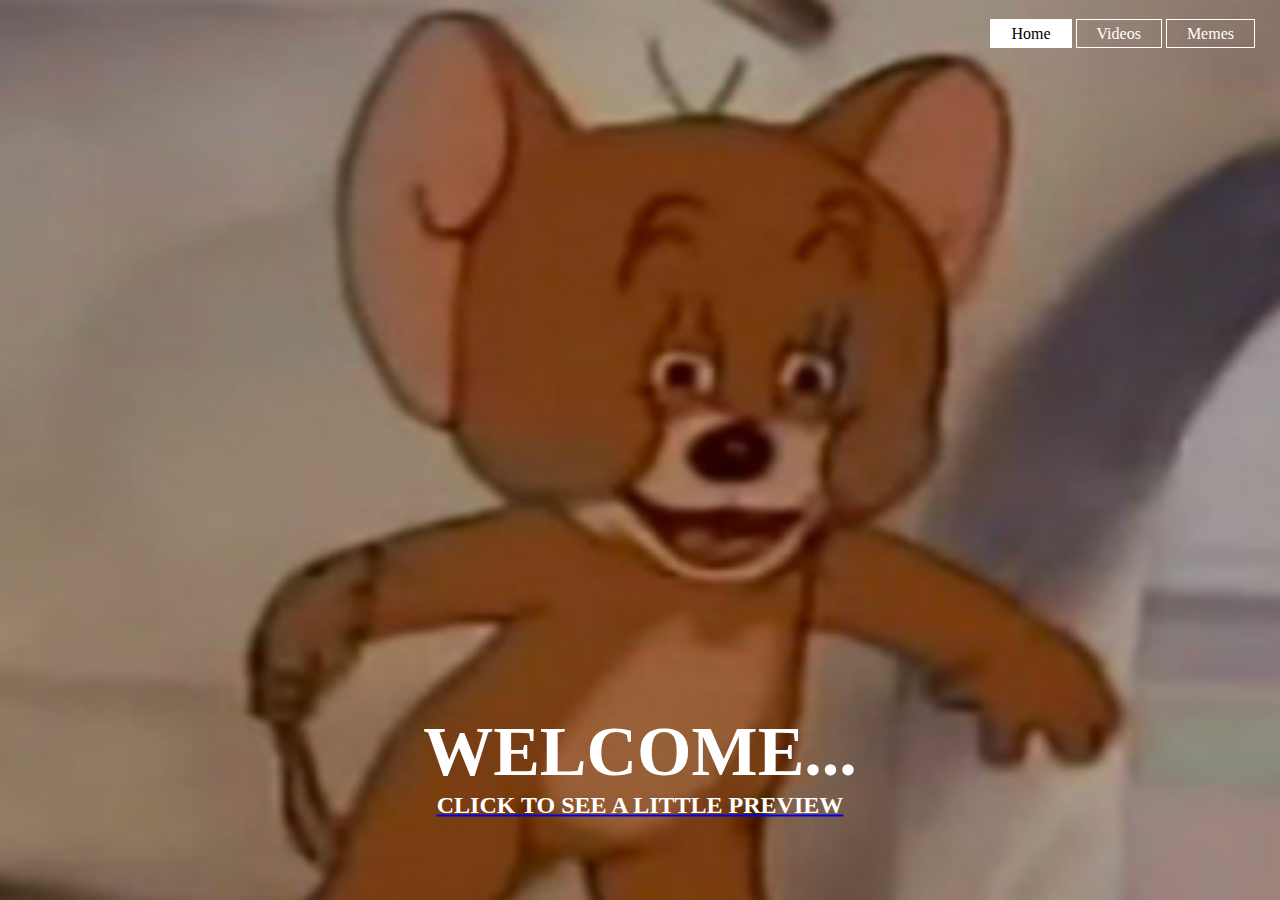
<file: FanPage/index.html>
<!--

More info on HTML: https://www.w3schools.com/html/default.asp

More info on CSS: https://www.w3schools.com/css/default.asp

Github: https://github.com/Virtanoux/Virtanoux.github.io/tree/master/FanPage

Main Page: https://virtanoux.github.io/FanPage/

-->

<!DOCTYPE html>

<html>

<head>
	<title>DankMEMES</title>
	<link rel="stylesheet" type="text/css" href="css/style1.css">
</head>
 
<body>
	<header>
		<div class="main">
			<ul>
				<li class="active"><a href="#">Home</a></li>
				<li><a href="videos.html">Videos</a></li>
				<li><a href="memes.html">Memes</a></li>
			</ul>
		</div>
		<div class="title">
			<h1>WELCOME...</h1>
			<a href="https://www.youtube.com/watch?v=4FNVZ9BWwYE" target="_blank"><h2>Click to see a little preview</h2>
		</div>
	</header>

</body>










</html>
</file>
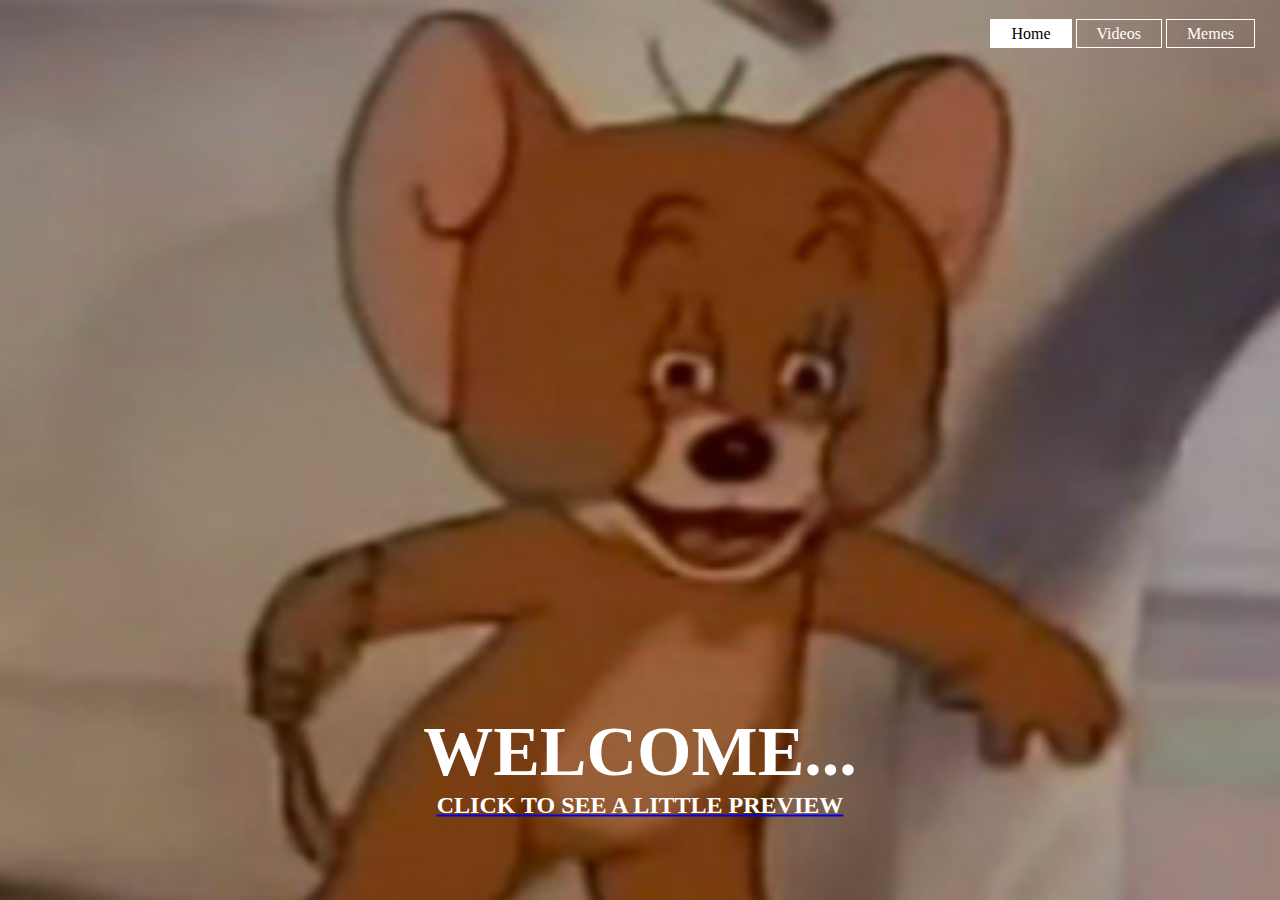
<file: FanPage/FanPage/index.html>
<!--

More info on HTML: https://www.w3schools.com/html/default.asp

More info on CSS: https://www.w3schools.com/css/default.asp

https://virtanoux.github.io/FanPage/FanPage/

https://github.com/Virtanoux/Virtanoux.github.io/tree/master/FanPage/FanPage

-->

<!DOCTYPE html>


<html>

<head>
	<title>DankMEMES</title>
	<link rel="stylesheet" type="text/css" href="css/style1.css">
</head>
 
<body>
	<header>
		<div class="main">
			<ul>
				<li class="active"><a href="#">Home</a></li>
				<li><a href="videos.html">Videos</a></li>
				<li><a href="memes.html">Memes</a></li>
			</ul>
		</div>
		<div class="title">
			<h1>WELCOME...</h1>
			<a href="https://www.youtube.com/watch?v=4FNVZ9BWwYE" target="_blank"><h2>Click to see a little preview</h2>
		</div>
	</header>

</body>










</html>
</file>
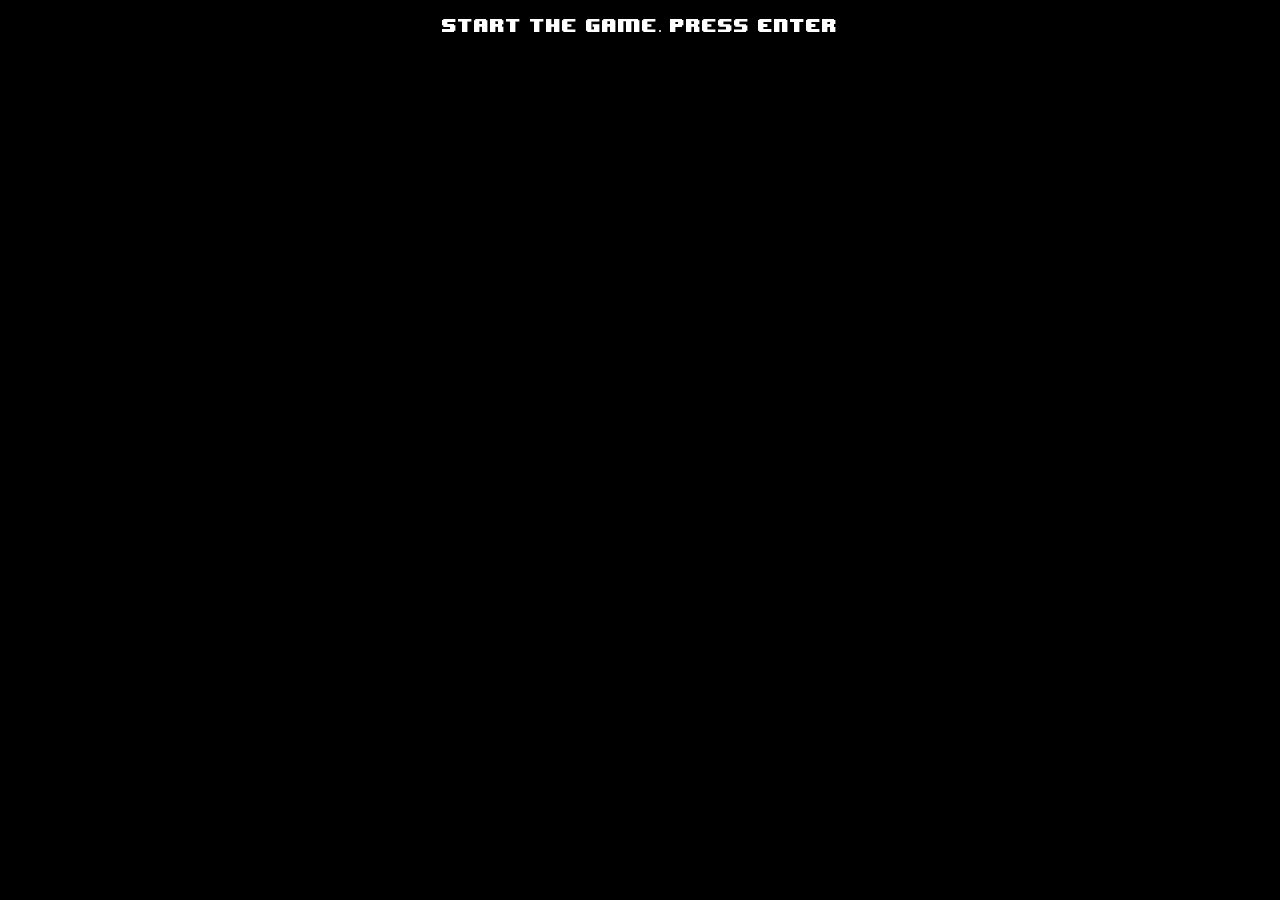
<file: InteractiveNarrative/p5/index.html>
<!DOCTYPE html>
<html lang="">
  <head>
    <meta charset="utf-8">
    <meta name="viewport" content="width=device-width, initial-scale=1.0">
    <title>p5.js narrative</title>
    <style> 

      @font-face{
        
        font-family: eightBitFont;
        src: url(8bit_wonder/8bitfont.TTF) format('truetype');

      }
    
      
      html {
        font-family: eightBitFont;
        
        color: white;
      
      }

      body {

        text-align: center;
      
      }

      a {
        
        text-decoration: none;
        color: red;
      
      }


    </style>
    <script src="js/p5.min.js"></script>
    <script src="js/p5.dom.min.js"></script>
    <script src="js/p5.sound.min.js"></script>
    <script src="js/personal.js"></script>
  </head>
  
  <body>
  
  </body>


</html>
</file>
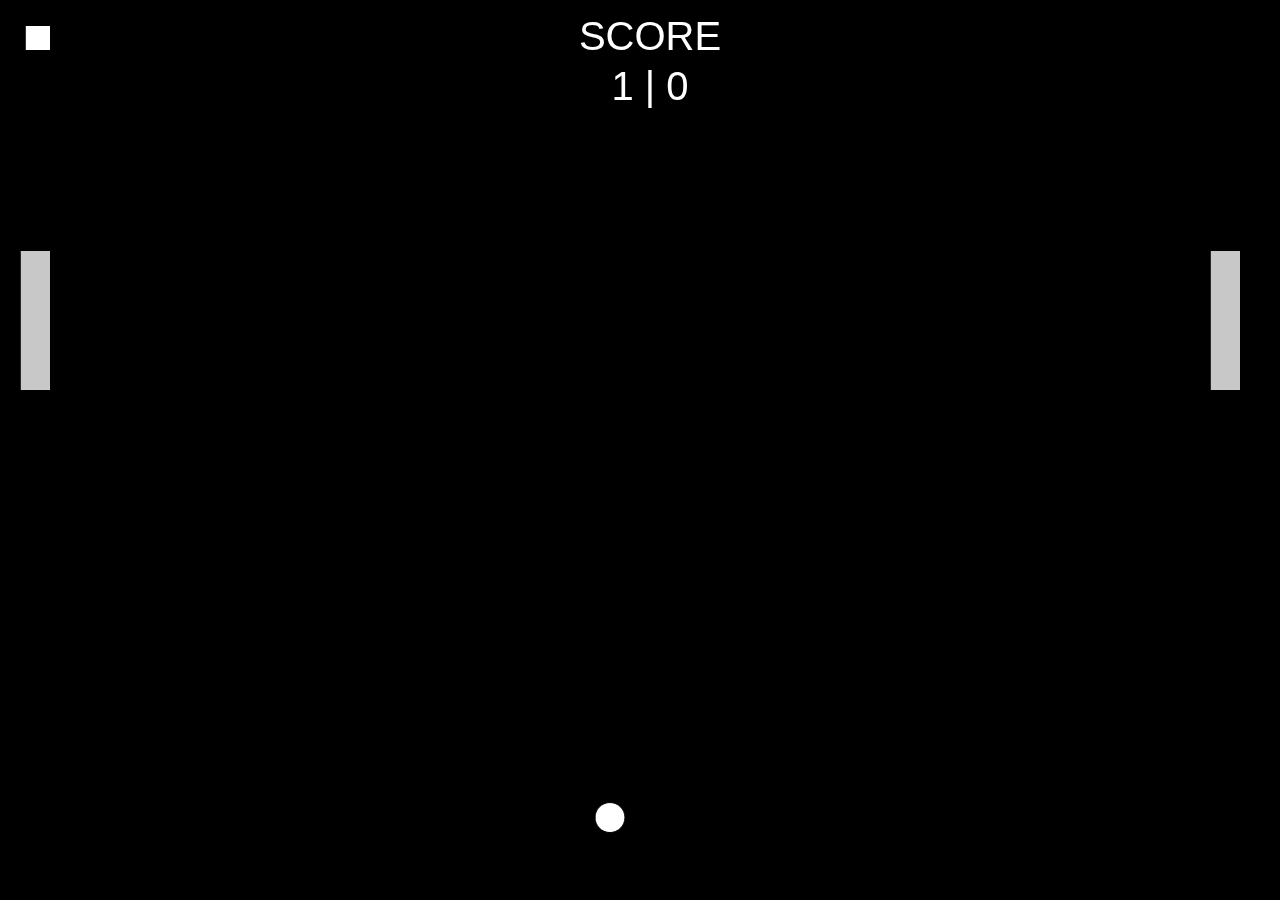
<file: JavaScriptDrawing/p5/empty-example/index.html>
<!DOCTYPE html>
<html lang="">
  <head>
    <meta charset="utf-8">
    <meta name="viewport" content="width=device-width, initial-scale=1.0">
    <title>p5.js example</title>
    <style> body {padding: 0; margin: 0;} </style>
    <script src="../p5.min.js"></script>
    <!-- <script src="../addons/p5.dom.min.js"></script>
    <script src="../addons/p5.sound.min.js"></script> -->
    <script src="own.js"></script>
  </head>
  <body>
  </body>
</html>
</file>
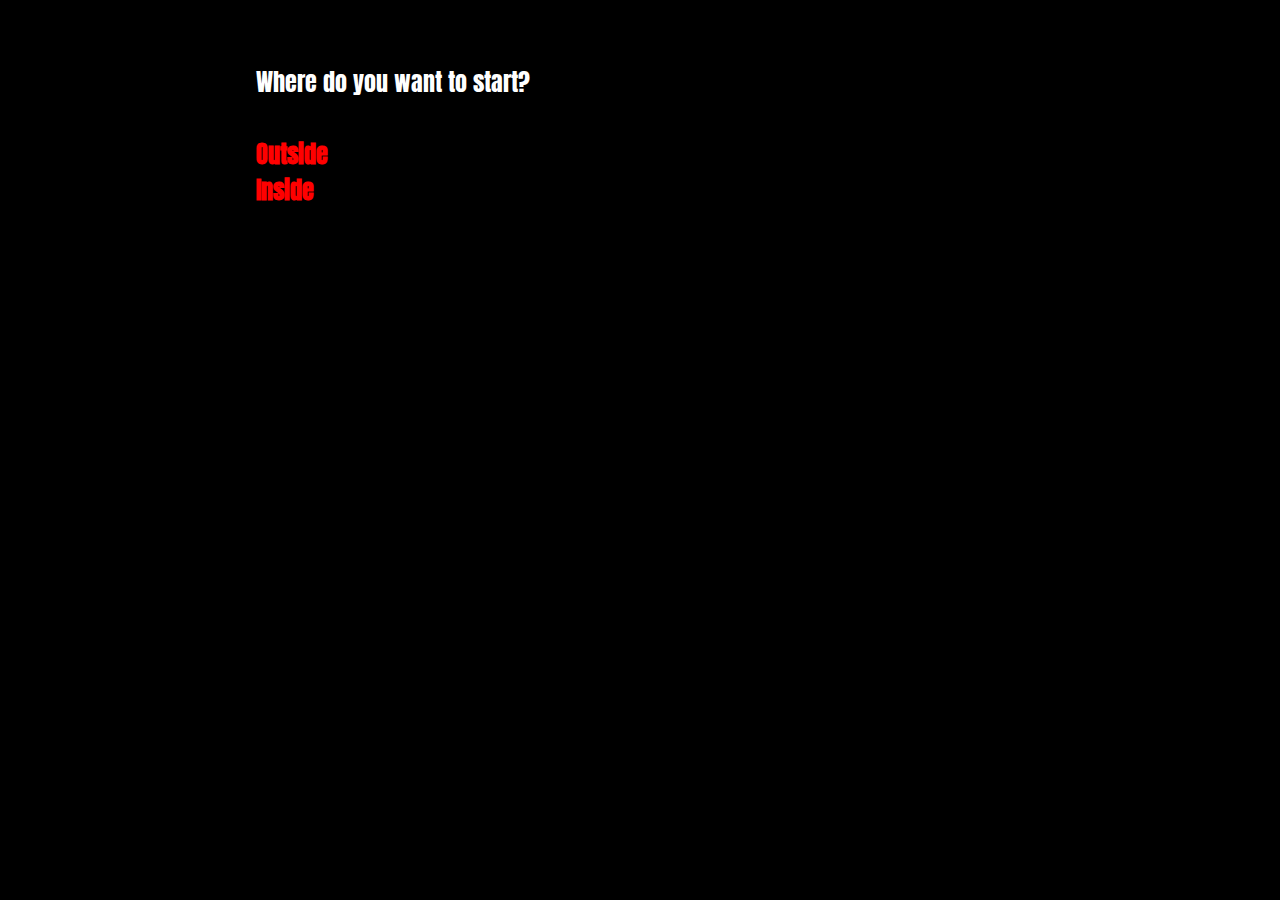
<file: Final Project.html>
<!DOCTYPE html>
<html>
<head>
<meta charset="utf-8">
<title>Final Project</title>
<style title="Twine CSS">@-webkit-keyframes appear{0%{opacity:0}to{opacity:1}}@keyframes appear{0%{opacity:0}to{opacity:1}}@-webkit-keyframes fade-in-out{0%,to{opacity:0}50%{opacity:1}}@keyframes fade-in-out{0%,to{opacity:0}50%{opacity:1}}@-webkit-keyframes rumble{50%{-webkit-transform:translateY(-0.2em);transform:translateY(-0.2em)}}@keyframes rumble{50%{-webkit-transform:translateY(-0.2em);transform:translateY(-0.2em)}}@-webkit-keyframes shudder{50%{-webkit-transform:translateX(0.2em);transform:translateX(0.2em)}}@keyframes shudder{50%{-webkit-transform:translateX(0.2em);transform:translateX(0.2em)}}@-webkit-keyframes box-flash{0%{background-color:white;color:white}}@keyframes box-flash{0%{background-color:white;color:white}}@-webkit-keyframes pulse{0%{-webkit-transform:scale(0, 0);transform:scale(0, 0)}20%{-webkit-transform:scale(1.2, 1.2);transform:scale(1.2, 1.2)}40%{-webkit-transform:scale(0.9, 0.9);transform:scale(0.9, 0.9)}60%{-webkit-transform:scale(1.05, 1.05);transform:scale(1.05, 1.05)}80%{-webkit-transform:scale(0.925, 0.925);transform:scale(0.925, 0.925)}to{-webkit-transform:scale(1, 1);transform:scale(1, 1)}}@keyframes pulse{0%{-webkit-transform:scale(0, 0);transform:scale(0, 0)}20%{-webkit-transform:scale(1.2, 1.2);transform:scale(1.2, 1.2)}40%{-webkit-transform:scale(0.9, 0.9);transform:scale(0.9, 0.9)}60%{-webkit-transform:scale(1.05, 1.05);transform:scale(1.05, 1.05)}80%{-webkit-transform:scale(0.925, 0.925);transform:scale(0.925, 0.925)}to{-webkit-transform:scale(1, 1);transform:scale(1, 1)}}@-webkit-keyframes shudder-in{0%, to{-webkit-transform:translateX(0em);transform:translateX(0em)}5%, 25%, 45%{-webkit-transform:translateX(-1em);transform:translateX(-1em)}15%, 35%, 55%{-webkit-transform:translateX(1em);transform:translateX(1em)}65%{-webkit-transform:translateX(-0.6em);transform:translateX(-0.6em)}75%{-webkit-transform:translateX(0.6em);transform:translateX(0.6em)}85%{-webkit-transform:translateX(-0.2em);transform:translateX(-0.2em)}95%{-webkit-transform:translateX(0.2em);transform:translateX(0.2em)}}@keyframes shudder-in{0%, to{-webkit-transform:translateX(0em);transform:translateX(0em)}5%, 25%, 45%{-webkit-transform:translateX(-1em);transform:translateX(-1em)}15%, 35%, 55%{-webkit-transform:translateX(1em);transform:translateX(1em)}65%{-webkit-transform:translateX(-0.6em);transform:translateX(-0.6em)}75%{-webkit-transform:translateX(0.6em);transform:translateX(0.6em)}85%{-webkit-transform:translateX(-0.2em);transform:translateX(-0.2em)}95%{-webkit-transform:translateX(0.2em);transform:translateX(0.2em)}}@-webkit-keyframes rumble-in{0%, to{-webkit-transform:translateY(0em);transform:translateY(0em)}5%, 25%, 45%{-webkit-transform:translateY(-1em);transform:translateY(-1em)}15%, 35%, 55%{-webkit-transform:translateY(1em);transform:translateY(1em)}65%{-webkit-transform:translateY(-0.6em);transform:translateY(-0.6em)}75%{-webkit-transform:translateY(0.6em);transform:translateY(0.6em)}85%{-webkit-transform:translateY(-0.2em);transform:translateY(-0.2em)}95%{-webkit-transform:translateY(0.2em);transform:translateY(0.2em)}}@keyframes rumble-in{0%, to{-webkit-transform:translateY(0em);transform:translateY(0em)}5%, 25%, 45%{-webkit-transform:translateY(-1em);transform:translateY(-1em)}15%, 35%, 55%{-webkit-transform:translateY(1em);transform:translateY(1em)}65%{-webkit-transform:translateY(-0.6em);transform:translateY(-0.6em)}75%{-webkit-transform:translateY(0.6em);transform:translateY(0.6em)}85%{-webkit-transform:translateY(-0.2em);transform:translateY(-0.2em)}95%{-webkit-transform:translateY(0.2em);transform:translateY(0.2em)}}@-webkit-keyframes slide-right{0%{-webkit-transform:translateX(-100vw);transform:translateX(-100vw)}}@keyframes slide-right{0%{-webkit-transform:translateX(-100vw);transform:translateX(-100vw)}}@-webkit-keyframes slide-left{0%{-webkit-transform:translateX(100vw);transform:translateX(100vw)}}@keyframes slide-left{0%{-webkit-transform:translateX(100vw);transform:translateX(100vw)}}@-webkit-keyframes slide-up{0%{-webkit-transform:translateY(100vh);transform:translateY(100vh)}}@keyframes slide-up{0%{-webkit-transform:translateY(100vh);transform:translateY(100vh)}}@-webkit-keyframes slide-down{0%{-webkit-transform:translateY(-100vh);transform:translateY(-100vh)}}@keyframes slide-down{0%{-webkit-transform:translateY(-100vh);transform:translateY(-100vh)}}@-webkit-keyframes flicker{0%,29%,31%,63%,65%,77%,79%,86%,88%,91%,93%{opacity:0}30%{opacity:0.2}64%{opacity:0.4}78%{opacity:0.6}87%{opacity:0.8}92%, to{opacity:1}}@keyframes flicker{0%,29%,31%,63%,65%,77%,79%,86%,88%,91%,93%{opacity:0}30%{opacity:0.2}64%{opacity:0.4}78%{opacity:0.6}87%{opacity:0.8}92%, to{opacity:1}}.debug-mode tw-expression[type=hookref]{background-color:rgba(115,123,140,0.15)}.debug-mode tw-expression[type=hookref]::after{font-size:0.8rem;padding-left:0.2rem;padding-right:0.2rem;vertical-align:top;content:"?" attr(name)}.debug-mode tw-expression[type=variable]{background-color:rgba(140,128,115,0.15)}.debug-mode tw-expression[type=variable]::after{font-size:0.8rem;padding-left:0.2rem;padding-right:0.2rem;vertical-align:top;content:"$" attr(name)}.debug-mode tw-expression[type=tempVariable]{background-color:rgba(140,128,115,0.15)}.debug-mode tw-expression[type=tempVariable]::after{font-size:0.8rem;padding-left:0.2rem;padding-right:0.2rem;vertical-align:top;content:"_" attr(name)}.debug-mode tw-expression[type=macro]:nth-of-type(4n+0){background-color:rgba(136,153,102,0.15)}.debug-mode tw-expression[type=macro]:nth-of-type(2n+1){background-color:rgba(102,153,102,0.15)}.debug-mode tw-expression[type=macro]:nth-of-type(4n+2){background-color:rgba(102,153,136,0.15)}.debug-mode tw-expression[type=macro][name="display"]{background-color:rgba(0,170,255,0.1) !important}.debug-mode tw-expression[type=macro][name="if"],.debug-mode tw-expression[type=macro][name="if"]+tw-hook:not([name]),.debug-mode tw-expression[type=macro][name="unless"],.debug-mode tw-expression[type=macro][name="unless"]+tw-hook:not([name]),.debug-mode tw-expression[type=macro][name="elseif"],.debug-mode tw-expression[type=macro][name="elseif"]+tw-hook:not([name]),.debug-mode tw-expression[type=macro][name="else"],.debug-mode tw-expression[type=macro][name="else"]+tw-hook:not([name]){background-color:rgba(0,255,0,0.1) !important}.debug-mode tw-expression[type=macro].false{background-color:rgba(255,0,0,0.2) !important}.debug-mode tw-expression[type=macro].false+tw-hook:not([name]){display:none}.debug-mode tw-expression[type=macro][name="a"],.debug-mode tw-expression[type=macro][name="array"],.debug-mode tw-expression[type=macro][name="datamap"],.debug-mode tw-expression[type=macro][name="dataset"],.debug-mode tw-expression[type=macro][name="colour"],.debug-mode tw-expression[type=macro][name="color"],.debug-mode tw-expression[type=macro][name="num"],.debug-mode tw-expression[type=macro][name="number"],.debug-mode tw-expression[type=macro][name="text"],.debug-mode tw-expression[type=macro][name="print"]{background-color:rgba(255,255,0,0.2) !important}.debug-mode tw-expression[type=macro][name="put"],.debug-mode tw-expression[type=macro][name="set"]{background-color:rgba(255,128,0,0.2) !important}.debug-mode tw-expression[type=macro][name="script"]{background-color:rgba(255,191,0,0.2) !important}.debug-mode tw-expression[type=macro][name="style"]{background-color:rgba(185,198,198,0.2) !important}.debug-mode tw-expression[type=macro][name^="link"],.debug-mode tw-expression[type=macro][name^="click"],.debug-mode tw-expression[type=macro][name^="mouseover"],.debug-mode tw-expression[type=macro][name^="mouseout"]{background-color:rgba(128,223,32,0.2) !important}.debug-mode tw-expression[type=macro][name^="replace"],.debug-mode tw-expression[type=macro][name^="prepend"],.debug-mode tw-expression[type=macro][name^="append"],.debug-mode tw-expression[type=macro][name^="remove"]{background-color:rgba(223,96,32,0.2) !important}.debug-mode tw-expression[type=macro][name="live"]{background-color:rgba(32,96,223,0.2) !important}.debug-mode tw-expression[type=macro]::before{content:"(" attr(name) ":)";padding:0 0.5rem;font-size:1rem;vertical-align:middle;line-height:normal;background-color:inherit;border:1px solid rgba(255,255,255,0.5)}.debug-mode tw-hook{background-color:rgba(0,85,255,0.1) !important}.debug-mode tw-hook::before{font-size:0.8rem;padding-left:0.2rem;padding-right:0.2rem;vertical-align:top;content:"["}.debug-mode tw-hook::after{font-size:0.8rem;padding-left:0.2rem;padding-right:0.2rem;vertical-align:top;content:"]"}.debug-mode tw-hook[name]::after{font-size:0.8rem;padding-left:0.2rem;padding-right:0.2rem;vertical-align:top;content:"]<" attr(name) "|"}.debug-mode tw-pseudo-hook{background-color:rgba(255,170,0,0.1) !important}.debug-mode tw-collapsed::before{font-size:0.8rem;padding-left:0.2rem;padding-right:0.2rem;vertical-align:top;content:"{"}.debug-mode tw-collapsed::after{font-size:0.8rem;padding-left:0.2rem;padding-right:0.2rem;vertical-align:top;content:"}"}.debug-mode tw-verbatim::before,.debug-mode tw-verbatim::after{font-size:0.8rem;padding-left:0.2rem;padding-right:0.2rem;vertical-align:top;content:"`"}.debug-mode tw-align[style*="text-align: center"]{background:linear-gradient(to right, rgba(255,204,189,0) 0%, rgba(255,204,189,0.25) 50%, rgba(255,204,189,0) 100%)}.debug-mode tw-align[style*="text-align: left"]{background:linear-gradient(to right, rgba(255,204,189,0.25) 0%, rgba(255,204,189,0) 100%)}.debug-mode tw-align[style*="text-align: right"]{background:linear-gradient(to right, rgba(255,204,189,0) 0%, rgba(255,204,189,0.25) 100%)}.debug-mode tw-column{background-color:rgba(189,228,255,0.2)}.debug-mode tw-enchantment{animation:enchantment 0.5s infinite;-webkit-animation:enchantment 0.5s infinite;border:1px solid}.debug-mode tw-link::after,.debug-mode tw-broken-link::after{font-size:0.8rem;padding-left:0.2rem;padding-right:0.2rem;vertical-align:top;content:attr(passage-name)}.debug-mode tw-include{background-color:rgba(204,128,51,0.1)}.debug-mode tw-include::before{font-size:0.8rem;padding-left:0.2rem;padding-right:0.2rem;vertical-align:top;content:attr(type) ' "' attr(title) '"'}@keyframes enchantment{0%,to{border-color:#ffb366}50%{border-color:#6fc}}@-webkit-keyframes enchantment{0%,to{border-color:#ffb366}50%{border-color:#6fc}}tw-debugger{position:fixed;box-sizing:border-box;bottom:0;right:0;z-index:999999;min-width:10em;min-height:1em;padding:1em;font-size:1.25em;font-family:sans-serif;border-left:solid #000 2px;border-top:solid #000 2px;border-top-left-radius:.5em;background:#fff;opacity:1}tw-debugger select{margin-right:1em;width:12em}tw-debugger button{border-radius:3px;border:solid #999 1px;margin:auto 4px;background-color:#fff;font-size:inherit}tw-debugger button.enabled{background-color:#eee;box-shadow:inset #ddd 3px 5px 0.5em}tw-debugger .variables{display:-webkit-box;display:-webkit-flex;display:-moz-flex;display:-ms-flexbox;display:flex;-webkit-box-direction:normal;-webkit-box-orient:vertical;-webkit-flex-direction:column;-moz-flex-direction:column;-ms-flex-direction:column;flex-direction:column;position:absolute;bottom:100%;left:-2px;right:0;padding:1em;max-height:40vh;overflow-y:scroll;overflow-x:hidden;z-index:999998;background:#fff;border:inherit;border-top-left-radius:.5em;border-bottom-left-radius:.5em;font-size:0.8em}tw-debugger .variables:empty,tw-debugger .variables[hidden]{display:none}tw-debugger .variables .variable-row{display:-webkit-box;display:-webkit-flex;display:-moz-flex;display:-ms-flexbox;display:flex;-webkit-box-direction:normal;-webkit-box-orient:horizontal;-webkit-flex-direction:row;-moz-flex-direction:row;-ms-flex-direction:row;flex-direction:row;flex-shrink:0}tw-debugger .variables .variable-row:nth-child(2n){background:#EEE}tw-debugger .variables .variable-name{display:inline-block;width:50%}tw-debugger .variables .variable-name::before{content:"$"}tw-debugger .variables .variable-name.temporary::before{content:"_"}tw-debugger .variables .variable-name .temporary-variable-scope{opacity:0.8;font-size:0.75em}tw-debugger .variables .variable-name .temporary-variable-scope::before{content:" in "}tw-debugger .variables .variable-value{display:inline-block;width:50%}tw-link,.link,tw-icon,.enchantment-clickblock{cursor:pointer}tw-link,.enchantment-link{color:#4169E1;font-weight:bold;text-decoration:none;transition:color 0.2s ease-in-out}tw-enchantment[style^="color"] tw-link:not(:hover),tw-enchantment[style*=" color"] tw-link:not(:hover),tw-enchantment[style^="color"] .enchantment-link:not(:hover),tw-enchantment[style*=" color"] .enchantment-link:not(:hover){color:inherit}tw-link:hover,.enchantment-link:hover{color:#00bfff}tw-link:active,.enchantment-link:active{color:#DD4B39}.visited{color:#6941e1}tw-enchantment[style^="color"] .visited:not(:hover),tw-enchantment[style*=" color"] .visited:not(:hover){color:inherit}.visited:hover{color:#E3E}tw-broken-link{color:#993333;border-bottom:2px solid #993333;cursor:not-allowed}tw-enchantment[style^="color"] tw-broken-link:not(:hover),tw-enchantment[style*=" color"] tw-broken-link:not(:hover){color:inherit}.enchantment-mouseover{border-bottom:1px dashed #666}.enchantment-mouseout{border:rgba(64,149,191,0.25) 1px solid}.enchantment-mouseout:hover{background-color:rgba(64,149,191,0.25);border:transparent 1px solid;border-radius:0.2em}.enchantment-clickblock{box-shadow:inset 0 0 0 0.5vmax;display:block;color:rgba(65,105,225,0.5);transition:color 0.2s ease-in-out}.enchantment-clickblock:hover{color:rgba(0,191,255,0.5)}.enchantment-clickblock:active{color:rgba(222,78,59,0.5)}html{margin:0;height:100%;overflow-x:hidden}*,:before,:after{position:relative;box-sizing:inherit}body{margin:0;height:100%}tw-storydata{display:none}tw-story{display:-webkit-box;display:-webkit-flex;display:-moz-flex;display:-ms-flexbox;display:flex;-webkit-box-direction:normal;-webkit-box-orient:vertical;-webkit-flex-direction:column;-moz-flex-direction:column;-ms-flex-direction:column;flex-direction:column;font:100% Georgia, serif;box-sizing:border-box;width:100%;min-height:100%;font-size:1.5em;line-height:1.5em;padding:5% 20%;margin:0;overflow:hidden;background-color:#000;color:#fff}tw-passage{display:block}br+br{display:block;height:0;margin:0.8ex 0}tw-sidebar{left:-5em;width:3em;position:absolute;text-align:center;display:block}tw-icon{display:block;margin:0.5em 0;opacity:0.2;font-size:2.75em}tw-icon:hover{opacity:0.4}tw-hook:empty,tw-expression:empty{display:none}tw-error{display:inline-block;border-radius:0.2em;padding:0.2em;font-size:1rem;cursor:help}tw-error.error{background-color:rgba(223,58,190,0.4);color:#fff}tw-error.warning{background-color:rgba(223,140,58,0.4);color:#fff;display:none}.debug-mode tw-error.warning{display:inline}tw-error-explanation{display:block;font-size:0.8rem;line-height:1rem}tw-error-explanation-button{cursor:pointer;line-height:0em;border-radius:1px;border:1px solid black;font-size:0.8rem;margin:0 0.4rem;opacity:0.5}tw-error-explanation-button .folddown-arrowhead{display:inline-block}tw-notifier{border-radius:0.2em;padding:0.2em;font-size:1rem;background-color:rgba(223,182,58,0.4);display:none}.debug-mode tw-notifier{display:inline}tw-notifier::before{content:attr(message)}tw-colour{border:1px solid black;display:inline-block;width:1em;height:1em}select{background-color:transparent;font:inherit;border-style:solid;padding:2px}select:not([disabled]){color:inherit}h1{font-size:3em}h2{font-size:2.25em}h3{font-size:1.75em}h1,h2,h3,h4,h5,h6{line-height:1em;margin:0.3em 0 0.6em 0}pre{font-size:1rem}small{font-size:70%}big{font-size:120%}mark{color:rgba(0,0,0,0.6);background-color:#ff9}ins{color:rgba(0,0,0,0.6);background-color:rgba(255,242,204,0.5);border-radius:0.5em;box-shadow:0em 0em 0.2em #ffe699;text-decoration:none}center{text-align:center;margin:0 auto;width:60%}blink{text-decoration:none;animation:fade-in-out 1s steps(1, end) infinite alternate;-webkit-animation:fade-in-out 1s steps(1, end) infinite alternate}tw-align{display:block}tw-columns{display:-webkit-box;display:-webkit-flex;display:-moz-flex;display:-ms-flexbox;display:flex;-webkit-box-direction:normal;-webkit-box-orient:horizontal;-webkit-flex-direction:row;-moz-flex-direction:row;-ms-flex-direction:row;flex-direction:row;-webkit-box-pack:justify;-ms-flex-pack:justify;-webkit-justify-content:space-between;-moz-justify-content:space-between;justify-content:space-between}tw-outline{color:white;text-shadow:-1px -1px 0 #000, 1px -1px 0 #000, -1px 1px 0 #000, 1px 1px 0 #000}tw-shadow{text-shadow:0.08em 0.08em 0.08em #000}tw-emboss{text-shadow:0.08em 0.08em 0em #000;color:white}tw-condense{letter-spacing:-0.08em}tw-expand{letter-spacing:0.1em}tw-blur{color:transparent;text-shadow:0em 0em 0.08em #000}tw-blurrier{color:transparent;text-shadow:0em 0em 0.2em #000}tw-blurrier::selection{background-color:transparent;color:transparent}tw-blurrier::-moz-selection{background-color:transparent;color:transparent}tw-smear{color:transparent;text-shadow:0em 0em 0.02em rgba(0,0,0,0.75),-0.2em 0em 0.5em rgba(0,0,0,0.5),0.2em 0em 0.5em rgba(0,0,0,0.5)}tw-mirror{display:inline-block;transform:scaleX(-1);-webkit-transform:scaleX(-1)}tw-upside-down{display:inline-block;transform:scaleY(-1);-webkit-transform:scaleY(-1)}tw-fade-in-out{text-decoration:none;animation:fade-in-out 2s ease-in-out infinite alternate;-webkit-animation:fade-in-out 2s ease-in-out infinite alternate}tw-rumble{-webkit-animation:rumble linear 0.1s 0s infinite;animation:rumble linear 0.1s 0s infinite;display:inline-block}tw-shudder{-webkit-animation:shudder linear 0.1s 0s infinite;animation:shudder linear 0.1s 0s infinite;display:inline-block}tw-shudder-in{animation:shudder-in 1s ease-out;-webkit-animation:shudder-in 1s ease-out}.transition-in{-webkit-animation:appear 0ms step-start;animation:appear 0ms step-start}.transition-out{-webkit-animation:appear 0ms step-end;animation:appear 0ms step-end}[data-t8n^=dissolve].transition-in{-webkit-animation:appear .8s;animation:appear .8s}[data-t8n^=dissolve].transition-out{-webkit-animation:appear .8s reverse;animation:appear .8s reverse}[data-t8n^=shudder].transition-in{display:inline-block;-webkit-animation:shudder-in .8s;animation:shudder-in .8s}[data-t8n^=shudder].transition-out{display:inline-block;-webkit-animation:shudder-in .8s reverse;animation:shudder-in .8s reverse}[data-t8n^=rumble].transition-in{display:inline-block;-webkit-animation:rumble-in .8s;animation:rumble-in .8s}[data-t8n^=rumble].transition-out{display:inline-block;-webkit-animation:rumble-in .8s reverse;animation:rumble-in .8s reverse}[data-t8n^=boxflash].transition-in{-webkit-animation:box-flash .8s;animation:box-flash .8s}[data-t8n^=pulse].transition-in{-webkit-animation:pulse .8s;animation:pulse .8s;display:inline-block}[data-t8n^=pulse].transition-out{-webkit-animation:pulse .8s reverse;animation:pulse .8s reverse;display:inline-block}[data-t8n^=slideleft].transition-in{-webkit-animation:slide-left .8s;animation:slide-left .8s;display:inline-block}[data-t8n^=slideleft].transition-out{-webkit-animation:slide-right .8s reverse;animation:slide-right .8s reverse;display:inline-block}[data-t8n^=slideright].transition-in{-webkit-animation:slide-right .8s;animation:slide-right .8s;display:inline-block}[data-t8n^=slideright].transition-out{-webkit-animation:slide-left .8s reverse;animation:slide-left .8s reverse;display:inline-block}[data-t8n^=slideup].transition-in{-webkit-animation:slide-up .8s;animation:slide-up .8s;display:inline-block}[data-t8n^=slideup].transition-out{-webkit-animation:slide-down .8s reverse;animation:slide-down .8s reverse;display:inline-block}[data-t8n^=slidedown].transition-in{-webkit-animation:slide-down .8s;animation:slide-down .8s;display:inline-block}[data-t8n^=slidedown].transition-out{-webkit-animation:slide-up .8s reverse;animation:slide-up .8s reverse;display:inline-block}[data-t8n^=flicker].transition-in{-webkit-animation:flicker .8s;animation:flicker .8s}[data-t8n^=flicker].transition-out{-webkit-animation:flicker .8s reverse;animation:flicker .8s reverse}[data-t8n$=fast]{animation-duration:.4s;-webkit-animation-duration:.4s}[data-t8n$=slow]{animation-duration:1.6s;-webkit-animation-duration:1.6s}
</style>
</head>

<body>

<tw-story></tw-story>

<tw-storydata name="Final Project" startnode="6" creator="Twine" creator-version="2.3.1" ifid="78FEFE97-9D1C-47CC-821A-CD4C1BC84E61" zoom="0.6" format="Harlowe" format-version="3.0.2" options="" hidden><style role="stylesheet" id="twine-user-stylesheet" type="text/twine-css">@import url(http://fonts.googleapis.com/css?family=Anton:400,700,400italic,700italic);

body, tw-story
{
  font-family: Anton;
  color: white;
}
tw-link 
{
  color: red;
}
tw-story[tags~="outside"] {
background-image:url("https://musicandaudiofortwinegame.yolasite.com/resources/outside.jpg");
background-size: cover;
}
tw-story[tags~="store"] {
background-image:url("https://musicandaudiofortwinegame.yolasite.com/resources/conviencestore.jpg");
background-size: cover;
  color: black;
}
tw-story[tags~="bedroom"] {
background-image:url("https://musicandaudiofortwinegame.yolasite.com/resources/bedroom.jpg");
background-size: cover;
  color: white;
}
tw-story[tags~="livingroom"] {
background-image:url("https://musicandaudiofortwinegame.yolasite.com/resources/livingroom.jpg");
background-size: cover;
}
tw-story[tags~="kitchen"] {
background-image:url("https://musicandaudiofortwinegame.yolasite.com/resources/kitchen.jpg");
background-size: cover;
  color: black;
}
tw-story[tags~="badending"] {
background-image:url("https://musicandaudiofortwinegame.yolasite.com/resources/badending.jpg");
background-size: cover;
}
tw-story[tags~="survive"] {
  background-color: white;
}





</style><script role="script" id="twine-user-script" type="text/twine-javascript">


</script><tw-passagedata pid="1" name="outside" tags="outside" position="341,319" size="100,100">You are outside, it is silent as you venture in the darkness.
The more you stay outside, the more your eyes adjust to the darkness.
As the scenery begins to become clear, you notice a person at the corner of your eye.
The person seems to be hiding and staring at you with lifeless motions. (set: $outside to 3) 

[[Ignore him-&gt;ignore]]
[[Communicate with him-&gt;communicate]]
[[Get a closer look-&gt;look]]

$health HP
$stamina SP

Inventory:
$dollars dollars
(if: $PK &gt; 0) [Pocket Knife [[use pocket knife]]]
(if: $chips &gt; 0) [$chips Bag of Chips [[Eat Chips]]]
(if: $ED &gt; 0) [$ED Energy Drink [[Drink]]]

&lt;audio src=&quot;https://musicandaudiofortwinegame.yolasite.com/resources/Crickets%20Night%20Time%20Sound%20FX.mp3&quot; autoplay&gt;
&lt;audio src=&quot;https://musicandaudiofortwinegame.yolasite.com/resources/Footsteps%20Sound%20Effect%20%28Royalty%20Free%29.mp3&quot; autoplay&gt;</tw-passagedata><tw-passagedata pid="2" name="inside" tags="livingroom" position="665,176" size="100,100">You are inside your house. Something seems... [[off]]. 
&quot;Probably just my imagination.&quot;
You closed your [[door-&gt;door1]].
You feel tired, but do not want to go to bed yet.

[[Go to bed anyways-&gt;goToBed]]
[[Get something to eat-&gt;kitchen]]

$health HP
$stamina SP

Inventory:
$dollars dollars
(if: $PK &gt; 0) [Pocket Knife [[use pocket knife]]]
(if: $chips &gt; 0) [$chips Bag of Chips [[Eat Chips]]]
(if: $ED &gt; 0) [$ED Energy Drink [[Drink]]]
(if: $note &gt; 0) [Note [[Read Note]]]
(if: $knife &gt; 2) [Knife [[use knife]]]

&lt;audio src=&quot;https://musicandaudiofortwinegame.yolasite.com/resources/Clock%20tick%20tock%20sound%20effect.mp3&quot; autoplay&gt;
&lt;audio src=&quot;https://musicandaudiofortwinegame.yolasite.com/resources/Door%20Closing%20Sound%20FX%20%28Effect%29.mp3&quot; autoplay&gt;</tw-passagedata><tw-passagedata pid="3" name="ignore" tags="outside" position="187,489" size="100,100">You decided to ignore the person.
&quot;I&#39;ve seen enough horror movies to know where that was going.&quot;

[[Stay outside-&gt;stayOutside]]
[[Go home-&gt;inside]] 

$health HP
$stamina SP

Inventory:
$dollars dollars
(if: $PK &gt; 0) [Pocket Knife [[use pocket knife]]]
(if: $chips &gt; 0) [$chips Bag of Chips [[Eat Chips]]]
(if: $ED &gt; 0) [$ED Energy Drink [[Drink]]]

&lt;audio src=&quot;https://musicandaudiofortwinegame.yolasite.com/resources/Crickets%20Night%20Time%20Sound%20FX.mp3&quot; autoplay&gt;</tw-passagedata><tw-passagedata pid="4" name="communicate" tags="outside" position="337,485" size="100,100">&quot;HELLO? Why are you hiding?&quot; (set: $ignore to 0)
The person doesn&#39;t respond.

[[Communicate again-&gt;communicateAgain]]
[[Ignore the person-&gt;ignore]] 

$health HP
$stamina SP

Inventory:
$dollars dollars
(if: $PK &gt; 0) [Pocket Knife [[use pocket knife]]]
(if: $chips &gt; 0) [$chips Bag of Chips [[Eat Chips]]]
(if: $ED &gt; 0) [$ED Energy Drink [[Drink]]]

&lt;audio src=&quot;https://musicandaudiofortwinegame.yolasite.com/resources/Creepy%20Background%20Music.mp3&quot; autoplay&gt;</tw-passagedata><tw-passagedata pid="5" name="look" tags="outside" position="487,489" size="100,100">You get closer to the person, the person ducks behind the bush.

[[Next-&gt;personBush]]

$health HP
$stamina SP

Inventory:
$dollars dollars
(if: $PK &gt; 0) [Pocket Knife [[use pocket knife]]]
(if: $chips &gt; 0) [$chips Bag of Chips [[Eat Chips]]]
(if: $ED &gt; 0) [$ED Energy Drink [[Drink]]]
(if: $note &gt; 0) [Note [[Read Note]]]
(if: $knife &gt; 2) [Knife [[use knife]]]

&lt;audio src=&quot;https://musicandaudiofortwinegame.yolasite.com/resources/Creepy%20Background%20Music.mp3&quot; autoplay&gt;</tw-passagedata><tw-passagedata pid="6" name="Start" tags="" position="341,198" size="100,100">Where do you want to start?(set: $dollars to 15)(set: $health to 100)(set: $stamina to 100)

[[Outside-&gt;outside]] 
[[Inside-&gt;inside]]</tw-passagedata><tw-passagedata pid="7" name="off" tags="livingroom" position="861,186" size="100,100">You feel as if you are not alone...

[[Go to bed anyways-&gt;goToBed]]
[[Get something to eat-&gt;kitchen]]

$health HP
$stamina SP

Inventory:
$dollars dollars
(if: $PK &gt; 0) [Pocket Knife [[use pocket knife]]]
(if: $chips &gt; 0) [$chips Bag of Chips [[Eat Chips]]]
(if: $ED &gt; 0) [$ED Energy Drink [[Drink]]]
(if: $note &gt; 0) [Note [[Read Note]]]
(if: $knife &gt; 2) [Knife [[use knife]]]

&lt;audio src=&quot;https://musicandaudiofortwinegame.yolasite.com/resources/Clock%20tick%20tock%20sound%20effect.mp3&quot; autoplay&gt;</tw-passagedata><tw-passagedata pid="8" name="goToBed" tags="bedroom" position="584,354" size="100,100">You are in bed. The warmth of the blanket and the chill of the outside breeze from your opened [[window]] (set: $window to 0) made you more drowzy, allowing you to drift into slumber...

[[Next-&gt;Ring]]

$health HP
$stamina SP

Inventory:
$dollars dollars
(if: $PK &gt; 0) [Pocket Knife [[use pocket knife]]]
(if: $chips &gt; 0) [$chips Bag of Chips [[Eat Chips]]]
(if: $ED &gt; 0) [$ED Energy Drink [[Drink]]]
(if: $note &gt; 0) [Note [[Read Note]]]
(if: $knife &gt; 2) [Knife [[use knife]]]

&lt;audio src=&quot;https://musicandaudiofortwinegame.yolasite.com/resources/Clock%20tick%20tock%20sound%20effect.mp3&quot; autoplay&gt;</tw-passagedata><tw-passagedata pid="9" name="window" tags="bedroom" position="607,504" size="100,100">You went to close the window, just to be sure... (set: $window to 3)

[[Next-&gt;Ring]]

$health HP
$stamina SP

Inventory:
$dollars dollars
(if: $PK &gt; 0) [Pocket Knife [[use pocket knife]]]
(if: $chips &gt; 0) [$chips Bag of Chips [[Eat Chips]]]
(if: $ED &gt; 0) [$ED Energy Drink [[Drink]]]
(if: $note &gt; 0) [Note [[Read Note]]]
(if: $knife &gt; 2) [Knife [[use knife]]]

&lt;audio src=&quot;https://musicandaudiofortwinegame.yolasite.com/resources/Clock%20tick%20tock%20sound%20effect.mp3&quot; autoplay&gt;
&lt;audio src=&quot;https://musicandaudiofortwinegame.yolasite.com/resources/Open%20and%20Close%20Window%20%5BSOUND%20EFFECT%5D.mp3&quot; autoplay&gt;</tw-passagedata><tw-passagedata pid="10" name="Ring" tags="livingroom" position="753,505" size="100,100">&#39;Ding Dong&#39;
&quot;Who the heck could that be? It&#39;s fucking 2 in the morning.&quot;
You get up and walk to the front door
You start feeling [[uneasy]].

[[Open the door-&gt;openDoor]]
[[Ignore it-&gt;ignoreDoor]]

$health HP
$stamina SP

Inventory:
$dollars dollars
(if: $PK &gt; 0) [Pocket Knife [[use pocket knife]]]
(if: $chips &gt; 0) [$chips Bag of Chips [[Eat Chips]]]
(if: $ED &gt; 0) [$ED Energy Drink [[Drink]]]
(if: $note &gt; 0) [Note [[Read Note]]]
(if: $knife &gt; 2) [Knife [[use knife]]]

&lt;audio src=&quot;https://musicandaudiofortwinegame.yolasite.com/resources/Clock%20tick%20tock%20sound%20effect.mp3&quot; autoplay&gt;
&lt;audio src=&quot;https://musicandaudiofortwinegame.yolasite.com/resources/Door%20Bell%20Sound%20Effect.mp3&quot; autoplay&gt;</tw-passagedata><tw-passagedata pid="11" name="uneasy" tags="livingroom" position="603,653" size="100,100">&quot;I have a bad feeling about this&quot; 

[[Open the door-&gt;openDoor]]
[[Ignore it-&gt;ignoreDoor]]

$health HP
$stamina SP

Inventory:
$dollars dollars
(if: $PK &gt; 0) [Pocket Knife [[use pocket knife]]]
(if: $chips &gt; 0) [$chips Bag of Chips [[Eat Chips]]]
(if: $ED &gt; 0) [$ED Energy Drink [[Drink]]]
(if: $note &gt; 0) [Note [[Read Note]]]
(if: $knife &gt; 2) [Knife [[use knife]]]

&lt;audio src=&quot;https://musicandaudiofortwinegame.yolasite.com/resources/Clock%20tick%20tock%20sound%20effect.mp3&quot; autoplay&gt;</tw-passagedata><tw-passagedata pid="12" name="openDoor" tags="livingroom" position="753,655" size="100,100">You open the door, but no one is outside.
You look down and see a note on the floor.

[[Pick up the note-&gt;pickNote]]

$health HP
$stamina SP

Inventory:
$dollars dollars
(if: $PK &gt; 0) [Pocket Knife [[use pocket knife]]]
(if: $chips &gt; 0) [$chips Bag of Chips [[Eat Chips]]]
(if: $ED &gt; 0) [$ED Energy Drink [[Drink]]]
(if: $note &gt; 0) [Note [[Read Note]]]
(if: $knife &gt; 2) [Knife [[use knife]]]

&lt;audio src=&quot;https://musicandaudiofortwinegame.yolasite.com/resources/Clock%20tick%20tock%20sound%20effect.mp3&quot; autoplay&gt;</tw-passagedata><tw-passagedata pid="13" name="ignoreDoor" tags="livingroom" position="903,655" size="100,100">You did not answer the door.
You went back to sleep as if nothing has happened
THE END (Good ending 3)

$health HP
$stamina SP

Inventory:
$dollars dollars
(if: $PK &gt; 0) [Pocket Knife [[use pocket knife]]]
(if: $chips &gt; 0) [$chips Bag of Chips [[Eat Chips]]]
(if: $ED &gt; 0) [$ED Energy Drink [[Drink]]]
(if: $note &gt; 0) [Note [[Read Note]]]
(if: $knife &gt; 2) [Knife [[use knife]]]

&lt;audio src=&quot;https://musicandaudiofortwinegame.yolasite.com/resources/Clock%20tick%20tock%20sound%20effect.mp3&quot; autoplay&gt;</tw-passagedata><tw-passagedata pid="14" name="pickNote" tags="" position="753,805" size="100,100">You picked up the note. (set: $note to 1)
&quot;I&#39;m watching...&quot;
You get chills as you think about what that means.
&quot;What the fuck? What kind of creepy shit is this?&quot;
Looking around the area, you put the note in your pocket and went back inside your house.
You close the [[door-&gt;door2]].

[[Next-&gt;afterNote]]

$health HP
$stamina SP

Inventory:
$dollars dollars
(if: $PK &gt; 0) [Pocket Knife [[use pocket knife]]]
(if: $chips &gt; 0) [$chips Bag of Chips [[Eat Chips]]]
(if: $ED &gt; 0) [$ED Energy Drink [[Drink]]]
(if: $note &gt; 0) [Note [[Read Note]]]
(if: $knife &gt; 2) [Knife [[use knife]]]

&lt;audio src=&quot;https://musicandaudiofortwinegame.yolasite.com/resources/Creepy%20Background%20Music.mp3&quot; autoplay&gt;</tw-passagedata><tw-passagedata pid="15" name="stayAwake" tags="livingroom" position="724,965" size="100,100">What do you want to do?

[[Get something from the kitchen to eat-&gt;kitchen]]

$health HP
$stamina SP

Inventory:
$dollars dollars
(if: $PK &gt; 0) [Pocket Knife [[use pocket knife]]]
(if: $chips &gt; 0) [$chips Bag of Chips [[Eat Chips]]]
(if: $ED &gt; 0) [$ED Energy Drink [[Drink]]]
(if: $note &gt; 0) [Note [[Read Note]]]
(if: $knife &gt; 2) [Knife [[use knife]]]

&lt;audio src=&quot;https://musicandaudiofortwinegame.yolasite.com/resources/Clock%20tick%20tock%20sound%20effect.mp3&quot; autoplay&gt;</tw-passagedata><tw-passagedata pid="16" name="door2" tags="livingroom" position="926,800" size="100,100">[[Lock the door-&gt;Lock the door2]]
[[Leave it as it is-&gt;Leave it as it is2]]

$health HP
$stamina SP

Inventory:
$dollars dollars
(if: $PK &gt; 0) [Pocket Knife [[use pocket knife]]]
(if: $chips &gt; 0) [$chips Bag of Chips [[Eat Chips]]]
(if: $ED &gt; 0) [$ED Energy Drink [[Drink]]]
(if: $note &gt; 0) [Note [[Read Note]]]
(if: $knife &gt; 2) [Knife [[use knife]]]

&lt;audio src=&quot;https://musicandaudiofortwinegame.yolasite.com/resources/Clock%20tick%20tock%20sound%20effect.mp3&quot; autoplay&gt;</tw-passagedata><tw-passagedata pid="17" name="Lock the door1" tags="livingroom" position="1202,730" size="100,100">You locked the door (set: $door to 3)

[[Go to bed-&gt;goToBed]]
[[Get something to eat-&gt;kitchen]]

$health HP
$stamina SP

Inventory:
$dollars dollars
(if: $PK &gt; 0) [Pocket Knife [[use pocket knife]]]
(if: $chips &gt; 0) [$chips Bag of Chips [[Eat Chips]]]
(if: $ED &gt; 0) [$ED Energy Drink [[Drink]]]
(if: $note &gt; 0) [Note [[Read Note]]]
(if: $knife &gt; 2) [Knife [[use knife]]]

&lt;audio src=&quot;https://musicandaudiofortwinegame.yolasite.com/resources/Clock%20tick%20tock%20sound%20effect.mp3&quot; autoplay&gt;
&lt;audio src=&quot;https://musicandaudiofortwinegame.yolasite.com/resources/Locking%20door%20sound%20effect.mp3&quot; autoplay&gt;</tw-passagedata><tw-passagedata pid="18" name="Leave it as it is1" tags="livingroom" position="1228,865" size="100,100">You left it as it is (set: $door to 1)

[[Go to bed-&gt;goToBed]]
[[Get something to eat-&gt;kitchen]]

$health HP
$stamina SP

Inventory:
$dollars dollars
(if: $PK &gt; 0) [Pocket Knife [[use pocket knife]]]
(if: $chips &gt; 0) [$chips Bag of Chips [[Eat Chips]]]
(if: $ED &gt; 0) [$ED Energy Drink [[Drink]]]
(if: $note &gt; 0) [Note [[Read Note]]]
(if: $knife &gt; 2) [Knife [[use knife]]]

&lt;audio src=&quot;https://musicandaudiofortwinegame.yolasite.com/resources/Clock%20tick%20tock%20sound%20effect.mp3&quot; autoplay&gt;</tw-passagedata><tw-passagedata pid="19" name="afterNote" tags="livingroom" position="597,814" size="100,100">After what had just happened, you don&#39;t know if you could go back to sleep.

[[Go to bed anyways-&gt;goToBed2]]
[[Stay awake-&gt;stayAwake]] 

$health HP
$stamina SP

Inventory:
$dollars dollars
(if: $PK &gt; 0) [Pocket Knife [[use pocket knife]]]
(if: $chips &gt; 0) [$chips Bag of Chips [[Eat Chips]]]
(if: $ED &gt; 0) [$ED Energy Drink [[Drink]]]
(if: $note &gt; 0) [Note [[Read Note]]]
(if: $knife &gt; 2) [Knife [[use knife]]]</tw-passagedata><tw-passagedata pid="20" name="Read Note" tags="" position="926,950" size="100,100">&quot;I&#39;m watching...&quot;

$health HP
$stamina SP

Inventory:
$dollars dollars
(if: $PK &gt; 0) [Pocket Knife [[use pocket knife]]]
(if: $chips &gt; 0) [$chips Bag of Chips [[Eat Chips]]]
(if: $ED &gt; 0) [$ED Energy Drink [[Drink]]]
(if: $note &gt; 0) [Note [[Read Note]]]
(if: $knife &gt; 2) [Knife [[use knife]]]</tw-passagedata><tw-passagedata pid="21" name="goToBed2" tags="bedroom" position="533,959" size="100,100">You went back to sleep as if nothing had happened.
THE END (Good ending 5)

$health HP
$stamina SP

Inventory:
$dollars dollars
(if: $PK &gt; 0) [Pocket Knife [[use pocket knife]]]
(if: $chips &gt; 0) [$chips Bag of Chips [[Eat Chips]]]
(if: $ED &gt; 0) [$ED Energy Drink [[Drink]]]
(if: $note &gt; 0) [Note [[Read Note]]]
(if: $knife &gt; 2) [Knife [[use knife]]]</tw-passagedata><tw-passagedata pid="22" name="stayOutside" tags="store" position="187,639" size="100,100">You decided to go to a gas station.
You walk in, seeing no one besides the cashier.
You look around, seeing what you could buy.

[[Next-&gt;buy]]

$health HP
$stamina SP

Inventory:
$dollars dollars
(if: $PK &gt; 0) [Pocket Knife [[use pocket knife]]]
(if: $chips &gt; 0) [$chips Bag of Chips [[Eat Chips]]]
(if: $ED &gt; 0) [$ED Energy Drink [[Drink]]]

&lt;audio src=&quot;https://musicandaudiofortwinegame.yolasite.com/resources/Store%20entry%20bell.mp3&quot; autoplay&gt;
&lt;audio src=&quot;https://musicandaudiofortwinegame.yolasite.com/resources/Fridge%20Droning%20SOUND%20EFFECT%20-%20Refrigerator%20Ku%CC%88hlschrank%20Brummen%20SOUND.mp3&quot; autoplay&gt;</tw-passagedata><tw-passagedata pid="23" name="communicateAgain" tags="outside" position="337,639" size="100,100">&quot;HELLLOOOO? Can you hear me?&quot;
The person got up.

[[Next-&gt;personGotUp]]

$health HP
$stamina SP

Inventory:
$dollars dollars
(if: $PK &gt; 0) [Pocket Knife [[use pocket knife]]]
(if: $chips &gt; 0) [$chips Bag of Chips [[Eat Chips]]]
(if: $ED &gt; 0) [$ED Energy Drink [[Drink]]]

&lt;audio src=&quot;https://musicandaudiofortwinegame.yolasite.com/resources/Creepy%20Background%20Music.mp3&quot; autoplay&gt;</tw-passagedata><tw-passagedata pid="24" name="personGotUp" tags="outside" position="440,785" size="100,100">Suddenly the person starts running after you.

[[Run away-&gt;run]]
[[Run towards the person to confront them-&gt;runTowards]]

$health HP
$stamina SP

Inventory:
$dollars dollars
(if: $PK &gt; 0) [Pocket Knife [[use pocket knife]]]
(if: $chips &gt; 0) [$chips Bag of Chips [[Eat Chips]]]
(if: $ED &gt; 0) [$ED Energy Drink [[Drink]]]

&lt;audio src=&quot;https://musicandaudiofortwinegame.yolasite.com/resources/Creepy%20Background%20Music.mp3&quot; autoplay&gt;</tw-passagedata><tw-passagedata pid="25" name="personBush" tags="outside" position="487,639" size="100,100">You continue to get closer to the man to get a better look.
You go behind the bush and see something horrific.
There&#39;s a dead body...
You look around to see where the man could be, but he is no where to be found.
&quot;What the heck is this?&quot;
You left the body, too scared to do anything about it. 
You want to go home.

[[Go Home-&gt;inside]] 

$health HP
$stamina SP

Inventory:
$dollars dollars
(if: $PK &gt; 0) [Pocket Knife [[use pocket knife]]]
(if: $chips &gt; 0) [$chips Bag of Chips [[Eat Chips]]]
(if: $ED &gt; 0) [$ED Energy Drink [[Drink]]]

</tw-passagedata><tw-passagedata pid="26" name="run" tags="outside" position="262,940" size="100,100">You start running away, but they&#39;re right on your tail.
&quot;What the heck is wrong with this guy?&quot;

[[Next-&gt;gotAway]]

$health HP
$stamina SP

Inventory:
$dollars dollars
(if: $PK &gt; 0) [Pocket Knife [[use pocket knife]]]
(if: $chips &gt; 0) [$chips Bag of Chips [[Eat Chips]]]
(if: $ED &gt; 0) [$ED Energy Drink [[Drink]]]

&lt;audio src=&quot;https://musicandaudiofortwinegame.yolasite.com/resources/Creepy%20Background%20Music.mp3&quot; autoplay&gt;
&lt;audio src=&quot;https://musicandaudiofortwinegame.yolasite.com/resources/Running%20Sound%20Effect.mp3&quot; autoplay&gt;</tw-passagedata><tw-passagedata pid="27" name="runTowards" tags="outside" position="412,939" size="100,100">You ran towards the man, the man pulls out a knife. (set: $stamina = $stamina - 20) (set: $survive to 3)

[[Next-&gt;death1]]

$health HP
$stamina SP

Inventory:
$dollars dollars
(if: $PK &gt; 0) [Pocket Knife [[use pocket knife]]]
(if: $chips &gt; 0) [$chips Bag of Chips [[Eat Chips]]]
(if: $ED &gt; 0) [$ED Energy Drink [[Drink]]]

&lt;audio src=&quot;https://musicandaudiofortwinegame.yolasite.com/resources/Creepy%20Background%20Music.mp3&quot; autoplay&gt;</tw-passagedata><tw-passagedata pid="28" name="gotAway" tags="outside" position="262,1089" size="100,100">You got away. (set: $stamina = $stamina - 30)
&quot;What the heck was that? What&#39;s his problem?&quot;
You start to feel unsafe. You want to go home.

[[Go home-&gt;inside]] 

$health HP
$stamina SP

Inventory:
$dollars dollars
(if: $PK &gt; 0) [Pocket Knife [[use pocket knife]]]
(if: $chips &gt; 0) [Chips [[Eat Chips]]]
(if: $ED &gt; 0) [Energy Drink [[Drink]]]

</tw-passagedata><tw-passagedata pid="29" name="death1" tags="badending" position="413,1089" size="100,100">You got stabbed by the man because you couldn&#39;t defend yourself.
GAME OVER (Bad Ending) (set: $health = $health - 100)

$health HP
$stamina SP

Inventory:
$dollars dollars
(if: $PK &gt; 0) [Pocket Knife [[use pocket knife]]]
(if: $chips &gt; 0) [$chips Bag of Chips [[Eat Chips]]]
(if: $ED &gt; 0) [$ED Energy Drink [[Drink]]]

&lt;audio src=&quot;https://musicandaudiofortwinegame.yolasite.com/resources/Knife%20Stab%20Sound%20Effect%20%28original%29.mp3&quot; autoplay&gt;</tw-passagedata><tw-passagedata pid="30" name="pocketKnife" tags="store" position="37,791" size="100,100">(if: $dollars &lt; 10) [&quot;I don&#39;t have enough money&quot;] (if: $dollars &gt;= 10) [&quot;Hmm, may come in handy. Especially after what had just happened...&quot; (set: $PK to 1) (set: $dollars = $dollars - 10) (set: $usePocketKnife to 0) (set: $BPK to 1) (set: $defend to 0) &lt;audio src=&quot;https://musicandaudiofortwinegame.yolasite.com/resources/Cash%20Register%20%28Kaching%29%20-%20Sound%20Effect%20%28HD%29.mp3&quot; autoplay&gt;]

[[Next-&gt;buy]]

$health HP
$stamina SP

Inventory:
$dollars dollars
(if: $PK &gt; 0) [Pocket Knife [[use pocket knife]]]
(if: $chips &gt; 0) [$chips Bag of chips [[Eat Chips]]]
(if: $ED &gt; 0) [$ED Energy Drink [[Drink]]]

&lt;audio src=&quot;https://musicandaudiofortwinegame.yolasite.com/resources/Fridge%20Droning%20SOUND%20EFFECT%20-%20Refrigerator%20Ku%CC%88hlschrank%20Brummen%20SOUND.mp3&quot; autoplay&gt;</tw-passagedata><tw-passagedata pid="31" name="chips" tags="store" position="187,790.6666666666666" size="100,100">(if: $dollars &lt; 3) [&quot;I don&#39;t have enough money&quot;] (if: $dollars &gt;= 3) [&quot;Hmm, I&#39;m not really that hungry. But chips are chips.&quot; (set: $chips = $chips + 1) (set: $dollars = $dollars - 3) (set: $BC to 1) &lt;audio src=&quot;https://musicandaudiofortwinegame.yolasite.com/resources/Cash%20Register%20%28Kaching%29%20-%20Sound%20Effect%20%28HD%29.mp3&quot; autoplay&gt;]

[[Next-&gt;buy]]

$health HP
$stamina SP

Inventory:
$dollars dollars
(if: $PK &gt; 0) [Pocket Knife [[use pocket knife]]]
(if: $chips &gt; 0) [$chips Bag of chips [[Eat Chips]]]
(if: $ED &gt; 0) [$ED Energy Drink [[Drink]]]

&lt;audio src=&quot;https://musicandaudiofortwinegame.yolasite.com/resources/Fridge%20Droning%20SOUND%20EFFECT%20-%20Refrigerator%20Ku%CC%88hlschrank%20Brummen%20SOUND.mp3&quot; autoplay&gt;</tw-passagedata><tw-passagedata pid="32" name="energyDrink" tags="store" position="116,954" size="100,100">(if: $dollars &lt; 5) [&quot;I dont&#39;t have enough money&quot;] (if: $dollars &gt;= 5) [&quot;Gotta stay alert in case I run into that guy again.&quot; (set: $ED = $ED + 1) (set: $dollars = $dollars - 5) (set: $BED to 1) &lt;audio src=&quot;https://musicandaudiofortwinegame.yolasite.com/resources/Cash%20Register%20%28Kaching%29%20-%20Sound%20Effect%20%28HD%29.mp3&quot; autoplay&gt;]

[[Next-&gt;buy]]

$health HP
$stamina SP

Inventory:
$dollars dollars
(if: $PK &gt; 0) [Pocket Knife [[use pocket knife]]]
(if: $chips &gt; 0) [$chips Chips [[Eat Chips]]]
(if: $ED &gt; 0) [$ED Energy Drink [[Drink]]]

&lt;audio src=&quot;https://musicandaudiofortwinegame.yolasite.com/resources/Fridge%20Droning%20SOUND%20EFFECT%20-%20Refrigerator%20Ku%CC%88hlschrank%20Brummen%20SOUND.mp3&quot; autoplay&gt;</tw-passagedata><tw-passagedata pid="33" name="use pocket knife" tags="" position="0,939" size="100,100">(if: $defend &gt; 2) [You used the pocket knife
[[Next-&gt;survive]]] (if: $defend &lt; 2) [You can&#39;t use it right now]</tw-passagedata><tw-passagedata pid="34" name="Drink" tags="" position="116,1104" size="100,100">(if: $SP &lt; 100) [You drank the energy drink] (set: $ED to 0) (set: $SP = $SP + 20)
(if: $SP &gt; 99) [Your stamina is full]

$health HP
$stamina SP

Inventory:
$dollars dollars
(if: $PK &gt; 0) [Pocket Knife [[use pocket knife]]]
(if: $chips &gt; 0) [$chips Chips [[Eat Chips]]]
(if: $ED &gt; 0) [$ED Energy Drink [[Drink]]]

&lt;audio src=&quot;https://musicandaudiofortwinegame.yolasite.com/resources/Drinking%20water%20sound%20effect%20with%20ending%20gulp.mp3&quot; autoplay&gt;</tw-passagedata><tw-passagedata pid="35" name="buy" tags="store" position="38,599" size="100,100">[[Pocket Knife-&gt;pocketKnife]] = $10
[[Chips-&gt;chips]] = $3
[[Energy Drink-&gt;energyDrink]] = $5 

(if: $dollars &lt;= 2) [[Next-&gt;leave]]

$health HP
$stamina SP

Inventory:
$dollars dollars
(if: $PK &gt; 0) [Pocket Knife [[use pocket knife]]]
(if: $chips &gt; 0) [$chips Bag of Chips [[Eat Chips]]]
(if: $ED &gt; 0) [$ED Energy Drink [[Drink]]]

&lt;audio src=&quot;https://musicandaudiofortwinegame.yolasite.com/resources/Fridge%20Droning%20SOUND%20EFFECT%20-%20Refrigerator%20Ku%CC%88hlschrank%20Brummen%20SOUND.mp3&quot; autoplay&gt;</tw-passagedata><tw-passagedata pid="36" name="Eat Chips" tags="" position="308,782" size="100,100">(if: $health &lt; 80) [You ate some chips  (set: $health = $health + 20)] (if: $health &gt; 99) [You&#39;re not hungry right now]

$health HP
$stamina SP

Inventory:
$dollars dollars
(if: $PK &gt; 0) [Pocket Knife [[use pocket knife]]]
(if: $chips &gt; 0) [$chips Chips [[Eat Chips]]]
(if: $ED &gt; 0) [$ED Energy Drink [[Drink]]]

&lt;audio src=&quot;https://musicandaudiofortwinegame.yolasite.com/resources/Eating%20Potato%20Chips%20Crunch%20Sound%20Effect.mp3&quot; autoplay&gt;</tw-passagedata><tw-passagedata pid="37" name="leave" tags="outside" position="60,380" size="100,100">You left the store

[[Head home-&gt;inside]]
[[Stay outside-&gt;stayOutside2]]

$health HP
$stamina SP

Inventory:
$dollars dollars
(if: $PK &gt; 0) [Pocket Knife [[use pocket knife]]]
(if: $chips &gt; 0) [$chips Bag of Chips [[Eat Chips]]]
(if: $ED &gt; 0) [$ED Energy Drink [[Drink]]]

&lt;audio src=&quot;https://musicandaudiofortwinegame.yolasite.com/resources/Crickets%20Night%20Time%20Sound%20FX.mp3&quot; autoplay&gt;
&lt;audio src=&quot;https://musicandaudiofortwinegame.yolasite.com/resources/Footsteps%20Sound%20Effect%20%28Royalty%20Free%29.mp3&quot; autoplay&gt;</tw-passagedata><tw-passagedata pid="38" name="stayOutside2" tags="outside" position="137,208" size="100,100">You continue through the neighborhood.
Suddenly you hear footsteps behind you.
You turn around to see a man a few feets away from you standing under a streetlight.
&quot;It&#39;s the same guy&quot;
The man pulls out a knife and starts running at you. (set: $defend to 3)

[[Next-&gt;death1]]

$health HP
$stamina SP

Inventory:
$dollars dollars
(if: $PK &gt; 0) [Pocket Knife [[use pocket knife]]]
(if: $chips &gt; 0) [$chips Bag of Chips [[Eat Chips]]]
(if: $ED &gt; 0) [$ED Energy Drink [[Drink]]]

&lt;audio src=&quot;https://musicandaudiofortwinegame.yolasite.com/resources/Creepy%20Background%20Music.mp3&quot; autoplay&gt;</tw-passagedata><tw-passagedata pid="39" name="survive" tags="outside" position="0,1087" size="100,100">You took out your pocket knife and defended yourself.
Although you did not come out unharm, you were able to survive and killed the man. 
You went back home to live another day.
THE END (Good Ending) (set: $health = $health - 50) (set: $stamina = $stamina - 50)

$health HP
$stamina SP

Inventory:
$dollars dollars
(if: $PK &gt; 0) [Pocket Knife [[use pocket knife]]]
(if: $chips &gt; 0) [$chips Bag of Chips [[Eat Chips]]]
(if: $ED &gt; 0) [$ED Energy Drink [[Drink]]]

&lt;audio src=&quot;https://musicandaudiofortwinegame.yolasite.com/resources/Knife%20Stab%20Sound%20Effect%20%28original%29.mp3&quot; autoplay&gt;</tw-passagedata><tw-passagedata pid="40" name="kitchen" tags="kitchen" position="724,1116" size="100,100">You are in the kitchen.
You go through your fridge to find something to eat.
There are some leftovers but you also have food that you could fix yourself up real quick.

[[Eat the leftovers-&gt;leftovers]]
[[Make some food-&gt;makefood]]

$health HP
$stamina SP

Inventory:
$dollars dollars
(if: $PK &gt; 0) [Pocket Knife [[use pocket knife]]]
(if: $chips &gt; 0) [$chips Bag of Chips [[Eat Chips]]]
(if: $ED &gt; 0) [$ED Energy Drink [[Drink]]]
(if: $note &gt; 0) [Note [[Read Note]]]
(if: $knife &gt; 2) [Knife [[use knife]]]

&lt;audio src=&quot;https://musicandaudiofortwinegame.yolasite.com/resources/Clock%20tick%20tock%20sound%20effect.mp3&quot; autoplay&gt;</tw-passagedata><tw-passagedata pid="41" name="leftovers" tags="kitchen" position="649,1265" size="100,100">You grabbed some leftover chinese food and heated up in the microwave.
(if: $door &lt; 2) [As you are waiting for your food, you suddenly hear your front door swing right open. [[Next-&gt;badSituation]]] (if: $door &gt; 2) [As you wait for your food to heat up, you can&#39;t still help the feeling that something is off. You try to ignore it tho, telling yourself that you&#39;re just being paranoid 
[[Next-&gt;goodSituation]]] 

$health HP
$stamina SP

Inventory:
$dollars dollars
(if: $PK &gt; 0) [Pocket Knife [[use pocket knife]]]
(if: $chips &gt; 0) [$chips Bag of Chips [[Eat Chips]]]
(if: $ED &gt; 0) [$ED Energy Drink [[Drink]]]
(if: $note &gt; 0) [Note [[Read Note]]]
(if: $knife &gt; 2) [Knife [[use knife]]]

&lt;audio src=&quot;https://musicandaudiofortwinegame.yolasite.com/resources/Clock%20tick%20tock%20sound%20effect.mp3&quot; autoplay&gt;</tw-passagedata><tw-passagedata pid="42" name="makefood" tags="kitchen" position="799,1265" size="100,100">You take out some [[onions]] from the fridge and start peeling and dicing them with a knife.
(if: $door &lt; 2) [As you are cutting the onions, you suddenly hear your front door swing right open. [[Next-&gt;badSituation2]]] (if: $door &gt; 2) [As you cut up the onions you can&#39;t still help the feeling that something is off. You try to ignore it tho, telling yourself that you&#39;re just being paranoid 
[[Next-&gt;goodSituation2]]] 

$health HP
$stamina SP

Inventory:
$dollars dollars
(if: $PK &gt; 0) [Pocket Knife [[use pocket knife]]]
(if: $chips &gt; 0) [$chips Bag of Chips [[Eat Chips]]]
(if: $ED &gt; 0) [$ED Energy Drink [[Drink]]]
(if: $note &gt; 0) [Note [[Read Note]]]
(if: $knife &gt; 2) [Knife [[use knife]]]

&lt;audio src=&quot;https://musicandaudiofortwinegame.yolasite.com/resources/Clock%20tick%20tock%20sound%20effect.mp3&quot; autoplay&gt;</tw-passagedata><tw-passagedata pid="43" name="badSituation" tags="livingroom" position="575,1415" size="100,100">When you go to check you see a man standing in the living room. 
(if: $outside &gt; 2) [&quot;It&#39;s the same guy from before... How the heck did he get in tho?&quot;
You remembered that you didn&#39;t lock the door] (if: $outside &lt; 2) [&quot;Who the heck is this guy? And how did he get in?&quot; 
You remember that you didn&#39;t lock the door (set: $defend to 3]

[[Next-&gt;BE2]]

$health HP
$stamina SP

Inventory:
$dollars dollars
(if: $PK &gt; 0) [Pocket Knife [[use pocket knife]]]
(if: $chips &gt; 0) [$chips Bag of Chips [[Eat Chips]]]
(if: $ED &gt; 0) [$ED Energy Drink [[Drink]]]
(if: $note &gt; 0) [Note [[Read Note]]]
(if: $knife &gt; 2) [Knife [[use knife]]]

&lt;audio src=&quot;https://musicandaudiofortwinegame.yolasite.com/resources/Creepy%20Background%20Music.mp3&quot; autoplay&gt;</tw-passagedata><tw-passagedata pid="44" name="goodSituation" tags="livingroom" position="724,1415" size="100,100">You go to your living room after your food was heated up. 
You sit in your couch and turn on some TV.
(if: $window &gt; 2) [After you ate your food and watched a few more shows, you slowly start to drift into slumber. 
THE END (Good ending because you closed your window)]
(if: $window &lt; 2) [After you ate your food and watched a few more shows, you slowly start to drift into slumber. [[Next-&gt;BE3]]]

$health HP
$stamina SP

Inventory:
$dollars dollars
(if: $PK &gt; 0) [Pocket Knife [[use pocket knife]]]
(if: $chips &gt; 0) [$chips Bag of Chips [[Eat Chips]]]
(if: $ED &gt; 0) [$ED Energy Drink [[Drink]]]
(if: $note &gt; 0) [Note [[Read Note]]]
(if: $knife &gt; 2) [Knife [[use knife]]]

&lt;audio src=&quot;https://musicandaudiofortwinegame.yolasite.com/resources/Clock%20tick%20tock%20sound%20effect.mp3&quot; autoplay&gt;</tw-passagedata><tw-passagedata pid="45" name="door1" tags="livingroom" position="923,335" size="100,100">[[Lock the door-&gt;Lock the door1]]
[[Leave it as it is-&gt;Leave it as it is1]]

$health HP
$stamina SP

Inventory:
$dollars dollars
(if: $PK &gt; 0) [Pocket Knife [[use pocket knife]]]
(if: $chips &gt; 0) [$chips Bag of Chips [[Eat Chips]]]
(if: $ED &gt; 0) [$ED Energy Drink [[Drink]]]
(if: $note &gt; 0) [Note [[Read Note]]]
(if: $knife &gt; 2) [Knife [[use knife]]]

&lt;audio src=&quot;https://musicandaudiofortwinegame.yolasite.com/resources/Clock%20tick%20tock%20sound%20effect.mp3&quot; autoplay&gt;</tw-passagedata><tw-passagedata pid="46" name="Lock the door2" tags="livingroom" position="1124,1043" size="100,100">You locked the door (set: $door to 3)

[[Next-&gt;afterNote]]

$health HP
$stamina SP

Inventory:
$dollars dollars
(if: $PK &gt; 0) [Pocket Knife [[use pocket knife]]]
(if: $chips &gt; 0) [$chips Bag of Chips [[Eat Chips]]]
(if: $ED &gt; 0) [$ED Energy Drink [[Drink]]]
(if: $note &gt; 0) [Note [[Read Note]]]
(if: $knife &gt; 2) [Knife [[use knife]]]

&lt;audio src=&quot;https://musicandaudiofortwinegame.yolasite.com/resources/Clock%20tick%20tock%20sound%20effect.mp3&quot; autoplay&gt;
&lt;audio src=&quot;https://musicandaudiofortwinegame.yolasite.com/resources/Locking%20door%20sound%20effect.mp3&quot; autoplay&gt;</tw-passagedata><tw-passagedata pid="47" name="Leave it as it is2" tags="livingroom" position="987,1146" size="100,100">You left it as it is (set: $door to 1)

[[Next-&gt;afterNote]]

$health HP
$stamina SP

Inventory:
$dollars dollars
(if: $PK &gt; 0) [Pocket Knife [[use pocket knife]]]
(if: $chips &gt; 0) [$chips Bag of Chips [[Eat Chips]]]
(if: $ED &gt; 0) [$ED Energy Drink [[Drink]]]
(if: $note &gt; 0) [Note [[Read Note]]]
(if: $knife &gt; 2) [Knife [[use knife]]]

&lt;audio src=&quot;https://musicandaudiofortwinegame.yolasite.com/resources/Clock%20tick%20tock%20sound%20effect.mp3&quot; autoplay&gt;</tw-passagedata><tw-passagedata pid="48" name="onions" tags="kitchen" position="844,1416" size="100,100">&quot;Damn this onions burn...&quot;

[[Next-&gt;makefood]] 

$health HP
$stamina SP

Inventory:
$dollars dollars
(if: $PK &gt; 0) [Pocket Knife [[use pocket knife]]]
(if: $chips &gt; 0) [$chips Bag of Chips [[Eat Chips]]]
(if: $ED &gt; 0) [$ED Energy Drink [[Drink]]]
(if: $note &gt; 0) [Note [[Read Note]]]
(if: $knife &gt; 2) [Knife [[use knife]]]

&lt;audio src=&quot;https://musicandaudiofortwinegame.yolasite.com/resources/Clock%20tick%20tock%20sound%20effect.mp3&quot; autoplay&gt;</tw-passagedata><tw-passagedata pid="49" name="badSituation2" tags="livingroom" position="962,1415" size="100,100">You put down the [[knife]], and rush to your living room.
When you go to check you see a man standing in the living room. 
(if: $outside &gt; 2) [&quot;It&#39;s the same guy from before... How the heck did he get in tho?&quot;
You remembered that you didn&#39;t lock the door] (if: $outside &lt; 2) [&quot;Who the heck is this guy? And how did he get in?&quot; 
You remember that you didn&#39;t lock the door]

$health HP
$stamina SP

Inventory:
$dollars dollars
(if: $PK &gt; 0) [Pocket Knife [[use pocket knife]]]
(if: $chips &gt; 0) [$chips Bag of Chips [[Eat Chips]]]
(if: $ED &gt; 0) [$ED Energy Drink [[Drink]]]
(if: $note &gt; 0) [Note [[Read Note]]]
(if: $knife &gt; 2) [Knife [[use knife]]]

&lt;audio src=&quot;https://musicandaudiofortwinegame.yolasite.com/resources/Creepy%20Background%20Music.mp3&quot; autoplay&gt;</tw-passagedata><tw-passagedata pid="50" name="goodSituation2" tags="livingroom" position="1084,1415" size="100,100">You make your food and go to the living room to eat it.
You sit down in front of your TV relax for a bit. 
(if: $window &gt; 2) [After you ate your food and watched a few more shows, you slowly start to drift into slumber. 
THE END (Good ending because you closed your window)]
(if: $window &lt; 2) [After you ate your food and watched a few more shows, you slowly start to drift into slumber. [[Next-&gt;BE5]]]

$health HP
$stamina SP

Inventory:
$dollars dollars
(if: $PK &gt; 0) [Pocket Knife [[use pocket knife]]]
(if: $chips &gt; 0) [$chips Bag of Chips [[Eat Chips]]]
(if: $ED &gt; 0) [$ED Energy Drink [[Drink]]]
(if: $note &gt; 0) [Note [[Read Note]]]
(if: $knife &gt; 2) [Knife [[use knife]]]

&lt;audio src=&quot;https://musicandaudiofortwinegame.yolasite.com/resources/Clock%20tick%20tock%20sound%20effect.mp3&quot; autoplay&gt;</tw-passagedata><tw-passagedata pid="51" name="BE2" tags="badending" position="499,1565" size="100,100">The man runs at you.
You run to your kitchen to grab a knife. 
It is too late, you feel a sharp pain in your back.
You fall down, and you look at the man.
&quot;I think I know this guy...&quot; 
You slowly bleed to death.
GAME OVER (Bad ending 2) (set: $health to 0)

$health HP
$stamina SP

Inventory:
$dollars dollars
(if: $PK &gt; 0) [Pocket Knife [[use pocket knife]]]
(if: $chips &gt; 0) [$chips Bag of Chips [[Eat Chips]]]
(if: $ED &gt; 0) [$ED Energy Drink [[Drink]]]
(if: $note &gt; 0) [Note [[Read Note]]]
(if: $knife &gt; 2) [Knife [[use knife]]]

&lt;audio src=&quot;https://musicandaudiofortwinegame.yolasite.com/resources/Knife%20Stab%20Sound%20Effect%20%28original%29.mp3&quot; autoplay&gt;</tw-passagedata><tw-passagedata pid="52" name="BE3" tags="badending" position="725,1566" size="100,100">You wake up and see a man standing right in front of you.
You try to get up, but then you quickly fall back down as the man has jabbed a knife through the top of your head.
GAME OVER (Bad ending 3 because your window is not closed)

$health HP
$stamina SP

Inventory:
$dollars dollars
(if: $PK &gt; 0) [Pocket Knife [[use pocket knife]]]
(if: $chips &gt; 0) [$chips Bag of Chips [[Eat Chips]]]
(if: $ED &gt; 0) [$ED Energy Drink [[Drink]]]
(if: $note &gt; 0) [Note [[Read Note]]]
(if: $knife &gt; 2) [Knife [[use knife]]]

&lt;audio src=&quot;https://musicandaudiofortwinegame.yolasite.com/resources/Knife%20Stab%20Sound%20Effect%20%28original%29.mp3&quot; autoplay&gt;</tw-passagedata><tw-passagedata pid="53" name="knife" tags="livingroom" position="962,1566" size="100,100">You took the knife instead. (set: $knife to 3) 
When you go to check you see a man standing in the living room. 
(if: $outside &gt; 2) [&quot;It&#39;s the same guy from before... How the heck did he get in tho?&quot;
You remembered that you didn&#39;t lock the door] (if: $outside &lt; 2) [&quot;Who the heck is this guy? And how did he get in?&quot; 
You remember that you didn&#39;t lock the door] (set: $defend to 3)

[[Next-&gt;BE4]]

$health HP
$stamina SP

Inventory:
$dollars dollars
(if: $PK &gt; 0) [Pocket Knife [[use pocket knife]]]
(if: $chips &gt; 0) [$chips Bag of Chips [[Eat Chips]]]
(if: $ED &gt; 0) [$ED Energy Drink [[Drink]]]
(if: $note &gt; 0) [Note [[Read Note]]]
(if: $knife &gt; 2) [Knife [[use knife]]]

&lt;audio src=&quot;https://musicandaudiofortwinegame.yolasite.com/resources/Creepy%20Background%20Music.mp3&quot; autoplay&gt;</tw-passagedata><tw-passagedata pid="54" name="BE4" tags="badending" position="965,1716" size="100,100">The man runs at you.
You run to your room to try to put some distance. 
(if: $knife &lt; 2) [It is too late, you feel a sharp pain in your back. You fall down, and you look at the man. &quot;I think I know this guy...&quot; You slowly bleed to death. GAME OVER (Bad ending 4) (set: $health to 0)] (if: $knife &gt; 2) [You duck behind a wall and wait for the man to walk through. The moment you saw him, you used all of the force you could muster and stabbed him. He is now dead. You have survived (Good Ending 4).]

$health HP
$stamina SP

Inventory:
$dollars dollars
(if: $PK &gt; 0) [Pocket Knife [[use pocket knife]]]
(if: $chips &gt; 0) [$chips Bag of Chips [[Eat Chips]]]
(if: $ED &gt; 0) [$ED Energy Drink [[Drink]]]
(if: $note &gt; 0) [Note [[Read Note]]]
(if: $knife &gt; 2) [Knife [[use knife]]]

&lt;audio src=&quot;https://musicandaudiofortwinegame.yolasite.com/resources/Knife%20Stab%20Sound%20Effect%20%28original%29.mp3&quot; autoplay&gt;</tw-passagedata><tw-passagedata pid="55" name="use knife" tags="" position="1085,1715" size="100,100">(if: $defend2 &gt; 2) [You used the pocket knife
[[Next-&gt;survive2]] &lt;audio src=&quot;https://musicandaudiofortwinegame.yolasite.com/resources/Knife%20Stab%20Sound%20Effect%20%28original%29.mp3&quot; autoplay&gt;] (if: $defend2 &lt; 2) [You can&#39;t use it right now]

$health HP
$stamina SP

Inventory:
$dollars dollars
(if: $PK &gt; 0) [Pocket Knife [[use pocket knife]]]
(if: $chips &gt; 0) [$chips Bag of Chips [[Eat Chips]]]
(if: $ED &gt; 0) [$ED Energy Drink [[Drink]]]
(if: $note &gt; 0) [Note [[Read Note]]]
(if: $knife &gt; 2) [Knife [[use knife]]]
</tw-passagedata><tw-passagedata pid="56" name="survive2" tags="survive" position="1085,1865" size="100,100">You stopped the man from trying to kill you. 
You called the police and explained what happened.
Finally your anxiety has been erased.
THE END (Good ending 3)

$health HP
$stamina SP

Inventory:
$dollars dollars
(if: $PK &gt; 0) [Pocket Knife [[use pocket knife]]]
(if: $chips &gt; 0) [$chips Bag of Chips [[Eat Chips]]]
(if: $ED &gt; 0) [$ED Energy Drink [[Drink]]]
(if: $note &gt; 0) [Note [[Read Note]]]
(if: $knife &gt; 2) [Knife [[use knife]]]

&lt;audio src=&quot;https://musicandaudiofortwinegame.yolasite.com/resources/Knife%20Stab%20Sound%20Effect%20%28original%29.mp3&quot; autoplay&gt;
&lt;audio src=&quot;https://musicandaudiofortwinegame.yolasite.com/resources/Police%20siren%20sound%20effect%201.mp3&quot; autoplay&gt;</tw-passagedata><tw-passagedata pid="57" name="BE5" tags="badending" position="1084,1566" size="100,100">You wake up and see a man standing right in front of you.
You try to get up, but then you quickly fall back down as the man has jabbed a knife through the top of your head.
GAME OVER (Bad ending 5 because your window is not closed) (set: $health to 0)

$health HP
$stamina SP

Inventory:
$dollars dollars
(if: $PK &gt; 0) [Pocket Knife [[use pocket knife]]]
(if: $chips &gt; 0) [$chips Bag of Chips [[Eat Chips]]]
(if: $ED &gt; 0) [$ED Energy Drink [[Drink]]]
(if: $note &gt; 0) [Note [[Read Note]]]
(if: $knife &gt; 2) [Knife [[use knife]]]

&lt;audio src=&quot;https://musicandaudiofortwinegame.yolasite.com/resources/Knife%20Stab%20Sound%20Effect%20%28original%29.mp3&quot; autoplay&gt;</tw-passagedata></tw-storydata>

<script title="Twine engine code" data-main="harlowe">"use strict";function _defineProperty(e,t,n){return t in e?Object.defineProperty(e,t,{value:n,enumerable:!0,configurable:!0,writable:!0}):e[t]=n,e}function _toConsumableArray(e){if(Array.isArray(e)){for(var t=0,n=Array(e.length);t<e.length;t++)n[t]=e[t];return n}return Array.from(e)}var _slicedToArray=function(){function e(e,t){var n=[],r=!0,i=!1,o=void 0;try{for(var a,s=e[Symbol.iterator]();!(r=(a=s.next()).done)&&(n.push(a.value),!t||n.length!==t);r=!0);}catch(e){i=!0,o=e}finally{try{!r&&s.return&&s.return()}finally{if(i)throw o}}return n}return function(t,n){if(Array.isArray(t))return t;if(Symbol.iterator in Object(t))return e(t,n);throw new TypeError("Invalid attempt to destructure non-iterable instance")}}(),_typeof="function"==typeof Symbol&&"symbol"==typeof Symbol.iterator?function(e){return typeof e}:function(e){return e&&"function"==typeof Symbol&&e.constructor===Symbol&&e!==Symbol.prototype?"symbol":typeof e};!function(){/**
 * @license almond 0.3.3 Copyright jQuery Foundation and other contributors.
 * Released under MIT license, http://github.com/requirejs/almond/LICENSE
 */
var requirejs,require,define;!function(e){function t(e,t){return v.call(e,t)}function n(e,t){var n,r,i,o,a,s,c,u,l,f,p,d,h=t&&t.split("/"),y=g.map,m=y&&y["*"]||{};if(e){for(e=e.split("/"),a=e.length-1,g.nodeIdCompat&&w.test(e[a])&&(e[a]=e[a].replace(w,"")),"."===e[0].charAt(0)&&h&&(d=h.slice(0,h.length-1),e=d.concat(e)),l=0;l<e.length;l++)if("."===(p=e[l]))e.splice(l,1),l-=1;else if(".."===p){if(0===l||1===l&&".."===e[2]||".."===e[l-1])continue;l>0&&(e.splice(l-1,2),l-=2)}e=e.join("/")}if((h||m)&&y){for(n=e.split("/"),l=n.length;l>0;l-=1){if(r=n.slice(0,l).join("/"),h)for(f=h.length;f>0;f-=1)if((i=y[h.slice(0,f).join("/")])&&(i=i[r])){o=i,s=l;break}if(o)break;!c&&m&&m[r]&&(c=m[r],u=l)}!o&&c&&(o=c,s=u),o&&(n.splice(0,s,o),e=n.join("/"))}return e}function r(t,n){return function(){var r=b.call(arguments,0);return"string"!=typeof r[0]&&1===r.length&&r.push(null),f.apply(e,r.concat([t,n]))}}function i(e){return function(t){return n(t,e)}}function o(e){return function(t){h[e]=t}}function a(n){if(t(y,n)){var r=y[n];delete y[n],m[n]=!0,l.apply(e,r)}if(!t(h,n)&&!t(m,n))throw new Error("No "+n);return h[n]}function s(e){var t,n=e?e.indexOf("!"):-1;return n>-1&&(t=e.substring(0,n),e=e.substring(n+1,e.length)),[t,e]}function c(e){return e?s(e):[]}function u(e){return function(){return g&&g.config&&g.config[e]||{}}}var l,f,p,d,h={},y={},g={},m={},v=Object.prototype.hasOwnProperty,b=[].slice,w=/\.js$/;p=function(e,t){var r,o=s(e),c=o[0],u=t[1];return e=o[1],c&&(c=n(c,u),r=a(c)),c?e=r&&r.normalize?r.normalize(e,i(u)):n(e,u):(e=n(e,u),o=s(e),c=o[0],e=o[1],c&&(r=a(c))),{f:c?c+"!"+e:e,n:e,pr:c,p:r}},d={require:function(e){return r(e)},exports:function(e){var t=h[e];return void 0!==t?t:h[e]={}},module:function(e){return{id:e,uri:"",exports:h[e],config:u(e)}}},l=function(n,i,s,u){var l,f,g,v,b,w,x,T=[],S=void 0===s?"undefined":_typeof(s);if(u=u||n,w=c(u),"undefined"===S||"function"===S){for(i=!i.length&&s.length?["require","exports","module"]:i,b=0;b<i.length;b+=1)if(v=p(i[b],w),"require"===(f=v.f))T[b]=d.require(n);else if("exports"===f)T[b]=d.exports(n),x=!0;else if("module"===f)l=T[b]=d.module(n);else if(t(h,f)||t(y,f)||t(m,f))T[b]=a(f);else{if(!v.p)throw new Error(n+" missing "+f);v.p.load(v.n,r(u,!0),o(f),{}),T[b]=h[f]}g=s?s.apply(h[n],T):void 0,n&&(l&&l.exports!==e&&l.exports!==h[n]?h[n]=l.exports:g===e&&x||(h[n]=g))}else n&&(h[n]=s)},requirejs=require=f=function(t,n,r,i,o){if("string"==typeof t)return d[t]?d[t](n):a(p(t,c(n)).f);if(!t.splice){if(g=t,g.deps&&f(g.deps,g.callback),!n)return;n.splice?(t=n,n=r,r=null):t=e}return n=n||function(){},"function"==typeof r&&(r=i,i=o),i?l(e,t,n,r):setTimeout(function(){l(e,t,n,r)},4),f},f.config=function(e){return f(e)},requirejs._defined=h,define=function(e,n,r){if("string"!=typeof e)throw new Error("See almond README: incorrect module build, no module name");n.splice||(r=n,n=[]),t(h,e)||t(y,e)||(y[e]=[e,n,r])},define.amd={jQuery:!0}}(),define("almond",function(){}),function(e,t){"object"===("undefined"==typeof module?"undefined":_typeof(module))&&"object"===_typeof(module.exports)?module.exports=e.document?t(e,!0):function(e){if(!e.document)throw new Error("jQuery requires a window with a document");return t(e)}:t(e)}("undefined"!=typeof window?window:this,function(e,t){function n(e,t,n){t=t||ae;var r,i=t.createElement("script");if(i.text=e,n)for(r in we)n[r]&&(i[r]=n[r]);t.head.appendChild(i).parentNode.removeChild(i)}function r(e){return null==e?e+"":"object"===(void 0===e?"undefined":_typeof(e))||"function"==typeof e?pe[de.call(e)]||"object":void 0===e?"undefined":_typeof(e)}function i(e){var t=!!e&&"length"in e&&e.length,n=r(e);return!ve(e)&&!be(e)&&("array"===n||0===t||"number"==typeof t&&t>0&&t-1 in e)}function o(e,t){return e.nodeName&&e.nodeName.toLowerCase()===t.toLowerCase()}function a(e,t,n){return ve(t)?xe.grep(e,function(e,r){return!!t.call(e,r,e)!==n}):t.nodeType?xe.grep(e,function(e){return e===t!==n}):"string"!=typeof t?xe.grep(e,function(e){return fe.call(t,e)>-1!==n}):xe.filter(t,e,n)}function s(e,t){for(;(e=e[t])&&1!==e.nodeType;);return e}function c(e){var t={};return xe.each(e.match(Ie)||[],function(e,n){t[n]=!0}),t}function u(e){return e}function l(e){throw e}function f(e,t,n,r){var i;try{e&&ve(i=e.promise)?i.call(e).done(t).fail(n):e&&ve(i=e.then)?i.call(e,t,n):t.apply(void 0,[e].slice(r))}catch(e){n.apply(void 0,[e])}}function p(){ae.removeEventListener("DOMContentLoaded",p),e.removeEventListener("load",p),xe.ready()}function d(e,t){return t.toUpperCase()}function h(e){return e.replace(Le,"ms-").replace(qe,d)}function y(){this.expando=xe.expando+y.uid++}function g(e){return"true"===e||"false"!==e&&("null"===e?null:e===+e+""?+e:Ve.test(e)?JSON.parse(e):e)}function m(e,t,n){var r;if(void 0===n&&1===e.nodeType)if(r="data-"+t.replace($e,"-$&").toLowerCase(),"string"==typeof(n=e.getAttribute(r))){try{n=g(n)}catch(e){}He.set(e,t,n)}else n=void 0;return n}function v(e,t,n,r){var i,o,a=20,s=r?function(){return r.cur()}:function(){return xe.css(e,t,"")},c=s(),u=n&&n[3]||(xe.cssNumber[t]?"":"px"),l=(xe.cssNumber[t]||"px"!==u&&+c)&&ze.exec(xe.css(e,t));if(l&&l[3]!==u){for(c/=2,u=u||l[3],l=+c||1;a--;)xe.style(e,t,l+u),(1-o)*(1-(o=s()/c||.5))<=0&&(a=0),l/=o;l*=2,xe.style(e,t,l+u),n=n||[]}return n&&(l=+l||+c||0,i=n[1]?l+(n[1]+1)*n[2]:+n[2],r&&(r.unit=u,r.start=l,r.end=i)),i}function b(e){var t,n=e.ownerDocument,r=e.nodeName,i=Xe[r];return i||(t=n.body.appendChild(n.createElement(r)),i=xe.css(t,"display"),t.parentNode.removeChild(t),"none"===i&&(i="block"),Xe[r]=i,i)}function w(e,t){for(var n,r,i=[],o=0,a=e.length;o<a;o++)r=e[o],r.style&&(n=r.style.display,t?("none"===n&&(i[o]=Fe.get(r,"display")||null,i[o]||(r.style.display="")),""===r.style.display&&Ue(r)&&(i[o]=b(r))):"none"!==n&&(i[o]="none",Fe.set(r,"display",n)));for(o=0;o<a;o++)null!=i[o]&&(e[o].style.display=i[o]);return e}function x(e,t){var n;return n=void 0!==e.getElementsByTagName?e.getElementsByTagName(t||"*"):void 0!==e.querySelectorAll?e.querySelectorAll(t||"*"):[],void 0===t||t&&o(e,t)?xe.merge([e],n):n}function T(e,t){for(var n=0,r=e.length;n<r;n++)Fe.set(e[n],"globalEval",!t||Fe.get(t[n],"globalEval"))}function S(e,t,n,i,o){for(var a,s,c,u,l,f,p=t.createDocumentFragment(),d=[],h=0,y=e.length;h<y;h++)if((a=e[h])||0===a)if("object"===r(a))xe.merge(d,a.nodeType?[a]:a);else if(Ke.test(a)){for(s=s||p.appendChild(t.createElement("div")),c=(Je.exec(a)||["",""])[1].toLowerCase(),u=Qe[c]||Qe._default,s.innerHTML=u[1]+xe.htmlPrefilter(a)+u[2],f=u[0];f--;)s=s.lastChild;xe.merge(d,s.childNodes),s=p.firstChild,s.textContent=""}else d.push(t.createTextNode(a));for(p.textContent="",h=0;a=d[h++];)if(i&&xe.inArray(a,i)>-1)o&&o.push(a);else if(l=xe.contains(a.ownerDocument,a),s=x(p.appendChild(a),"script"),l&&T(s),n)for(f=0;a=s[f++];)Ze.test(a.type||"")&&n.push(a);return p}function O(){return!0}function j(){return!1}function k(){try{return ae.activeElement}catch(e){}}function A(e,t,n,r,i,o){var a,s;if("object"===(void 0===t?"undefined":_typeof(t))){"string"!=typeof n&&(r=r||n,n=void 0);for(s in t)A(e,s,n,r,t[s],o);return e}if(null==r&&null==i?(i=n,r=n=void 0):null==i&&("string"==typeof n?(i=r,r=void 0):(i=r,r=n,n=void 0)),!1===i)i=j;else if(!i)return e;return 1===o&&(a=i,i=function(e){return xe().off(e),a.apply(this,arguments)},i.guid=a.guid||(a.guid=xe.guid++)),e.each(function(){xe.event.add(this,t,i,r,n)})}function C(e,t){return o(e,"table")&&o(11!==t.nodeType?t:t.firstChild,"tr")?xe(e).children("tbody")[0]||e:e}function E(e){return e.type=(null!==e.getAttribute("type"))+"/"+e.type,e}function N(e){return"true/"===(e.type||"").slice(0,5)?e.type=e.type.slice(5):e.removeAttribute("type"),e}function _(e,t){var n,r,i,o,a,s,c,u;if(1===t.nodeType){if(Fe.hasData(e)&&(o=Fe.access(e),a=Fe.set(t,o),u=o.events)){delete a.handle,a.events={};for(i in u)for(n=0,r=u[i].length;n<r;n++)xe.event.add(t,i,u[i][n])}He.hasData(e)&&(s=He.access(e),c=xe.extend({},s),He.set(t,c))}}function I(e,t){var n=t.nodeName.toLowerCase();"input"===n&&Ye.test(e.type)?t.checked=e.checked:"input"!==n&&"textarea"!==n||(t.defaultValue=e.defaultValue)}function P(e,t,r,i){t=ue.apply([],t);var o,a,s,c,u,l,f=0,p=e.length,d=p-1,h=t[0],y=ve(h);if(y||p>1&&"string"==typeof h&&!me.checkClone&&at.test(h))return e.each(function(n){var o=e.eq(n);y&&(t[0]=h.call(this,n,o.html())),P(o,t,r,i)});if(p&&(o=S(t,e[0].ownerDocument,!1,e,i),a=o.firstChild,1===o.childNodes.length&&(o=a),a||i)){for(s=xe.map(x(o,"script"),E),c=s.length;f<p;f++)u=o,f!==d&&(u=xe.clone(u,!0,!0),c&&xe.merge(s,x(u,"script"))),r.call(e[f],u,f);if(c)for(l=s[s.length-1].ownerDocument,xe.map(s,N),f=0;f<c;f++)u=s[f],Ze.test(u.type||"")&&!Fe.access(u,"globalEval")&&xe.contains(l,u)&&(u.src&&"module"!==(u.type||"").toLowerCase()?xe._evalUrl&&xe._evalUrl(u.src):n(u.textContent.replace(st,""),l,u))}return e}function M(e,t,n){for(var r,i=t?xe.filter(t,e):e,o=0;null!=(r=i[o]);o++)n||1!==r.nodeType||xe.cleanData(x(r)),r.parentNode&&(n&&xe.contains(r.ownerDocument,r)&&T(x(r,"script")),r.parentNode.removeChild(r));return e}function D(e,t,n){var r,i,o,a,s=e.style;return n=n||ut(e),n&&(a=n.getPropertyValue(t)||n[t],""!==a||xe.contains(e.ownerDocument,e)||(a=xe.style(e,t)),!me.pixelBoxStyles()&&ct.test(a)&&lt.test(t)&&(r=s.width,i=s.minWidth,o=s.maxWidth,s.minWidth=s.maxWidth=s.width=a,a=n.width,s.width=r,s.minWidth=i,s.maxWidth=o)),void 0!==a?a+"":a}function L(e,t){return{get:function(){return e()?void delete this.get:(this.get=t).apply(this,arguments)}}}function q(e){if(e in gt)return e;for(var t=e[0].toUpperCase()+e.slice(1),n=yt.length;n--;)if((e=yt[n]+t)in gt)return e}function R(e){var t=xe.cssProps[e];return t||(t=xe.cssProps[e]=q(e)||e),t}function F(e,t,n){var r=ze.exec(t);return r?Math.max(0,r[2]-(n||0))+(r[3]||"px"):t}function H(e,t,n,r,i,o){var a="width"===t?1:0,s=0,c=0;if(n===(r?"border":"content"))return 0;for(;a<4;a+=2)"margin"===n&&(c+=xe.css(e,n+We[a],!0,i)),r?("content"===n&&(c-=xe.css(e,"padding"+We[a],!0,i)),"margin"!==n&&(c-=xe.css(e,"border"+We[a]+"Width",!0,i))):(c+=xe.css(e,"padding"+We[a],!0,i),"padding"!==n?c+=xe.css(e,"border"+We[a]+"Width",!0,i):s+=xe.css(e,"border"+We[a]+"Width",!0,i));return!r&&o>=0&&(c+=Math.max(0,Math.ceil(e["offset"+t[0].toUpperCase()+t.slice(1)]-o-c-s-.5))),c}function V(e,t,n){var r=ut(e),i=D(e,t,r),o="border-box"===xe.css(e,"boxSizing",!1,r),a=o;if(ct.test(i)){if(!n)return i;i="auto"}return a=a&&(me.boxSizingReliable()||i===e.style[t]),("auto"===i||!parseFloat(i)&&"inline"===xe.css(e,"display",!1,r))&&(i=e["offset"+t[0].toUpperCase()+t.slice(1)],a=!0),(i=parseFloat(i)||0)+H(e,t,n||(o?"border":"content"),a,r,i)+"px"}function $(e,t,n,r,i){return new $.prototype.init(e,t,n,r,i)}function B(){vt&&(!1===ae.hidden&&e.requestAnimationFrame?e.requestAnimationFrame(B):e.setTimeout(B,xe.fx.interval),xe.fx.tick())}function z(){return e.setTimeout(function(){mt=void 0}),mt=Date.now()}function W(e,t){var n,r=0,i={height:e};for(t=t?1:0;r<4;r+=2-t)n=We[r],i["margin"+n]=i["padding"+n]=e;return t&&(i.opacity=i.width=e),i}function U(e,t,n){for(var r,i=(Y.tweeners[t]||[]).concat(Y.tweeners["*"]),o=0,a=i.length;o<a;o++)if(r=i[o].call(n,t,e))return r}function G(e,t,n){var r,i,o,a,s,c,u,l,f="width"in t||"height"in t,p=this,d={},h=e.style,y=e.nodeType&&Ue(e),g=Fe.get(e,"fxshow");n.queue||(a=xe._queueHooks(e,"fx"),null==a.unqueued&&(a.unqueued=0,s=a.empty.fire,a.empty.fire=function(){a.unqueued||s()}),a.unqueued++,p.always(function(){p.always(function(){a.unqueued--,xe.queue(e,"fx").length||a.empty.fire()})}));for(r in t)if(i=t[r],bt.test(i)){if(delete t[r],o=o||"toggle"===i,i===(y?"hide":"show")){if("show"!==i||!g||void 0===g[r])continue;y=!0}d[r]=g&&g[r]||xe.style(e,r)}if((c=!xe.isEmptyObject(t))||!xe.isEmptyObject(d)){f&&1===e.nodeType&&(n.overflow=[h.overflow,h.overflowX,h.overflowY],u=g&&g.display,null==u&&(u=Fe.get(e,"display")),l=xe.css(e,"display"),"none"===l&&(u?l=u:(w([e],!0),u=e.style.display||u,l=xe.css(e,"display"),w([e]))),("inline"===l||"inline-block"===l&&null!=u)&&"none"===xe.css(e,"float")&&(c||(p.done(function(){h.display=u}),null==u&&(l=h.display,u="none"===l?"":l)),h.display="inline-block")),n.overflow&&(h.overflow="hidden",p.always(function(){h.overflow=n.overflow[0],h.overflowX=n.overflow[1],h.overflowY=n.overflow[2]})),c=!1;for(r in d)c||(g?"hidden"in g&&(y=g.hidden):g=Fe.access(e,"fxshow",{display:u}),o&&(g.hidden=!y),y&&w([e],!0),p.done(function(){y||w([e]),Fe.remove(e,"fxshow");for(r in d)xe.style(e,r,d[r])})),c=U(y?g[r]:0,r,p),r in g||(g[r]=c.start,y&&(c.end=c.start,c.start=0))}}function X(e,t){var n,r,i,o,a;for(n in e)if(r=h(n),i=t[r],o=e[n],Array.isArray(o)&&(i=o[1],o=e[n]=o[0]),n!==r&&(e[r]=o,delete e[n]),(a=xe.cssHooks[r])&&"expand"in a){o=a.expand(o),delete e[r];for(n in o)n in e||(e[n]=o[n],t[n]=i)}else t[r]=i}function Y(e,t,n){var r,i,o=0,a=Y.prefilters.length,s=xe.Deferred().always(function(){delete c.elem}),c=function(){if(i)return!1;for(var t=mt||z(),n=Math.max(0,u.startTime+u.duration-t),r=n/u.duration||0,o=1-r,a=0,c=u.tweens.length;a<c;a++)u.tweens[a].run(o);return s.notifyWith(e,[u,o,n]),o<1&&c?n:(c||s.notifyWith(e,[u,1,0]),s.resolveWith(e,[u]),!1)},u=s.promise({elem:e,props:xe.extend({},t),opts:xe.extend(!0,{specialEasing:{},easing:xe.easing._default},n),originalProperties:t,originalOptions:n,startTime:mt||z(),duration:n.duration,tweens:[],createTween:function(t,n){var r=xe.Tween(e,u.opts,t,n,u.opts.specialEasing[t]||u.opts.easing);return u.tweens.push(r),r},stop:function(t){var n=0,r=t?u.tweens.length:0;if(i)return this;for(i=!0;n<r;n++)u.tweens[n].run(1);return t?(s.notifyWith(e,[u,1,0]),s.resolveWith(e,[u,t])):s.rejectWith(e,[u,t]),this}}),l=u.props;for(X(l,u.opts.specialEasing);o<a;o++)if(r=Y.prefilters[o].call(u,e,l,u.opts))return ve(r.stop)&&(xe._queueHooks(u.elem,u.opts.queue).stop=r.stop.bind(r)),r;return xe.map(l,U,u),ve(u.opts.start)&&u.opts.start.call(e,u),u.progress(u.opts.progress).done(u.opts.done,u.opts.complete).fail(u.opts.fail).always(u.opts.always),xe.fx.timer(xe.extend(c,{elem:e,anim:u,queue:u.opts.queue})),u}function J(e){return(e.match(Ie)||[]).join(" ")}function Z(e){return e.getAttribute&&e.getAttribute("class")||""}function Q(e){return Array.isArray(e)?e:"string"==typeof e?e.match(Ie)||[]:[]}function K(e,t,n,i){var o;if(Array.isArray(t))xe.each(t,function(t,r){n||_t.test(e)?i(e,r):K(e+"["+("object"===(void 0===r?"undefined":_typeof(r))&&null!=r?t:"")+"]",r,n,i)});else if(n||"object"!==r(t))i(e,t);else for(o in t)K(e+"["+o+"]",t[o],n,i)}function ee(e){return function(t,n){"string"!=typeof t&&(n=t,t="*");var r,i=0,o=t.toLowerCase().match(Ie)||[];if(ve(n))for(;r=o[i++];)"+"===r[0]?(r=r.slice(1)||"*",(e[r]=e[r]||[]).unshift(n)):(e[r]=e[r]||[]).push(n)}}function te(e,t,n,r){function i(s){var c;return o[s]=!0,xe.each(e[s]||[],function(e,s){var u=s(t,n,r);return"string"!=typeof u||a||o[u]?a?!(c=u):void 0:(t.dataTypes.unshift(u),i(u),!1)}),c}var o={},a=e===Bt;return i(t.dataTypes[0])||!o["*"]&&i("*")}function ne(e,t){var n,r,i=xe.ajaxSettings.flatOptions||{};for(n in t)void 0!==t[n]&&((i[n]?e:r||(r={}))[n]=t[n]);return r&&xe.extend(!0,e,r),e}function re(e,t,n){for(var r,i,o,a,s=e.contents,c=e.dataTypes;"*"===c[0];)c.shift(),void 0===r&&(r=e.mimeType||t.getResponseHeader("Content-Type"));if(r)for(i in s)if(s[i]&&s[i].test(r)){c.unshift(i);break}if(c[0]in n)o=c[0];else{for(i in n){if(!c[0]||e.converters[i+" "+c[0]]){o=i;break}a||(a=i)}o=o||a}if(o)return o!==c[0]&&c.unshift(o),n[o]}function ie(e,t,n,r){var i,o,a,s,c,u={},l=e.dataTypes.slice();if(l[1])for(a in e.converters)u[a.toLowerCase()]=e.converters[a];for(o=l.shift();o;)if(e.responseFields[o]&&(n[e.responseFields[o]]=t),!c&&r&&e.dataFilter&&(t=e.dataFilter(t,e.dataType)),c=o,o=l.shift())if("*"===o)o=c;else if("*"!==c&&c!==o){if(!(a=u[c+" "+o]||u["* "+o]))for(i in u)if(s=i.split(" "),s[1]===o&&(a=u[c+" "+s[0]]||u["* "+s[0]])){!0===a?a=u[i]:!0!==u[i]&&(o=s[0],l.unshift(s[1]));break}if(!0!==a)if(a&&e.throws)t=a(t);else try{t=a(t)}catch(e){return{state:"parsererror",error:a?e:"No conversion from "+c+" to "+o}}}return{state:"success",data:t}}var oe=[],ae=e.document,se=Object.getPrototypeOf,ce=oe.slice,ue=oe.concat,le=oe.push,fe=oe.indexOf,pe={},de=pe.toString,he=pe.hasOwnProperty,ye=he.toString,ge=ye.call(Object),me={},ve=function(e){return"function"==typeof e&&"number"!=typeof e.nodeType},be=function(e){return null!=e&&e===e.window},we={type:!0,src:!0,noModule:!0},xe=function e(t,n){return new e.fn.init(t,n)},Te=/^[\s\uFEFF\xA0]+|[\s\uFEFF\xA0]+$/g;xe.fn=xe.prototype={jquery:"3.3.1",constructor:xe,length:0,toArray:function(){return ce.call(this)},get:function(e){return null==e?ce.call(this):e<0?this[e+this.length]:this[e]},pushStack:function(e){var t=xe.merge(this.constructor(),e);return t.prevObject=this,t},each:function(e){return xe.each(this,e)},map:function(e){return this.pushStack(xe.map(this,function(t,n){return e.call(t,n,t)}))},slice:function(){return this.pushStack(ce.apply(this,arguments))},first:function(){return this.eq(0)},last:function(){return this.eq(-1)},eq:function(e){var t=this.length,n=+e+(e<0?t:0);return this.pushStack(n>=0&&n<t?[this[n]]:[])},end:function(){return this.prevObject||this.constructor()},push:le,sort:oe.sort,splice:oe.splice},xe.extend=xe.fn.extend=function(){var e,t,n,r,i,o,a=arguments[0]||{},s=1,c=arguments.length,u=!1;for("boolean"==typeof a&&(u=a,a=arguments[s]||{},s++),"object"===(void 0===a?"undefined":_typeof(a))||ve(a)||(a={}),s===c&&(a=this,s--);s<c;s++)if(null!=(e=arguments[s]))for(t in e)n=a[t],r=e[t],a!==r&&(u&&r&&(xe.isPlainObject(r)||(i=Array.isArray(r)))?(i?(i=!1,o=n&&Array.isArray(n)?n:[]):o=n&&xe.isPlainObject(n)?n:{},a[t]=xe.extend(u,o,r)):void 0!==r&&(a[t]=r));return a},xe.extend({expando:"jQuery"+("3.3.1"+Math.random()).replace(/\D/g,""),isReady:!0,error:function(e){throw new Error(e)},noop:function(){},isPlainObject:function(e){var t,n;return!(!e||"[object Object]"!==de.call(e))&&(!(t=se(e))||"function"==typeof(n=he.call(t,"constructor")&&t.constructor)&&ye.call(n)===ge)},isEmptyObject:function(e){var t;for(t in e)return!1;return!0},globalEval:function(e){n(e)},each:function(e,t){var n,r=0;if(i(e))for(n=e.length;r<n&&!1!==t.call(e[r],r,e[r]);r++);else for(r in e)if(!1===t.call(e[r],r,e[r]))break;return e},trim:function(e){return null==e?"":(e+"").replace(Te,"")},makeArray:function(e,t){var n=t||[];return null!=e&&(i(Object(e))?xe.merge(n,"string"==typeof e?[e]:e):le.call(n,e)),n},inArray:function(e,t,n){return null==t?-1:fe.call(t,e,n)},merge:function(e,t){for(var n=+t.length,r=0,i=e.length;r<n;r++)e[i++]=t[r];return e.length=i,e},grep:function(e,t,n){for(var r=[],i=0,o=e.length,a=!n;i<o;i++)!t(e[i],i)!==a&&r.push(e[i]);return r},map:function(e,t,n){var r,o,a=0,s=[];if(i(e))for(r=e.length;a<r;a++)null!=(o=t(e[a],a,n))&&s.push(o);else for(a in e)null!=(o=t(e[a],a,n))&&s.push(o);return ue.apply([],s)},guid:1,support:me}),"function"==typeof Symbol&&(xe.fn[Symbol.iterator]=oe[Symbol.iterator]),xe.each("Boolean Number String Function Array Date RegExp Object Error Symbol".split(" "),function(e,t){pe["[object "+t+"]"]=t.toLowerCase()});var Se=function(e){function t(e,t,n,r){var i,o,a,s,c,l,p,d=t&&t.ownerDocument,h=t?t.nodeType:9;if(n=n||[],"string"!=typeof e||!e||1!==h&&9!==h&&11!==h)return n;if(!r&&((t?t.ownerDocument||t:F)!==_&&N(t),t=t||_,P)){if(11!==h&&(c=ye.exec(e)))if(i=c[1]){if(9===h){if(!(a=t.getElementById(i)))return n;if(a.id===i)return n.push(a),n}else if(d&&(a=d.getElementById(i))&&q(t,a)&&a.id===i)return n.push(a),n}else{if(c[2])return J.apply(n,t.getElementsByTagName(e)),n;if((i=c[3])&&w.getElementsByClassName&&t.getElementsByClassName)return J.apply(n,t.getElementsByClassName(i)),n}if(w.qsa&&!z[e+" "]&&(!M||!M.test(e))){if(1!==h)d=t,p=e;else if("object"!==t.nodeName.toLowerCase()){for((s=t.getAttribute("id"))?s=s.replace(be,we):t.setAttribute("id",s=R),l=O(e),o=l.length;o--;)l[o]="#"+s+" "+f(l[o]);p=l.join(","),d=ge.test(e)&&u(t.parentNode)||t}if(p)try{return J.apply(n,d.querySelectorAll(p)),n}catch(e){}finally{s===R&&t.removeAttribute("id")}}}return k(e.replace(oe,"$1"),t,n,r)}function n(){function e(n,r){return t.push(n+" ")>x.cacheLength&&delete e[t.shift()],e[n+" "]=r}var t=[];return e}function r(e){return e[R]=!0,e}function i(e){var t=_.createElement("fieldset");try{return!!e(t)}catch(e){return!1}finally{t.parentNode&&t.parentNode.removeChild(t),t=null}}function o(e,t){for(var n=e.split("|"),r=n.length;r--;)x.attrHandle[n[r]]=t}function a(e,t){var n=t&&e,r=n&&1===e.nodeType&&1===t.nodeType&&e.sourceIndex-t.sourceIndex;if(r)return r;if(n)for(;n=n.nextSibling;)if(n===t)return-1;return e?1:-1}function s(e){return function(t){return"form"in t?t.parentNode&&!1===t.disabled?"label"in t?"label"in t.parentNode?t.parentNode.disabled===e:t.disabled===e:t.isDisabled===e||t.isDisabled!==!e&&Te(t)===e:t.disabled===e:"label"in t&&t.disabled===e}}function c(e){return r(function(t){return t=+t,r(function(n,r){for(var i,o=e([],n.length,t),a=o.length;a--;)n[i=o[a]]&&(n[i]=!(r[i]=n[i]))})})}function u(e){return e&&void 0!==e.getElementsByTagName&&e}function l(){}function f(e){for(var t=0,n=e.length,r="";t<n;t++)r+=e[t].value;return r}function p(e,t,n){var r=t.dir,i=t.next,o=i||r,a=n&&"parentNode"===o,s=V++;return t.first?function(t,n,i){for(;t=t[r];)if(1===t.nodeType||a)return e(t,n,i);return!1}:function(t,n,c){var u,l,f,p=[H,s];if(c){for(;t=t[r];)if((1===t.nodeType||a)&&e(t,n,c))return!0}else for(;t=t[r];)if(1===t.nodeType||a)if(f=t[R]||(t[R]={}),l=f[t.uniqueID]||(f[t.uniqueID]={}),i&&i===t.nodeName.toLowerCase())t=t[r]||t;else{if((u=l[o])&&u[0]===H&&u[1]===s)return p[2]=u[2];if(l[o]=p,p[2]=e(t,n,c))return!0}return!1}}function d(e){return e.length>1?function(t,n,r){for(var i=e.length;i--;)if(!e[i](t,n,r))return!1;return!0}:e[0]}function h(e,n,r){for(var i=0,o=n.length;i<o;i++)t(e,n[i],r);return r}function y(e,t,n,r,i){for(var o,a=[],s=0,c=e.length,u=null!=t;s<c;s++)(o=e[s])&&(n&&!n(o,r,i)||(a.push(o),u&&t.push(s)));return a}function g(e,t,n,i,o,a){return i&&!i[R]&&(i=g(i)),o&&!o[R]&&(o=g(o,a)),r(function(r,a,s,c){var u,l,f,p=[],d=[],g=a.length,m=r||h(t||"*",s.nodeType?[s]:s,[]),v=!e||!r&&t?m:y(m,p,e,s,c),b=n?o||(r?e:g||i)?[]:a:v;if(n&&n(v,b,s,c),i)for(u=y(b,d),i(u,[],s,c),l=u.length;l--;)(f=u[l])&&(b[d[l]]=!(v[d[l]]=f));if(r){if(o||e){if(o){for(u=[],l=b.length;l--;)(f=b[l])&&u.push(v[l]=f);o(null,b=[],u,c)}for(l=b.length;l--;)(f=b[l])&&(u=o?Q(r,f):p[l])>-1&&(r[u]=!(a[u]=f))}}else b=y(b===a?b.splice(g,b.length):b),o?o(null,a,b,c):J.apply(a,b)})}function m(e){for(var t,n,r,i=e.length,o=x.relative[e[0].type],a=o||x.relative[" "],s=o?1:0,c=p(function(e){return e===t},a,!0),u=p(function(e){return Q(t,e)>-1},a,!0),l=[function(e,n,r){var i=!o&&(r||n!==A)||((t=n).nodeType?c(e,n,r):u(e,n,r));return t=null,i}];s<i;s++)if(n=x.relative[e[s].type])l=[p(d(l),n)];else{if(n=x.filter[e[s].type].apply(null,e[s].matches),n[R]){for(r=++s;r<i&&!x.relative[e[r].type];r++);return g(s>1&&d(l),s>1&&f(e.slice(0,s-1).concat({value:" "===e[s-2].type?"*":""})).replace(oe,"$1"),n,s<r&&m(e.slice(s,r)),r<i&&m(e=e.slice(r)),r<i&&f(e))}l.push(n)}return d(l)}function v(e,n){var i=n.length>0,o=e.length>0,a=function(r,a,s,c,u){var l,f,p,d=0,h="0",g=r&&[],m=[],v=A,b=r||o&&x.find.TAG("*",u),w=H+=null==v?1:Math.random()||.1,T=b.length;for(u&&(A=a===_||a||u);h!==T&&null!=(l=b[h]);h++){if(o&&l){for(f=0,a||l.ownerDocument===_||(N(l),s=!P);p=e[f++];)if(p(l,a||_,s)){c.push(l);break}u&&(H=w)}i&&((l=!p&&l)&&d--,r&&g.push(l))}if(d+=h,i&&h!==d){for(f=0;p=n[f++];)p(g,m,a,s);if(r){if(d>0)for(;h--;)g[h]||m[h]||(m[h]=X.call(c));m=y(m)}J.apply(c,m),u&&!r&&m.length>0&&d+n.length>1&&t.uniqueSort(c)}return u&&(H=w,A=v),g};return i?r(a):a}var b,w,x,T,S,O,j,k,A,C,E,N,_,I,P,M,D,L,q,R="sizzle"+1*new Date,F=e.document,H=0,V=0,$=n(),B=n(),z=n(),W=function(e,t){return e===t&&(E=!0),0},U={}.hasOwnProperty,G=[],X=G.pop,Y=G.push,J=G.push,Z=G.slice,Q=function(e,t){for(var n=0,r=e.length;n<r;n++)if(e[n]===t)return n;return-1},K="checked|selected|async|autofocus|autoplay|controls|defer|disabled|hidden|ismap|loop|multiple|open|readonly|required|scoped",ee="[\\x20\\t\\r\\n\\f]",te="(?:\\\\.|[\\w-]|[^\0-\\xa0])+",ne="\\["+ee+"*("+te+")(?:"+ee+"*([*^$|!~]?=)"+ee+"*(?:'((?:\\\\.|[^\\\\'])*)'|\"((?:\\\\.|[^\\\\\"])*)\"|("+te+"))|)"+ee+"*\\]",re=":("+te+")(?:\\((('((?:\\\\.|[^\\\\'])*)'|\"((?:\\\\.|[^\\\\\"])*)\")|((?:\\\\.|[^\\\\()[\\]]|"+ne+")*)|.*)\\)|)",ie=new RegExp(ee+"+","g"),oe=new RegExp("^"+ee+"+|((?:^|[^\\\\])(?:\\\\.)*)"+ee+"+$","g"),ae=new RegExp("^"+ee+"*,"+ee+"*"),se=new RegExp("^"+ee+"*([>+~]|"+ee+")"+ee+"*"),ce=new RegExp("="+ee+"*([^\\]'\"]*?)"+ee+"*\\]","g"),ue=new RegExp(re),le=new RegExp("^"+te+"$"),fe={ID:new RegExp("^#("+te+")"),CLASS:new RegExp("^\\.("+te+")"),TAG:new RegExp("^("+te+"|[*])"),ATTR:new RegExp("^"+ne),PSEUDO:new RegExp("^"+re),CHILD:new RegExp("^:(only|first|last|nth|nth-last)-(child|of-type)(?:\\("+ee+"*(even|odd|(([+-]|)(\\d*)n|)"+ee+"*(?:([+-]|)"+ee+"*(\\d+)|))"+ee+"*\\)|)","i"),bool:new RegExp("^(?:"+K+")$","i"),needsContext:new RegExp("^"+ee+"*[>+~]|:(even|odd|eq|gt|lt|nth|first|last)(?:\\("+ee+"*((?:-\\d)?\\d*)"+ee+"*\\)|)(?=[^-]|$)","i")},pe=/^(?:input|select|textarea|button)$/i,de=/^h\d$/i,he=/^[^{]+\{\s*\[native \w/,ye=/^(?:#([\w-]+)|(\w+)|\.([\w-]+))$/,ge=/[+~]/,me=new RegExp("\\\\([\\da-f]{1,6}"+ee+"?|("+ee+")|.)","ig"),ve=function(e,t,n){var r="0x"+t-65536;return r!==r||n?t:r<0?String.fromCharCode(r+65536):String.fromCharCode(r>>10|55296,1023&r|56320)},be=/([\0-\x1f\x7f]|^-?\d)|^-$|[^\0-\x1f\x7f-\uFFFF\w-]/g,we=function(e,t){return t?"\0"===e?"\ufffd":e.slice(0,-1)+"\\"+e.charCodeAt(e.length-1).toString(16)+" ":"\\"+e},xe=function(){N()},Te=p(function(e){return!0===e.disabled&&("form"in e||"label"in e)},{dir:"parentNode",next:"legend"});try{J.apply(G=Z.call(F.childNodes),F.childNodes),G[F.childNodes.length].nodeType}catch(e){J={apply:G.length?function(e,t){Y.apply(e,Z.call(t))}:function(e,t){for(var n=e.length,r=0;e[n++]=t[r++];);e.length=n-1}}}w=t.support={},S=t.isXML=function(e){var t=e&&(e.ownerDocument||e).documentElement;return!!t&&"HTML"!==t.nodeName},N=t.setDocument=function(e){var t,n,r=e?e.ownerDocument||e:F;return r!==_&&9===r.nodeType&&r.documentElement?(_=r,I=_.documentElement,P=!S(_),F!==_&&(n=_.defaultView)&&n.top!==n&&(n.addEventListener?n.addEventListener("unload",xe,!1):n.attachEvent&&n.attachEvent("onunload",xe)),w.attributes=i(function(e){return e.className="i",!e.getAttribute("className")}),w.getElementsByTagName=i(function(e){return e.appendChild(_.createComment("")),!e.getElementsByTagName("*").length}),w.getElementsByClassName=he.test(_.getElementsByClassName),w.getById=i(function(e){return I.appendChild(e).id=R,!_.getElementsByName||!_.getElementsByName(R).length}),w.getById?(x.filter.ID=function(e){var t=e.replace(me,ve);return function(e){return e.getAttribute("id")===t}},x.find.ID=function(e,t){if(void 0!==t.getElementById&&P){var n=t.getElementById(e);return n?[n]:[]}}):(x.filter.ID=function(e){var t=e.replace(me,ve);return function(e){var n=void 0!==e.getAttributeNode&&e.getAttributeNode("id");return n&&n.value===t}},x.find.ID=function(e,t){if(void 0!==t.getElementById&&P){var n,r,i,o=t.getElementById(e);if(o){if((n=o.getAttributeNode("id"))&&n.value===e)return[o];for(i=t.getElementsByName(e),r=0;o=i[r++];)if((n=o.getAttributeNode("id"))&&n.value===e)return[o]}return[]}}),x.find.TAG=w.getElementsByTagName?function(e,t){return void 0!==t.getElementsByTagName?t.getElementsByTagName(e):w.qsa?t.querySelectorAll(e):void 0}:function(e,t){var n,r=[],i=0,o=t.getElementsByTagName(e);if("*"===e){for(;n=o[i++];)1===n.nodeType&&r.push(n);return r}return o},x.find.CLASS=w.getElementsByClassName&&function(e,t){if(void 0!==t.getElementsByClassName&&P)return t.getElementsByClassName(e)},D=[],M=[],(w.qsa=he.test(_.querySelectorAll))&&(i(function(e){I.appendChild(e).innerHTML="<a id='"+R+"'></a><select id='"+R+"-\r\\' msallowcapture=''><option selected=''></option></select>",e.querySelectorAll("[msallowcapture^='']").length&&M.push("[*^$]="+ee+"*(?:''|\"\")"),e.querySelectorAll("[selected]").length||M.push("\\["+ee+"*(?:value|"+K+")"),e.querySelectorAll("[id~="+R+"-]").length||M.push("~="),e.querySelectorAll(":checked").length||M.push(":checked"),e.querySelectorAll("a#"+R+"+*").length||M.push(".#.+[+~]")}),i(function(e){e.innerHTML="<a href='' disabled='disabled'></a><select disabled='disabled'><option/></select>";var t=_.createElement("input");t.setAttribute("type","hidden"),e.appendChild(t).setAttribute("name","D"),e.querySelectorAll("[name=d]").length&&M.push("name"+ee+"*[*^$|!~]?="),2!==e.querySelectorAll(":enabled").length&&M.push(":enabled",":disabled"),I.appendChild(e).disabled=!0,2!==e.querySelectorAll(":disabled").length&&M.push(":enabled",":disabled"),e.querySelectorAll("*,:x"),M.push(",.*:")})),(w.matchesSelector=he.test(L=I.matches||I.webkitMatchesSelector||I.mozMatchesSelector||I.oMatchesSelector||I.msMatchesSelector))&&i(function(e){w.disconnectedMatch=L.call(e,"*"),L.call(e,"[s!='']:x"),D.push("!=",re)}),M=M.length&&new RegExp(M.join("|")),D=D.length&&new RegExp(D.join("|")),t=he.test(I.compareDocumentPosition),q=t||he.test(I.contains)?function(e,t){var n=9===e.nodeType?e.documentElement:e,r=t&&t.parentNode;return e===r||!(!r||1!==r.nodeType||!(n.contains?n.contains(r):e.compareDocumentPosition&&16&e.compareDocumentPosition(r)))}:function(e,t){if(t)for(;t=t.parentNode;)if(t===e)return!0;return!1},W=t?function(e,t){if(e===t)return E=!0,0;var n=!e.compareDocumentPosition-!t.compareDocumentPosition;return n||(n=(e.ownerDocument||e)===(t.ownerDocument||t)?e.compareDocumentPosition(t):1,1&n||!w.sortDetached&&t.compareDocumentPosition(e)===n?e===_||e.ownerDocument===F&&q(F,e)?-1:t===_||t.ownerDocument===F&&q(F,t)?1:C?Q(C,e)-Q(C,t):0:4&n?-1:1)}:function(e,t){if(e===t)return E=!0,0;var n,r=0,i=e.parentNode,o=t.parentNode,s=[e],c=[t];if(!i||!o)return e===_?-1:t===_?1:i?-1:o?1:C?Q(C,e)-Q(C,t):0;if(i===o)return a(e,t);for(n=e;n=n.parentNode;)s.unshift(n);for(n=t;n=n.parentNode;)c.unshift(n);for(;s[r]===c[r];)r++;return r?a(s[r],c[r]):s[r]===F?-1:c[r]===F?1:0},_):_},t.matches=function(e,n){return t(e,null,null,n)},t.matchesSelector=function(e,n){if((e.ownerDocument||e)!==_&&N(e),n=n.replace(ce,"='$1']"),w.matchesSelector&&P&&!z[n+" "]&&(!D||!D.test(n))&&(!M||!M.test(n)))try{var r=L.call(e,n);if(r||w.disconnectedMatch||e.document&&11!==e.document.nodeType)return r}catch(e){}return t(n,_,null,[e]).length>0},t.contains=function(e,t){return(e.ownerDocument||e)!==_&&N(e),q(e,t)},t.attr=function(e,t){(e.ownerDocument||e)!==_&&N(e);var n=x.attrHandle[t.toLowerCase()],r=n&&U.call(x.attrHandle,t.toLowerCase())?n(e,t,!P):void 0;return void 0!==r?r:w.attributes||!P?e.getAttribute(t):(r=e.getAttributeNode(t))&&r.specified?r.value:null},t.escape=function(e){return(e+"").replace(be,we)},t.error=function(e){throw new Error("Syntax error, unrecognized expression: "+e)},t.uniqueSort=function(e){var t,n=[],r=0,i=0;if(E=!w.detectDuplicates,C=!w.sortStable&&e.slice(0),e.sort(W),E){for(;t=e[i++];)t===e[i]&&(r=n.push(i));for(;r--;)e.splice(n[r],1)}return C=null,e},T=t.getText=function(e){var t,n="",r=0,i=e.nodeType;if(i){if(1===i||9===i||11===i){if("string"==typeof e.textContent)return e.textContent;for(e=e.firstChild;e;e=e.nextSibling)n+=T(e)}else if(3===i||4===i)return e.nodeValue}else for(;t=e[r++];)n+=T(t);return n},x=t.selectors={cacheLength:50,createPseudo:r,match:fe,attrHandle:{},find:{},relative:{">":{dir:"parentNode",first:!0}," ":{dir:"parentNode"},"+":{dir:"previousSibling",first:!0},"~":{dir:"previousSibling"}},preFilter:{ATTR:function(e){return e[1]=e[1].replace(me,ve),e[3]=(e[3]||e[4]||e[5]||"").replace(me,ve),"~="===e[2]&&(e[3]=" "+e[3]+" "),e.slice(0,4)},CHILD:function(e){return e[1]=e[1].toLowerCase(),"nth"===e[1].slice(0,3)?(e[3]||t.error(e[0]),e[4]=+(e[4]?e[5]+(e[6]||1):2*("even"===e[3]||"odd"===e[3])),e[5]=+(e[7]+e[8]||"odd"===e[3])):e[3]&&t.error(e[0]),e},PSEUDO:function(e){var t,n=!e[6]&&e[2];return fe.CHILD.test(e[0])?null:(e[3]?e[2]=e[4]||e[5]||"":n&&ue.test(n)&&(t=O(n,!0))&&(t=n.indexOf(")",n.length-t)-n.length)&&(e[0]=e[0].slice(0,t),e[2]=n.slice(0,t)),e.slice(0,3))}},filter:{TAG:function(e){
var t=e.replace(me,ve).toLowerCase();return"*"===e?function(){return!0}:function(e){return e.nodeName&&e.nodeName.toLowerCase()===t}},CLASS:function(e){var t=$[e+" "];return t||(t=new RegExp("(^|"+ee+")"+e+"("+ee+"|$)"))&&$(e,function(e){return t.test("string"==typeof e.className&&e.className||void 0!==e.getAttribute&&e.getAttribute("class")||"")})},ATTR:function(e,n,r){return function(i){var o=t.attr(i,e);return null==o?"!="===n:!n||(o+="","="===n?o===r:"!="===n?o!==r:"^="===n?r&&0===o.indexOf(r):"*="===n?r&&o.indexOf(r)>-1:"$="===n?r&&o.slice(-r.length)===r:"~="===n?(" "+o.replace(ie," ")+" ").indexOf(r)>-1:"|="===n&&(o===r||o.slice(0,r.length+1)===r+"-"))}},CHILD:function(e,t,n,r,i){var o="nth"!==e.slice(0,3),a="last"!==e.slice(-4),s="of-type"===t;return 1===r&&0===i?function(e){return!!e.parentNode}:function(t,n,c){var u,l,f,p,d,h,y=o!==a?"nextSibling":"previousSibling",g=t.parentNode,m=s&&t.nodeName.toLowerCase(),v=!c&&!s,b=!1;if(g){if(o){for(;y;){for(p=t;p=p[y];)if(s?p.nodeName.toLowerCase()===m:1===p.nodeType)return!1;h=y="only"===e&&!h&&"nextSibling"}return!0}if(h=[a?g.firstChild:g.lastChild],a&&v){for(p=g,f=p[R]||(p[R]={}),l=f[p.uniqueID]||(f[p.uniqueID]={}),u=l[e]||[],d=u[0]===H&&u[1],b=d&&u[2],p=d&&g.childNodes[d];p=++d&&p&&p[y]||(b=d=0)||h.pop();)if(1===p.nodeType&&++b&&p===t){l[e]=[H,d,b];break}}else if(v&&(p=t,f=p[R]||(p[R]={}),l=f[p.uniqueID]||(f[p.uniqueID]={}),u=l[e]||[],d=u[0]===H&&u[1],b=d),!1===b)for(;(p=++d&&p&&p[y]||(b=d=0)||h.pop())&&((s?p.nodeName.toLowerCase()!==m:1!==p.nodeType)||!++b||(v&&(f=p[R]||(p[R]={}),l=f[p.uniqueID]||(f[p.uniqueID]={}),l[e]=[H,b]),p!==t)););return(b-=i)===r||b%r==0&&b/r>=0}}},PSEUDO:function(e,n){var i,o=x.pseudos[e]||x.setFilters[e.toLowerCase()]||t.error("unsupported pseudo: "+e);return o[R]?o(n):o.length>1?(i=[e,e,"",n],x.setFilters.hasOwnProperty(e.toLowerCase())?r(function(e,t){for(var r,i=o(e,n),a=i.length;a--;)r=Q(e,i[a]),e[r]=!(t[r]=i[a])}):function(e){return o(e,0,i)}):o}},pseudos:{not:r(function(e){var t=[],n=[],i=j(e.replace(oe,"$1"));return i[R]?r(function(e,t,n,r){for(var o,a=i(e,null,r,[]),s=e.length;s--;)(o=a[s])&&(e[s]=!(t[s]=o))}):function(e,r,o){return t[0]=e,i(t,null,o,n),t[0]=null,!n.pop()}}),has:r(function(e){return function(n){return t(e,n).length>0}}),contains:r(function(e){return e=e.replace(me,ve),function(t){return(t.textContent||t.innerText||T(t)).indexOf(e)>-1}}),lang:r(function(e){return le.test(e||"")||t.error("unsupported lang: "+e),e=e.replace(me,ve).toLowerCase(),function(t){var n;do{if(n=P?t.lang:t.getAttribute("xml:lang")||t.getAttribute("lang"))return(n=n.toLowerCase())===e||0===n.indexOf(e+"-")}while((t=t.parentNode)&&1===t.nodeType);return!1}}),target:function(t){var n=e.location&&e.location.hash;return n&&n.slice(1)===t.id},root:function(e){return e===I},focus:function(e){return e===_.activeElement&&(!_.hasFocus||_.hasFocus())&&!!(e.type||e.href||~e.tabIndex)},enabled:s(!1),disabled:s(!0),checked:function(e){var t=e.nodeName.toLowerCase();return"input"===t&&!!e.checked||"option"===t&&!!e.selected},selected:function(e){return e.parentNode&&e.parentNode.selectedIndex,!0===e.selected},empty:function(e){for(e=e.firstChild;e;e=e.nextSibling)if(e.nodeType<6)return!1;return!0},parent:function(e){return!x.pseudos.empty(e)},header:function(e){return de.test(e.nodeName)},input:function(e){return pe.test(e.nodeName)},button:function(e){var t=e.nodeName.toLowerCase();return"input"===t&&"button"===e.type||"button"===t},text:function(e){var t;return"input"===e.nodeName.toLowerCase()&&"text"===e.type&&(null==(t=e.getAttribute("type"))||"text"===t.toLowerCase())},first:c(function(){return[0]}),last:c(function(e,t){return[t-1]}),eq:c(function(e,t,n){return[n<0?n+t:n]}),even:c(function(e,t){for(var n=0;n<t;n+=2)e.push(n);return e}),odd:c(function(e,t){for(var n=1;n<t;n+=2)e.push(n);return e}),lt:c(function(e,t,n){for(var r=n<0?n+t:n;--r>=0;)e.push(r);return e}),gt:c(function(e,t,n){for(var r=n<0?n+t:n;++r<t;)e.push(r);return e})}},x.pseudos.nth=x.pseudos.eq;for(b in{radio:!0,checkbox:!0,file:!0,password:!0,image:!0})x.pseudos[b]=function(e){return function(t){return"input"===t.nodeName.toLowerCase()&&t.type===e}}(b);for(b in{submit:!0,reset:!0})x.pseudos[b]=function(e){return function(t){var n=t.nodeName.toLowerCase();return("input"===n||"button"===n)&&t.type===e}}(b);return l.prototype=x.filters=x.pseudos,x.setFilters=new l,O=t.tokenize=function(e,n){var r,i,o,a,s,c,u,l=B[e+" "];if(l)return n?0:l.slice(0);for(s=e,c=[],u=x.preFilter;s;){r&&!(i=ae.exec(s))||(i&&(s=s.slice(i[0].length)||s),c.push(o=[])),r=!1,(i=se.exec(s))&&(r=i.shift(),o.push({value:r,type:i[0].replace(oe," ")}),s=s.slice(r.length));for(a in x.filter)!(i=fe[a].exec(s))||u[a]&&!(i=u[a](i))||(r=i.shift(),o.push({value:r,type:a,matches:i}),s=s.slice(r.length));if(!r)break}return n?s.length:s?t.error(e):B(e,c).slice(0)},j=t.compile=function(e,t){var n,r=[],i=[],o=z[e+" "];if(!o){for(t||(t=O(e)),n=t.length;n--;)o=m(t[n]),o[R]?r.push(o):i.push(o);o=z(e,v(i,r)),o.selector=e}return o},k=t.select=function(e,t,n,r){var i,o,a,s,c,l="function"==typeof e&&e,p=!r&&O(e=l.selector||e);if(n=n||[],1===p.length){if(o=p[0]=p[0].slice(0),o.length>2&&"ID"===(a=o[0]).type&&9===t.nodeType&&P&&x.relative[o[1].type]){if(!(t=(x.find.ID(a.matches[0].replace(me,ve),t)||[])[0]))return n;l&&(t=t.parentNode),e=e.slice(o.shift().value.length)}for(i=fe.needsContext.test(e)?0:o.length;i--&&(a=o[i],!x.relative[s=a.type]);)if((c=x.find[s])&&(r=c(a.matches[0].replace(me,ve),ge.test(o[0].type)&&u(t.parentNode)||t))){if(o.splice(i,1),!(e=r.length&&f(o)))return J.apply(n,r),n;break}}return(l||j(e,p))(r,t,!P,n,!t||ge.test(e)&&u(t.parentNode)||t),n},w.sortStable=R.split("").sort(W).join("")===R,w.detectDuplicates=!!E,N(),w.sortDetached=i(function(e){return 1&e.compareDocumentPosition(_.createElement("fieldset"))}),i(function(e){return e.innerHTML="<a href='#'></a>","#"===e.firstChild.getAttribute("href")})||o("type|href|height|width",function(e,t,n){if(!n)return e.getAttribute(t,"type"===t.toLowerCase()?1:2)}),w.attributes&&i(function(e){return e.innerHTML="<input/>",e.firstChild.setAttribute("value",""),""===e.firstChild.getAttribute("value")})||o("value",function(e,t,n){if(!n&&"input"===e.nodeName.toLowerCase())return e.defaultValue}),i(function(e){return null==e.getAttribute("disabled")})||o(K,function(e,t,n){var r;if(!n)return!0===e[t]?t.toLowerCase():(r=e.getAttributeNode(t))&&r.specified?r.value:null}),t}(e);xe.find=Se,xe.expr=Se.selectors,xe.expr[":"]=xe.expr.pseudos,xe.uniqueSort=xe.unique=Se.uniqueSort,xe.text=Se.getText,xe.isXMLDoc=Se.isXML,xe.contains=Se.contains,xe.escapeSelector=Se.escape;var Oe=function(e,t,n){for(var r=[],i=void 0!==n;(e=e[t])&&9!==e.nodeType;)if(1===e.nodeType){if(i&&xe(e).is(n))break;r.push(e)}return r},je=function(e,t){for(var n=[];e;e=e.nextSibling)1===e.nodeType&&e!==t&&n.push(e);return n},ke=xe.expr.match.needsContext,Ae=/^<([a-z][^\/\0>:\x20\t\r\n\f]*)[\x20\t\r\n\f]*\/?>(?:<\/\1>|)$/i;xe.filter=function(e,t,n){var r=t[0];return n&&(e=":not("+e+")"),1===t.length&&1===r.nodeType?xe.find.matchesSelector(r,e)?[r]:[]:xe.find.matches(e,xe.grep(t,function(e){return 1===e.nodeType}))},xe.fn.extend({find:function(e){var t,n,r=this.length,i=this;if("string"!=typeof e)return this.pushStack(xe(e).filter(function(){for(t=0;t<r;t++)if(xe.contains(i[t],this))return!0}));for(n=this.pushStack([]),t=0;t<r;t++)xe.find(e,i[t],n);return r>1?xe.uniqueSort(n):n},filter:function(e){return this.pushStack(a(this,e||[],!1))},not:function(e){return this.pushStack(a(this,e||[],!0))},is:function(e){return!!a(this,"string"==typeof e&&ke.test(e)?xe(e):e||[],!1).length}});var Ce,Ee=/^(?:\s*(<[\w\W]+>)[^>]*|#([\w-]+))$/;(xe.fn.init=function(e,t,n){var r,i;if(!e)return this;if(n=n||Ce,"string"==typeof e){if(!(r="<"===e[0]&&">"===e[e.length-1]&&e.length>=3?[null,e,null]:Ee.exec(e))||!r[1]&&t)return!t||t.jquery?(t||n).find(e):this.constructor(t).find(e);if(r[1]){if(t=t instanceof xe?t[0]:t,xe.merge(this,xe.parseHTML(r[1],t&&t.nodeType?t.ownerDocument||t:ae,!0)),Ae.test(r[1])&&xe.isPlainObject(t))for(r in t)ve(this[r])?this[r](t[r]):this.attr(r,t[r]);return this}return i=ae.getElementById(r[2]),i&&(this[0]=i,this.length=1),this}return e.nodeType?(this[0]=e,this.length=1,this):ve(e)?void 0!==n.ready?n.ready(e):e(xe):xe.makeArray(e,this)}).prototype=xe.fn,Ce=xe(ae);var Ne=/^(?:parents|prev(?:Until|All))/,_e={children:!0,contents:!0,next:!0,prev:!0};xe.fn.extend({has:function(e){var t=xe(e,this),n=t.length;return this.filter(function(){for(var e=0;e<n;e++)if(xe.contains(this,t[e]))return!0})},closest:function(e,t){var n,r=0,i=this.length,o=[],a="string"!=typeof e&&xe(e);if(!ke.test(e))for(;r<i;r++)for(n=this[r];n&&n!==t;n=n.parentNode)if(n.nodeType<11&&(a?a.index(n)>-1:1===n.nodeType&&xe.find.matchesSelector(n,e))){o.push(n);break}return this.pushStack(o.length>1?xe.uniqueSort(o):o)},index:function(e){return e?"string"==typeof e?fe.call(xe(e),this[0]):fe.call(this,e.jquery?e[0]:e):this[0]&&this[0].parentNode?this.first().prevAll().length:-1},add:function(e,t){return this.pushStack(xe.uniqueSort(xe.merge(this.get(),xe(e,t))))},addBack:function(e){return this.add(null==e?this.prevObject:this.prevObject.filter(e))}}),xe.each({parent:function(e){var t=e.parentNode;return t&&11!==t.nodeType?t:null},parents:function(e){return Oe(e,"parentNode")},parentsUntil:function(e,t,n){return Oe(e,"parentNode",n)},next:function(e){return s(e,"nextSibling")},prev:function(e){return s(e,"previousSibling")},nextAll:function(e){return Oe(e,"nextSibling")},prevAll:function(e){return Oe(e,"previousSibling")},nextUntil:function(e,t,n){return Oe(e,"nextSibling",n)},prevUntil:function(e,t,n){return Oe(e,"previousSibling",n)},siblings:function(e){return je((e.parentNode||{}).firstChild,e)},children:function(e){return je(e.firstChild)},contents:function(e){return o(e,"iframe")?e.contentDocument:(o(e,"template")&&(e=e.content||e),xe.merge([],e.childNodes))}},function(e,t){xe.fn[e]=function(n,r){var i=xe.map(this,t,n);return"Until"!==e.slice(-5)&&(r=n),r&&"string"==typeof r&&(i=xe.filter(r,i)),this.length>1&&(_e[e]||xe.uniqueSort(i),Ne.test(e)&&i.reverse()),this.pushStack(i)}});var Ie=/[^\x20\t\r\n\f]+/g;xe.Callbacks=function(e){e="string"==typeof e?c(e):xe.extend({},e);var t,n,i,o,a=[],s=[],u=-1,l=function(){for(o=o||e.once,i=t=!0;s.length;u=-1)for(n=s.shift();++u<a.length;)!1===a[u].apply(n[0],n[1])&&e.stopOnFalse&&(u=a.length,n=!1);e.memory||(n=!1),t=!1,o&&(a=n?[]:"")},f={add:function(){return a&&(n&&!t&&(u=a.length-1,s.push(n)),function t(n){xe.each(n,function(n,i){ve(i)?e.unique&&f.has(i)||a.push(i):i&&i.length&&"string"!==r(i)&&t(i)})}(arguments),n&&!t&&l()),this},remove:function(){return xe.each(arguments,function(e,t){for(var n;(n=xe.inArray(t,a,n))>-1;)a.splice(n,1),n<=u&&u--}),this},has:function(e){return e?xe.inArray(e,a)>-1:a.length>0},empty:function(){return a&&(a=[]),this},disable:function(){return o=s=[],a=n="",this},disabled:function(){return!a},lock:function(){return o=s=[],n||t||(a=n=""),this},locked:function(){return!!o},fireWith:function(e,n){return o||(n=n||[],n=[e,n.slice?n.slice():n],s.push(n),t||l()),this},fire:function(){return f.fireWith(this,arguments),this},fired:function(){return!!i}};return f},xe.extend({Deferred:function(t){var n=[["notify","progress",xe.Callbacks("memory"),xe.Callbacks("memory"),2],["resolve","done",xe.Callbacks("once memory"),xe.Callbacks("once memory"),0,"resolved"],["reject","fail",xe.Callbacks("once memory"),xe.Callbacks("once memory"),1,"rejected"]],r="pending",i={state:function(){return r},always:function(){return o.done(arguments).fail(arguments),this},catch:function(e){return i.then(null,e)},pipe:function(){var e=arguments;return xe.Deferred(function(t){xe.each(n,function(n,r){var i=ve(e[r[4]])&&e[r[4]];o[r[1]](function(){var e=i&&i.apply(this,arguments);e&&ve(e.promise)?e.promise().progress(t.notify).done(t.resolve).fail(t.reject):t[r[0]+"With"](this,i?[e]:arguments)})}),e=null}).promise()},then:function(t,r,i){function o(t,n,r,i){return function(){var s=this,c=arguments,f=function(){var e,f;if(!(t<a)){if((e=r.apply(s,c))===n.promise())throw new TypeError("Thenable self-resolution");f=e&&("object"===(void 0===e?"undefined":_typeof(e))||"function"==typeof e)&&e.then,ve(f)?i?f.call(e,o(a,n,u,i),o(a,n,l,i)):(a++,f.call(e,o(a,n,u,i),o(a,n,l,i),o(a,n,u,n.notifyWith))):(r!==u&&(s=void 0,c=[e]),(i||n.resolveWith)(s,c))}},p=i?f:function(){try{f()}catch(e){xe.Deferred.exceptionHook&&xe.Deferred.exceptionHook(e,p.stackTrace),t+1>=a&&(r!==l&&(s=void 0,c=[e]),n.rejectWith(s,c))}};t?p():(xe.Deferred.getStackHook&&(p.stackTrace=xe.Deferred.getStackHook()),e.setTimeout(p))}}var a=0;return xe.Deferred(function(e){n[0][3].add(o(0,e,ve(i)?i:u,e.notifyWith)),n[1][3].add(o(0,e,ve(t)?t:u)),n[2][3].add(o(0,e,ve(r)?r:l))}).promise()},promise:function(e){return null!=e?xe.extend(e,i):i}},o={};return xe.each(n,function(e,t){var a=t[2],s=t[5];i[t[1]]=a.add,s&&a.add(function(){r=s},n[3-e][2].disable,n[3-e][3].disable,n[0][2].lock,n[0][3].lock),a.add(t[3].fire),o[t[0]]=function(){return o[t[0]+"With"](this===o?void 0:this,arguments),this},o[t[0]+"With"]=a.fireWith}),i.promise(o),t&&t.call(o,o),o},when:function(e){var t=arguments.length,n=t,r=Array(n),i=ce.call(arguments),o=xe.Deferred(),a=function(e){return function(n){r[e]=this,i[e]=arguments.length>1?ce.call(arguments):n,--t||o.resolveWith(r,i)}};if(t<=1&&(f(e,o.done(a(n)).resolve,o.reject,!t),"pending"===o.state()||ve(i[n]&&i[n].then)))return o.then();for(;n--;)f(i[n],a(n),o.reject);return o.promise()}});var Pe=/^(Eval|Internal|Range|Reference|Syntax|Type|URI)Error$/;xe.Deferred.exceptionHook=function(t,n){e.console&&e.console.warn&&t&&Pe.test(t.name)&&e.console.warn("jQuery.Deferred exception: "+t.message,t.stack,n)},xe.readyException=function(t){e.setTimeout(function(){throw t})};var Me=xe.Deferred();xe.fn.ready=function(e){return Me.then(e).catch(function(e){xe.readyException(e)}),this},xe.extend({isReady:!1,readyWait:1,ready:function(e){(!0===e?--xe.readyWait:xe.isReady)||(xe.isReady=!0,!0!==e&&--xe.readyWait>0||Me.resolveWith(ae,[xe]))}}),xe.ready.then=Me.then,"complete"===ae.readyState||"loading"!==ae.readyState&&!ae.documentElement.doScroll?e.setTimeout(xe.ready):(ae.addEventListener("DOMContentLoaded",p),e.addEventListener("load",p));var De=function e(t,n,i,o,a,s,c){var u=0,l=t.length,f=null==i;if("object"===r(i)){a=!0;for(u in i)e(t,n,u,i[u],!0,s,c)}else if(void 0!==o&&(a=!0,ve(o)||(c=!0),f&&(c?(n.call(t,o),n=null):(f=n,n=function(e,t,n){return f.call(xe(e),n)})),n))for(;u<l;u++)n(t[u],i,c?o:o.call(t[u],u,n(t[u],i)));return a?t:f?n.call(t):l?n(t[0],i):s},Le=/^-ms-/,qe=/-([a-z])/g,Re=function(e){return 1===e.nodeType||9===e.nodeType||!+e.nodeType};y.uid=1,y.prototype={cache:function(e){var t=e[this.expando];return t||(t={},Re(e)&&(e.nodeType?e[this.expando]=t:Object.defineProperty(e,this.expando,{value:t,configurable:!0}))),t},set:function(e,t,n){var r,i=this.cache(e);if("string"==typeof t)i[h(t)]=n;else for(r in t)i[h(r)]=t[r];return i},get:function(e,t){return void 0===t?this.cache(e):e[this.expando]&&e[this.expando][h(t)]},access:function(e,t,n){return void 0===t||t&&"string"==typeof t&&void 0===n?this.get(e,t):(this.set(e,t,n),void 0!==n?n:t)},remove:function(e,t){var n,r=e[this.expando];if(void 0!==r){if(void 0!==t){Array.isArray(t)?t=t.map(h):(t=h(t),t=t in r?[t]:t.match(Ie)||[]),n=t.length;for(;n--;)delete r[t[n]]}(void 0===t||xe.isEmptyObject(r))&&(e.nodeType?e[this.expando]=void 0:delete e[this.expando])}},hasData:function(e){var t=e[this.expando];return void 0!==t&&!xe.isEmptyObject(t)}};var Fe=new y,He=new y,Ve=/^(?:\{[\w\W]*\}|\[[\w\W]*\])$/,$e=/[A-Z]/g;xe.extend({hasData:function(e){return He.hasData(e)||Fe.hasData(e)},data:function(e,t,n){return He.access(e,t,n)},removeData:function(e,t){He.remove(e,t)},_data:function(e,t,n){return Fe.access(e,t,n)},_removeData:function(e,t){Fe.remove(e,t)}}),xe.fn.extend({data:function(e,t){var n,r,i,o=this[0],a=o&&o.attributes;if(void 0===e){if(this.length&&(i=He.get(o),1===o.nodeType&&!Fe.get(o,"hasDataAttrs"))){for(n=a.length;n--;)a[n]&&(r=a[n].name,0===r.indexOf("data-")&&(r=h(r.slice(5)),m(o,r,i[r])));Fe.set(o,"hasDataAttrs",!0)}return i}return"object"===(void 0===e?"undefined":_typeof(e))?this.each(function(){He.set(this,e)}):De(this,function(t){var n;if(o&&void 0===t){if(void 0!==(n=He.get(o,e)))return n;if(void 0!==(n=m(o,e)))return n}else this.each(function(){He.set(this,e,t)})},null,t,arguments.length>1,null,!0)},removeData:function(e){return this.each(function(){He.remove(this,e)})}}),xe.extend({queue:function(e,t,n){var r;if(e)return t=(t||"fx")+"queue",r=Fe.get(e,t),n&&(!r||Array.isArray(n)?r=Fe.access(e,t,xe.makeArray(n)):r.push(n)),r||[]},dequeue:function(e,t){t=t||"fx";var n=xe.queue(e,t),r=n.length,i=n.shift(),o=xe._queueHooks(e,t),a=function(){xe.dequeue(e,t)};"inprogress"===i&&(i=n.shift(),r--),i&&("fx"===t&&n.unshift("inprogress"),delete o.stop,i.call(e,a,o)),!r&&o&&o.empty.fire()},_queueHooks:function(e,t){var n=t+"queueHooks";return Fe.get(e,n)||Fe.access(e,n,{empty:xe.Callbacks("once memory").add(function(){Fe.remove(e,[t+"queue",n])})})}}),xe.fn.extend({queue:function(e,t){var n=2;return"string"!=typeof e&&(t=e,e="fx",n--),arguments.length<n?xe.queue(this[0],e):void 0===t?this:this.each(function(){var n=xe.queue(this,e,t);xe._queueHooks(this,e),"fx"===e&&"inprogress"!==n[0]&&xe.dequeue(this,e)})},dequeue:function(e){return this.each(function(){xe.dequeue(this,e)})},clearQueue:function(e){return this.queue(e||"fx",[])},promise:function(e,t){var n,r=1,i=xe.Deferred(),o=this,a=this.length,s=function(){--r||i.resolveWith(o,[o])};for("string"!=typeof e&&(t=e,e=void 0),e=e||"fx";a--;)(n=Fe.get(o[a],e+"queueHooks"))&&n.empty&&(r++,n.empty.add(s));return s(),i.promise(t)}});var Be=/[+-]?(?:\d*\.|)\d+(?:[eE][+-]?\d+|)/.source,ze=new RegExp("^(?:([+-])=|)("+Be+")([a-z%]*)$","i"),We=["Top","Right","Bottom","Left"],Ue=function(e,t){return e=t||e,"none"===e.style.display||""===e.style.display&&xe.contains(e.ownerDocument,e)&&"none"===xe.css(e,"display")},Ge=function(e,t,n,r){var i,o,a={};for(o in t)a[o]=e.style[o],e.style[o]=t[o];i=n.apply(e,r||[]);for(o in t)e.style[o]=a[o];return i},Xe={};xe.fn.extend({show:function(){return w(this,!0)},hide:function(){return w(this)},toggle:function(e){return"boolean"==typeof e?e?this.show():this.hide():this.each(function(){Ue(this)?xe(this).show():xe(this).hide()})}});var Ye=/^(?:checkbox|radio)$/i,Je=/<([a-z][^\/\0>\x20\t\r\n\f]+)/i,Ze=/^$|^module$|\/(?:java|ecma)script/i,Qe={option:[1,"<select multiple='multiple'>","</select>"],thead:[1,"<table>","</table>"],col:[2,"<table><colgroup>","</colgroup></table>"],tr:[2,"<table><tbody>","</tbody></table>"],td:[3,"<table><tbody><tr>","</tr></tbody></table>"],_default:[0,"",""]};Qe.optgroup=Qe.option,Qe.tbody=Qe.tfoot=Qe.colgroup=Qe.caption=Qe.thead,Qe.th=Qe.td;var Ke=/<|&#?\w+;/;!function(){var e=ae.createDocumentFragment(),t=e.appendChild(ae.createElement("div")),n=ae.createElement("input");n.setAttribute("type","radio"),n.setAttribute("checked","checked"),n.setAttribute("name","t"),t.appendChild(n),me.checkClone=t.cloneNode(!0).cloneNode(!0).lastChild.checked,t.innerHTML="<textarea>x</textarea>",me.noCloneChecked=!!t.cloneNode(!0).lastChild.defaultValue}();var et=ae.documentElement,tt=/^key/,nt=/^(?:mouse|pointer|contextmenu|drag|drop)|click/,rt=/^([^.]*)(?:\.(.+)|)/;xe.event={global:{},add:function(e,t,n,r,i){var o,a,s,c,u,l,f,p,d,h,y,g=Fe.get(e);if(g)for(n.handler&&(o=n,n=o.handler,i=o.selector),i&&xe.find.matchesSelector(et,i),n.guid||(n.guid=xe.guid++),(c=g.events)||(c=g.events={}),(a=g.handle)||(a=g.handle=function(t){return void 0!==xe&&xe.event.triggered!==t.type?xe.event.dispatch.apply(e,arguments):void 0}),t=(t||"").match(Ie)||[""],u=t.length;u--;)s=rt.exec(t[u])||[],d=y=s[1],h=(s[2]||"").split(".").sort(),d&&(f=xe.event.special[d]||{},d=(i?f.delegateType:f.bindType)||d,f=xe.event.special[d]||{},l=xe.extend({type:d,origType:y,data:r,handler:n,guid:n.guid,selector:i,needsContext:i&&xe.expr.match.needsContext.test(i),namespace:h.join(".")},o),(p=c[d])||(p=c[d]=[],p.delegateCount=0,f.setup&&!1!==f.setup.call(e,r,h,a)||e.addEventListener&&e.addEventListener(d,a)),f.add&&(f.add.call(e,l),l.handler.guid||(l.handler.guid=n.guid)),i?p.splice(p.delegateCount++,0,l):p.push(l),xe.event.global[d]=!0)},remove:function(e,t,n,r,i){var o,a,s,c,u,l,f,p,d,h,y,g=Fe.hasData(e)&&Fe.get(e);if(g&&(c=g.events)){for(t=(t||"").match(Ie)||[""],u=t.length;u--;)if(s=rt.exec(t[u])||[],d=y=s[1],h=(s[2]||"").split(".").sort(),d){for(f=xe.event.special[d]||{},d=(r?f.delegateType:f.bindType)||d,p=c[d]||[],s=s[2]&&new RegExp("(^|\\.)"+h.join("\\.(?:.*\\.|)")+"(\\.|$)"),a=o=p.length;o--;)l=p[o],!i&&y!==l.origType||n&&n.guid!==l.guid||s&&!s.test(l.namespace)||r&&r!==l.selector&&("**"!==r||!l.selector)||(p.splice(o,1),l.selector&&p.delegateCount--,f.remove&&f.remove.call(e,l));a&&!p.length&&(f.teardown&&!1!==f.teardown.call(e,h,g.handle)||xe.removeEvent(e,d,g.handle),delete c[d])}else for(d in c)xe.event.remove(e,d+t[u],n,r,!0);xe.isEmptyObject(c)&&Fe.remove(e,"handle events")}},dispatch:function(e){var t,n,r,i,o,a,s=xe.event.fix(e),c=new Array(arguments.length),u=(Fe.get(this,"events")||{})[s.type]||[],l=xe.event.special[s.type]||{};for(c[0]=s,t=1;t<arguments.length;t++)c[t]=arguments[t];if(s.delegateTarget=this,!l.preDispatch||!1!==l.preDispatch.call(this,s)){for(a=xe.event.handlers.call(this,s,u),t=0;(i=a[t++])&&!s.isPropagationStopped();)for(s.currentTarget=i.elem,n=0;(o=i.handlers[n++])&&!s.isImmediatePropagationStopped();)s.rnamespace&&!s.rnamespace.test(o.namespace)||(s.handleObj=o,s.data=o.data,void 0!==(r=((xe.event.special[o.origType]||{}).handle||o.handler).apply(i.elem,c))&&!1===(s.result=r)&&(s.preventDefault(),s.stopPropagation()));return l.postDispatch&&l.postDispatch.call(this,s),s.result}},handlers:function(e,t){var n,r,i,o,a,s=[],c=t.delegateCount,u=e.target;if(c&&u.nodeType&&!("click"===e.type&&e.button>=1))for(;u!==this;u=u.parentNode||this)if(1===u.nodeType&&("click"!==e.type||!0!==u.disabled)){for(o=[],a={},n=0;n<c;n++)r=t[n],i=r.selector+" ",void 0===a[i]&&(a[i]=r.needsContext?xe(i,this).index(u)>-1:xe.find(i,this,null,[u]).length),a[i]&&o.push(r);o.length&&s.push({elem:u,handlers:o})}return u=this,c<t.length&&s.push({elem:u,handlers:t.slice(c)}),s},addProp:function(e,t){Object.defineProperty(xe.Event.prototype,e,{enumerable:!0,configurable:!0,get:ve(t)?function(){if(this.originalEvent)return t(this.originalEvent)}:function(){if(this.originalEvent)return this.originalEvent[e]},set:function(t){Object.defineProperty(this,e,{enumerable:!0,configurable:!0,writable:!0,value:t})}})},fix:function(e){return e[xe.expando]?e:new xe.Event(e)},special:{load:{noBubble:!0},focus:{trigger:function(){if(this!==k()&&this.focus)return this.focus(),!1},delegateType:"focusin"},blur:{trigger:function(){if(this===k()&&this.blur)return this.blur(),!1},delegateType:"focusout"},click:{trigger:function(){if("checkbox"===this.type&&this.click&&o(this,"input"))return this.click(),!1},_default:function(e){return o(e.target,"a")}},beforeunload:{postDispatch:function(e){void 0!==e.result&&e.originalEvent&&(e.originalEvent.returnValue=e.result)}}}},xe.removeEvent=function(e,t,n){e.removeEventListener&&e.removeEventListener(t,n)},xe.Event=function(e,t){if(!(this instanceof xe.Event))return new xe.Event(e,t);e&&e.type?(this.originalEvent=e,this.type=e.type,this.isDefaultPrevented=e.defaultPrevented||void 0===e.defaultPrevented&&!1===e.returnValue?O:j,this.target=e.target&&3===e.target.nodeType?e.target.parentNode:e.target,this.currentTarget=e.currentTarget,this.relatedTarget=e.relatedTarget):this.type=e,t&&xe.extend(this,t),this.timeStamp=e&&e.timeStamp||Date.now(),this[xe.expando]=!0},xe.Event.prototype={constructor:xe.Event,isDefaultPrevented:j,isPropagationStopped:j,isImmediatePropagationStopped:j,isSimulated:!1,preventDefault:function(){var e=this.originalEvent;this.isDefaultPrevented=O,e&&!this.isSimulated&&e.preventDefault()},stopPropagation:function(){var e=this.originalEvent;this.isPropagationStopped=O,e&&!this.isSimulated&&e.stopPropagation()},stopImmediatePropagation:function(){var e=this.originalEvent;this.isImmediatePropagationStopped=O,e&&!this.isSimulated&&e.stopImmediatePropagation(),this.stopPropagation()}},xe.each({altKey:!0,bubbles:!0,cancelable:!0,changedTouches:!0,ctrlKey:!0,detail:!0,eventPhase:!0,metaKey:!0,pageX:!0,pageY:!0,shiftKey:!0,view:!0,char:!0,charCode:!0,key:!0,keyCode:!0,button:!0,buttons:!0,clientX:!0,clientY:!0,offsetX:!0,offsetY:!0,pointerId:!0,pointerType:!0,screenX:!0,screenY:!0,targetTouches:!0,toElement:!0,touches:!0,which:function(e){var t=e.button;return null==e.which&&tt.test(e.type)?null!=e.charCode?e.charCode:e.keyCode:!e.which&&void 0!==t&&nt.test(e.type)?1&t?1:2&t?3:4&t?2:0:e.which}},xe.event.addProp),xe.each({mouseenter:"mouseover",mouseleave:"mouseout",pointerenter:"pointerover",pointerleave:"pointerout"},function(e,t){xe.event.special[e]={delegateType:t,bindType:t,handle:function(e){var n,r=this,i=e.relatedTarget,o=e.handleObj;return i&&(i===r||xe.contains(r,i))||(e.type=o.origType,n=o.handler.apply(this,arguments),e.type=t),n}}}),xe.fn.extend({on:function(e,t,n,r){return A(this,e,t,n,r)},one:function(e,t,n,r){return A(this,e,t,n,r,1)},off:function(e,t,n){var r,i;if(e&&e.preventDefault&&e.handleObj)return r=e.handleObj,xe(e.delegateTarget).off(r.namespace?r.origType+"."+r.namespace:r.origType,r.selector,r.handler),this;if("object"===(void 0===e?"undefined":_typeof(e))){for(i in e)this.off(i,t,e[i]);return this}return!1!==t&&"function"!=typeof t||(n=t,t=void 0),!1===n&&(n=j),this.each(function(){xe.event.remove(this,e,n,t)})}});var it=/<(?!area|br|col|embed|hr|img|input|link|meta|param)(([a-z][^\/\0>\x20\t\r\n\f]*)[^>]*)\/>/gi,ot=/<script|<style|<link/i,at=/checked\s*(?:[^=]|=\s*.checked.)/i,st=/^\s*<!(?:\[CDATA\[|--)|(?:\]\]|--)>\s*$/g;xe.extend({htmlPrefilter:function(e){return e.replace(it,"<$1></$2>")},clone:function(e,t,n){var r,i,o,a,s=e.cloneNode(!0),c=xe.contains(e.ownerDocument,e);if(!(me.noCloneChecked||1!==e.nodeType&&11!==e.nodeType||xe.isXMLDoc(e)))for(a=x(s),o=x(e),r=0,i=o.length;r<i;r++)I(o[r],a[r]);if(t)if(n)for(o=o||x(e),a=a||x(s),r=0,i=o.length;r<i;r++)_(o[r],a[r]);else _(e,s);return a=x(s,"script"),a.length>0&&T(a,!c&&x(e,"script")),s},cleanData:function(e){for(var t,n,r,i=xe.event.special,o=0;void 0!==(n=e[o]);o++)if(Re(n)){if(t=n[Fe.expando]){if(t.events)for(r in t.events)i[r]?xe.event.remove(n,r):xe.removeEvent(n,r,t.handle);n[Fe.expando]=void 0}n[He.expando]&&(n[He.expando]=void 0)}}}),xe.fn.extend({detach:function(e){return M(this,e,!0)},remove:function(e){return M(this,e)},text:function(e){return De(this,function(e){return void 0===e?xe.text(this):this.empty().each(function(){1!==this.nodeType&&11!==this.nodeType&&9!==this.nodeType||(this.textContent=e)})},null,e,arguments.length)},append:function(){return P(this,arguments,function(e){if(1===this.nodeType||11===this.nodeType||9===this.nodeType){C(this,e).appendChild(e)}})},prepend:function(){return P(this,arguments,function(e){if(1===this.nodeType||11===this.nodeType||9===this.nodeType){var t=C(this,e);t.insertBefore(e,t.firstChild)}})},before:function(){return P(this,arguments,function(e){this.parentNode&&this.parentNode.insertBefore(e,this)})},after:function(){return P(this,arguments,function(e){this.parentNode&&this.parentNode.insertBefore(e,this.nextSibling)})},empty:function(){for(var e,t=0;null!=(e=this[t]);t++)1===e.nodeType&&(xe.cleanData(x(e,!1)),e.textContent="");return this},clone:function(e,t){return e=null!=e&&e,t=null==t?e:t,this.map(function(){return xe.clone(this,e,t)})},html:function(e){return De(this,function(e){var t=this[0]||{},n=0,r=this.length;if(void 0===e&&1===t.nodeType)return t.innerHTML;if("string"==typeof e&&!ot.test(e)&&!Qe[(Je.exec(e)||["",""])[1].toLowerCase()]){e=xe.htmlPrefilter(e);try{for(;n<r;n++)t=this[n]||{},1===t.nodeType&&(xe.cleanData(x(t,!1)),t.innerHTML=e);t=0}catch(e){}}t&&this.empty().append(e)},null,e,arguments.length)},replaceWith:function(){var e=[];return P(this,arguments,function(t){var n=this.parentNode;xe.inArray(this,e)<0&&(xe.cleanData(x(this)),n&&n.replaceChild(t,this))},e)}}),xe.each({appendTo:"append",prependTo:"prepend",insertBefore:"before",insertAfter:"after",replaceAll:"replaceWith"},function(e,t){xe.fn[e]=function(e){for(var n,r=[],i=xe(e),o=i.length-1,a=0;a<=o;a++)n=a===o?this:this.clone(!0),xe(i[a])[t](n),le.apply(r,n.get());return this.pushStack(r)}});var ct=new RegExp("^("+Be+")(?!px)[a-z%]+$","i"),ut=function(t){var n=t.ownerDocument.defaultView;return n&&n.opener||(n=e),n.getComputedStyle(t)},lt=new RegExp(We.join("|"),"i");!function(){function t(){if(u){c.style.cssText="position:absolute;left:-11111px;width:60px;margin-top:1px;padding:0;border:0",u.style.cssText="position:relative;display:block;box-sizing:border-box;overflow:scroll;margin:auto;border:1px;padding:1px;width:60%;top:1%",et.appendChild(c).appendChild(u);var t=e.getComputedStyle(u);r="1%"!==t.top,s=12===n(t.marginLeft),u.style.right="60%",a=36===n(t.right),i=36===n(t.width),u.style.position="absolute",o=36===u.offsetWidth||"absolute",et.removeChild(c),u=null}}function n(e){return Math.round(parseFloat(e))}var r,i,o,a,s,c=ae.createElement("div"),u=ae.createElement("div");u.style&&(u.style.backgroundClip="content-box",u.cloneNode(!0).style.backgroundClip="",me.clearCloneStyle="content-box"===u.style.backgroundClip,xe.extend(me,{boxSizingReliable:function(){return t(),i},pixelBoxStyles:function(){return t(),a},pixelPosition:function(){return t(),r},reliableMarginLeft:function(){return t(),s},scrollboxSize:function(){return t(),o}}))}();var ft=/^(none|table(?!-c[ea]).+)/,pt=/^--/,dt={position:"absolute",visibility:"hidden",display:"block"},ht={letterSpacing:"0",fontWeight:"400"},yt=["Webkit","Moz","ms"],gt=ae.createElement("div").style;xe.extend({cssHooks:{opacity:{get:function(e,t){if(t){var n=D(e,"opacity");return""===n?"1":n}}}},cssNumber:{animationIterationCount:!0,columnCount:!0,fillOpacity:!0,flexGrow:!0,flexShrink:!0,fontWeight:!0,lineHeight:!0,opacity:!0,order:!0,orphans:!0,widows:!0,zIndex:!0,zoom:!0},cssProps:{},style:function(e,t,n,r){if(e&&3!==e.nodeType&&8!==e.nodeType&&e.style){var i,o,a,s=h(t),c=pt.test(t),u=e.style;if(c||(t=R(s)),a=xe.cssHooks[t]||xe.cssHooks[s],void 0===n)return a&&"get"in a&&void 0!==(i=a.get(e,!1,r))?i:u[t];o=void 0===n?"undefined":_typeof(n),"string"===o&&(i=ze.exec(n))&&i[1]&&(n=v(e,t,i),o="number"),null!=n&&n===n&&("number"===o&&(n+=i&&i[3]||(xe.cssNumber[s]?"":"px")),me.clearCloneStyle||""!==n||0!==t.indexOf("background")||(u[t]="inherit"),a&&"set"in a&&void 0===(n=a.set(e,n,r))||(c?u.setProperty(t,n):u[t]=n))}},css:function(e,t,n,r){var i,o,a,s=h(t);return pt.test(t)||(t=R(s)),a=xe.cssHooks[t]||xe.cssHooks[s],a&&"get"in a&&(i=a.get(e,!0,n)),void 0===i&&(i=D(e,t,r)),"normal"===i&&t in ht&&(i=ht[t]),""===n||n?(o=parseFloat(i),!0===n||isFinite(o)?o||0:i):i}}),xe.each(["height","width"],function(e,t){xe.cssHooks[t]={get:function(e,n,r){if(n)return!ft.test(xe.css(e,"display"))||e.getClientRects().length&&e.getBoundingClientRect().width?V(e,t,r):Ge(e,dt,function(){return V(e,t,r)})},set:function(e,n,r){var i,o=ut(e),a="border-box"===xe.css(e,"boxSizing",!1,o),s=r&&H(e,t,r,a,o);return a&&me.scrollboxSize()===o.position&&(s-=Math.ceil(e["offset"+t[0].toUpperCase()+t.slice(1)]-parseFloat(o[t])-H(e,t,"border",!1,o)-.5)),s&&(i=ze.exec(n))&&"px"!==(i[3]||"px")&&(e.style[t]=n,n=xe.css(e,t)),F(e,n,s)}}}),xe.cssHooks.marginLeft=L(me.reliableMarginLeft,function(e,t){if(t)return(parseFloat(D(e,"marginLeft"))||e.getBoundingClientRect().left-Ge(e,{marginLeft:0},function(){return e.getBoundingClientRect().left}))+"px"}),xe.each({margin:"",padding:"",border:"Width"},function(e,t){xe.cssHooks[e+t]={expand:function(n){for(var r=0,i={},o="string"==typeof n?n.split(" "):[n];r<4;r++)i[e+We[r]+t]=o[r]||o[r-2]||o[0];return i}},"margin"!==e&&(xe.cssHooks[e+t].set=F)}),xe.fn.extend({css:function(e,t){return De(this,function(e,t,n){var r,i,o={},a=0
;if(Array.isArray(t)){for(r=ut(e),i=t.length;a<i;a++)o[t[a]]=xe.css(e,t[a],!1,r);return o}return void 0!==n?xe.style(e,t,n):xe.css(e,t)},e,t,arguments.length>1)}}),xe.Tween=$,$.prototype={constructor:$,init:function(e,t,n,r,i,o){this.elem=e,this.prop=n,this.easing=i||xe.easing._default,this.options=t,this.start=this.now=this.cur(),this.end=r,this.unit=o||(xe.cssNumber[n]?"":"px")},cur:function(){var e=$.propHooks[this.prop];return e&&e.get?e.get(this):$.propHooks._default.get(this)},run:function(e){var t,n=$.propHooks[this.prop];return this.options.duration?this.pos=t=xe.easing[this.easing](e,this.options.duration*e,0,1,this.options.duration):this.pos=t=e,this.now=(this.end-this.start)*t+this.start,this.options.step&&this.options.step.call(this.elem,this.now,this),n&&n.set?n.set(this):$.propHooks._default.set(this),this}},$.prototype.init.prototype=$.prototype,$.propHooks={_default:{get:function(e){var t;return 1!==e.elem.nodeType||null!=e.elem[e.prop]&&null==e.elem.style[e.prop]?e.elem[e.prop]:(t=xe.css(e.elem,e.prop,""),t&&"auto"!==t?t:0)},set:function(e){xe.fx.step[e.prop]?xe.fx.step[e.prop](e):1!==e.elem.nodeType||null==e.elem.style[xe.cssProps[e.prop]]&&!xe.cssHooks[e.prop]?e.elem[e.prop]=e.now:xe.style(e.elem,e.prop,e.now+e.unit)}}},$.propHooks.scrollTop=$.propHooks.scrollLeft={set:function(e){e.elem.nodeType&&e.elem.parentNode&&(e.elem[e.prop]=e.now)}},xe.easing={linear:function(e){return e},swing:function(e){return.5-Math.cos(e*Math.PI)/2},_default:"swing"},xe.fx=$.prototype.init,xe.fx.step={};var mt,vt,bt=/^(?:toggle|show|hide)$/,wt=/queueHooks$/;xe.Animation=xe.extend(Y,{tweeners:{"*":[function(e,t){var n=this.createTween(e,t);return v(n.elem,e,ze.exec(t),n),n}]},tweener:function(e,t){ve(e)?(t=e,e=["*"]):e=e.match(Ie);for(var n,r=0,i=e.length;r<i;r++)n=e[r],Y.tweeners[n]=Y.tweeners[n]||[],Y.tweeners[n].unshift(t)},prefilters:[G],prefilter:function(e,t){t?Y.prefilters.unshift(e):Y.prefilters.push(e)}}),xe.speed=function(e,t,n){var r=e&&"object"===(void 0===e?"undefined":_typeof(e))?xe.extend({},e):{complete:n||!n&&t||ve(e)&&e,duration:e,easing:n&&t||t&&!ve(t)&&t};return xe.fx.off?r.duration=0:"number"!=typeof r.duration&&(r.duration in xe.fx.speeds?r.duration=xe.fx.speeds[r.duration]:r.duration=xe.fx.speeds._default),null!=r.queue&&!0!==r.queue||(r.queue="fx"),r.old=r.complete,r.complete=function(){ve(r.old)&&r.old.call(this),r.queue&&xe.dequeue(this,r.queue)},r},xe.fn.extend({fadeTo:function(e,t,n,r){return this.filter(Ue).css("opacity",0).show().end().animate({opacity:t},e,n,r)},animate:function(e,t,n,r){var i=xe.isEmptyObject(e),o=xe.speed(t,n,r),a=function(){var t=Y(this,xe.extend({},e),o);(i||Fe.get(this,"finish"))&&t.stop(!0)};return a.finish=a,i||!1===o.queue?this.each(a):this.queue(o.queue,a)},stop:function(e,t,n){var r=function(e){var t=e.stop;delete e.stop,t(n)};return"string"!=typeof e&&(n=t,t=e,e=void 0),t&&!1!==e&&this.queue(e||"fx",[]),this.each(function(){var t=!0,i=null!=e&&e+"queueHooks",o=xe.timers,a=Fe.get(this);if(i)a[i]&&a[i].stop&&r(a[i]);else for(i in a)a[i]&&a[i].stop&&wt.test(i)&&r(a[i]);for(i=o.length;i--;)o[i].elem!==this||null!=e&&o[i].queue!==e||(o[i].anim.stop(n),t=!1,o.splice(i,1));!t&&n||xe.dequeue(this,e)})},finish:function(e){return!1!==e&&(e=e||"fx"),this.each(function(){var t,n=Fe.get(this),r=n[e+"queue"],i=n[e+"queueHooks"],o=xe.timers,a=r?r.length:0;for(n.finish=!0,xe.queue(this,e,[]),i&&i.stop&&i.stop.call(this,!0),t=o.length;t--;)o[t].elem===this&&o[t].queue===e&&(o[t].anim.stop(!0),o.splice(t,1));for(t=0;t<a;t++)r[t]&&r[t].finish&&r[t].finish.call(this);delete n.finish})}}),xe.each(["toggle","show","hide"],function(e,t){var n=xe.fn[t];xe.fn[t]=function(e,r,i){return null==e||"boolean"==typeof e?n.apply(this,arguments):this.animate(W(t,!0),e,r,i)}}),xe.each({slideDown:W("show"),slideUp:W("hide"),slideToggle:W("toggle"),fadeIn:{opacity:"show"},fadeOut:{opacity:"hide"},fadeToggle:{opacity:"toggle"}},function(e,t){xe.fn[e]=function(e,n,r){return this.animate(t,e,n,r)}}),xe.timers=[],xe.fx.tick=function(){var e,t=0,n=xe.timers;for(mt=Date.now();t<n.length;t++)(e=n[t])()||n[t]!==e||n.splice(t--,1);n.length||xe.fx.stop(),mt=void 0},xe.fx.timer=function(e){xe.timers.push(e),xe.fx.start()},xe.fx.interval=13,xe.fx.start=function(){vt||(vt=!0,B())},xe.fx.stop=function(){vt=null},xe.fx.speeds={slow:600,fast:200,_default:400},xe.fn.delay=function(t,n){return t=xe.fx?xe.fx.speeds[t]||t:t,n=n||"fx",this.queue(n,function(n,r){var i=e.setTimeout(n,t);r.stop=function(){e.clearTimeout(i)}})},function(){var e=ae.createElement("input"),t=ae.createElement("select"),n=t.appendChild(ae.createElement("option"));e.type="checkbox",me.checkOn=""!==e.value,me.optSelected=n.selected,e=ae.createElement("input"),e.value="t",e.type="radio",me.radioValue="t"===e.value}();var xt,Tt=xe.expr.attrHandle;xe.fn.extend({attr:function(e,t){return De(this,xe.attr,e,t,arguments.length>1)},removeAttr:function(e){return this.each(function(){xe.removeAttr(this,e)})}}),xe.extend({attr:function(e,t,n){var r,i,o=e.nodeType;if(3!==o&&8!==o&&2!==o)return void 0===e.getAttribute?xe.prop(e,t,n):(1===o&&xe.isXMLDoc(e)||(i=xe.attrHooks[t.toLowerCase()]||(xe.expr.match.bool.test(t)?xt:void 0)),void 0!==n?null===n?void xe.removeAttr(e,t):i&&"set"in i&&void 0!==(r=i.set(e,n,t))?r:(e.setAttribute(t,n+""),n):i&&"get"in i&&null!==(r=i.get(e,t))?r:(r=xe.find.attr(e,t),null==r?void 0:r))},attrHooks:{type:{set:function(e,t){if(!me.radioValue&&"radio"===t&&o(e,"input")){var n=e.value;return e.setAttribute("type",t),n&&(e.value=n),t}}}},removeAttr:function(e,t){var n,r=0,i=t&&t.match(Ie);if(i&&1===e.nodeType)for(;n=i[r++];)e.removeAttribute(n)}}),xt={set:function(e,t,n){return!1===t?xe.removeAttr(e,n):e.setAttribute(n,n),n}},xe.each(xe.expr.match.bool.source.match(/\w+/g),function(e,t){var n=Tt[t]||xe.find.attr;Tt[t]=function(e,t,r){var i,o,a=t.toLowerCase();return r||(o=Tt[a],Tt[a]=i,i=null!=n(e,t,r)?a:null,Tt[a]=o),i}});var St=/^(?:input|select|textarea|button)$/i,Ot=/^(?:a|area)$/i;xe.fn.extend({prop:function(e,t){return De(this,xe.prop,e,t,arguments.length>1)},removeProp:function(e){return this.each(function(){delete this[xe.propFix[e]||e]})}}),xe.extend({prop:function(e,t,n){var r,i,o=e.nodeType;if(3!==o&&8!==o&&2!==o)return 1===o&&xe.isXMLDoc(e)||(t=xe.propFix[t]||t,i=xe.propHooks[t]),void 0!==n?i&&"set"in i&&void 0!==(r=i.set(e,n,t))?r:e[t]=n:i&&"get"in i&&null!==(r=i.get(e,t))?r:e[t]},propHooks:{tabIndex:{get:function(e){var t=xe.find.attr(e,"tabindex");return t?parseInt(t,10):St.test(e.nodeName)||Ot.test(e.nodeName)&&e.href?0:-1}}},propFix:{for:"htmlFor",class:"className"}}),me.optSelected||(xe.propHooks.selected={get:function(e){var t=e.parentNode;return t&&t.parentNode&&t.parentNode.selectedIndex,null},set:function(e){var t=e.parentNode;t&&(t.selectedIndex,t.parentNode&&t.parentNode.selectedIndex)}}),xe.each(["tabIndex","readOnly","maxLength","cellSpacing","cellPadding","rowSpan","colSpan","useMap","frameBorder","contentEditable"],function(){xe.propFix[this.toLowerCase()]=this}),xe.fn.extend({addClass:function(e){var t,n,r,i,o,a,s,c=0;if(ve(e))return this.each(function(t){xe(this).addClass(e.call(this,t,Z(this)))});if(t=Q(e),t.length)for(;n=this[c++];)if(i=Z(n),r=1===n.nodeType&&" "+J(i)+" "){for(a=0;o=t[a++];)r.indexOf(" "+o+" ")<0&&(r+=o+" ");s=J(r),i!==s&&n.setAttribute("class",s)}return this},removeClass:function(e){var t,n,r,i,o,a,s,c=0;if(ve(e))return this.each(function(t){xe(this).removeClass(e.call(this,t,Z(this)))});if(!arguments.length)return this.attr("class","");if(t=Q(e),t.length)for(;n=this[c++];)if(i=Z(n),r=1===n.nodeType&&" "+J(i)+" "){for(a=0;o=t[a++];)for(;r.indexOf(" "+o+" ")>-1;)r=r.replace(" "+o+" "," ");s=J(r),i!==s&&n.setAttribute("class",s)}return this},toggleClass:function(e,t){var n=void 0===e?"undefined":_typeof(e),r="string"===n||Array.isArray(e);return"boolean"==typeof t&&r?t?this.addClass(e):this.removeClass(e):ve(e)?this.each(function(n){xe(this).toggleClass(e.call(this,n,Z(this),t),t)}):this.each(function(){var t,i,o,a;if(r)for(i=0,o=xe(this),a=Q(e);t=a[i++];)o.hasClass(t)?o.removeClass(t):o.addClass(t);else void 0!==e&&"boolean"!==n||(t=Z(this),t&&Fe.set(this,"__className__",t),this.setAttribute&&this.setAttribute("class",t||!1===e?"":Fe.get(this,"__className__")||""))})},hasClass:function(e){var t,n,r=0;for(t=" "+e+" ";n=this[r++];)if(1===n.nodeType&&(" "+J(Z(n))+" ").indexOf(t)>-1)return!0;return!1}});var jt=/\r/g;xe.fn.extend({val:function(e){var t,n,r,i=this[0];{if(arguments.length)return r=ve(e),this.each(function(n){var i;1===this.nodeType&&(i=r?e.call(this,n,xe(this).val()):e,null==i?i="":"number"==typeof i?i+="":Array.isArray(i)&&(i=xe.map(i,function(e){return null==e?"":e+""})),(t=xe.valHooks[this.type]||xe.valHooks[this.nodeName.toLowerCase()])&&"set"in t&&void 0!==t.set(this,i,"value")||(this.value=i))});if(i)return(t=xe.valHooks[i.type]||xe.valHooks[i.nodeName.toLowerCase()])&&"get"in t&&void 0!==(n=t.get(i,"value"))?n:(n=i.value,"string"==typeof n?n.replace(jt,""):null==n?"":n)}}}),xe.extend({valHooks:{option:{get:function(e){var t=xe.find.attr(e,"value");return null!=t?t:J(xe.text(e))}},select:{get:function(e){var t,n,r,i=e.options,a=e.selectedIndex,s="select-one"===e.type,c=s?null:[],u=s?a+1:i.length;for(r=a<0?u:s?a:0;r<u;r++)if(n=i[r],(n.selected||r===a)&&!n.disabled&&(!n.parentNode.disabled||!o(n.parentNode,"optgroup"))){if(t=xe(n).val(),s)return t;c.push(t)}return c},set:function(e,t){for(var n,r,i=e.options,o=xe.makeArray(t),a=i.length;a--;)r=i[a],(r.selected=xe.inArray(xe.valHooks.option.get(r),o)>-1)&&(n=!0);return n||(e.selectedIndex=-1),o}}}}),xe.each(["radio","checkbox"],function(){xe.valHooks[this]={set:function(e,t){if(Array.isArray(t))return e.checked=xe.inArray(xe(e).val(),t)>-1}},me.checkOn||(xe.valHooks[this].get=function(e){return null===e.getAttribute("value")?"on":e.value})}),me.focusin="onfocusin"in e;var kt=/^(?:focusinfocus|focusoutblur)$/,At=function(e){e.stopPropagation()};xe.extend(xe.event,{trigger:function(t,n,r,i){var o,a,s,c,u,l,f,p,d=[r||ae],h=he.call(t,"type")?t.type:t,y=he.call(t,"namespace")?t.namespace.split("."):[];if(a=p=s=r=r||ae,3!==r.nodeType&&8!==r.nodeType&&!kt.test(h+xe.event.triggered)&&(h.indexOf(".")>-1&&(y=h.split("."),h=y.shift(),y.sort()),u=h.indexOf(":")<0&&"on"+h,t=t[xe.expando]?t:new xe.Event(h,"object"===(void 0===t?"undefined":_typeof(t))&&t),t.isTrigger=i?2:3,t.namespace=y.join("."),t.rnamespace=t.namespace?new RegExp("(^|\\.)"+y.join("\\.(?:.*\\.|)")+"(\\.|$)"):null,t.result=void 0,t.target||(t.target=r),n=null==n?[t]:xe.makeArray(n,[t]),f=xe.event.special[h]||{},i||!f.trigger||!1!==f.trigger.apply(r,n))){if(!i&&!f.noBubble&&!be(r)){for(c=f.delegateType||h,kt.test(c+h)||(a=a.parentNode);a;a=a.parentNode)d.push(a),s=a;s===(r.ownerDocument||ae)&&d.push(s.defaultView||s.parentWindow||e)}for(o=0;(a=d[o++])&&!t.isPropagationStopped();)p=a,t.type=o>1?c:f.bindType||h,l=(Fe.get(a,"events")||{})[t.type]&&Fe.get(a,"handle"),l&&l.apply(a,n),(l=u&&a[u])&&l.apply&&Re(a)&&(t.result=l.apply(a,n),!1===t.result&&t.preventDefault());return t.type=h,i||t.isDefaultPrevented()||f._default&&!1!==f._default.apply(d.pop(),n)||!Re(r)||u&&ve(r[h])&&!be(r)&&(s=r[u],s&&(r[u]=null),xe.event.triggered=h,t.isPropagationStopped()&&p.addEventListener(h,At),r[h](),t.isPropagationStopped()&&p.removeEventListener(h,At),xe.event.triggered=void 0,s&&(r[u]=s)),t.result}},simulate:function(e,t,n){var r=xe.extend(new xe.Event,n,{type:e,isSimulated:!0});xe.event.trigger(r,null,t)}}),xe.fn.extend({trigger:function(e,t){return this.each(function(){xe.event.trigger(e,t,this)})},triggerHandler:function(e,t){var n=this[0];if(n)return xe.event.trigger(e,t,n,!0)}}),me.focusin||xe.each({focus:"focusin",blur:"focusout"},function(e,t){var n=function(e){xe.event.simulate(t,e.target,xe.event.fix(e))};xe.event.special[t]={setup:function(){var r=this.ownerDocument||this,i=Fe.access(r,t);i||r.addEventListener(e,n,!0),Fe.access(r,t,(i||0)+1)},teardown:function(){var r=this.ownerDocument||this,i=Fe.access(r,t)-1;i?Fe.access(r,t,i):(r.removeEventListener(e,n,!0),Fe.remove(r,t))}}});var Ct=e.location,Et=Date.now(),Nt=/\?/;xe.parseXML=function(t){var n;if(!t||"string"!=typeof t)return null;try{n=(new e.DOMParser).parseFromString(t,"text/xml")}catch(e){n=void 0}return n&&!n.getElementsByTagName("parsererror").length||xe.error("Invalid XML: "+t),n};var _t=/\[\]$/,It=/\r?\n/g,Pt=/^(?:submit|button|image|reset|file)$/i,Mt=/^(?:input|select|textarea|keygen)/i;xe.param=function(e,t){var n,r=[],i=function(e,t){var n=ve(t)?t():t;r[r.length]=encodeURIComponent(e)+"="+encodeURIComponent(null==n?"":n)};if(Array.isArray(e)||e.jquery&&!xe.isPlainObject(e))xe.each(e,function(){i(this.name,this.value)});else for(n in e)K(n,e[n],t,i);return r.join("&")},xe.fn.extend({serialize:function(){return xe.param(this.serializeArray())},serializeArray:function(){return this.map(function(){var e=xe.prop(this,"elements");return e?xe.makeArray(e):this}).filter(function(){var e=this.type;return this.name&&!xe(this).is(":disabled")&&Mt.test(this.nodeName)&&!Pt.test(e)&&(this.checked||!Ye.test(e))}).map(function(e,t){var n=xe(this).val();return null==n?null:Array.isArray(n)?xe.map(n,function(e){return{name:t.name,value:e.replace(It,"\r\n")}}):{name:t.name,value:n.replace(It,"\r\n")}}).get()}});var Dt=/%20/g,Lt=/#.*$/,qt=/([?&])_=[^&]*/,Rt=/^(.*?):[ \t]*([^\r\n]*)$/gm,Ft=/^(?:about|app|app-storage|.+-extension|file|res|widget):$/,Ht=/^(?:GET|HEAD)$/,Vt=/^\/\//,$t={},Bt={},zt="*/".concat("*"),Wt=ae.createElement("a");Wt.href=Ct.href,xe.extend({active:0,lastModified:{},etag:{},ajaxSettings:{url:Ct.href,type:"GET",isLocal:Ft.test(Ct.protocol),global:!0,processData:!0,async:!0,contentType:"application/x-www-form-urlencoded; charset=UTF-8",accepts:{"*":zt,text:"text/plain",html:"text/html",xml:"application/xml, text/xml",json:"application/json, text/javascript"},contents:{xml:/\bxml\b/,html:/\bhtml/,json:/\bjson\b/},responseFields:{xml:"responseXML",text:"responseText",json:"responseJSON"},converters:{"* text":String,"text html":!0,"text json":JSON.parse,"text xml":xe.parseXML},flatOptions:{url:!0,context:!0}},ajaxSetup:function(e,t){return t?ne(ne(e,xe.ajaxSettings),t):ne(xe.ajaxSettings,e)},ajaxPrefilter:ee($t),ajaxTransport:ee(Bt),ajax:function(t,n){function r(t,n,r,s){var u,p,d,w,x,T=n;l||(l=!0,c&&e.clearTimeout(c),i=void 0,a=s||"",S.readyState=t>0?4:0,u=t>=200&&t<300||304===t,r&&(w=re(h,S,r)),w=ie(h,w,S,u),u?(h.ifModified&&(x=S.getResponseHeader("Last-Modified"),x&&(xe.lastModified[o]=x),(x=S.getResponseHeader("etag"))&&(xe.etag[o]=x)),204===t||"HEAD"===h.type?T="nocontent":304===t?T="notmodified":(T=w.state,p=w.data,d=w.error,u=!d)):(d=T,!t&&T||(T="error",t<0&&(t=0))),S.status=t,S.statusText=(n||T)+"",u?m.resolveWith(y,[p,T,S]):m.rejectWith(y,[S,T,d]),S.statusCode(b),b=void 0,f&&g.trigger(u?"ajaxSuccess":"ajaxError",[S,h,u?p:d]),v.fireWith(y,[S,T]),f&&(g.trigger("ajaxComplete",[S,h]),--xe.active||xe.event.trigger("ajaxStop")))}"object"===(void 0===t?"undefined":_typeof(t))&&(n=t,t=void 0),n=n||{};var i,o,a,s,c,u,l,f,p,d,h=xe.ajaxSetup({},n),y=h.context||h,g=h.context&&(y.nodeType||y.jquery)?xe(y):xe.event,m=xe.Deferred(),v=xe.Callbacks("once memory"),b=h.statusCode||{},w={},x={},T="canceled",S={readyState:0,getResponseHeader:function(e){var t;if(l){if(!s)for(s={};t=Rt.exec(a);)s[t[1].toLowerCase()]=t[2];t=s[e.toLowerCase()]}return null==t?null:t},getAllResponseHeaders:function(){return l?a:null},setRequestHeader:function(e,t){return null==l&&(e=x[e.toLowerCase()]=x[e.toLowerCase()]||e,w[e]=t),this},overrideMimeType:function(e){return null==l&&(h.mimeType=e),this},statusCode:function(e){var t;if(e)if(l)S.always(e[S.status]);else for(t in e)b[t]=[b[t],e[t]];return this},abort:function(e){var t=e||T;return i&&i.abort(t),r(0,t),this}};if(m.promise(S),h.url=((t||h.url||Ct.href)+"").replace(Vt,Ct.protocol+"//"),h.type=n.method||n.type||h.method||h.type,h.dataTypes=(h.dataType||"*").toLowerCase().match(Ie)||[""],null==h.crossDomain){u=ae.createElement("a");try{u.href=h.url,u.href=u.href,h.crossDomain=Wt.protocol+"//"+Wt.host!=u.protocol+"//"+u.host}catch(e){h.crossDomain=!0}}if(h.data&&h.processData&&"string"!=typeof h.data&&(h.data=xe.param(h.data,h.traditional)),te($t,h,n,S),l)return S;f=xe.event&&h.global,f&&0==xe.active++&&xe.event.trigger("ajaxStart"),h.type=h.type.toUpperCase(),h.hasContent=!Ht.test(h.type),o=h.url.replace(Lt,""),h.hasContent?h.data&&h.processData&&0===(h.contentType||"").indexOf("application/x-www-form-urlencoded")&&(h.data=h.data.replace(Dt,"+")):(d=h.url.slice(o.length),h.data&&(h.processData||"string"==typeof h.data)&&(o+=(Nt.test(o)?"&":"?")+h.data,delete h.data),!1===h.cache&&(o=o.replace(qt,"$1"),d=(Nt.test(o)?"&":"?")+"_="+Et+++d),h.url=o+d),h.ifModified&&(xe.lastModified[o]&&S.setRequestHeader("If-Modified-Since",xe.lastModified[o]),xe.etag[o]&&S.setRequestHeader("If-None-Match",xe.etag[o])),(h.data&&h.hasContent&&!1!==h.contentType||n.contentType)&&S.setRequestHeader("Content-Type",h.contentType),S.setRequestHeader("Accept",h.dataTypes[0]&&h.accepts[h.dataTypes[0]]?h.accepts[h.dataTypes[0]]+("*"!==h.dataTypes[0]?", "+zt+"; q=0.01":""):h.accepts["*"]);for(p in h.headers)S.setRequestHeader(p,h.headers[p]);if(h.beforeSend&&(!1===h.beforeSend.call(y,S,h)||l))return S.abort();if(T="abort",v.add(h.complete),S.done(h.success),S.fail(h.error),i=te(Bt,h,n,S)){if(S.readyState=1,f&&g.trigger("ajaxSend",[S,h]),l)return S;h.async&&h.timeout>0&&(c=e.setTimeout(function(){S.abort("timeout")},h.timeout));try{l=!1,i.send(w,r)}catch(e){if(l)throw e;r(-1,e)}}else r(-1,"No Transport");return S},getJSON:function(e,t,n){return xe.get(e,t,n,"json")},getScript:function(e,t){return xe.get(e,void 0,t,"script")}}),xe.each(["get","post"],function(e,t){xe[t]=function(e,n,r,i){return ve(n)&&(i=i||r,r=n,n=void 0),xe.ajax(xe.extend({url:e,type:t,dataType:i,data:n,success:r},xe.isPlainObject(e)&&e))}}),xe._evalUrl=function(e){return xe.ajax({url:e,type:"GET",dataType:"script",cache:!0,async:!1,global:!1,throws:!0})},xe.fn.extend({wrapAll:function(e){var t;return this[0]&&(ve(e)&&(e=e.call(this[0])),t=xe(e,this[0].ownerDocument).eq(0).clone(!0),this[0].parentNode&&t.insertBefore(this[0]),t.map(function(){for(var e=this;e.firstElementChild;)e=e.firstElementChild;return e}).append(this)),this},wrapInner:function(e){return ve(e)?this.each(function(t){xe(this).wrapInner(e.call(this,t))}):this.each(function(){var t=xe(this),n=t.contents();n.length?n.wrapAll(e):t.append(e)})},wrap:function(e){var t=ve(e);return this.each(function(n){xe(this).wrapAll(t?e.call(this,n):e)})},unwrap:function(e){return this.parent(e).not("body").each(function(){xe(this).replaceWith(this.childNodes)}),this}}),xe.expr.pseudos.hidden=function(e){return!xe.expr.pseudos.visible(e)},xe.expr.pseudos.visible=function(e){return!!(e.offsetWidth||e.offsetHeight||e.getClientRects().length)},xe.ajaxSettings.xhr=function(){try{return new e.XMLHttpRequest}catch(e){}};var Ut={0:200,1223:204},Gt=xe.ajaxSettings.xhr();me.cors=!!Gt&&"withCredentials"in Gt,me.ajax=Gt=!!Gt,xe.ajaxTransport(function(t){var n,r;if(me.cors||Gt&&!t.crossDomain)return{send:function(i,o){var a,s=t.xhr();if(s.open(t.type,t.url,t.async,t.username,t.password),t.xhrFields)for(a in t.xhrFields)s[a]=t.xhrFields[a];t.mimeType&&s.overrideMimeType&&s.overrideMimeType(t.mimeType),t.crossDomain||i["X-Requested-With"]||(i["X-Requested-With"]="XMLHttpRequest");for(a in i)s.setRequestHeader(a,i[a]);n=function(e){return function(){n&&(n=r=s.onload=s.onerror=s.onabort=s.ontimeout=s.onreadystatechange=null,"abort"===e?s.abort():"error"===e?"number"!=typeof s.status?o(0,"error"):o(s.status,s.statusText):o(Ut[s.status]||s.status,s.statusText,"text"!==(s.responseType||"text")||"string"!=typeof s.responseText?{binary:s.response}:{text:s.responseText},s.getAllResponseHeaders()))}},s.onload=n(),r=s.onerror=s.ontimeout=n("error"),void 0!==s.onabort?s.onabort=r:s.onreadystatechange=function(){4===s.readyState&&e.setTimeout(function(){n&&r()})},n=n("abort");try{s.send(t.hasContent&&t.data||null)}catch(e){if(n)throw e}},abort:function(){n&&n()}}}),xe.ajaxPrefilter(function(e){e.crossDomain&&(e.contents.script=!1)}),xe.ajaxSetup({accepts:{script:"text/javascript, application/javascript, application/ecmascript, application/x-ecmascript"},contents:{script:/\b(?:java|ecma)script\b/},converters:{"text script":function(e){return xe.globalEval(e),e}}}),xe.ajaxPrefilter("script",function(e){void 0===e.cache&&(e.cache=!1),e.crossDomain&&(e.type="GET")}),xe.ajaxTransport("script",function(e){if(e.crossDomain){var t,n;return{send:function(r,i){t=xe("<script>").prop({charset:e.scriptCharset,src:e.url}).on("load error",n=function(e){t.remove(),n=null,e&&i("error"===e.type?404:200,e.type)}),ae.head.appendChild(t[0])},abort:function(){n&&n()}}}});var Xt=[],Yt=/(=)\?(?=&|$)|\?\?/;xe.ajaxSetup({jsonp:"callback",jsonpCallback:function(){var e=Xt.pop()||xe.expando+"_"+Et++;return this[e]=!0,e}}),xe.ajaxPrefilter("json jsonp",function(t,n,r){var i,o,a,s=!1!==t.jsonp&&(Yt.test(t.url)?"url":"string"==typeof t.data&&0===(t.contentType||"").indexOf("application/x-www-form-urlencoded")&&Yt.test(t.data)&&"data");if(s||"jsonp"===t.dataTypes[0])return i=t.jsonpCallback=ve(t.jsonpCallback)?t.jsonpCallback():t.jsonpCallback,s?t[s]=t[s].replace(Yt,"$1"+i):!1!==t.jsonp&&(t.url+=(Nt.test(t.url)?"&":"?")+t.jsonp+"="+i),t.converters["script json"]=function(){return a||xe.error(i+" was not called"),a[0]},t.dataTypes[0]="json",o=e[i],e[i]=function(){a=arguments},r.always(function(){void 0===o?xe(e).removeProp(i):e[i]=o,t[i]&&(t.jsonpCallback=n.jsonpCallback,Xt.push(i)),a&&ve(o)&&o(a[0]),a=o=void 0}),"script"}),me.createHTMLDocument=function(){var e=ae.implementation.createHTMLDocument("").body;return e.innerHTML="<form></form><form></form>",2===e.childNodes.length}(),xe.parseHTML=function(e,t,n){if("string"!=typeof e)return[];"boolean"==typeof t&&(n=t,t=!1);var r,i,o;return t||(me.createHTMLDocument?(t=ae.implementation.createHTMLDocument(""),r=t.createElement("base"),r.href=ae.location.href,t.head.appendChild(r)):t=ae),i=Ae.exec(e),o=!n&&[],i?[t.createElement(i[1])]:(i=S([e],t,o),o&&o.length&&xe(o).remove(),xe.merge([],i.childNodes))},xe.fn.load=function(e,t,n){var r,i,o,a=this,s=e.indexOf(" ");return s>-1&&(r=J(e.slice(s)),e=e.slice(0,s)),ve(t)?(n=t,t=void 0):t&&"object"===(void 0===t?"undefined":_typeof(t))&&(i="POST"),a.length>0&&xe.ajax({url:e,type:i||"GET",dataType:"html",data:t}).done(function(e){o=arguments,a.html(r?xe("<div>").append(xe.parseHTML(e)).find(r):e)}).always(n&&function(e,t){a.each(function(){n.apply(this,o||[e.responseText,t,e])})}),this},xe.each(["ajaxStart","ajaxStop","ajaxComplete","ajaxError","ajaxSuccess","ajaxSend"],function(e,t){xe.fn[t]=function(e){return this.on(t,e)}}),xe.expr.pseudos.animated=function(e){return xe.grep(xe.timers,function(t){return e===t.elem}).length},xe.offset={setOffset:function(e,t,n){var r,i,o,a,s,c,u,l=xe.css(e,"position"),f=xe(e),p={};"static"===l&&(e.style.position="relative"),s=f.offset(),o=xe.css(e,"top"),c=xe.css(e,"left"),u=("absolute"===l||"fixed"===l)&&(o+c).indexOf("auto")>-1,u?(r=f.position(),a=r.top,i=r.left):(a=parseFloat(o)||0,i=parseFloat(c)||0),ve(t)&&(t=t.call(e,n,xe.extend({},s))),null!=t.top&&(p.top=t.top-s.top+a),null!=t.left&&(p.left=t.left-s.left+i),"using"in t?t.using.call(e,p):f.css(p)}},xe.fn.extend({offset:function(e){if(arguments.length)return void 0===e?this:this.each(function(t){xe.offset.setOffset(this,e,t)});var t,n,r=this[0];if(r)return r.getClientRects().length?(t=r.getBoundingClientRect(),n=r.ownerDocument.defaultView,{top:t.top+n.pageYOffset,left:t.left+n.pageXOffset}):{top:0,left:0}},position:function(){if(this[0]){var e,t,n,r=this[0],i={top:0,left:0};if("fixed"===xe.css(r,"position"))t=r.getBoundingClientRect();else{for(t=this.offset(),n=r.ownerDocument,e=r.offsetParent||n.documentElement;e&&(e===n.body||e===n.documentElement)&&"static"===xe.css(e,"position");)e=e.parentNode;e&&e!==r&&1===e.nodeType&&(i=xe(e).offset(),i.top+=xe.css(e,"borderTopWidth",!0),i.left+=xe.css(e,"borderLeftWidth",!0))}return{top:t.top-i.top-xe.css(r,"marginTop",!0),left:t.left-i.left-xe.css(r,"marginLeft",!0)}}},offsetParent:function(){return this.map(function(){for(var e=this.offsetParent;e&&"static"===xe.css(e,"position");)e=e.offsetParent;return e||et})}}),xe.each({scrollLeft:"pageXOffset",scrollTop:"pageYOffset"},function(e,t){var n="pageYOffset"===t;xe.fn[e]=function(r){return De(this,function(e,r,i){var o;if(be(e)?o=e:9===e.nodeType&&(o=e.defaultView),void 0===i)return o?o[t]:e[r];o?o.scrollTo(n?o.pageXOffset:i,n?i:o.pageYOffset):e[r]=i},e,r,arguments.length)}}),xe.each(["top","left"],function(e,t){xe.cssHooks[t]=L(me.pixelPosition,function(e,n){if(n)return n=D(e,t),ct.test(n)?xe(e).position()[t]+"px":n})}),xe.each({Height:"height",Width:"width"},function(e,t){xe.each({padding:"inner"+e,content:t,"":"outer"+e},function(n,r){xe.fn[r]=function(i,o){var a=arguments.length&&(n||"boolean"!=typeof i),s=n||(!0===i||!0===o?"margin":"border");return De(this,function(t,n,i){var o;return be(t)?0===r.indexOf("outer")?t["inner"+e]:t.document.documentElement["client"+e]:9===t.nodeType?(o=t.documentElement,Math.max(t.body["scroll"+e],o["scroll"+e],t.body["offset"+e],o["offset"+e],o["client"+e])):void 0===i?xe.css(t,n,s):xe.style(t,n,i,s)},t,a?i:void 0,a)}})}),xe.each("blur focus focusin focusout resize scroll click dblclick mousedown mouseup mousemove mouseover mouseout mouseenter mouseleave change select submit keydown keypress keyup contextmenu".split(" "),function(e,t){xe.fn[t]=function(e,n){return arguments.length>0?this.on(t,null,e,n):this.trigger(t)}}),xe.fn.extend({hover:function(e,t){return this.mouseenter(e).mouseleave(t||e)}}),xe.fn.extend({bind:function(e,t,n){return this.on(e,null,t,n)},unbind:function(e,t){return this.off(e,null,t)},delegate:function(e,t,n,r){return this.on(t,e,n,r)},undelegate:function(e,t,n){return 1===arguments.length?this.off(e,"**"):this.off(t,e||"**",n)}}),xe.proxy=function(e,t){var n,r,i;if("string"==typeof t&&(n=e[t],t=e,e=n),ve(e))return r=ce.call(arguments,2),i=function(){return e.apply(t||this,r.concat(ce.call(arguments)))},i.guid=e.guid=e.guid||xe.guid++,i},xe.holdReady=function(e){e?xe.readyWait++:xe.ready(!0)},xe.isArray=Array.isArray,xe.parseJSON=JSON.parse,xe.nodeName=o,xe.isFunction=ve,xe.isWindow=be,xe.camelCase=h,xe.type=r,xe.now=Date.now,xe.isNumeric=function(e){var t=xe.type(e);return("number"===t||"string"===t)&&!isNaN(e-parseFloat(e))},"function"==typeof define&&define.amd&&define("jquery",[],function(){return xe});var Jt=e.jQuery,Zt=e.$;return xe.noConflict=function(t){return e.$===xe&&(e.$=Zt),t&&e.jQuery===xe&&(e.jQuery=Jt),xe},t||(e.jQuery=e.$=xe),xe}),/*!
  * https://github.com/paulmillr/es6-shim
  * @license es6-shim Copyright 2013-2016 by Paul Miller (http://paulmillr.com)
  *   and contributors,  MIT License
  * es6-shim: v0.35.1
  * see https://github.com/paulmillr/es6-shim/blob/0.35.1/LICENSE
  * Details and documentation:
  * https://github.com/paulmillr/es6-shim/
  */
function(e,t){"function"==typeof define&&define.amd?define("es6-shim",t):"object"===("undefined"==typeof exports?"undefined":_typeof(exports))?module.exports=t():e.returnExports=t()}(this,function(){var e,t=Function.call.bind(Function.apply),n=Function.call.bind(Function.call),r=Array.isArray,i=Object.keys,o=function(e){try{return e(),!1}catch(e){return!0}},a=function(e){try{return e()}catch(e){return!1}},s=function(e){return function(){return!t(e,this,arguments)}}(o),c=!!Object.defineProperty&&function(){return!o(function(){Object.defineProperty({},"x",{get:function(){}})})}(),u="foo"===function(){}.name,l=Function.call.bind(Array.prototype.forEach),f=Function.call.bind(Array.prototype.reduce),p=Function.call.bind(Array.prototype.filter),d=Function.call.bind(Array.prototype.some),h=function(e,t,n,r){!r&&t in e||(c?Object.defineProperty(e,t,{configurable:!0,enumerable:!1,writable:!0,value:n}):e[t]=n)},y=function(e,t,n){l(i(t),function(r){var i=t[r];h(e,r,i,!!n)})},g=Function.call.bind(Object.prototype.toString),m="function"==typeof/abc/?function(e){return"function"==typeof e&&"[object Function]"===g(e)}:function(e){return"function"==typeof e},v={getter:function(e,t,n){if(!c)throw new TypeError("getters require true ES5 support");Object.defineProperty(e,t,{configurable:!0,enumerable:!1,get:n})},proxy:function(e,t,n){if(!c)throw new TypeError("getters require true ES5 support");var r=Object.getOwnPropertyDescriptor(e,t);Object.defineProperty(n,t,{configurable:r.configurable,enumerable:r.enumerable,get:function(){return e[t]},set:function(n){e[t]=n}})},redefine:function(e,t,n){if(c){var r=Object.getOwnPropertyDescriptor(e,t);r.value=n,Object.defineProperty(e,t,r)}else e[t]=n},defineByDescriptor:function(e,t,n){c?Object.defineProperty(e,t,n):"value"in n&&(e[t]=n.value)},preserveToString:function(e,t){t&&m(t.toString)&&h(e,"toString",t.toString.bind(t),!0)}},b=Object.create||function(e,t){var n=function(){};n.prototype=e;var r=new n;return void 0!==t&&i(t).forEach(function(e){v.defineByDescriptor(r,e,t[e])}),r},w=function(e,t){return!!Object.setPrototypeOf&&a(function(){var n=function t(n){var r=new e(n);return Object.setPrototypeOf(r,t.prototype),r};return Object.setPrototypeOf(n,e),n.prototype=b(e.prototype,{constructor:{value:n}}),t(n)})},x=function(){if("undefined"!=typeof self)return self;if("undefined"!=typeof window)return window;if("undefined"!=typeof global)return global;throw new Error("unable to locate global object")}(),T=x.isFinite,S=Function.call.bind(String.prototype.indexOf),O=Function.apply.bind(Array.prototype.indexOf),j=Function.call.bind(Array.prototype.concat),k=Function.call.bind(String.prototype.slice),A=Function.call.bind(Array.prototype.push),C=Function.apply.bind(Array.prototype.push),E=Function.call.bind(Array.prototype.shift),N=Math.max,_=Math.min,I=Math.floor,P=Math.abs,M=Math.exp,D=Math.log,L=Math.sqrt,q=Function.call.bind(Object.prototype.hasOwnProperty),R=function(){},F=x.Map,H=F&&F.prototype.delete,V=F&&F.prototype.get,$=F&&F.prototype.has,B=F&&F.prototype.set,z=x.Symbol||{},W=z.species||"@@species",U=Number.isNaN||function(e){return e!==e},G=Number.isFinite||function(e){return"number"==typeof e&&T(e)},X=m(Math.sign)?Math.sign:function(e){var t=Number(e);return 0===t?t:U(t)?t:t<0?-1:1},Y=function(e){return"[object Arguments]"===g(e)},J=function(e){return null!==e&&"object"===(void 0===e?"undefined":_typeof(e))&&"number"==typeof e.length&&e.length>=0&&"[object Array]"!==g(e)&&"[object Function]"===g(e.callee)},Z=Y(arguments)?Y:J,Q={primitive:function(e){return null===e||"function"!=typeof e&&"object"!==(void 0===e?"undefined":_typeof(e))},string:function(e){return"[object String]"===g(e)},regex:function(e){return"[object RegExp]"===g(e)},symbol:function(e){return"function"==typeof x.Symbol&&"symbol"===(void 0===e?"undefined":_typeof(e))}},K=function(e,t,n){var r=e[t];h(e,t,n,!0),v.preserveToString(e[t],r)},ee="function"==typeof z&&"function"==typeof z.for&&Q.symbol(z()),te=Q.symbol(z.iterator)?z.iterator:"_es6-shim iterator_";x.Set&&"function"==typeof(new x.Set)["@@iterator"]&&(te="@@iterator"),x.Reflect||h(x,"Reflect",{},!0);var ne=x.Reflect,re=String,ie="undefined"!=typeof document&&document?document.all:null,oe=null==ie?function(e){return null==e}:function(e){return null==e&&e!==ie},ae={Call:function(e,n){var r=arguments.length>2?arguments[2]:[];if(!ae.IsCallable(e))throw new TypeError(e+" is not a function");return t(e,n,r)},RequireObjectCoercible:function(e,t){if(oe(e))throw new TypeError(t||"Cannot call method on "+e);return e},TypeIsObject:function(e){return void 0!==e&&null!==e&&!0!==e&&!1!==e&&("function"==typeof e||"object"===(void 0===e?"undefined":_typeof(e))||e===ie)},ToObject:function(e,t){return Object(ae.RequireObjectCoercible(e,t))},IsCallable:m,IsConstructor:function(e){return ae.IsCallable(e)},ToInt32:function(e){return ae.ToNumber(e)>>0},ToUint32:function(e){return ae.ToNumber(e)>>>0},ToNumber:function(e){if("[object Symbol]"===g(e))throw new TypeError("Cannot convert a Symbol value to a number");return+e},ToInteger:function(e){var t=ae.ToNumber(e);return U(t)?0:0!==t&&G(t)?(t>0?1:-1)*I(P(t)):t},ToLength:function(e){var t=ae.ToInteger(e);return t<=0?0:t>Number.MAX_SAFE_INTEGER?Number.MAX_SAFE_INTEGER:t},SameValue:function(e,t){return e===t?0!==e||1/e==1/t:U(e)&&U(t)},SameValueZero:function(e,t){return e===t||U(e)&&U(t)},IsIterable:function(e){return ae.TypeIsObject(e)&&(void 0!==e[te]||Z(e))},GetIterator:function(t){if(Z(t))return new e(t,"value");var n=ae.GetMethod(t,te);if(!ae.IsCallable(n))throw new TypeError("value is not an iterable");var r=ae.Call(n,t);if(!ae.TypeIsObject(r))throw new TypeError("bad iterator");return r},GetMethod:function(e,t){var n=ae.ToObject(e)[t];if(!oe(n)){if(!ae.IsCallable(n))throw new TypeError("Method not callable: "+t);return n}},IteratorComplete:function(e){return!!e.done},IteratorClose:function(e,t){var n=ae.GetMethod(e,"return");if(void 0!==n){var r,i;try{r=ae.Call(n,e)}catch(e){i=e}if(!t){if(i)throw i;if(!ae.TypeIsObject(r))throw new TypeError("Iterator's return method returned a non-object.")}}},IteratorNext:function(e){var t=arguments.length>1?e.next(arguments[1]):e.next();if(!ae.TypeIsObject(t))throw new TypeError("bad iterator");return t},IteratorStep:function(e){var t=ae.IteratorNext(e);return!ae.IteratorComplete(t)&&t},Construct:function(e,t,n,r){var i=void 0===n?e:n;if(!r&&ne.construct)return ne.construct(e,t,i);var o=i.prototype;ae.TypeIsObject(o)||(o=Object.prototype);var a=b(o),s=ae.Call(e,a,t);return ae.TypeIsObject(s)?s:a},SpeciesConstructor:function(e,t){var n=e.constructor;if(void 0===n)return t;if(!ae.TypeIsObject(n))throw new TypeError("Bad constructor");var r=n[W];if(oe(r))return t;if(!ae.IsConstructor(r))throw new TypeError("Bad @@species");return r},CreateHTML:function(e,t,n,r){var i=ae.ToString(e),o="<"+t;if(""!==n){o+=" "+n+'="'+ae.ToString(r).replace(/"/g,"&quot;")+'"'}return o+">"+i+"</"+t+">"},IsRegExp:function(e){if(!ae.TypeIsObject(e))return!1;var t=e[z.match];return void 0!==t?!!t:Q.regex(e)},ToString:function(e){return re(e)}};if(c&&ee){var se=function(e){if(Q.symbol(z[e]))return z[e];var t=z.for("Symbol."+e);return Object.defineProperty(z,e,{configurable:!1,enumerable:!1,writable:!1,value:t}),t};if(!Q.symbol(z.search)){var ce=se("search"),ue=String.prototype.search;h(RegExp.prototype,ce,function(e){return ae.Call(ue,e,[this])});var le=function(e){var t=ae.RequireObjectCoercible(this);if(!oe(e)){var n=ae.GetMethod(e,ce);if(void 0!==n)return ae.Call(n,e,[t])}return ae.Call(ue,t,[ae.ToString(e)])};K(String.prototype,"search",le)}if(!Q.symbol(z.replace)){var fe=se("replace"),pe=String.prototype.replace;h(RegExp.prototype,fe,function(e,t){return ae.Call(pe,e,[this,t])});var de=function(e,t){var n=ae.RequireObjectCoercible(this);if(!oe(e)){var r=ae.GetMethod(e,fe);if(void 0!==r)return ae.Call(r,e,[n,t])}return ae.Call(pe,n,[ae.ToString(e),t])};K(String.prototype,"replace",de)}if(!Q.symbol(z.split)){var he=se("split"),ye=String.prototype.split;h(RegExp.prototype,he,function(e,t){return ae.Call(ye,e,[this,t])});var ge=function(e,t){var n=ae.RequireObjectCoercible(this);if(!oe(e)){var r=ae.GetMethod(e,he);if(void 0!==r)return ae.Call(r,e,[n,t])}return ae.Call(ye,n,[ae.ToString(e),t])};K(String.prototype,"split",ge)}var me=Q.symbol(z.match),ve=me&&function(){var e={};return e[z.match]=function(){return 42},42!=="a".match(e)}();if(!me||ve){var be=se("match"),we=String.prototype.match;h(RegExp.prototype,be,function(e){return ae.Call(we,e,[this])});var xe=function(e){var t=ae.RequireObjectCoercible(this);if(!oe(e)){var n=ae.GetMethod(e,be);if(void 0!==n)return ae.Call(n,e,[t])}return ae.Call(we,t,[ae.ToString(e)])};K(String.prototype,"match",xe)}}var Te=function(e,t,n){v.preserveToString(t,e),Object.setPrototypeOf&&Object.setPrototypeOf(e,t),c?l(Object.getOwnPropertyNames(e),function(r){r in R||n[r]||v.proxy(e,r,t)}):l(Object.keys(e),function(r){r in R||n[r]||(t[r]=e[r])}),t.prototype=e.prototype,v.redefine(e.prototype,"constructor",t)},Se=function(){return this},Oe=function(e){c&&!q(e,W)&&v.getter(e,W,Se)},je=function(e,t){var n=t||function(){return this};h(e,te,n),!e[te]&&Q.symbol(te)&&(e[te]=n)},ke=function(e,t,n){c?Object.defineProperty(e,t,{configurable:!0,enumerable:!0,writable:!0,value:n}):e[t]=n},Ae=function(e,t,n){if(ke(e,t,n),!ae.SameValue(e[t],n))throw new TypeError("property is nonconfigurable")},Ce=function(e,t,n,r){if(!ae.TypeIsObject(e))throw new TypeError("Constructor requires `new`: "+t.name);var i=t.prototype;ae.TypeIsObject(i)||(i=n);var o=b(i);for(var a in r)if(q(r,a)){var s=r[a];h(o,a,s,!0)}return o};if(String.fromCodePoint&&1!==String.fromCodePoint.length){var Ee=String.fromCodePoint;K(String,"fromCodePoint",function(e){return ae.Call(Ee,this,arguments)})}var Ne={fromCodePoint:function(e){for(var t,n=[],r=0,i=arguments.length;r<i;r++){if(t=Number(arguments[r]),!ae.SameValue(t,ae.ToInteger(t))||t<0||t>1114111)throw new RangeError("Invalid code point "+t);t<65536?A(n,String.fromCharCode(t)):(t-=65536,A(n,String.fromCharCode(55296+(t>>10))),A(n,String.fromCharCode(t%1024+56320)))}return n.join("")},raw:function(e){var t=ae.ToObject(e,"bad callSite"),n=ae.ToObject(t.raw,"bad raw value"),r=n.length,i=ae.ToLength(r);if(i<=0)return"";for(var o,a,s,c,u=[],l=0;l<i&&(o=ae.ToString(l),s=ae.ToString(n[o]),A(u,s),!(l+1>=i));)a=l+1<arguments.length?arguments[l+1]:"",c=ae.ToString(a),A(u,c),l+=1;return u.join("")}};String.raw&&"xy"!==String.raw({raw:{0:"x",1:"y",length:2}})&&K(String,"raw",Ne.raw),y(String,Ne);var _e=function e(t,n){if(n<1)return"";if(n%2)return e(t,n-1)+t;var r=e(t,n/2);return r+r},Ie={repeat:function(e){var t=ae.ToString(ae.RequireObjectCoercible(this)),n=ae.ToInteger(e);if(n<0||n>=1/0)throw new RangeError("repeat count must be less than infinity and not overflow maximum string size");return _e(t,n)},startsWith:function(e){var t=ae.ToString(ae.RequireObjectCoercible(this));if(ae.IsRegExp(e))throw new TypeError('Cannot call method "startsWith" with a regex');var n,r=ae.ToString(e);arguments.length>1&&(n=arguments[1]);var i=N(ae.ToInteger(n),0);return k(t,i,i+r.length)===r},endsWith:function(e){var t=ae.ToString(ae.RequireObjectCoercible(this));if(ae.IsRegExp(e))throw new TypeError('Cannot call method "endsWith" with a regex');var n,r=ae.ToString(e),i=t.length;arguments.length>1&&(n=arguments[1]);var o=void 0===n?i:ae.ToInteger(n),a=_(N(o,0),i);return k(t,a-r.length,a)===r},includes:function(e){if(ae.IsRegExp(e))throw new TypeError('"includes" does not accept a RegExp');var t,n=ae.ToString(e);return arguments.length>1&&(t=arguments[1]),-1!==S(this,n,t)},codePointAt:function(e){var t=ae.ToString(ae.RequireObjectCoercible(this)),n=ae.ToInteger(e),r=t.length;if(n>=0&&n<r){var i=t.charCodeAt(n),o=n+1===r;if(i<55296||i>56319||o)return i;var a=t.charCodeAt(n+1);return a<56320||a>57343?i:1024*(i-55296)+(a-56320)+65536}}};if(String.prototype.includes&&!1!=="a".includes("a",1/0)&&K(String.prototype,"includes",Ie.includes),String.prototype.startsWith&&String.prototype.endsWith){var Pe=o(function(){"/a/".startsWith(/a/)}),Me=a(function(){return!1==="abc".startsWith("a",1/0)});Pe&&Me||(K(String.prototype,"startsWith",Ie.startsWith),K(String.prototype,"endsWith",Ie.endsWith))}if(ee){a(function(){var e=/a/;return e[z.match]=!1,"/a/".startsWith(e)})||K(String.prototype,"startsWith",Ie.startsWith);a(function(){var e=/a/;return e[z.match]=!1,"/a/".endsWith(e)})||K(String.prototype,"endsWith",Ie.endsWith);a(function(){var e=/a/;return e[z.match]=!1,"/a/".includes(e)})||K(String.prototype,"includes",Ie.includes)}y(String.prototype,Ie);var De=["\t\n\v\f\r \xa0\u1680\u180e\u2000\u2001\u2002\u2003","\u2004\u2005\u2006\u2007\u2008\u2009\u200a\u202f\u205f\u3000\u2028","\u2029\ufeff"].join(""),Le=new RegExp("(^["+De+"]+)|(["+De+"]+$)","g"),qe=function(){return ae.ToString(ae.RequireObjectCoercible(this)).replace(Le,"")},Re=["\x85","\u200b","\ufffe"].join(""),Fe=new RegExp("["+Re+"]","g"),He=/^[-+]0x[0-9a-f]+$/i,Ve=Re.trim().length!==Re.length;h(String.prototype,"trim",qe,Ve);var $e=function(e){return{value:e,done:0===arguments.length}},Be=function(e){ae.RequireObjectCoercible(e),this._s=ae.ToString(e),this._i=0};Be.prototype.next=function(){var e=this._s,t=this._i;if(void 0===e||t>=e.length)return this._s=void 0,$e();var n,r,i=e.charCodeAt(t);return i<55296||i>56319||t+1===e.length?r=1:(n=e.charCodeAt(t+1),r=n<56320||n>57343?1:2),this._i=t+r,$e(e.substr(t,r))},je(Be.prototype),je(String.prototype,function(){return new Be(this)});var ze={from:function(e){var t,r=this;arguments.length>1&&(t=arguments[1]);var i,o;if(void 0===t)i=!1;else{if(!ae.IsCallable(t))throw new TypeError("Array.from: when provided, the second argument must be a function");arguments.length>2&&(o=arguments[2]),i=!0}var a,s,c,u=void 0!==(Z(e)||ae.GetMethod(e,te));if(u){s=ae.IsConstructor(r)?Object(new r):[];var l,f,p=ae.GetIterator(e);for(c=0;;){if(!1===(l=ae.IteratorStep(p)))break;f=l.value;try{i&&(f=void 0===o?t(f,c):n(t,o,f,c)),s[c]=f}catch(e){throw ae.IteratorClose(p,!0),e}c+=1}a=c}else{var d=ae.ToObject(e);a=ae.ToLength(d.length),s=ae.IsConstructor(r)?Object(new r(a)):new Array(a);var h;for(c=0;c<a;++c)h=d[c],i&&(h=void 0===o?t(h,c):n(t,o,h,c)),Ae(s,c,h)}return s.length=a,s},of:function(){for(var e=arguments.length,t=this,n=r(t)||!ae.IsCallable(t)?new Array(e):ae.Construct(t,[e]),i=0;i<e;++i)Ae(n,i,arguments[i]);return n.length=e,n}};y(Array,ze),Oe(Array),e=function(e,t){this.i=0,this.array=e,this.kind=t},y(e.prototype,{next:function(){var t=this.i,n=this.array;if(!(this instanceof e))throw new TypeError("Not an ArrayIterator");if(void 0!==n)for(var r=ae.ToLength(n.length);t<r;t++){var i,o=this.kind;return"key"===o?i=t:"value"===o?i=n[t]:"entry"===o&&(i=[t,n[t]]),this.i=t+1,$e(i)}return this.array=void 0,$e()}}),je(e.prototype),Array.of===ze.of||function(){var e=function(e){this.length=e};e.prototype=[];var t=Array.of.apply(e,[1,2]);return t instanceof e&&2===t.length}()||K(Array,"of",ze.of);var We={copyWithin:function(e,t){var n,r=ae.ToObject(this),i=ae.ToLength(r.length),o=ae.ToInteger(e),a=ae.ToInteger(t),s=o<0?N(i+o,0):_(o,i),c=a<0?N(i+a,0):_(a,i);arguments.length>2&&(n=arguments[2]);var u=void 0===n?i:ae.ToInteger(n),l=u<0?N(i+u,0):_(u,i),f=_(l-c,i-s),p=1;for(c<s&&s<c+f&&(p=-1,c+=f-1,s+=f-1);f>0;)c in r?r[s]=r[c]:delete r[s],c+=p,s+=p,f-=1;return r},fill:function(e){var t;arguments.length>1&&(t=arguments[1]);var n;arguments.length>2&&(n=arguments[2]);var r=ae.ToObject(this),i=ae.ToLength(r.length);t=ae.ToInteger(void 0===t?0:t),n=ae.ToInteger(void 0===n?i:n);for(var o=t<0?N(i+t,0):_(t,i),a=n<0?i+n:n,s=o;s<i&&s<a;++s)r[s]=e;return r},find:function(e){var t=ae.ToObject(this),r=ae.ToLength(t.length);if(!ae.IsCallable(e))throw new TypeError("Array#find: predicate must be a function");for(var i,o=arguments.length>1?arguments[1]:null,a=0;a<r;a++)if(i=t[a],o){if(n(e,o,i,a,t))return i}else if(e(i,a,t))return i},findIndex:function(e){var t=ae.ToObject(this),r=ae.ToLength(t.length);if(!ae.IsCallable(e))throw new TypeError("Array#findIndex: predicate must be a function");for(var i=arguments.length>1?arguments[1]:null,o=0;o<r;o++)if(i){if(n(e,i,t[o],o,t))return o}else if(e(t[o],o,t))return o;return-1},keys:function(){return new e(this,"key")},values:function(){return new e(this,"value")},entries:function(){return new e(this,"entry")}};if(Array.prototype.keys&&!ae.IsCallable([1].keys().next)&&delete Array.prototype.keys,Array.prototype.entries&&!ae.IsCallable([1].entries().next)&&delete Array.prototype.entries,Array.prototype.keys&&Array.prototype.entries&&!Array.prototype.values&&Array.prototype[te]&&(y(Array.prototype,{values:Array.prototype[te]}),Q.symbol(z.unscopables)&&(Array.prototype[z.unscopables].values=!0)),u&&Array.prototype.values&&"values"!==Array.prototype.values.name){var Ue=Array.prototype.values;K(Array.prototype,"values",function(){return ae.Call(Ue,this,arguments)}),h(Array.prototype,te,Array.prototype.values,!0)}y(Array.prototype,We),1/[!0].indexOf(!0,-0)<0&&h(Array.prototype,"indexOf",function(e){var t=O(this,arguments);return 0===t&&1/t<0?0:t},!0),je(Array.prototype,function(){return this.values()}),Object.getPrototypeOf&&je(Object.getPrototypeOf([].values()));var Ge=function(){return a(function(){return 0===Array.from({length:-1}).length})}(),Xe=function(){var e=Array.from([0].entries());return 1===e.length&&r(e[0])&&0===e[0][0]&&0===e[0][1]}();if(Ge&&Xe||K(Array,"from",ze.from),!function(){return a(function(){return Array.from([0],void 0)})}()){var Ye=Array.from;K(Array,"from",function(e){return arguments.length>1&&void 0!==arguments[1]?ae.Call(Ye,this,arguments):n(Ye,this,e)})}var Je=-(Math.pow(2,32)-1),Ze=function(e,t){var r={length:Je};return r[t?(r.length>>>0)-1:0]=!0,a(function(){return n(e,r,function(){throw new RangeError("should not reach here")},[]),!0})};if(!Ze(Array.prototype.forEach)){var Qe=Array.prototype.forEach;K(Array.prototype,"forEach",function(e){return ae.Call(Qe,this.length>=0?this:[],arguments)})}if(!Ze(Array.prototype.map)){var Ke=Array.prototype.map;K(Array.prototype,"map",function(e){return ae.Call(Ke,this.length>=0?this:[],arguments)})}if(!Ze(Array.prototype.filter)){var et=Array.prototype.filter;K(Array.prototype,"filter",function(e){return ae.Call(et,this.length>=0?this:[],arguments)})}if(!Ze(Array.prototype.some)){var tt=Array.prototype.some;K(Array.prototype,"some",function(e){return ae.Call(tt,this.length>=0?this:[],arguments)})}if(!Ze(Array.prototype.every)){var nt=Array.prototype.every;K(Array.prototype,"every",function(e){return ae.Call(nt,this.length>=0?this:[],arguments)})}if(!Ze(Array.prototype.reduce)){var rt=Array.prototype.reduce;K(Array.prototype,"reduce",function(e){return ae.Call(rt,this.length>=0?this:[],arguments)})}if(!Ze(Array.prototype.reduceRight,!0)){var it=Array.prototype.reduceRight;K(Array.prototype,"reduceRight",function(e){return ae.Call(it,this.length>=0?this:[],arguments)})}var ot=8!==Number("0o10"),at=2!==Number("0b10"),st=d(Re,function(e){return 0===Number(e+0+e)});if(ot||at||st){var ct=Number,ut=/^0b[01]+$/i,lt=/^0o[0-7]+$/i,ft=ut.test.bind(ut),pt=lt.test.bind(lt),dt=function(e){var t;if("function"==typeof e.valueOf&&(t=e.valueOf(),Q.primitive(t)))return t;if("function"==typeof e.toString&&(t=e.toString(),Q.primitive(t)))return t;throw new TypeError("No default value")},ht=Fe.test.bind(Fe),yt=He.test.bind(He),gt=function(){var e=function(t){var n;"string"==typeof(n=arguments.length>0?Q.primitive(t)?t:dt(t):0)&&(n=ae.Call(qe,n),ft(n)?n=parseInt(k(n,2),2):pt(n)?n=parseInt(k(n,2),8):(ht(n)||yt(n))&&(n=NaN));var r=this,i=a(function(){return ct.prototype.valueOf.call(r),!0});return r instanceof e&&!i?new ct(n):ct(n)};return e}();Te(ct,gt,{}),y(gt,{NaN:ct.NaN,MAX_VALUE:ct.MAX_VALUE,MIN_VALUE:ct.MIN_VALUE,NEGATIVE_INFINITY:ct.NEGATIVE_INFINITY,POSITIVE_INFINITY:ct.POSITIVE_INFINITY}),Number=gt,v.redefine(x,"Number",gt)}var mt=Math.pow(2,53)-1;y(Number,{MAX_SAFE_INTEGER:mt,MIN_SAFE_INTEGER:-mt,EPSILON:2.220446049250313e-16,parseInt:x.parseInt,parseFloat:x.parseFloat,isFinite:G,isInteger:function(e){return G(e)&&ae.ToInteger(e)===e},isSafeInteger:function(e){return Number.isInteger(e)&&P(e)<=Number.MAX_SAFE_INTEGER},isNaN:U}),h(Number,"parseInt",x.parseInt,Number.parseInt!==x.parseInt),1===[,1].find(function(){return!0})&&K(Array.prototype,"find",We.find),0!==[,1].findIndex(function(){return!0})&&K(Array.prototype,"findIndex",We.findIndex);var vt=Function.bind.call(Function.bind,Object.prototype.propertyIsEnumerable),bt=function(e,t){c&&vt(e,t)&&Object.defineProperty(e,t,{enumerable:!1})},wt=function(){for(var e=Number(this),t=arguments.length,n=t-e,r=new Array(n<0?0:n),i=e;i<t;++i)r[i-e]=arguments[i];return r},xt=function(e){return function(t,n){return t[n]=e[n],t}},Tt=function(e,t){var n,r=i(Object(t));return ae.IsCallable(Object.getOwnPropertySymbols)&&(n=p(Object.getOwnPropertySymbols(Object(t)),vt(t))),f(j(r,n||[]),xt(t),e)},St={assign:function(e,t){var n=ae.ToObject(e,"Cannot convert undefined or null to object");return f(ae.Call(wt,1,arguments),Tt,n)},is:function(e,t){return ae.SameValue(e,t)}};if(Object.assign&&Object.preventExtensions&&function(){var e=Object.preventExtensions({1:2});try{Object.assign(e,"xy")}catch(t){return"y"===e[1]}}()&&K(Object,"assign",St.assign),y(Object,St),c){var Ot={setPrototypeOf:function(e,t){var r,i=function(e,t){if(!ae.TypeIsObject(e))throw new TypeError("cannot set prototype on a non-object");if(null!==t&&!ae.TypeIsObject(t))throw new TypeError("can only set prototype to an object or null"+t)},o=function(e,t){return i(e,t),n(r,e,t),e};try{r=e.getOwnPropertyDescriptor(e.prototype,"__proto__").set,n(r,{},null)}catch(t){if(e.prototype!=={}.__proto__)return;r=function(e){this.__proto__=e},o.polyfill=o(o({},null),e.prototype)instanceof e}return o}(Object)};y(Object,Ot)}if(Object.setPrototypeOf&&Object.getPrototypeOf&&null!==Object.getPrototypeOf(Object.setPrototypeOf({},null))&&null===Object.getPrototypeOf(Object.create(null))&&function(){var e=Object.create(null),t=Object.getPrototypeOf,n=Object.setPrototypeOf;Object.getPrototypeOf=function(n){var r=t(n);return r===e?null:r},Object.setPrototypeOf=function(t,r){return n(t,null===r?e:r)},Object.setPrototypeOf.polyfill=!1}(),!!o(function(){Object.keys("foo")})){var jt=Object.keys;K(Object,"keys",function(e){return jt(ae.ToObject(e))}),i=Object.keys}if(o(function(){Object.keys(/a/g)})){var kt=Object.keys;K(Object,"keys",function(e){if(Q.regex(e)){var t=[];for(var n in e)q(e,n)&&A(t,n);return t}return kt(e)}),i=Object.keys}if(Object.getOwnPropertyNames){if(!!o(function(){Object.getOwnPropertyNames("foo")})){var At="object"===("undefined"==typeof window?"undefined":_typeof(window))?Object.getOwnPropertyNames(window):[],Ct=Object.getOwnPropertyNames;K(Object,"getOwnPropertyNames",function(e){var t=ae.ToObject(e);if("[object Window]"===g(t))try{return Ct(t)}catch(e){return j([],At)}return Ct(t)})}}if(Object.getOwnPropertyDescriptor){if(!!o(function(){Object.getOwnPropertyDescriptor("foo","bar")})){var Et=Object.getOwnPropertyDescriptor;K(Object,"getOwnPropertyDescriptor",function(e,t){return Et(ae.ToObject(e),t)})}}if(Object.seal){if(!!o(function(){Object.seal("foo")})){var Nt=Object.seal;K(Object,"seal",function(e){return ae.TypeIsObject(e)?Nt(e):e})}}if(Object.isSealed){if(!!o(function(){Object.isSealed("foo")})){var _t=Object.isSealed;K(Object,"isSealed",function(e){return!ae.TypeIsObject(e)||_t(e)})}}if(Object.freeze){if(!!o(function(){Object.freeze("foo")})){var It=Object.freeze;K(Object,"freeze",function(e){return ae.TypeIsObject(e)?It(e):e})}}if(Object.isFrozen){if(!!o(function(){Object.isFrozen("foo")})){var Pt=Object.isFrozen;K(Object,"isFrozen",function(e){return!ae.TypeIsObject(e)||Pt(e)})}}if(Object.preventExtensions){if(!!o(function(){Object.preventExtensions("foo")})){var Mt=Object.preventExtensions;K(Object,"preventExtensions",function(e){return ae.TypeIsObject(e)?Mt(e):e})}}if(Object.isExtensible){if(!!o(function(){Object.isExtensible("foo")})){var Dt=Object.isExtensible;K(Object,"isExtensible",function(e){return!!ae.TypeIsObject(e)&&Dt(e)})}}if(Object.getPrototypeOf){if(!!o(function(){Object.getPrototypeOf("foo")})){var Lt=Object.getPrototypeOf;K(Object,"getPrototypeOf",function(e){return Lt(ae.ToObject(e))})}}var qt=c&&function(){var e=Object.getOwnPropertyDescriptor(RegExp.prototype,"flags");return e&&ae.IsCallable(e.get)}();if(c&&!qt){var Rt=function(){if(!ae.TypeIsObject(this))throw new TypeError("Method called on incompatible type: must be an object.");var e="";return this.global&&(e+="g"),this.ignoreCase&&(e+="i"),this.multiline&&(e+="m"),this.unicode&&(e+="u"),this.sticky&&(e+="y"),e};v.getter(RegExp.prototype,"flags",Rt)}var Ft=c&&a(function(){return"/a/i"===String(new RegExp(/a/g,"i"))}),Ht=ee&&c&&function(){var e=/./;return e[z.match]=!1,RegExp(e)===e}(),Vt=a(function(){return"/abc/"===RegExp.prototype.toString.call({source:"abc"})}),$t=Vt&&a(function(){return"/a/b"===RegExp.prototype.toString.call({source:"a",flags:"b"})});if(!Vt||!$t){var Bt=RegExp.prototype.toString;h(RegExp.prototype,"toString",function(){var e=ae.RequireObjectCoercible(this);return Q.regex(e)?n(Bt,e):"/"+re(e.source)+"/"+re(e.flags)},!0),v.preserveToString(RegExp.prototype.toString,Bt)}if(c&&(!Ft||Ht)){var zt=Object.getOwnPropertyDescriptor(RegExp.prototype,"flags").get,Wt=Object.getOwnPropertyDescriptor(RegExp.prototype,"source")||{},Ut=function(){return this.source},Gt=ae.IsCallable(Wt.get)?Wt.get:Ut,Xt=RegExp,Yt=function(){return function e(t,n){var r=ae.IsRegExp(t);if(!(this instanceof e)&&r&&void 0===n&&t.constructor===e)return t;var i=t,o=n;return Q.regex(t)?(i=ae.Call(Gt,t),o=void 0===n?ae.Call(zt,t):n,new e(i,o)):(r&&(i=t.source,o=void 0===n?t.flags:n),new Xt(t,n))}}();Te(Xt,Yt,{$input:!0}),RegExp=Yt,v.redefine(x,"RegExp",Yt)}if(c){var Jt={input:"$_",lastMatch:"$&",lastParen:"$+",leftContext:"$`",rightContext:"$'"};l(i(Jt),function(e){e in RegExp&&!(Jt[e]in RegExp)&&v.getter(RegExp,Jt[e],function(){return RegExp[e]})})}Oe(RegExp);var Zt=1/Number.EPSILON,Qt=function(e){return e+Zt-Zt},Kt=Math.pow(2,-23),en=Math.pow(2,127)*(2-Kt),tn=Math.pow(2,-126),nn=Math.E,rn=Math.LOG2E,on=Math.LOG10E,an=Number.prototype.clz;delete Number.prototype.clz;var sn={acosh:function(e){var t=Number(e);return U(t)||e<1?NaN:1===t?0:t===1/0?t:D(t/nn+L(t+1)*L(t-1)/nn)+1},asinh:function e(t){var n=Number(t);return 0!==n&&T(n)?n<0?-e(-n):D(n+L(n*n+1)):n},atanh:function(e){var t=Number(e);return U(t)||t<-1||t>1?NaN:-1===t?-1/0:1===t?1/0:0===t?t:.5*D((1+t)/(1-t))},cbrt:function(e){var t=Number(e);if(0===t)return t;var n,r=t<0;return r&&(t=-t),t===1/0?n=1/0:(n=M(D(t)/3),n=(t/(n*n)+2*n)/3),r?-n:n},clz32:function(e){var t=Number(e),n=ae.ToUint32(t);return 0===n?32:an?ae.Call(an,n):31-I(D(n+.5)*rn)},cosh:function(e){var t=Number(e);return 0===t?1:U(t)?NaN:T(t)?(t<0&&(t=-t),t>21?M(t)/2:(M(t)+M(-t))/2):1/0},expm1:function(e){var t=Number(e);if(t===-1/0)return-1;if(!T(t)||0===t)return t;if(P(t)>.5)return M(t)-1;for(var n=t,r=0,i=1;r+n!==r;)r+=n,i+=1,n*=t/i;return r},hypot:function(e,t){for(var n=0,r=0,i=0;i<arguments.length;++i){var o=P(Number(arguments[i]));r<o?(n*=r/o*(r/o),n+=1,r=o):n+=o>0?o/r*(o/r):o}return r===1/0?1/0:r*L(n)},log2:function(e){return D(e)*rn},log10:function(e){return D(e)*on},log1p:function(e){var t=Number(e);return t<-1||U(t)?NaN:0===t||t===1/0?t:-1===t?-1/0:1+t-1==0?t:t*(D(1+t)/(1+t-1))},sign:X,sinh:function(e){var t=Number(e);return T(t)&&0!==t?P(t)<1?(Math.expm1(t)-Math.expm1(-t))/2:(M(t-1)-M(-t-1))*nn/2:t},tanh:function(e){var t=Number(e);return U(t)||0===t?t:t>=20?1:t<=-20?-1:(Math.expm1(t)-Math.expm1(-t))/(M(t)+M(-t))},trunc:function(e){var t=Number(e);return t<0?-I(-t):I(t)},imul:function(e,t){var n=ae.ToUint32(e),r=ae.ToUint32(t),i=n>>>16&65535,o=65535&n,a=r>>>16&65535,s=65535&r;return o*s+(i*s+o*a<<16>>>0)|0},fround:function(e){var t=Number(e);if(0===t||t===1/0||t===-1/0||U(t))return t;var n=X(t),r=P(t);if(r<tn)return n*Qt(r/tn/Kt)*tn*Kt;var i=(1+Kt/Number.EPSILON)*r,o=i-(i-r);return o>en||U(o)?n*(1/0):n*o}};y(Math,sn),h(Math,"log1p",sn.log1p,-1e-17!==Math.log1p(-1e-17)),h(Math,"asinh",sn.asinh,Math.asinh(-1e7)!==-Math.asinh(1e7)),h(Math,"tanh",sn.tanh,-2e-17!==Math.tanh(-2e-17)),h(Math,"acosh",sn.acosh,Math.acosh(Number.MAX_VALUE)===1/0),h(Math,"cbrt",sn.cbrt,Math.abs(1-Math.cbrt(1e-300)/1e-100)/Number.EPSILON>8),h(Math,"sinh",sn.sinh,-2e-17!==Math.sinh(-2e-17));var cn=Math.expm1(10);h(Math,"expm1",sn.expm1,cn>22025.465794806718||cn<22025.465794806718);var un=Math.round,ln=0===Math.round(.5-Number.EPSILON/4)&&1===Math.round(Number.EPSILON/3.99-.5),fn=Zt+1,pn=2*Zt-1,dn=[fn,pn].every(function(e){return Math.round(e)===e});h(Math,"round",function(e){var t=I(e),n=-1===t?-0:t+1;return e-t<.5?t:n},!ln||!dn),v.preserveToString(Math.round,un);var hn=Math.imul;-5!==Math.imul(4294967295,5)&&(Math.imul=sn.imul,v.preserveToString(Math.imul,hn)),2!==Math.imul.length&&K(Math,"imul",function(e,t){return ae.Call(hn,Math,arguments)});var yn=function(){var e=x.setTimeout;if("function"==typeof e||"object"===(void 0===e?"undefined":_typeof(e))){ae.IsPromise=function(e){return!!ae.TypeIsObject(e)&&void 0!==e._promise};var t,r=function(e){if(!ae.IsConstructor(e))throw new TypeError("Bad promise constructor");var t=this,n=function(e,n){if(void 0!==t.resolve||void 0!==t.reject)throw new TypeError("Bad Promise implementation!");t.resolve=e,t.reject=n};if(t.resolve=void 0,t.reject=void 0,t.promise=new e(n),!ae.IsCallable(t.resolve)||!ae.IsCallable(t.reject))throw new TypeError("Bad promise constructor")};"undefined"!=typeof window&&ae.IsCallable(window.postMessage)&&(t=function(){var e=[],t=function(t){A(e,t),window.postMessage("zero-timeout-message","*")},n=function(t){if(t.source===window&&"zero-timeout-message"===t.data){if(t.stopPropagation(),0===e.length)return;E(e)()}};return window.addEventListener("message",n,!0),t});var i,o,a=ae.IsCallable(x.setImmediate)?x.setImmediate:"object"===("undefined"==typeof process?"undefined":_typeof(process))&&process.nextTick?process.nextTick:function(){var e=x.Promise,t=e&&e.resolve&&e.resolve();return t&&function(e){return t.then(e)}}()||(ae.IsCallable(t)?t():function(t){e(t,0)}),s=function(e){return e},c=function(e){throw e},u={},l=function(e,t,n){a(function(){f(e,t,n)})},f=function(e,t,n){var r,i;if(t===u)return e(n);try{r=e(n),i=t.resolve}catch(e){r=e,i=t.reject}i(r)},p=function(e,t){var n=e._promise,r=n.reactionLength;if(r>0&&(l(n.fulfillReactionHandler0,n.reactionCapability0,t),n.fulfillReactionHandler0=void 0,n.rejectReactions0=void 0,n.reactionCapability0=void 0,r>1))for(var i=1,o=0;i<r;i++,o+=3)l(n[o+0],n[o+2],t),e[o+0]=void 0,e[o+1]=void 0,e[o+2]=void 0;n.result=t,n.state=1,n.reactionLength=0},d=function(e,t){var n=e._promise,r=n.reactionLength;if(r>0&&(l(n.rejectReactionHandler0,n.reactionCapability0,t),n.fulfillReactionHandler0=void 0,n.rejectReactions0=void 0,n.reactionCapability0=void 0,r>1))for(var i=1,o=0;i<r;i++,o+=3)l(n[o+1],n[o+2],t),e[o+0]=void 0,e[o+1]=void 0,e[o+2]=void 0;n.result=t,n.state=2,n.reactionLength=0},h=function(e){var t=!1;return{resolve:function(n){var r;if(!t){if(t=!0,n===e)return d(e,new TypeError("Self resolution"));if(!ae.TypeIsObject(n))return p(e,n);try{r=n.then}catch(t){return d(e,t)}if(!ae.IsCallable(r))return p(e,n);a(function(){m(e,n,r)})}},reject:function(n){if(!t)return t=!0,d(e,n)}}},g=function(e,t,r,i){e===o?n(e,t,r,i,u):n(e,t,r,i)},m=function(e,t,n){var r=h(e),i=r.resolve,o=r.reject;try{g(n,t,i,o)}catch(e){o(e)}},v=function(){var e=function(t){if(!(this instanceof e))throw new TypeError('Constructor Promise requires "new"');if(this&&this._promise)throw new TypeError("Bad construction");if(!ae.IsCallable(t))throw new TypeError("not a valid resolver");var n=Ce(this,e,i,{_promise:{result:void 0,state:0,reactionLength:0,fulfillReactionHandler0:void 0,rejectReactionHandler0:void 0,reactionCapability0:void 0}}),r=h(n),o=r.reject;try{t(r.resolve,o)}catch(e){o(e)}return n};return e}();i=v.prototype;var b=function(e,t,n,r){var i=!1;return function(o){if(!i&&(i=!0,t[e]=o,0==--r.count)){(0,n.resolve)(t)}}
},w=function(e,t,n){for(var r,i,o=e.iterator,a=[],s={count:1},c=0;;){try{if(!1===(r=ae.IteratorStep(o))){e.done=!0;break}i=r.value}catch(t){throw e.done=!0,t}a[c]=void 0;var u=t.resolve(i),l=b(c,a,n,s);s.count+=1,g(u.then,u,l,n.reject),c+=1}if(0==--s.count){(0,n.resolve)(a)}return n.promise},T=function(e,t,n){for(var r,i,o,a=e.iterator;;){try{if(!1===(r=ae.IteratorStep(a))){e.done=!0;break}i=r.value}catch(t){throw e.done=!0,t}o=t.resolve(i),g(o.then,o,n.resolve,n.reject)}return n.promise};return y(v,{all:function(e){var t=this;if(!ae.TypeIsObject(t))throw new TypeError("Promise is not object");var n,i,o=new r(t);try{return n=ae.GetIterator(e),i={iterator:n,done:!1},w(i,t,o)}catch(e){var a=e;if(i&&!i.done)try{ae.IteratorClose(n,!0)}catch(e){a=e}var s=o.reject;return s(a),o.promise}},race:function(e){var t=this;if(!ae.TypeIsObject(t))throw new TypeError("Promise is not object");var n,i,o=new r(t);try{return n=ae.GetIterator(e),i={iterator:n,done:!1},T(i,t,o)}catch(e){var a=e;if(i&&!i.done)try{ae.IteratorClose(n,!0)}catch(e){a=e}var s=o.reject;return s(a),o.promise}},reject:function(e){var t=this;if(!ae.TypeIsObject(t))throw new TypeError("Bad promise constructor");var n=new r(t);return(0,n.reject)(e),n.promise},resolve:function(e){var t=this;if(!ae.TypeIsObject(t))throw new TypeError("Bad promise constructor");if(ae.IsPromise(e)){var n=e.constructor;if(n===t)return e}var i=new r(t);return(0,i.resolve)(e),i.promise}}),y(i,{catch:function(e){return this.then(null,e)},then:function(e,t){var n=this;if(!ae.IsPromise(n))throw new TypeError("not a promise");var i,o=ae.SpeciesConstructor(n,v);i=arguments.length>2&&arguments[2]===u&&o===v?u:new r(o);var a,f=ae.IsCallable(e)?e:s,p=ae.IsCallable(t)?t:c,d=n._promise;if(0===d.state){if(0===d.reactionLength)d.fulfillReactionHandler0=f,d.rejectReactionHandler0=p,d.reactionCapability0=i;else{var h=3*(d.reactionLength-1);d[h+0]=f,d[h+1]=p,d[h+2]=i}d.reactionLength+=1}else if(1===d.state)a=d.result,l(f,i,a);else{if(2!==d.state)throw new TypeError("unexpected Promise state");a=d.result,l(p,i,a)}return i.promise}}),u=new r(v),o=i.then,v}}();if(x.Promise&&(delete x.Promise.accept,delete x.Promise.defer,delete x.Promise.prototype.chain),"function"==typeof yn){y(x,{Promise:yn});var gn=w(x.Promise,function(e){return e.resolve(42).then(function(){})instanceof e}),mn=!o(function(){x.Promise.reject(42).then(null,5).then(null,R)}),vn=o(function(){x.Promise.call(3,R)}),bn=function(e){var t=e.resolve(5);t.constructor={};var n=e.resolve(t);try{n.then(null,R).then(null,R)}catch(e){return!0}return t===n}(x.Promise),wn=c&&function(){var e=0,t=Object.defineProperty({},"then",{get:function(){e+=1}});return Promise.resolve(t),1===e}(),xn=function e(t){var n=new Promise(t);t(3,function(){}),this.then=n.then,this.constructor=e};xn.prototype=Promise.prototype,xn.all=Promise.all;var Tn=a(function(){return!!xn.all([1,2])});if(gn&&mn&&vn&&!bn&&wn&&!Tn||(Promise=yn,K(x,"Promise",yn)),1!==Promise.all.length){var Sn=Promise.all;K(Promise,"all",function(e){return ae.Call(Sn,this,arguments)})}if(1!==Promise.race.length){var On=Promise.race;K(Promise,"race",function(e){return ae.Call(On,this,arguments)})}if(1!==Promise.resolve.length){var jn=Promise.resolve;K(Promise,"resolve",function(e){return ae.Call(jn,this,arguments)})}if(1!==Promise.reject.length){var kn=Promise.reject;K(Promise,"reject",function(e){return ae.Call(kn,this,arguments)})}bt(Promise,"all"),bt(Promise,"race"),bt(Promise,"resolve"),bt(Promise,"reject"),Oe(Promise)}var An=function(e){var t=i(f(e,function(e,t){return e[t]=!0,e},{}));return e.join(":")===t.join(":")},Cn=An(["z","a","bb"]),En=An(["z",1,"a","3",2]);if(c){var Nn=function(e,t){return t||Cn?oe(e)?"^"+ae.ToString(e):"string"==typeof e?"$"+e:"number"==typeof e?En?e:"n"+e:"boolean"==typeof e?"b"+e:null:null},_n=function(){return Object.create?Object.create(null):{}},In=function(e,t,i){if(r(i)||Q.string(i))l(i,function(e){if(!ae.TypeIsObject(e))throw new TypeError("Iterator value "+e+" is not an entry object");t.set(e[0],e[1])});else if(i instanceof e)n(e.prototype.forEach,i,function(e,n){t.set(n,e)});else{var o,a;if(!oe(i)){if(a=t.set,!ae.IsCallable(a))throw new TypeError("bad map");o=ae.GetIterator(i)}if(void 0!==o)for(;;){var s=ae.IteratorStep(o);if(!1===s)break;var c=s.value;try{if(!ae.TypeIsObject(c))throw new TypeError("Iterator value "+c+" is not an entry object");n(a,t,c[0],c[1])}catch(e){throw ae.IteratorClose(o,!0),e}}}},Pn=function(e,t,i){if(r(i)||Q.string(i))l(i,function(e){t.add(e)});else if(i instanceof e)n(e.prototype.forEach,i,function(e){t.add(e)});else{var o,a;if(!oe(i)){if(a=t.add,!ae.IsCallable(a))throw new TypeError("bad set");o=ae.GetIterator(i)}if(void 0!==o)for(;;){var s=ae.IteratorStep(o);if(!1===s)break;var c=s.value;try{n(a,t,c)}catch(e){throw ae.IteratorClose(o,!0),e}}}},Mn={Map:function(){var e={},t=function(e,t){this.key=e,this.value=t,this.next=null,this.prev=null};t.prototype.isRemoved=function(){return this.key===e};var r=function(e){return!!e._es6map},i=function(e,t){if(!ae.TypeIsObject(e)||!r(e))throw new TypeError("Method Map.prototype."+t+" called on incompatible receiver "+ae.ToString(e))},o=function(e,t){i(e,"[[MapIterator]]"),this.head=e._head,this.i=this.head,this.kind=t};o.prototype={next:function(){var e=this.i,t=this.kind,n=this.head;if(void 0===this.i)return $e();for(;e.isRemoved()&&e!==n;)e=e.prev;for(var r;e.next!==n;)if(e=e.next,!e.isRemoved())return r="key"===t?e.key:"value"===t?e.value:[e.key,e.value],this.i=e,$e(r);return this.i=void 0,$e()}},je(o.prototype);var a,s=function e(){if(!(this instanceof e))throw new TypeError('Constructor Map requires "new"');if(this&&this._es6map)throw new TypeError("Bad construction");var n=Ce(this,e,a,{_es6map:!0,_head:null,_map:F?new F:null,_size:0,_storage:_n()}),r=new t(null,null);return r.next=r.prev=r,n._head=r,arguments.length>0&&In(e,n,arguments[0]),n};return a=s.prototype,v.getter(a,"size",function(){if(void 0===this._size)throw new TypeError("size method called on incompatible Map");return this._size}),y(a,{get:function(e){i(this,"get");var t,n=Nn(e,!0);if(null!==n)return t=this._storage[n],t?t.value:void 0;if(this._map)return t=V.call(this._map,e),t?t.value:void 0;for(var r=this._head,o=r;(o=o.next)!==r;)if(ae.SameValueZero(o.key,e))return o.value},has:function(e){i(this,"has");var t=Nn(e,!0);if(null!==t)return void 0!==this._storage[t];if(this._map)return $.call(this._map,e);for(var n=this._head,r=n;(r=r.next)!==n;)if(ae.SameValueZero(r.key,e))return!0;return!1},set:function(e,n){i(this,"set");var r,o=this._head,a=o,s=Nn(e,!0);if(null!==s){if(void 0!==this._storage[s])return this._storage[s].value=n,this;r=this._storage[s]=new t(e,n),a=o.prev}else this._map&&($.call(this._map,e)?V.call(this._map,e).value=n:(r=new t(e,n),B.call(this._map,e,r),a=o.prev));for(;(a=a.next)!==o;)if(ae.SameValueZero(a.key,e))return a.value=n,this;return r=r||new t(e,n),ae.SameValue(-0,e)&&(r.key=0),r.next=this._head,r.prev=this._head.prev,r.prev.next=r,r.next.prev=r,this._size+=1,this},delete:function(t){i(this,"delete");var n=this._head,r=n,o=Nn(t,!0);if(null!==o){if(void 0===this._storage[o])return!1;r=this._storage[o].prev,delete this._storage[o]}else if(this._map){if(!$.call(this._map,t))return!1;r=V.call(this._map,t).prev,H.call(this._map,t)}for(;(r=r.next)!==n;)if(ae.SameValueZero(r.key,t))return r.key=e,r.value=e,r.prev.next=r.next,r.next.prev=r.prev,this._size-=1,!0;return!1},clear:function(){i(this,"clear"),this._map=F?new F:null,this._size=0,this._storage=_n();for(var t=this._head,n=t,r=n.next;(n=r)!==t;)n.key=e,n.value=e,r=n.next,n.next=n.prev=t;t.next=t.prev=t},keys:function(){return i(this,"keys"),new o(this,"key")},values:function(){return i(this,"values"),new o(this,"value")},entries:function(){return i(this,"entries"),new o(this,"key+value")},forEach:function(e){i(this,"forEach");for(var t=arguments.length>1?arguments[1]:null,r=this.entries(),o=r.next();!o.done;o=r.next())t?n(e,t,o.value[1],o.value[0],this):e(o.value[1],o.value[0],this)}}),je(a,a.entries),s}(),Set:function(){var e,t=function(e){return e._es6set&&void 0!==e._storage},r=function(e,n){if(!ae.TypeIsObject(e)||!t(e))throw new TypeError("Set.prototype."+n+" called on incompatible receiver "+ae.ToString(e))},o=function t(){if(!(this instanceof t))throw new TypeError('Constructor Set requires "new"');if(this&&this._es6set)throw new TypeError("Bad construction");var n=Ce(this,t,e,{_es6set:!0,"[[SetData]]":null,_storage:_n()});if(!n._es6set)throw new TypeError("bad set");return arguments.length>0&&Pn(t,n,arguments[0]),n};e=o.prototype;var a=function(e){var t=e;if("^null"===t)return null;if("^undefined"!==t){var n=t.charAt(0);return"$"===n?k(t,1):"n"===n?+k(t,1):"b"===n?"btrue"===t:+t}},s=function(e){if(!e["[[SetData]]"]){var t=new Mn.Map;e["[[SetData]]"]=t,l(i(e._storage),function(e){var n=a(e);t.set(n,n)}),e["[[SetData]]"]=t}e._storage=null};return v.getter(o.prototype,"size",function(){return r(this,"size"),this._storage?i(this._storage).length:(s(this),this["[[SetData]]"].size)}),y(o.prototype,{has:function(e){r(this,"has");var t;return this._storage&&null!==(t=Nn(e))?!!this._storage[t]:(s(this),this["[[SetData]]"].has(e))},add:function(e){r(this,"add");var t;return this._storage&&null!==(t=Nn(e))?(this._storage[t]=!0,this):(s(this),this["[[SetData]]"].set(e,e),this)},delete:function(e){r(this,"delete");var t;if(this._storage&&null!==(t=Nn(e))){var n=q(this._storage,t);return delete this._storage[t]&&n}return s(this),this["[[SetData]]"].delete(e)},clear:function(){r(this,"clear"),this._storage&&(this._storage=_n()),this["[[SetData]]"]&&this["[[SetData]]"].clear()},values:function(){return r(this,"values"),s(this),this["[[SetData]]"].values()},entries:function(){return r(this,"entries"),s(this),this["[[SetData]]"].entries()},forEach:function(e){r(this,"forEach");var t=arguments.length>1?arguments[1]:null,i=this;s(i),this["[[SetData]]"].forEach(function(r,o){t?n(e,t,o,o,i):e(o,o,i)})}}),h(o.prototype,"keys",o.prototype.values,!0),je(o.prototype,o.prototype.values),o}()};if(x.Map||x.Set){a(function(){return 2===new Map([[1,2]]).get(1)})||(x.Map=function e(){if(!(this instanceof e))throw new TypeError('Constructor Map requires "new"');var t=new F;return arguments.length>0&&In(e,t,arguments[0]),delete t.constructor,Object.setPrototypeOf(t,x.Map.prototype),t},x.Map.prototype=b(F.prototype),h(x.Map.prototype,"constructor",x.Map,!0),v.preserveToString(x.Map,F));var Dn=new Map,Ln=function(){var e=new Map([[1,0],[2,0],[3,0],[4,0]]);return e.set(-0,e),e.get(0)===e&&e.get(-0)===e&&e.has(0)&&e.has(-0)}(),qn=Dn.set(1,2)===Dn;Ln&&qn||K(Map.prototype,"set",function(e,t){return n(B,this,0===e?0:e,t),this}),Ln||(y(Map.prototype,{get:function(e){return n(V,this,0===e?0:e)},has:function(e){return n($,this,0===e?0:e)}},!0),v.preserveToString(Map.prototype.get,V),v.preserveToString(Map.prototype.has,$));var Rn=new Set,Fn=function(e){return e.delete(0),e.add(-0),!e.has(0)}(Rn),Hn=Rn.add(1)===Rn;if(!Fn||!Hn){var Vn=Set.prototype.add;Set.prototype.add=function(e){return n(Vn,this,0===e?0:e),this},v.preserveToString(Set.prototype.add,Vn)}if(!Fn){var $n=Set.prototype.has;Set.prototype.has=function(e){return n($n,this,0===e?0:e)},v.preserveToString(Set.prototype.has,$n);var Bn=Set.prototype.delete;Set.prototype.delete=function(e){return n(Bn,this,0===e?0:e)},v.preserveToString(Set.prototype.delete,Bn)}var zn=w(x.Map,function(e){var t=new e([]);return t.set(42,42),t instanceof e}),Wn=Object.setPrototypeOf&&!zn,Un=function(){try{return!(x.Map()instanceof x.Map)}catch(e){return e instanceof TypeError}}();0===x.Map.length&&!Wn&&Un||(x.Map=function e(){if(!(this instanceof e))throw new TypeError('Constructor Map requires "new"');var t=new F;return arguments.length>0&&In(e,t,arguments[0]),delete t.constructor,Object.setPrototypeOf(t,e.prototype),t},x.Map.prototype=F.prototype,h(x.Map.prototype,"constructor",x.Map,!0),v.preserveToString(x.Map,F));var Gn=w(x.Set,function(e){var t=new e([]);return t.add(42,42),t instanceof e}),Xn=Object.setPrototypeOf&&!Gn,Yn=function(){try{return!(x.Set()instanceof x.Set)}catch(e){return e instanceof TypeError}}();if(0!==x.Set.length||Xn||!Yn){var Jn=x.Set;x.Set=function e(){if(!(this instanceof e))throw new TypeError('Constructor Set requires "new"');var t=new Jn;return arguments.length>0&&Pn(e,t,arguments[0]),delete t.constructor,Object.setPrototypeOf(t,e.prototype),t},x.Set.prototype=Jn.prototype,h(x.Set.prototype,"constructor",x.Set,!0),v.preserveToString(x.Set,Jn)}var Zn=new x.Map,Qn=!a(function(){return Zn.keys().next().done});if(("function"!=typeof x.Map.prototype.clear||0!==(new x.Set).size||0!==Zn.size||"function"!=typeof x.Map.prototype.keys||"function"!=typeof x.Set.prototype.keys||"function"!=typeof x.Map.prototype.forEach||"function"!=typeof x.Set.prototype.forEach||s(x.Map)||s(x.Set)||"function"!=typeof Zn.keys().next||Qn||!zn)&&y(x,{Map:Mn.Map,Set:Mn.Set},!0),x.Set.prototype.keys!==x.Set.prototype.values&&h(x.Set.prototype,"keys",x.Set.prototype.values,!0),je(Object.getPrototypeOf((new x.Map).keys())),je(Object.getPrototypeOf((new x.Set).keys())),u&&"has"!==x.Set.prototype.has.name){var Kn=x.Set.prototype.has;K(x.Set.prototype,"has",function(e){return n(Kn,this,e)})}}y(x,Mn),Oe(x.Map),Oe(x.Set)}var er=function(e){if(!ae.TypeIsObject(e))throw new TypeError("target must be an object")},tr={apply:function(){return ae.Call(ae.Call,null,arguments)},construct:function(e,t){if(!ae.IsConstructor(e))throw new TypeError("First argument must be a constructor.");var n=arguments.length>2?arguments[2]:e;if(!ae.IsConstructor(n))throw new TypeError("new.target must be a constructor.");return ae.Construct(e,t,n,"internal")},deleteProperty:function(e,t){if(er(e),c){var n=Object.getOwnPropertyDescriptor(e,t);if(n&&!n.configurable)return!1}return delete e[t]},has:function(e,t){return er(e),t in e}};Object.getOwnPropertyNames&&Object.assign(tr,{ownKeys:function(e){er(e);var t=Object.getOwnPropertyNames(e);return ae.IsCallable(Object.getOwnPropertySymbols)&&C(t,Object.getOwnPropertySymbols(e)),t}});var nr=function(e){return!o(e)};if(Object.preventExtensions&&Object.assign(tr,{isExtensible:function(e){return er(e),Object.isExtensible(e)},preventExtensions:function(e){return er(e),nr(function(){Object.preventExtensions(e)})}}),c){var rr=function(e,t,n){var r=Object.getOwnPropertyDescriptor(e,t);if(!r){var i=Object.getPrototypeOf(e);if(null===i)return;return rr(i,t,n)}return"value"in r?r.value:r.get?ae.Call(r.get,n):void 0},ir=function(e,t,r,i){var o=Object.getOwnPropertyDescriptor(e,t);if(!o){var a=Object.getPrototypeOf(e);if(null!==a)return ir(a,t,r,i);o={value:void 0,writable:!0,enumerable:!0,configurable:!0}}if("value"in o){if(!o.writable)return!1;if(!ae.TypeIsObject(i))return!1;return Object.getOwnPropertyDescriptor(i,t)?ne.defineProperty(i,t,{value:r}):ne.defineProperty(i,t,{value:r,writable:!0,enumerable:!0,configurable:!0})}return!!o.set&&(n(o.set,i,r),!0)};Object.assign(tr,{defineProperty:function(e,t,n){return er(e),nr(function(){Object.defineProperty(e,t,n)})},getOwnPropertyDescriptor:function(e,t){return er(e),Object.getOwnPropertyDescriptor(e,t)},get:function(e,t){er(e);var n=arguments.length>2?arguments[2]:e;return rr(e,t,n)},set:function(e,t,n){er(e);var r=arguments.length>3?arguments[3]:e;return ir(e,t,n,r)}})}if(Object.getPrototypeOf){var or=Object.getPrototypeOf;tr.getPrototypeOf=function(e){return er(e),or(e)}}if(Object.setPrototypeOf&&tr.getPrototypeOf){var ar=function(e,t){for(var n=t;n;){if(e===n)return!0;n=tr.getPrototypeOf(n)}return!1};Object.assign(tr,{setPrototypeOf:function(e,t){if(er(e),null!==t&&!ae.TypeIsObject(t))throw new TypeError("proto must be an object or null");return t===ne.getPrototypeOf(e)||!(ne.isExtensible&&!ne.isExtensible(e))&&(!ar(e,t)&&(Object.setPrototypeOf(e,t),!0))}})}var sr=function(e,t){if(ae.IsCallable(x.Reflect[e])){a(function(){return x.Reflect[e](1),x.Reflect[e](NaN),x.Reflect[e](!0),!0})&&K(x.Reflect,e,t)}else h(x.Reflect,e,t)};Object.keys(tr).forEach(function(e){sr(e,tr[e])});var cr=x.Reflect.getPrototypeOf;if(u&&cr&&"getPrototypeOf"!==cr.name&&K(x.Reflect,"getPrototypeOf",function(e){return n(cr,x.Reflect,e)}),x.Reflect.setPrototypeOf&&a(function(){return x.Reflect.setPrototypeOf(1,{}),!0})&&K(x.Reflect,"setPrototypeOf",tr.setPrototypeOf),x.Reflect.defineProperty&&(a(function(){var e=!x.Reflect.defineProperty(1,"test",{value:1}),t="function"!=typeof Object.preventExtensions||!x.Reflect.defineProperty(Object.preventExtensions({}),"test",{});return e&&t})||K(x.Reflect,"defineProperty",tr.defineProperty)),x.Reflect.construct&&(a(function(){var e=function(){};return x.Reflect.construct(function(){},[],e)instanceof e})||K(x.Reflect,"construct",tr.construct)),"Invalid Date"!==String(new Date(NaN))){var ur=Date.prototype.toString,lr=function(){var e=+this;return e!==e?"Invalid Date":ae.Call(ur,this)};K(Date.prototype,"toString",lr)}var fr={anchor:function(e){return ae.CreateHTML(this,"a","name",e)},big:function(){return ae.CreateHTML(this,"big","","")},blink:function(){return ae.CreateHTML(this,"blink","","")},bold:function(){return ae.CreateHTML(this,"b","","")},fixed:function(){return ae.CreateHTML(this,"tt","","")},fontcolor:function(e){return ae.CreateHTML(this,"font","color",e)},fontsize:function(e){return ae.CreateHTML(this,"font","size",e)},italics:function(){return ae.CreateHTML(this,"i","","")},link:function(e){return ae.CreateHTML(this,"a","href",e)},small:function(){return ae.CreateHTML(this,"small","","")},strike:function(){return ae.CreateHTML(this,"strike","","")},sub:function(){return ae.CreateHTML(this,"sub","","")},sup:function(){return ae.CreateHTML(this,"sup","","")}};l(Object.keys(fr),function(e){var t=String.prototype[e],r=!1;if(ae.IsCallable(t)){var i=n(t,"",' " '),o=j([],i.match(/"/g)).length;r=i!==i.toLowerCase()||o>2}else r=!0;r&&K(String.prototype,e,fr[e])});var pr=function(){if(!ee)return!1;var e="object"===("undefined"==typeof JSON?"undefined":_typeof(JSON))&&"function"==typeof JSON.stringify?JSON.stringify:null;if(!e)return!1;if(void 0!==e(z()))return!0;if("[null]"!==e([z()]))return!0;var t={a:z()};return t[z()]=!0,"{}"!==e(t)}(),dr=a(function(){return!ee||"{}"===JSON.stringify(Object(z()))&&"[{}]"===JSON.stringify([Object(z())])});if(pr||!dr){var hr=JSON.stringify;K(JSON,"stringify",function(e){if("symbol"!==(void 0===e?"undefined":_typeof(e))){var t;arguments.length>1&&(t=arguments[1]);var i=[e];if(r(t))i.push(t);else{var o=ae.IsCallable(t)?t:null,a=function(e,t){var r=o?n(o,this,e,t):t;if("symbol"!==(void 0===r?"undefined":_typeof(r)))return Q.symbol(r)?xt({})(r):r};i.push(a)}return arguments.length>2&&i.push(arguments[2]),hr.apply(this,i)}})}return x}),define("jqueryplugins",["jquery"],function(e){e.prototype.extend({popAttr:function(e){var t=this.attr(e);return this.removeAttr(e),t},popData:function(e){var t=this.data(e);return this.removeData(e),t},tag:function(){return this[0]&&this[0].tagName&&this[0].tagName.toLowerCase()},textNodes:function(){return 1===this.length&&this[0]instanceof Text?[this[0]]:Array.from(this.add(this.contents().add(this.find("*").contents())).filter(function(){return this instanceof Text})).sort(function(e,t){return 2&e.compareDocumentPosition(t)?1:-1})},findAndFilter:function(e){return this.filter(e).add(this.find(e))}})}),function(){function e(){for(var e=0;e<arguments.length;e++)for(var t in arguments[e])this[t]=arguments[e][t]}function t(e,t){e.childAt=e.childAt||{};for(var n=t.start;n<t.end;n+=1)e.childAt[n]=t}function n(e,t,n,r){return!(e.canFollow&&!(e.canFollow.indexOf(n&&n.type)>-1)||e.cannotFollow&&(-1!==e.cannotFollow.indexOf(n&&n.type)||e.cannotFollow.indexOf("text")>-1&&r)||e.peek&&e.peek.toLowerCase()!==t.slice(0,e.peek.length).toLowerCase())}function r(e){for(var t=e.innerText,r=[],o=0,s=o,c=t.length,u=null;o<c;){for(var l=t.slice(o),f=(r.length?r[0]:e).innerMode,p=0,d=f.length;p<d;p+=1){var h=a[f[p]];if(n(h,l,u,s<o)&&h.pattern.test(l)){var y=h.pattern.exec(l),g=h.fn(y),m=!1,v=0;if(g.matches){for(;v<r.length;v+=1){var b=r[v].type;if(b in g.matches){m=!0;break}0===b.indexOf("verbatim")&&(b="verbatimOpener"),g.cannotCross&&g.cannotCross.indexOf(b)>-1&&(v=r.length-1)}if(v>=r.length&&!g.isFront)continue}s<o&&e.addChild({type:"text",text:t.slice(s,o),innerMode:f}),u=e.addChild(g),o+=u.text.length,s=o,m&&(i(e,u,r[v]),r=r.slice(v+1)),u.isFrontToken()&&r.unshift(u);break}}p===d&&(o+=1,null===u&&(u={type:"text"}))}for(s<o&&e.addChild({type:"text",text:t.slice(s,o),innerMode:(r.length?r[0]:e).innerMode});r.length>0;)r.shift().demote();return e}function i(e,n,r){var i=e.children.indexOf(n),o=e.children.indexOf(r);n.children=e.children.splice(o+1,i-(o+1)),n.children.forEach(function(e){t(n,e)}),n.type=n.matches[r.type],n.innerText="";for(var a=0,s=n.children.length;a<s;a++)n.innerText+=n.children[a].text;n.start=r.start,n.text=r.text+n.innerText+n.text,Object.keys(r).forEach(function(e){Object.hasOwnProperty.call(n,e)||(n[e]=r[e])}),n.isFront&&(n.isFront=!1),e.children.splice(o,1),t(e,n)}var o=void 0,a={};e.prototype={constructor:e,addChild:function(n){var i=this.lastChildEnd(),o=new e({start:i,end:n.text&&i+n.text.length,children:[]},n);return o.innerText&&r(o),this.children.push(o),t(this,o),o},lastChild:function(){return this.children?this.children[this.children.length-1]||null:null},lastChildEnd:function(){var e=this.lastChild();return e?e.end:this.start+Math.max(0,this.text.indexOf(this.innerText))},tokenAt:function(e){if(e<this.start||e>=this.end)return null;if(this.childAt)return this.childAt[e]&&this.childAt[e].tokenAt(e)||this;if(this.children.length)for(var t=0;t<this.children.length;t+=1){var n=this.children[t].tokenAt(e);if(n)return n}return this},pathAt:function(e){if(e<this.start||e>=this.end)return[];if(this.childAt)return(this.childAt[e]&&this.childAt[e].pathAt(e)||[]).concat(this);var t=[];if(this.children.length)for(var n=0;n<this.children.length;n+=1){var r=this.children[n].pathAt(e);if(r.length){t.concat(r);break}}return t.concat(this)},nearestTokenAt:function(e){return e<this.start||e>=this.end?null:this.children?this.children.reduce(function(t,n){return t||(e>=n.start&&e<n.end?n:null)},null):this},everyLeaf:function(e){return this.children&&0!==this.children.length?this.children.reduce(function(t,n){return n.everyLeaf(e)&&t},!0):!!e(this)},isWhitespace:function(){return this.everyLeaf(function(e){return"whitespace"===e.type||!e.text.trim()})},isFrontToken:function(){return this.isFront},isBackToken:function(){return"matches"in this},demote:function(){this.type="text"},error:function(e){this.type="error",this.message=e},toString:function(){var e=this.type+"("+this.start+"\u2192"+this.end+")";return this.children&&this.children.length>0&&(e+="["+this.children+"]"),e}},o={lex:function(t,n){return r(new e({type:"root",start:n||0,end:t.length,text:t,innerText:t,children:[],childAt:{},innerMode:o.modes.start}))},rules:a,modes:{}},"object"===("undefined"==typeof module?"undefined":_typeof(module))?module.exports=o:"function"==typeof define&&define.amd?define("lexer",[],function(){return o}):this&&this.loaded?(this.modules||(this.modules={}),this.modules.Lexer=o):this.TwineLexer=o}.call(eval("this")||("undefined"!=typeof global?global:window)),function(){function e(t){return t&&"object"===(void 0===t?"undefined":_typeof(t))?(Object.keys(t).forEach(function(n){t[n]=e(t[n])}),t):(t+"").replace(/[\-\[\]\/\{\}\(\)\*\+\?\.\\\^\$\|]/g,"\\$&")}function t(e){return function(){return"("+e+Array.apply(0,arguments).join("|")+")"}}var n=void 0,r=t("?:"),i=t("?!"),o=t("?="),a="[ \\f\\t\\v\\u00a0\\u2000-\\u200a\\u2028\\u2029\\u202f\\u205f\\u3000]*",s=a.replace("*","+"),c="\\b",u="[\\w\\-\\u00c0-\\u00de\\u00df-\\u00ff\\u0150\\u0170\\u0151\\u0171\\uD800-\\uDFFF]",l=u.replace("\\-",""),f=r("\\n","$"),p="("+r("\\\\\\n\\\\?|\\n\\\\","[^\\n]")+"+)",d=a+"(\\*+)"+s+p+f,h=a+"((?:0\\.)+)"+s+p+f,y=a+"-{3,}"+a+f,g=a+"(#{1,6})"+a+p+f,m=a+"(==+>|<=+|=+><=+|<==+>)"+a+f,v=a+"(=+\\|+|\\|+=+|=+\\|+=+|\\|=+\\|)"+a+f,b={opener:"\\[\\[(?!\\[)",text:"("+function(){return"[^"+Array.apply(0,arguments).map(e).join("")+"]*"}("]")+")",rightSeparator:r("\\->","\\|"),leftSeparator:"<\\-",closer:"\\]\\]",legacySeparator:"\\|",legacyText:"("+r("[^\\|\\]]","\\]"+i("\\]"))+"+)"},w=l+"*"+l.replace("\\w","a-zA-Z")+l+"*",x="\\$("+w+")",T="'s"+s+"("+w+")",S="("+w+")"+s+"of"+c+i("it\\b"),O="'s"+s,j=r("it","time")+c,k="its"+s+"("+w+")",A="its"+s,C="("+w+")"+s+"of"+s+"it"+c,E="of\\b"+s+"it"+c,N={opener:"\\(",name:"("+r(u+"+",x)+"):"+i("\\/"),closer:"\\)"},_=r("=<","=>","[gl]te?\\b","n?eq\\b","isnot\\b","are\\b","x\\b","isa\\b","or"+s+"a"+c),I={name:"[a-zA-Z][\\w\\-]*",attrs:"(?:\"[^\"]*\"|'[^']*'|[^'\">])*?"},P="\\|("+u+"+)(>|\\))",M="(<|\\()("+u+"+)\\|",D="_("+w+")"+c,L="\\b(\\d+(?:\\.\\d+)?(?:[eE][+\\-]?\\d+)?)"+i("m?s")+c;b.main=b.opener+r(b.text+b.rightSeparator,b.text.replace("*","*?")+b.leftSeparator)+b.text,n={upperLetter:"[A-Z\\u00c0-\\u00de\\u0150\\u0170]",lowerLetter:"[a-z0-9_\\-\\u00df-\\u00ff\\u0151\\u0171]",anyLetter:u,anyLetterStrict:l,whitespace:s,escapedLine:"\\\\\\n\\\\?|\\n\\\\",br:"\\n(?!\\\\)",commentFront:"\x3c!--",commentBack:"--\x3e",tag:"<\\/?"+I.name+I.attrs+">",tagPeek:"<",scriptStyleTag:"<("+r("script","style")+")"+I.attrs+">[^]*?<\\/\\1>",scriptStyleTagOpener:"<",url:"("+r("https?","mailto","javascript","ftp","data")+":\\/\\/[^\\s<]+[^<.,:;\"')\\]\\s])",bullet:"\\*",hr:y,heading:g,align:m,column:v,bulleted:d,numbered:h,strikeOpener:e("~~"),italicOpener:e("//"),boldOpener:e("''"),supOpener:e("^^"),strongFront:e("**"),strongBack:e("**"),emFront:e("*"),emBack:e("*"),verbatimOpener:"`+",collapsedFront:"{",collapsedBack:"}",hookAppendedFront:"\\[",hookPrependedFront:P+"\\[",hookFront:"\\[",hookBack:"\\]"+i(M),hookAppendedBack:"\\]"+M,passageLink:b.main+b.closer,passageLinkPeek:"[[",legacyLink:b.opener+b.legacyText+b.legacySeparator+b.legacyText+b.closer,legacyLinkPeek:"[[",simpleLink:b.opener+b.legacyText+b.closer,simpleLinkPeek:"[[",macroFront:N.opener+o(N.name),macroFrontPeek:"(",macroName:N.name,groupingFront:"\\("+i(N.name),groupingFrontPeek:"(",groupingBack:"\\)",twine1Macro:"<<[^>\\s]+\\s*(?:\\\\.|'(?:[^'\\\\]*\\\\.)*[^'\\\\]*'|\"(?:[^\"\\\\]*\\\\.)*[^\"\\\\]*\"|[^'\"\\\\>]|>(?!>))*>>",twine1MacroPeek:"<<",property:T,propertyPeek:"'s",belongingProperty:S,possessiveOperator:O,belongingOperator:"of\\b",belongingOperatorPeek:"of",itsOperator:A,itsOperatorPeek:"its",belongingItOperator:E,belongingItOperatorPeek:"of",variable:x,variablePeek:"$",tempVariable:D,tempVariablePeek:"_",hookRef:"\\?("+u+"+)\\b",hookRefPeek:"?",cssTime:"(\\d+\\.?\\d*|\\d*\\.?\\d+)(m?s)\\b",colour:r(r("Red","Orange","Yellow","Lime","Green","Cyan","Aqua","Blue","Navy","Purple","Fuchsia","Magenta","White","Gray","Grey","Black"),"#[\\dA-Fa-f]{3}(?:[\\dA-Fa-f]{3})?"),datatype:r("array","boolean","changer","colour","color","command","dm","datamap","ds","dataset","number","num","string","str"),number:L,boolean:r("true","false")+c,identifier:j,itsProperty:k,itsPropertyPeek:"its",belongingItProperty:C,escapedStringChar:"\\\\[^\\n]",singleStringOpener:"'",doubleStringOpener:'"',is:"is"+i(s+"not"+c,s+"an?"+c,s+"in"+c,s+"<",s+">")+c,isNot:"is"+s+"not"+i(s+"a"+c)+c,isA:"is"+s+"an?"+c,isNotA:"is"+s+"not"+s+"an?"+c,matches:"matches"+s,and:"and\\b",or:"or\\b",not:"not\\b",inequality:"((?:is(?:"+s+"not)?"+a+")*)("+r("<(?!=)","<=",">(?!=)",">=")+")",isIn:"is"+s+"in"+c,contains:"contains\\b",addition:e("+")+i("="),subtraction:e("-")+i("="),multiplication:e("*")+i("="),division:r("/","%")+i("="),comma:",",spread:"\\.\\.\\."+i("\\."),to:r("to\\b","="),into:"into\\b",making:"making\\b",where:"where\\b",when:"when\\b",via:"via\\b",with:"with\\b",each:"each\\b",augmentedAssign:r("\\+","\\-","\\*","\\/","%")+"=",bind:"bind\\b",incorrectOperator:_},"object"===("undefined"==typeof module?"undefined":_typeof(module))?module.exports=n:"function"==typeof define&&define.amd?define("patterns",[],function(){return n}):this&&this.loaded?(this.modules||(this.modules={}),this.modules.Patterns=n):this.Patterns=n}.call(eval("this")||("undefined"!=typeof global?global:window)),function(){function e(e){function t(e){return e=e||"innerText",function(t){var n=t.reduceRight(function(e,t,n){return e||(n?t:"")},""),r={};return r[e]=n,r}}function r(e,t){var n={};return n[e]=t,function(){return{isFront:!0,matches:n,cannotCross:["verbatimOpener"]}}}function i(e,t){return Object.keys(t).forEach(function(n){var r=t[n].fn;t[n].fn=function(t){var i=r(t);return i.text||(i.text=t[0]),i.type||(i.type=n),i.innerMode||(i.innerMode=e),i}}),t}var o=Object.bind(0,null),a=[],s=[],c=i(a,{hr:{fn:o},bulleted:{fn:function(e){return{depth:e[1].length,innerText:e[2]}}},numbered:{fn:function(e){return{depth:e[1].length/2,innerText:e[2]}}},heading:{fn:function(e){return{depth:e[1].length,innerText:e[2]}}},align:{fn:function(e){var t=void 0,n=e[1],r=n.indexOf("><");return~r?25===(t=Math.round(r/(n.length-2)*50))&&(t="center"):"<"===n[0]&&">"===n.slice(-1)?t="justify":n.indexOf(">")>-1?t="right":n.indexOf("<")>-1&&(t="left"),{align:t}}},column:{fn:function(e){var t=void 0,n=e[1],r=n.indexOf("|");return r&&r<n.length-1?t="center":"|"===n[0]&&"|"===n.slice(-1)?t="none":r===n.length-1?t="right":r||(t="left"),{column:t,width:/\|+/.exec(n)[0].length,marginLeft:/^=*/.exec(n)[0].length,marginRight:/=*$/.exec(n)[0].length}}}});Object.keys(c).forEach(function(e){c[e].canFollow=[null,"br","hr","bulleted","numbered","heading","align"],c[e].cannotFollow=["text"]});var u=i(a,{twine1Macro:{fn:function(){return{type:"error",message:"Harlowe macros use a different syntax to Twine 1 and SugarCube macros."}}},emBack:{fn:function(){return{matches:{emFront:"em"},cannotCross:["verbatimOpener"]}}},strongBack:{fn:function(){return{matches:{strongFront:"strong"},cannotCross:["verbatimOpener"]}}},strongFront:{fn:function(){return{isFront:!0}}},emFront:{fn:function(){return{isFront:!0}}},boldOpener:{fn:r("boldOpener","bold")},italicOpener:{fn:r("italicOpener","italic")},strikeOpener:{fn:r("strikeOpener","strike")},supOpener:{fn:r("supOpener","sup")},commentFront:{fn:function(){return{isFront:!0}}},commentBack:{fn:function(){return{matches:{commentFront:"comment"}}}},scriptStyleTag:{fn:o},tag:{fn:o},url:{fn:o},hookPrependedFront:{fn:function(e){return{name:e[1],hidden:")"===e[2],isFront:!0,tagPosition:"prepended"}}},hookFront:{fn:function(){return{isFront:!0}}},hookBack:{fn:function(){return{matches:{hookPrependedFront:"hook",hookFront:"hook"},cannotCross:["verbatimOpener"]}}},hookAppendedBack:{fn:function(e){return{name:e[2],hidden:"("===e[1],tagPosition:"appended",matches:{hookFront:"hook"},cannotCross:["verbatimOpener"]}}},verbatimOpener:{fn:function(e){var t=e[0].length,n={};return n["verbatim"+t]="verbatim",{type:"verbatim"+t,isFront:!0,matches:n}}},collapsedFront:{fn:function(){return{isFront:!0}}},collapsedBack:{fn:function(){return{matches:{collapsedFront:"collapsed"},cannotCross:["verbatimOpener"]}}},escapedLine:{fn:o},legacyLink:{fn:function(e){return{type:"twineLink",innerText:e[1],passage:e[2]}}},br:{fn:o}}),l=i(s,{macroFront:{fn:function(e){return{isFront:!0,name:e[1]}}},groupingBack:{fn:function(){return{matches:{groupingFront:"grouping",macroFront:"macro"},cannotCross:["singleStringOpener","doubleStringOpener"]}}},passageLink:{fn:function(e){var t=e[1]||"",n=e[2]||"",r=e[3]||"";return{type:"twineLink",innerText:n?r:t,passage:t?r:n}}},simpleLink:{fn:function(e){return{type:"twineLink",innerText:e[1]||"",passage:e[1]||""}}},variable:{fn:t("name")},tempVariable:{fn:t("name")}}),f=i(s,Object.assign({macroName:{canFollow:["macroFront"],fn:function(e){return e[2]?{isMethodCall:!0,innerText:e[2]}:{isMethodCall:!1}}},groupingFront:{fn:function(){return{isFront:!0}}},property:{fn:t("name"),canFollow:["variable","hookRef","property","tempVariable","colour","itsProperty","belongingItProperty","macro","grouping","string","boolean","number"]},possessiveOperator:{fn:o},itsProperty:{cannotFollow:["text"],fn:t("name")},itsOperator:{cannotFollow:["text"],fn:o},belongingItProperty:{cannotFollow:["text"],fn:t("name")},belongingItOperator:{
cannotFollow:["text"],fn:o},belongingProperty:{cannotFollow:["text"],fn:t("name")},belongingOperator:{cannotFollow:["text"],fn:o},escapedStringChar:{fn:function(){return{type:"text"}}},singleStringOpener:{fn:function(){return{isFront:!0,matches:{singleStringOpener:"string"}}}},doubleStringOpener:{fn:function(){return{isFront:!0,matches:{doubleStringOpener:"string"}}}},hookRef:{fn:t("name")},cssTime:{fn:function(e){return{value:+e[1]*("s"===e[2].toLowerCase()?1e3:1)}}},datatype:{cannotFollow:["text"],fn:function(e){return{name:e[0].toLowerCase()}}},colour:{cannotFollow:["text"],fn:function(e){var t,n=e[0].toLowerCase(),r={red:"e61919",orange:"e68019",yellow:"e5e619",lime:"80e619",green:"19e619",cyan:"19e5e6",aqua:"19e5e6",blue:"197fe6",navy:"1919e6",purple:"7f19e6",fuchsia:"e619e5",magenta:"e619e5",white:"fff",black:"000",gray:"888",grey:"888"};return t=Object.hasOwnProperty.call(r,n)?"#"+r[n]:n,{colour:t}}},number:{fn:function(e){return{value:parseFloat(e[0])}}},inequality:{fn:function(e){return{operator:e[2],negate:e[1].indexOf("not")>-1}}},augmentedAssign:{fn:function(e){return{operator:e[0][0]}}},identifier:{fn:t("name"),cannotFollow:["text"]},whitespace:{fn:o,cannotFollow:"text"},incorrectOperator:{fn:function(e){var t={"=>":">=","=<":"<=",gte:">=",lte:"<=",gt:">",lt:"<",eq:"is",isnot:"is not",neq:"is not",isa:"is a",are:"is",x:"*","or a":"or"}[e[0].toLowerCase().replace(/\s+/g," ")];return{type:"error",message:"Please say "+(t?"'"+t+"'":"something else")+" instead of '"+e[0]+"'.",explanation:"In the interests of readability, I want certain operators to be in a specific form."}},cannotFollow:"text"}},["boolean","is","to","into","where","when","via","with","making","each","and","or","not","isNot","contains","isIn","isA","isNotA","matches","bind"].reduce(function(e,t){return e[t]={fn:o,cannotFollow:["text"]},e},{}),["comma","spread","addition","subtraction","multiplication","division"].reduce(function(e,t){return e[t]={fn:o},e},{})));a.push.apply(a,_toConsumableArray(Object.keys(c)).concat(_toConsumableArray(Object.keys(l)),_toConsumableArray(Object.keys(u)))),s.push.apply(s,_toConsumableArray(Object.keys(l)).concat(_toConsumableArray(Object.keys(f))));var p=Object.assign({},c,u,l,f);return Object.keys(p).forEach(function(e){var t=n[e];p[e].pattern="string"!=typeof t?t:new RegExp("^(?:"+t+")","i"),n[e+"Peek"]&&(p[e].peek=n[e+"Peek"])}),Object.assign(e.rules,p),e.modes.start=e.modes.markup=a,e.modes.macro=s,e}function t(t){return Object.freeze({lex:e(t).lex,Patterns:n})}var n=void 0;Object.assign=Object.assign||function(e){for(var t=1;t<arguments.length;t++){var n=arguments[t];for(var r in n)Object.hasOwnProperty.call(n,r)&&(e[r]=n[r])}return e},"object"===("undefined"==typeof module?"undefined":_typeof(module))?(n=require("./patterns"),module.exports=t(require("./lexer"))):"function"==typeof define&&define.amd?define("markup",["lexer","patterns"],function(e,r){return n=r,t(e)}):this&&this.loaded&&this.modules?(n=this.modules.Patterns,this.modules.Markup=t(this.modules.Lexer)):(n=this.Patterns,this.TwineMarkup=t(this.TwineLexer))}.call(eval("this")||("undefined"!=typeof global?global:window)),define("utils/selectors",[],function(){return Object.freeze({passage:"tw-passage",story:"tw-story",sidebar:"tw-sidebar",internalLink:"tw-link",brokenLink:"tw-broken-link",hook:"tw-hook",enchantment:"tw-enchantment",expression:"tw-expression",script:"[role=script]",stylesheet:"[role=stylesheet]",storyData:"tw-storydata",passageData:"tw-passagedata",collapsed:"tw-collapsed"})}),define("utils/polyfills",[],function(){var e=Array.prototype;"function"!=typeof e.includes&&(e.includes=function(t){var n=arguments.length>1&&void 0!==arguments[1]?arguments[1]:0;if(!Number.isNaN(t)&&Number.isFinite(n)&&void 0!==t)return e.indexOf.call(this,t,n)>-1;var r=Object(this),i=parseInt(r.length);if(i<=0)return!1;for(var o=n>=0?n:Math.max(0,i+n);o<i;){if(Object.is(t,r[o]))return!0;o+=1}return!1})}),define("utils",["jquery","markup","utils/selectors","utils/polyfills"],function(e,t,n){function r(t,n){var r=o[n];if(!r[t]){var i=e("<p>").appendTo(document.body).attr("data-t8n",t).addClass(n);r[t]=u.cssTimeUnit(i.css("animation-duration"))+u.cssTimeUnit(i.css("animation-delay")),i.remove()}return r[t]}var i={configurable:0,writable:0},o={"transition-in":Object.create(null),"transition-out":Object.create(null)},a="audio,blockquote,canvas,div,h1,h2,h3,h4,h5,hr,ol,p,pre,table,ul,video,tw-align,tw-story,tw-passage".split(","),s="a,b,i,em,strong,sup,sub,abbr,acronym,s,strike,del,big,small,script,img,button,input,tw-link,tw-broken-link,tw-verbatim,tw-collapsed,tw-error".split(","),c=["audio"],u=void 0,l=void 0,f=[];return u={lockProperty:function(e,t,n){var r=Object.create(i);return n&&(r.value=n),Object.defineProperty(e,t,r),e},permutations:function(){for(var e=arguments.length,t=Array(e),n=0;n<e;n++)t[n]=arguments[n];for(var r=t.length,i=[[].concat(t)],o=Array(r).fill(0),a=1,s=void 0,c=void 0;a<r;)o[a]<a?(s=a%2&&o[a],c=t[a],t[a]=t[s],t[s]=c,++o[a],a=1,i.push([].concat(t))):(o[a]=0,++a);return i},toJSLiteral:function(e){return e instanceof Map?"(new Map("+u.toJSLiteral([].concat(_toConsumableArray(e.entries())))+"))":e instanceof Set?"(new Set("+u.toJSLiteral([].concat(_toConsumableArray(e.values())))+"))":JSON.stringify(e)},cssTimeUnit:function(e){return e=e.toLowerCase(),"ms"===e.slice(-2)?+e.slice(0,-2)||0:"s"===e.slice(-1)?1e3*+e.slice(0,-1)||0:0},nth:function(e){var t=(+e+"").slice(-1);return e+("1"===t?"st":"2"===t?"nd":"3"===t?"rd":"th")},plural:function(e,t){return e+" "+t+(e>1?"s":"")},andList:function(e){return 1===e.length?e[0]:e.slice(0,-1).join(", ")+" and "+e[e.length-1]},realWhitespace:"[ \\n\\r\\f\\t\\v\\u00a0\\u2000-\\u200a\\u2028\\u2029\\u202f\\u205f\\u3000]",anyRealLetter:"[\\dA-Za-z\\u00c0-\\u00de\\u00df-\\u00ff\\u0150\\u0170\\u0151\\u0171\\uD800-\\uDFFF]",unescape:function(e){return e.replace(/&(?:amp|lt|gt|quot|nbsp|zwnj|#39|#96);/g,function(e){return{"&amp;":"&","&gt;":">","&lt;":"<","&quot;":'"',"&#39;":"'","&nbsp;":String.fromCharCode(160),"&zwnj;":String.fromCharCode(8204)}[e]})},escape:function(e){return e.replace(/[&><"']/g,function(e){return{"&":"&amp;",">":"&gt;","<":"&lt;",'"':"&quot;","'":"&#39;"}[e]})},insensitiveName:function(e){return(e+"").toLowerCase().replace(/-|_/g,"")},childrenProbablyInline:function(e){var t=[];return Array.prototype.every.call(e.find("*"),function(e){return!(!e.hidden&&!/none|inline/.test(e.style.display))||!a.includes(e.tagName.toLowerCase())&&!/none|inline/.test(e.style.display)&&(!!s.includes(e.tagName.toLowerCase())||(t.push(e),!0))})&&t.every(function(e){return/none|inline/.test(e.style.display)})},transitionReplace:function(t,r,i){var o=t.closest(n.hook);o.length>0&&(t=o);var a=e("<tw-transition-container>").css("position","relative");a.insertBefore(t.first());var s=void 0;r&&(s=e("<tw-transition-container>").appendTo(a),r.appendTo(s));var c=e("<tw-transition-container>").css("position","absolute").prependTo(a);t.detach().appendTo(c),u.transitionOut(c,i),r&&u.transitionIn(s,i,function(){s.unwrap().children().first().unwrap()})},transitionOut:function(e,t,n){function i(){e.remove()}var o=u.childrenProbablyInline(e);(e.length>1||!o||!["tw-hook","tw-passage"].includes(e.tag()))&&(e=e.wrapAll("<tw-transition-container>").parent()),e.attr("data-t8n",t).addClass("transition-out"),u.childrenProbablyInline(e)&&e.css("display","inline-block"),"number"==typeof n&&e.css("animation-duration",n+"ms");var a=n||r(t,"transition-out");a?window.setTimeout(i,a):i()},transitionIn:function(e,t,n){function i(){var t=0===e.findAndFilter(c.join(",")).length;a&&t?e.contents().unwrap():e.removeClass("transition-in").removeAttr("data-t8n")}var o=u.childrenProbablyInline(e),a=e.length>1||!o||!["tw-hook","tw-passage"].includes(e.tag());a&&(e=e.wrapAll("<tw-transition-container>").parent()),e.attr("data-t8n",t).addClass("transition-in"),"number"==typeof n&&e.css("animation-duration",n+"ms"),u.childrenProbablyInline(e)&&e.css("display","inline-block");var s=n||r(t,"transition-in");s?window.setTimeout(i,s):i()},$:function(t,n){return e(t,n||u.storyElement).not(".transition-out, .transition-out *")},impossible:function(e,t){window.console&&console.error(e+"(): "+t)},assertMustHave:function(e,t){if(window.console)for(var n=0;n<t.length;n+=1)t[n]in e||console.error("Assertion failed: object lacks property "+t[n])},assertOnlyHas:function(e,t){if(window.console)for(var n in e)t.includes(n)||console.error("Assertion failed: object had unexpected property '"+n+"'!")},onStartup:function(e){f?f.push(e):e()},get storyElement(){return l}},e(function(){l=e(n.story),f.forEach(function(e){return e()}),f=null}),Object.freeze(u)}),define("passages",["jquery","utils","utils/selectors"],function(e,t,n){function r(e){return Object.assign(new Map([["source",i(e.html())],["tags",(e.attr("tags")||"").split(/\s/)||[]],["name",e.attr("name")]]),{TwineScript_TypeName:"a passage datamap",TwineScript_ObjectName:"a passage datamap"})}var i=t.unescape,o=t.onStartup,a=Object.assign(new Map,{TwineScript_ObjectName:"the Passages datamap",getTagged:function(e){var t=[];return this.forEach(function(n){var r=n instanceof Map&&n.get("tags");Array.isArray(r)&&r.includes(e)&&t.push(n)}),t.sort(function(e,t){return e.get("name")>t.get("name")})},hasValid:function(e){var t=this.get(e);return t&&t instanceof Map&&t.has("source")},create:r});return o(function(){Array.from(e(n.storyData+" > "+n.passageData)).forEach(function(t){t=e(t),a.set(t.attr("name"),new r(t))})}),a}),define("datatypes/hookset",["jquery","utils","utils/selectors","markup"],function(e,t,n,r){function i(e,t,n){var r=e.textContent.length;if(!(t>=r)){var i=void 0,o=[i=0===t?e:e.splitText(t)];return n&&(n<=0&&(n=r-n),n<r&&o.push(i.splitText(n-t))),o}}function o(e,t){var n=[],r="",a=[];if(!e.length||!t)return a;for(;e.length>0;){n.push(e[0]),r+=e[0].textContent,e.shift();var s=r.indexOf(t);if(s>-1){for(var c,u=r.length-(s+t.length);s>=n[0].textContent.length;)s-=n[0].textContent.length,n.shift();if(1===n.length){var l=i(n[0],s,s+t.length);a.push(l[0]),l[1]&&e.unshift(l[1]);break}a.push(i(n[0],s,n[0].length)[0]),(c=a).push.apply(c,_toConsumableArray(n.slice(1,-1)));var f=i(n[n.length-1],0,n[n.length-1].textContent.length-u);a.push(f[0]),f[1]&&e.unshift(f[1]),a=a.filter(Boolean);break}}return[a].concat(_toConsumableArray(o(e,t)))}function a(t,n,r){var i=o(n.textNodes(),t),a=e();return i.forEach(function(t){a=a.add(e(t).wrapAll(r))}),a.parent()}function s(e){e=t.insensitiveName(e).replace(/\?/g,"").replace(/"/g,"&quot;");var r=n.hook+'[name="'+e+'"]';return r+={page:", tw-story",passage:", tw-passage",sidebar:", tw-sidebar",link:", tw-link, .enchantment-link"}[e]||""}function c(n){var r=n.dom,i=e();this.prev&&(i=i.add(c.call(this.prev,{dom:r})));var o=function(t,n){return Array.isArray(n)?n.reduce(function(e,n){return e.add(t.get(n))},e()):e(t.get(n))};if(this.selector){var u=void 0;u=this.selector.match("^"+f.hookRef+"$")?r.add(r.parentsUntil(t.storyElement.parent())).findAndFilter(s(this.selector)):a(this.selector,r,"<tw-pseudo-hook>"),i=this.properties.length?i.add(this.properties.reduce(o,u)):i.add(u)}return this.base&&(i=i.add(this.properties.reduce(o,c.call(this.base,{dom:r})))),i}function u(e){var n=e.dom;t.$("tw-pseudo-hook",n).contents().unwrap().parent().each(function(){this.normalize()})}function l(e){if(!e)return[];var n=e.selector,r=e.base,i=e.properties,o=e.prev;return[JSON.stringify([t.insensitiveName(n)||"",l(r),[].concat(_toConsumableArray(i)).sort()])].concat(_toConsumableArray(l(o))).sort()}var f=r.Patterns,p=Object.freeze({forEach:function(t,n){var r=c.call(this,t).each(function(t){n(e(this),t)});return u.call(this,t),r},get TwineScript_ObjectName(){return this.properties.length>0||this.prev?"a complex hook name":this.selector+" (a hook name)"},TwineScript_TypeName:"a hook name (like ?this)",TwineScript_Unstorable:!0,"TwineScript_+":function(e){var t=e.TwineScript_Clone();return t.prev=this,t},TwineScript_is:function(e){return l(this)+""==l(e)+""},TwineScript_GetElement:function(e){return p.create(void 0,this,[e],void 0)},TwineScript_Clone:function(){return p.create(this.selector,this.base,this.properties,this.prev)},create:function(e,t){var n=arguments.length>2&&void 0!==arguments[2]?arguments[2]:[],r=arguments.length>3&&void 0!==arguments[3]?arguments[3]:void 0;return Object.assign(Object.create(this||p),{selector:e,base:t,properties:n,prev:r})},from:function(e){return p.isPrototypeOf(e)?e:p.create(e)}});return p}),define("internaltypes/twineerror",["jquery","utils"],function(e,t){var n=t.impossible,r=t.escape,i={syntax:"The markup seems to contain a mistake.",saving:"I tried to save or load the game, but I couldn't do it.",operation:"I tried to perform an operation on some data, but the data's type was incorrect.",macrocall:"I tried to use a macro, but its call wasn't written correctly.",datatype:"I tried to use a macro, but was given the wrong type of data to it.",infinite:"I almost ended up doing the same thing over and over, forever.",property:"I tried to access a value in a string/array/datamap, but I couldn't find it.",unimplemented:"I currently don't have this particular feature. I'm sorry.",javascript:"This error message was reported by your browser's Javascript engine. I don't understand it either, but it usually means that an expression was badly written."},o={create:function(e,t,r){return t||n("TwineError.create","called with only 1 string."),r||e in i||n("TwineError.create","no error explanation given"),Object.assign(Object.create(this),{type:e,message:t,explanation:r})},fromError:function(e){return o.create("javascript","\u2615 "+e.message)},containsError:function(){for(var e=arguments.length,t=Array(e),n=0;n<e;n++)t[n]=arguments[n];return t.reduce(function(e,t){return e||(t instanceof Error?t:o.isPrototypeOf(t)?t:!!Array.isArray(t)&&o.containsError.apply(o,_toConsumableArray(t)))},!1)},createWarning:function(e,t){return Object.assign(this.create(e,t),{warning:!0})},render:function(t){t=t||"";var n=e("<tw-error class='"+("javascript"===this.type?"javascript ":"")+(this.warning?"warning":"error")+"' title='"+r(t)+"'>"+r(this.message)+"</tw-error>"),o=e("<tw-error-explanation>").text(this.explanation||i[this.type]).hide(),a=e("<tw-error-explanation-button tabindex=0>").html("<span class='folddown-arrowhead'>&#9658;</span>");return a.on("click",function(){o.toggle(),a.children(".folddown-arrowhead").css("transform","rotate("+(o.is(":visible")?"90deg":"0deg")+")")}),n.append(a).append(o),n.data("TwineError",this),n}};return o}),define("utils/operationutils",["jquery","utils","datatypes/hookset","internaltypes/twineerror"],function(e,t,n,r){function i(e){return!!e&&("object"===(void 0===e?"undefined":_typeof(e))||"function"==typeof e)}function o(e){return Array.isArray(e)?"array":e instanceof Map?"datamap":e instanceof Set?"dataset":"string"==typeof e?"string":e&&"object"===(void 0===e?"undefined":_typeof(e))?"object":""}function a(e,t){if(e instanceof Map||v("isValidDatamapName","called with non-Map"),"string"!=typeof t&&"number"!=typeof t)return r.create("property","Only strings and numbers can be used as data names for "+l(e)+", not "+l(t)+".");var n="string"==typeof t?+t:""+t;return!(!Number.isNaN(n)&&e.has(n))||r.create("property","You mustn't use both "+l(t)+" and "+l(n)+" as data names in the same datamap.")}function s(e,t){if(null===t)return void 0===e;if(t.innerType){if("optional"===t.pattern||"zero or more"===t.pattern)return void 0===e||s(e,t.innerType);if("either"===t.pattern)return t.innerType.some(function(t){return s(e,t)});if("lambda"===t.pattern&&s(e,t.innerType))return"string"!=typeof t.clauses&&v("singleTypeCheck","lambda signature had non-string clauses"),t.clauses.includes("where")==="where"in e&&t.clauses.includes("making")==="making"in e&&t.clauses.includes("via")==="via"in e&&t.clauses.includes("with")==="with"in e;if("wrapped"===t.pattern)return s(e,t.innerType)}return(void 0===t||void 0!==e)&&("anything"===t.TwineScript_TypeName&&void 0!==e&&!e.TwineScript_Unstorable||(t===String?"string"==typeof e:t===Boolean?"boolean"==typeof e:t===parseInt?"number"==typeof e&&!Number.isNaN(e)&&!(e+"").includes("."):t===Number?"number"==typeof e&&!Number.isNaN(e):t===Array?Array.isArray(e):t===Map||t===Set?e instanceof t:Object.isPrototypeOf.call(t,e)))}function c(e){return"string"==typeof e||Array.isArray(e)||n.isPrototypeOf(e)}function u(e){if(!i(e))return e;if("function"==typeof e.TwineScript_Clone)return e.TwineScript_Clone();if(Array.isArray(e))return[].concat(_toConsumableArray(e));if(e instanceof Map)return new Map(e);if(e instanceof Set)return new Set(e);if("function"==typeof e)return Object.assign(e.bind(),e);switch(Object.getPrototypeOf(e)){case Object.prototype:return Object.assign({},e);case null:return Object.assign(Object.create(null),e)}return v("OperationUtils.clone","The value "+(e.toSource?e.toSource():e)+" cannot be cloned!"),e}function l(e){return i(e)&&"TwineScript_ObjectName"in e?e.TwineScript_ObjectName:Array.isArray(e)?"an array":e instanceof Map?"a datamap":e instanceof Set?"a dataset":"boolean"==typeof e?"the boolean value '"+e+"'":"string"==typeof e||"number"==typeof e?"the "+(void 0===e?"undefined":_typeof(e))+" "+w(e):void 0===e?"an empty variable":"...whatever this is"}function f(e){return Object.getPrototypeOf(e)===Object.prototype&&e.innerType?e.typeName?e.typeName:"either"===e.pattern?(Array.isArray(e.innerType)||v("typeName",'"either" pattern had non-array inner type'),e.innerType.map(f).join(" or ")):"optional"===e.pattern?"(an optional) "+f(e.innerType):f(e.innerType):e===String||e===Number||e===Boolean?"a "+_typeof(e()):e===parseInt?"a whole number":e===Map?"a datamap":e===Set?"a dataset":e===Array?"an array":i(e)&&"TwineScript_TypeName"in e?e.TwineScript_TypeName:l(e)}function p(e,t){return"object"!==(void 0===e?"undefined":_typeof(e))&&"object"!==(void 0===t?"undefined":_typeof(t))?e===t:Array.isArray(e)&&Array.isArray(t)?e.length===t.length&&e.every(function(e,n){return p(t[n],e)}):e instanceof Map&&t instanceof Map?p(Array.from(e.entries()).sort(),Array.from(t.entries()).sort()):e instanceof Set&&t instanceof Set?p([].concat(_toConsumableArray(e)),[].concat(_toConsumableArray(t))):e&&"function"==typeof e.TwineScript_is?e.TwineScript_is(t):e&&"object"===(void 0===e?"undefined":_typeof(e))&&t&&"object"===(void 0===t?"undefined":_typeof(t))&&Object.getPrototypeOf(e)===Object.prototype&&Object.getPrototypeOf(t)===Object.prototype?p(Object.getOwnPropertyNames(e).map(function(t){return[t,e[t]]}),Object.getOwnPropertyNames(t).map(function(e){return[e,t[e]]})):Object.is(e,t)}function d(e,t){if(e||""===e){if("string"==typeof e)return e.includes(t);if(Array.isArray(e))return e.some(function(e){return p(e,t)});if(e instanceof Set||e instanceof Map)return Array.from(e.keys()).some(function(e){return p(e,t)})}return r.create("operation",l(e)+" cannot contain any values, let alone "+l(t))}function h(e,t){return"function"==typeof t.TwineScript_IsTypeOf?t.TwineScript_IsTypeOf(e):r.create("operation",'"is a" should only be used to compare type names, not '+l(t)+".")}function y(e,t){return e&&"function"==typeof e.TwineScript_IsTypeOf?e.TwineScript_IsTypeOf(t):t&&"function"==typeof t.TwineScript_IsTypeOf?t.TwineScript_IsTypeOf(e):Array.isArray(e)&&Array.isArray(t)?e.length===t.length&&e.every(function(e,n){return y(e,t[n])}):e instanceof Map&&t instanceof Map?y(Array.from(e.entries()).sort(),Array.from(t.entries()).sort()):e instanceof Set&&t instanceof Set?(e=[].concat(_toConsumableArray(e)),b.apply(void 0,_toConsumableArray(t)).some(function(t){return y(e,t)})):p(e,t)}function g(e,t,n){if(!t||!n)return r.create("macrocall","The sub"+o(e)+" index values must not be 0 or NaN.");if(t<0&&(t=e.length+t+1),n<0&&(n=e.length+n+1),t>n)return g(e,n,t);var i="string"==typeof e;i&&(e=Array.from(e));var a=e.slice(t>0?t-1:t,n).map(u);return i?a.join(""):a}function m(t){return r.containsError(t)?t:t&&"function"==typeof t.TwineScript_Print?t.TwineScript_Print():t instanceof Map?(t=Array.from(t.entries()),r.containsError(t)?t:t.reduce(function(e,t){var n=_slicedToArray(t,2),r=n[0],i=n[1];return e+"<tr><td>`"+m(r)+"`</td><td>`"+m(i)+"`</td></tr>"},"<table class=datamap>")+"</table>"):t instanceof Set?Array.from(t.values()).map(m)+"":Array.isArray(t)?t.map(m)+"":t instanceof e?t:i(t)?r.create("unimplemented","I don't know how to print this value yet."):t+""}var v=t.impossible,b=t.permutations,w=t.toJSLiteral;return Object.freeze({isObject:i,singleTypeCheck:s,isValidDatamapName:a,collectionType:o,isSequential:c,clone:u,objectName:l,typeName:f,is:p,contains:d,isA:h,matches:y,subset:g,printBuiltinValue:m,numericIndex:/^(?:[1-9]\d*|0)$/,unique:function(e,t,n){return!n.slice(t+1).some(function(t){return p(e,t)})}})}),define("twinescript/compiler",["utils"],function(e){function t(e,t){for(var n=0;n<e.length;n+=1)if(t.includes(e[n].type))return n;return NaN}function n(e,n){return e.length-1-t.apply(void 0,[[].concat(_toConsumableArray(e)).reverse(),n])}function r(e,r){var i=[];return e.length?([["error"],["comma"],{rightAssociative:["spread","bind"]},["to"],["into"],["where","when","via"],["with","making","each"],["augmentedAssign"],["and","or"],["is","isNot"],["contains","isIn"],["isA","isNotA"],["matches"],["inequality"],["addition","subtraction"],["multiplication","division"],{rightAssociative:["not","positive","negative"]},{rightAssociative:["belongingProperty"]},{rightAssociative:["belongingOperator","belongingItOperator"]},["property"],["itsProperty"],{rightAssociative:["belongingItProperty"]},["possessiveOperator","itsOperator"],["twineLink"],["macro"],["grouping"]]["most"===r?"reverse":"valueOf"]().some(function(r){var o=void 0;if(o=r.rightAssociative?t(e,r.rightAssociative):n(e,r),!Number.isNaN(o)&&o>-1)return i=[e[o],o],!0}),i):i}function i(e){if("inequality"===e.type){var t=e.operator;return e.negate?{">":"<=","<":">=",">=":"<","<=":">"}[t]:t}return e.type}function o(e){var t=i(e);return{">":"<","<":">",">=":"<=","<=":">=",contains:"isIn",isIn:"contains",isA:"typifies",typifies:"isA",isNotA:"untypifies",untypifies:"isNotA"}[t]||t}function a(e){var t=arguments.length>1&&void 0!==arguments[1]?arguments[1]:{},n=t.isVarRef,u=t.whitespaceError,l=t.elidedComparison,f=t.testNeedsRight;if(e=[].concat(e),!e.length)return n&&u?"TwineError.create('operation',"+s(u)+")":"";var p=e[0];if(1===e.length){if("identifier"===p.type)return n?"VarRef.create(Operations.Identifiers,"+s(p.text)+")":" Operations.Identifiers."+p.text.toLowerCase()+" ";if("variable"===p.type)return"VarRef.create(State.variables,"+s(p.name)+")"+(n?"":".get()");if("tempVariable"===p.type)return"VarRef.create(section.stack[0].tempVariables,"+s(p.name)+")"+(n?"":".get()");if("hookRef"===p.type)return" HookSet.create('?"+p.name+"') ";if("string"===p.type)return p.text.replace(/\n/g,"\\n");if("colour"===p.type)return"Colour.create("+s(p.colour)+")";if("datatype"===p.type)return"Datatype.create("+s(p.name)+")";if("root"===p.type)return a(p.children);if("whitespace"===p.type&&n&&u)return"TwineError.create('operation',"+s(u)+")"}var d=void 0,h=r(e,"least"),y=_slicedToArray(h,2);p=y[0],d=y[1];var g=(p||{}).type,m=function(e){return{isVarRef:!0,whitespaceError:"I need usable data to be on the "+e+' of "'+p.text+'".'}},v=void 0,b=void 0,w=void 0,x=void 0,T=void 0,S=void 0,O=!0,j=!0,k=!1;if(g){if("error"===g)return"TwineError.create('syntax',"+s(p.message)+")";if("comma"===g)w=",",j=!1;else if("spread"===g)w="Operations.makeSpreader(",b=a(e.slice(d+1))+")",O=!1;else if("bind"===g)w="VarBind.create(",b=a(e.slice(d+1),m("right"))+")",O=!1;else if("to"===g)T="to",b=a(e.slice(d+1),m("right")),v="Operations.setIt("+a(e.slice(0,d),m("left"))+")";else if("into"===g)T="into",b=a(e.slice(0,d),m("left")),v="Operations.setIt("+a(e.slice(d+1),m("right"))+")";else if("where"===g||"when"===g||"via"===g)v="Lambda.create("+(a(e.slice(0,d),{isVarRef:!0,whitespaceError:null}).trim()||"undefined")+",",w=s(p.type)+",",b=s(a(e.slice(d+1)))+")";else if("with"===g||"making"===g||"each"===g){var A=e.slice(d+1);![2,3].includes(A.length)||"whitespace"!==A[0].type||"tempVariable"!==A[1].type||A[2]&&"whitespace"!==A[2].type?(v="TwineError.create('operation','I need a temporary variable to the right of \\'",w=p.type,b="\\'.')"):"each"===g?(v="Lambda.create(",w=a(A,m("right")).trim(),b=",'where','true')"):(v="Lambda.create("+(a(e.slice(0,d),{isVarRef:!0,whitespaceError:null}).trim()||"undefined")+",",w=s(p.type)+",",b=s(A[1].name)+")")}else if("augmentedAssign"===g)T=p.operator,v=a(e.slice(0,d),m("left")),b="Operations['"+T+"']("+a(e.slice(0,d))+","+a(e.slice(d+1))+")";else if("and"===g||"or"===g){var C=function e(t){var n=r(t,"least"),i=_slicedToArray(n,2),o=i[0],a=i[1];if(o)return["inequality","is","isNot","isIn","contains","isA","typifies","isNotA","untypifies","matches"].includes(o.type)?o:["and","or"].includes(o.type)?e(t.slice(0,a))||e(t.slice(a+1)):void 0},E=C(e.slice(0,d)),N=C(e.slice(d+1)),_="TwineError.create('operation', 'This use of \"is not\" and \""+g+"\" is grammatically ambiguous','Maybe try rewriting this as \"__ is not __ "+g+" __ is not __\"') ";if(x=p.type,l===p.type)x="",v=a(e.slice(0,d),{isVarRef:n,elidedComparison:l}).trim(),w=",",b=a(e.slice(d+1),{elidedComparison:l}).trim();else if(E&&!N){var I=E,P=s(i(I));if("isNot"===I.type||"isNotA"===I.type||"untypifies"===I.type)return _;b="Operations.elidedComparisonOperator("+s(p.type)+","+P+","+a(e.slice(d+1),{elidedComparison:g})+")"}else if(!E&&N){var M=N,D=e.indexOf(M),L=s(o(M));if("isNot"===M.type||"isNotA"===M.type||"untypifies"===M.type)return _;b="Operations.elidedComparisonOperator("+s(p.type)+","+L+","+a(e.slice(0,d),{elidedComparison:g})+")",v=a([].concat(_toConsumableArray(e.slice(D+1)),[Object.assign(Object.create(M),_defineProperty({},"inequality"===M.type?"operator":"type",o(M)))],_toConsumableArray(e.slice(d+1,D))))}}else if("is"===g||"isNot"===g||"contains"===g||"isIn"===g||"inequality"===g||"isA"===g||"typifies"===g||"isNotA"===g||"untypifies"===g||"matches"===g)k=!0,x=i(p);else if("addition"===g||"subtraction"===g){var q=a(e.slice(0,d),{testNeedsRight:!0}).trim();if(!q)return p.type={addition:"positive",subtraction:"negative"}[g],a(e,{isVarRef:n,whitespaceError:u,elidedComparison:l,testNeedsRight:f});x=p.text}else if("multiplication"===g||"division"===g)x=p.text;else if("positive"===g||"negative"===g)x="*",v="negative"===g?"-1":"1";else if("not"===g)w=" ",b="Operations.not("+a(e.slice(d+1))+")",O=!1;else if("belongingProperty"===g)b="VarRef.create("+a(e.slice(d+1),m("right"))+","+s(p.name)+")"+(n?"":".get()"),w=" ",O=j=!1;else if("belongingOperator"===g||"belongingItOperator"===g)p.type.includes("It")?(b="Operations.Identifiers.it",j=!1):b=a(e.slice(d+1),m("right")),S="belonging";else if("property"===g)v="VarRef.create("+a(e.slice(0,d),m("left"))+","+s(p.name)+")"+(n?"":".get()"),w=" ",O=j=!1;else if("itsProperty"===g||"belongingItProperty"===g)v="VarRef.create(Operations.Identifiers.it,"+s(p.name)+").get()",w=" ",O=j=!1;else if("possessiveOperator"===g||"itsOperator"===g)p.type.includes("it")&&(v="Operations.Identifiers.it",O=!1),S="possessive";else if("twineLink"===g)w='Macros.run("link-goto", [section,'+s(p.innerText)+","+s(p.passage)+"])",O=j=!1;else if("macro"===g){var R=p.children[0];"macroName"!==R.type&&c("Compiler.compile","macro token had no macroName child token"),w="Macros.run("+(R.isMethodCall?a(R.children):'"'+p.name+'"')+", [section,"+a(p.children.slice(1))+"])",O=j=!1}else"grouping"===g&&(w="("+a(p.children,{isVarRef:n})+")",O=j=!1)}else;return d>-1?(x&&(n=!1),v=v||a(e.slice(0,d),{isVarRef:n}).trim(),b=b||a(e.slice(d+1)).trim(),k&&!v&&(v=" Operations.Identifiers.it "),O&&!v||j&&!b?f&&j&&!b?"":"TwineError.create('operation','I need some code to be "+(O?"left ":"")+(O&&j?"and ":"")+(j?"right ":"")+'of "'+p.text+"\"')":w?v+w+b:T?"Operations.makeAssignmentRequest("+[v,b,s(T)]+")":S?"VarRef.create("+("belonging"===S?b:v)+",{computed:true,value:"+("belonging"===S?v:b)+"})"+(n?"":".get()"):x?" Operations["+s(x)+"]("+v+","+b+") ":""):1===e.length?(("value"in e[0]?e[0].value:e[0].text)+"").trim()||" ":e.reduce(function(e,t){return e+a(t,{isVarRef:n})},"")}var s=e.toJSLiteral,c=e.impossible;return a}),define("renderer",["utils","markup","twinescript/compiler","internaltypes/twineerror"],function(e,t,n,r){function i(e,t){return"<"+t+">"+e+"</"+t+">"}function o(e,t){var n=l.render(e.children);return n&&i(n,t)}var a=e.escape,s=e.impossible,c=e.toJSLiteral,u=e.insensitiveName,l=void 0,f="text-align: center; max-width:50%; ";return l={options:{},exec:function(){var e=void 0,n=void 0;return function(r){return"string"!=typeof r?(s("Renderer.exec","source was not a string, but "+(void 0===r?"undefined":_typeof(r))),""):r===e?n:(e=r,n=l.render(t.lex(r).children))}}(),render:function e(s){var p="",d=[];if(!s)return p;for(var h=s.length,y=0;y<h;y+=1){var g=s[y];switch(g.type){case"error":p+=r.create("syntax",g.message).render(a(g.text))[0].outerHTML;break;case"numbered":case"bulleted":var m="numbered"===g.type?"ol":"ul";p+="<"+m+">";for(var v=1;y<h&&s[y]&&s[y].type===g.type;)p+=("<"+m+">").repeat(Math.max(0,s[y].depth-v)),p+=("</"+m+">").repeat(Math.max(0,v-s[y].depth)),v=s[y].depth,p+=o(s[y],"li"),y+=1;y-=1,p+=("</"+m+">").repeat(v+1);break;case"align":for(;g&&"align"===g.type;){var b=g,w=b.align,x=y+=1;if("left"===w){y-=1;break}for(;y<h&&s[y]&&"align"!==s[y].type;)y+=1;var T=e(s.slice(x,y)),S="";switch(w){case"center":S+=f+"margin-left: auto; margin-right: auto;";break;case"justify":case"right":S+="text-align: "+w+";";break;default:+w&&(S+=f+"margin-left: "+w+"%;")}p+="<tw-align "+(S?'style="'+S+'"':"")+(l.options.debug?' title="'+g.text+'"':"")+">"+T+"</tw-align>\n",g=s[y]}break;case"column":for(var O=[];g&&"column"===g.type;){var j=g,k=j.column,A=y+=1;if("none"===k){y-=1;break}for(;y<h&&s[y]&&"column"!==s[y].type;)y+=1;O.push({text:g.text,type:k,body:e(s.slice(A,y)),width:g.width,marginLeft:g.marginLeft,marginRight:g.marginRight}),g=s[y]}O.length&&function(){var e=O.reduce(function(e,t){return e+t.width},0);p+="<tw-columns>"+O.map(function(t){return"<tw-column type="+t.type+'  style="width:'+t.width/e*100+"%; margin-left: "+t.marginLeft+"em; margin-right: "+t.marginRight+'em;" '+(l.options.debug?' title="'+t.text+'"':"")+">"+t.body+"</tw-column>\n"}).join("")+"</tw-columns>"}();break;case"heading":p+=o(g,"h"+g.depth);break;case"br":d.length&&!/td|th/.test(d[0])||(p+="<br>");break;case"hr":p+="<hr>";break;case"escapedLine":case"comment":break;case"inlineUrl":p+='<a class="link" href="'+a(g.text)+'">'+g.text+"</a>";break;case"scriptStyleTag":case"tag":var C=g.text.toLowerCase();/^<\/?(?:table|thead|tbody|tr|tfoot|td|th)\b/.test(C)&&d[g.text.startsWith("</")?"shift":"unshift"](C),p+=g.text.startsWith("</")?g.text:g.text.replace(/>$/," data-raw>");break;case"sub":case"sup":case"strong":case"em":p+=o(g,g.type);break;case"strike":p+=o(g,"s");break;case"bold":p+=o(g,"b");break;case"italic":p+=o(g,"i");break;case"twineLink":var E=_slicedToArray(t.lex("(link-goto:"+c(g.innerText)+","+c(g.passage)+")").children,1),N=E[0];p+='<tw-expression type="macro" name="link-goto"'+(l.options.debug?' title="'+a(g.text)+'"':"")+' js="'+a(n(N))+'"></tw-expression>';break;case"hook":p+="<tw-hook "+(g.hidden?"hidden ":"")+(g.name?'name="'+u(g.name)+'"':"")+(l.options.debug&&g.name?' title="Hook: ?'+g.name+'"':"")+' source="'+a(g.innerText)+'"></tw-hook>';break;case"verbatim":p+=i(a(g.innerText).replace(/\n/g,"<br>"),"tw-verbatim");break;case"collapsed":p+=o(g,"tw-collapsed");break;case"variable":case"tempVariable":case"macro":p+='<tw-expression type="'+g.type+'" name="'+a(g.name||g.text)+'"'+(l.options.debug?' title="'+a(g.text)+'"':"")+' js="'+a(n(g))+'"></tw-expression>';break;default:p+=g.children&&g.children.length?e(g.children):g.text}}return p}},Object.freeze(l)}),define("internaltypes/changedescriptor",["jquery","utils","renderer","datatypes/hookset"],function(e,t,n,r){
var i=t.assertOnlyHas,o=t.impossible,a=t.transitionIn,s=n.exec,c=void 0,u={source:"",innerSource:"",enabled:!0,target:null,append:"append",newTargets:null,transition:"instant",transitionTime:null,transitionDeferred:!1,loopVars:null,styles:null,attr:null,data:null,section:null,earlyExit:!1,summary:function(){var e=this;return["source","innerSource","enabled","target","append","newTargets","transition","transitionTime"].filter(function(t){return e.hasOwnProperty(t)}).concat([this.attr.length&&"attr",this.styles.length&&"styles",Object.keys(this.loopVars).length&&"loopVars",Object.keys(this.data).length&&"data"].filter(Boolean))},create:function(e,t){var n=Object.assign(Object.create(this),{attr:[].concat(this.attr||[]),styles:[].concat(this.styles||[]),loopVars:this.loopVars||{},data:this.data||{}},e);return t&&t.run(n),n},update:function(){var e=this,t=this.section,n=this.newTargets,i=this.target,o=function(t){Array.isArray(e.styles)&&e.styles.length>0&&setTimeout(function(){return t.css(Object.assign.apply(Object,_toConsumableArray([{}].concat(e.styles))))}),e.attr&&e.attr.forEach(function(e){return t.attr(e)}),e.data&&t.data(e.data)};Array.isArray(n)&&n.length&&(i=n.map(function(e){return e.target})),[].concat(i).forEach(function(e){r.isPrototypeOf(e)?e.forEach(t,o):o(e)})},render:function(){var t=this,n=this.source,l=this.transition,f=this.transitionTime,p=this.transitionDeferred,d=this.enabled,h=this.data,y=this.section,g=this.newTargets,m=this.target,v=this.target,b=this.append;if(i(this,c),!d||void 0!==m.popAttr("hidden"))return u.create({target:m,data:Object.assign({},h,{hiddenSource:n})}).update(),e();if(Array.isArray(g)&&g.length&&(m=g),!m)return o("ChangeDescriptor.render","ChangeDescriptor has source but not a target!"),e();var w=e(),x=function(e,n){return function(r){n&&1&r[0].compareDocumentPosition(document)&&2&r[0].compareDocumentPosition(v[0])||(w=w.add(t.create({target:r,append:e,newTargets:null}).render()))}};if([].concat(m).forEach(function t(n,i,o){var a=arguments.length>3&&void 0!==arguments[3]?arguments[3]:b,s=arguments.length>4&&void 0!==arguments[4]?arguments[4]:void 0;r.isPrototypeOf(n)?n.forEach(y,x(a,s)):n.jquery&&n.length>1?Array.from(n).map(e).forEach(x(a)):n.target&&n.append&&t(n.target,i,o,n.append,n.before)}),w.length||Array.isArray(m)||r.isPrototypeOf(m))return w;if(!(b in m)){if("replace"!==b)return o("Section.render","The target doesn't have a '"+b+"' method."),e();m.empty(),b="append"}return w=e(n&&e.parseHTML(s(n),document,!0)),m[b](w.length?w:void 0),this.update(),l&&!p&&a("replace"===b?m:w,l,f),w}};return c=Object.keys(u),Object.seal(u)}),define("datatypes/changercommand",["utils","utils/operationutils","internaltypes/changedescriptor","internaltypes/twineerror"],function(e,t,n,r){var i=e.impossible,o=t.is,a={},s={changer:!0,TwineScript_TypeName:"a changer command",TwineScript_Print:function(){return"`[A ('"+this.macroName+"':) command]`"},summary:function(){var e=n.create();return this.run(e),e.summary()},create:function(e){var t=arguments.length>1&&void 0!==arguments[1]?arguments[1]:[],n=arguments.length>2&&void 0!==arguments[2]?arguments[2]:null;return Array.isArray(t)||i("ChangerCommand.create","params was not an array"),Object.assign(Object.create(this),{macroName:e,params:t,next:n,TwineScript_ObjectName:"a ("+e+":) command"})},"TwineScript_+":function(e){for(var t=this.TwineScript_Clone(),n=t;n.next;)n=n.next;return n.next=e,t},TwineScript_is:function(e){if(s.isPrototypeOf(e))return this.macroName===e.macroName&&o(this.params,e.params)&&o(this.next,e.next)},TwineScript_Clone:function(){return this.create(this.macroName,this.params,this.next)},run:function(e){var t=a[this.macroName].apply(a,[e].concat(_toConsumableArray(this.params)));if(r.containsError(t))return t;this.next&&this.next.run(e)},register:function(e,t){a[e]=t}};return Object.freeze(s)}),define("state",["utils","passages","datatypes/changercommand","internaltypes/twineerror","utils/operationutils"],function(e,t,n,r,i){function o(){if(m.hasSessionStorage){var e=m.serialise();if("string"==typeof e)try{sessionStorage.setItem("Saved Session",e)}catch(e){return}}}function a(e){h=(p[d]||f).create(e),o()}var s=e.impossible,c=i.objectName,u=["localStorage","sessionStorage"].map(function(e){try{return!!window[e]&&function(){return window[e].setItem("test","1"),window[e].removeItem("test"),!0}()}catch(e){return!1}}),l={TwineScript_ObjectName:"this story's variables",TwineScript_VariableStore:!0},f={passage:"",variables:l,create:function(e,t){var n=Object.create(f);return n.passage=e||"",n.variables=Object.assign(Object.create(this.variables),t),n}},p=[],d=-1,h=f.create(),y=void 0,g={forward:[],back:[],load:[]},m=void 0;return m=Object.assign({get passage(){return h.passage},get variables(){return h.variables},get pastLength(){return d},get futureLength(){return p.length-1-d},passageNameVisited:function(e){var n=0;if(!t.get(e))return 0;for(var r=0;r<=d;r++)n+=+(e===p[r].passage);return n},passageNameLastVisited:function(e){if(!t.get(e))return 1/0;if(e===h.passage)return 0;for(var n=d;n>0;n--)if(p[n].passage===e)return d-n+1;return 1/0},pastPassageNames:function(){for(var e=[],t=d-1;t>=0;t--)e.unshift(p[t].passage);return e},play:function(e){h||s("State.play","present is undefined!"),h.passage=e,p=p.slice(0,d+1).concat(h),d+=1,a(e),g.forward.forEach(function(t){return t(e)})},rewind:function(e){var t=1,n=!1;if(e)if("string"==typeof e){if((t=this.passageNameLastVisited(e))===1/0)return}else"number"==typeof e&&(t=e);for(;t>0&&d>0;t--)n=!0,d-=1;return n&&(a(p[d].passage),g.back.forEach(function(e){return e()})),n},fastForward:function(e){var t=1,n=!1;for("number"==typeof e&&(t=e);t>0&&p.length>0;t--)n=!0,d+=1;return n&&(a(p[d].passage),g.forward.forEach(function(e){return e(p[d].passage,"fastForward")})),n},on:function(e,t){return e in g?("function"!=typeof t||g[e].includes(t)||g[e].push(t),m):void s("State.on","invalid event name")},reset:function(){window.jasmine&&(p=[],d=-1,h=f.create(),y=void 0,g.load.forEach(function(e){return e(p)}))},hasStorage:u[0],hasSessionStorage:u[1]},function(){function e(t){return"number"==typeof t||"boolean"==typeof t||"string"==typeof t||null===t||Array.isArray(t)&&t.every(e)||t instanceof Set&&Array.from(t).every(e)||t instanceof Map&&Array.from(t.values()).every(e)||n.isPrototypeOf(t)}function i(e,t){return t instanceof Set?{"(dataset:)":Array.from(t)}:t instanceof Map?{"(datamap:)":Array.from(t)}:n.isPrototypeOf(t)?{changer:{name:t.macroName,params:t.params,next:t.next}}:t}function o(e,t){if(t&&"object"===(void 0===t?"undefined":_typeof(t))){if(Array.isArray(t["(dataset:)"]))return new Set(t["(dataset:)"]);if(Array.isArray(t["(datamap:)"]))return new Map(t["(datamap:)"]);if(t.changer&&"object"===_typeof(t.changer)){var r=t.changer,i=r.name,o=r.params,a=r.next;return n.create(i,o,a)}}return t}function s(){var t=p.slice(0,d+1),n=t.map(function(t){return Object.keys(t.variables).filter(function(n){return t.variables[n]&&!e(t.variables[n])}).map(function(e){return[e,t.variables[e]]})});if(y||(y=n.reduce(function(e,t,n){var r=_slicedToArray(t,2),i=r[0],o=r[1];return e||i&&[i,o,n+1]},void 0)),y){var o=y,a=_slicedToArray(o,3),s=a[0],u=a[1],l=a[2];return r.create("saving","The variable $"+s+" holds "+c(u)+" (which is, or contains, a complex data value) on turn "+l+"; the game can no longer be saved.")}try{return JSON.stringify(t,i)}catch(e){return!1}}function u(e){var n=void 0,r=l,i="The save data is unintelligible.";try{n=JSON.parse(e,o)}catch(e){return Error(i)}if(!Array.isArray(n))return Error(i);var s=void 0;return(s=(n=n.map(function(e){return"object"===(void 0===e?"undefined":_typeof(e))&&e.hasOwnProperty("passage")&&e.hasOwnProperty("variables")?t.hasValid(e.passage)?(e.variables=Object.assign(Object.create(r),e.variables),r=e.variables,Object.assign(Object.create(f),e)):Error("The data refers to a passage named '"+e.passage+"', but it isn't in this story."):Error(i)})).find(function(e){return e instanceof Error}))?s:(p=n,g.load.forEach(function(e){return e(p)}),d=p.length-1,a(p[d].passage),!0)}return{serialise:s,deserialise:u}}()),Object.seal(f),Object.freeze(m)}),define("datatypes/colour",["jquery"],function(e){function t(t){if(t in s)return s[t];var n=e("<p>").css("background-color",t).css("background-color");return n=n.startsWith("rgb")?n.match(/\d+/g).reduce(function(e,t,n){return e["rgb"[n]]=+t,e},{}):{r:192,g:192,b:192},s[t]=n,n}function n(e){return"string"!=typeof e?e:(e=e.replace("#",""),e=e.replace(o,"$1$1$2$2$3$3"),{r:parseInt(e.slice(0,2),16),g:parseInt(e.slice(2,4),16),b:parseInt(e.slice(4,6),16)})}function r(e){var t=e.r,n=e.g,r=e.b,i=e.a;t/=255,n/=255,r/=255;var o=Math.max(t,n,r),a=Math.min(t,n,r),s=(o+a)/2,c=o-a;if(o===a)return{h:0,s:0,l:s};var u=void 0;switch(o){case t:u=(n-r)/c+(n<r?6:0);break;case n:u=(r-t)/c+2;break;case r:u=(t-n)/c+4}return u=Math.round(60*u),{h:u,s:s>.5?c/(2-o-a):c/(o+a),l:s,a:i}}function i(e){function t(e){return e<0&&(e+=1),e>1&&(e-=1),e<1/6?c+6*(s-c)*e:e<.5?s:e<2/3?c+(s-c)*(2/3-e)*6:c}var n=e.h,r=e.s,i=e.l,o=e.a;if(0===r){var a=Math.floor(255*i);return{r:a,g:a,b:a}}n/=360;var s=i<.5?i*(1+r):i+r-i*r,c=2*i-s;return{r:Math.floor(255*t(n+1/3)),g:Math.floor(255*t(n)),b:Math.floor(255*t(n-1/3)),a:o}}var o=/^([\da-fA-F])([\da-fA-F])([\da-fA-F])$/,a=/^([\da-fA-F])([\da-fA-F])([\da-fA-F])([\da-fA-F])([\da-fA-F])([\da-fA-F])$/,s=Object.create(null),c=Object.freeze({TwineScript_TypeName:"a colour",TwineScript_ObjectName:"a colour","TwineScript_+":function(e){var t=this,n=e;return c.create({r:Math.min(Math.round(.6*(t.r+n.r)),255),g:Math.min(Math.round(.6*(t.g+n.g)),255),b:Math.min(Math.round(.6*(t.b+n.b)),255),a:(t.a+n.a)/2})},TwineScript_Print:function(){return"<tw-colour style='background-color:rgba("+[this.r,this.g,this.b,this.a].join(",")+");'></span>"},TwineScript_is:function(e){return c.isPrototypeOf(e)&&e.r===this.r&&e.g===this.g&&e.b===this.b&&e.a===this.a},TwineScript_Clone:function(){return c.create(this)},toRGBAString:function(){return"rgba("+this.r+", "+this.g+", "+this.b+", "+this.a+")"},get h(){return r(this).h},get s(){return r(this).s},get l(){return r(this).l},create:function(e){return"string"==typeof e?c.isHexString(e)?this.create(n(e)):this.create(t(e)):!("h"in e&&"s"in e&&"l"in e)||"r"in e||"g"in e||"b"in e?("a"in e&&"number"==typeof e.a||(e.a=1),Object.assign(Object.create(this),e)):this.create(i(e))},isHexString:function(e){return"string"==typeof e&&"#"===e[0]&&(e.slice(1).match(o)||e.slice(1).match(a))},isCSS3Function:function(e){return"string"==typeof e&&/^(?:rgb|hsl)a?\(\s*\d+\s*,\s*\d+%?\s*,\s*\d+%?(?:,\s*\d+(?:\.\d+)?\s*)?\)$/.test(e)}});return c}),define("internaltypes/varref",["state","internaltypes/twineerror","utils","utils/operationutils","datatypes/hookset","datatypes/colour"],function(e,t,n,r,i,o){function a(e,n){var r=void 0;if(e instanceof Map&&(r=t.containsError(j(e,n))))return r;if(w(e)){var o=void 0;if("number"==typeof n){if(0===n)return t.create("property","You can't access elements at position 0 of "+x(e)+".","Only positive and negative position values exist.");n>0&&(n-=1)}else if("string"==typeof n&&(o=/(\d+)(?:st|[nr]d|th)last/i.exec(n)))n=-o[1];else if("string"==typeof n&&(o=/(\d+)(?:st|[nr]d|th)/i.exec(n)))n=o[1]-1;else if("last"===n)n=-1;else if(!["length","any","all"].includes(n)||i.isPrototypeOf(e))return t.create("property","You can only access position strings/numbers ('4th', 'last', '2ndlast', (2), etc.)"+(i.isPrototypeOf(e)?"":", 'length', 'any' and 'all'")+" of "+x(e)+", not "+x(n)+".")}else if(e instanceof Set){if(!["length","any","all"].includes(n))return t.create("property","You can only get the 'length', 'any' and 'all' of a "+x(e)+".","To check contained values, use the 'contains' operator.");"length"===n&&(n="size")}else if("number"==typeof e||"boolean"==typeof e)return t.create("property","You can't get data values from "+x(e)+".");return n}function s(e,n){return{compiledPropertyChain:n.reduce(function(r,i,o){i.computed&&(i=i.value),k.isPrototypeOf(i)&&(i=i.get()),i=Array.isArray(i)?i.map(function(t){return a(e,t)}):a(e,i);var s=void 0;return(s=t.containsError(r,i))?s:(o<n.length-1&&(e=g(e,i)),r.push(i),r)},[]),deepestObject:e}}function c(e,t){return t-0<0&&Math.abs(t)<=e.length?e.length+(t-0):t}function u(e,t){var n={any:"'any' value of ",all:"'all' values of "}[t];return{determiner:t,array:[].concat(_toConsumableArray(e)),TwineScript_ObjectName:n+x(e),TwineScript_TypeName:n+"a data structure",TwineScript_Unstorable:!0,TwineScript_Print:function(){return"`["+this.TwineScript_TypeName+"]`"}}}function l(e,t){if(void 0===e)return e;if(e instanceof Map)return e.get(t);if(w(e)&&(t=c(e,t)),"any"===t||"all"===t)return u(e,t);if(e.TwineScript_GetElement&&Number.isFinite(+t))return e.TwineScript_GetElement(t);var n=e[t];return"function"!=typeof n?n:void 0}function f(e){return e.computed?"string"==typeof e.value?"('"+e.value+"')":"("+e.value+")":"'"+e+"'"}function p(e,n){if(Array.isArray(n))return n.map(function(t){return p(e,t)});if(i.isPrototypeOf(e))return t.create("operation","I can't modify "+x(e),"You should alter hooks indirectly using macros like (replace:) or (enchant:).");if(e instanceof Set)return t.create("operation","I can't modify "+x(e),"You should use an (array:) if you need to modify the data inside this dataset.");if(o.isPrototypeOf(e))return t.create("operation","I can't modify the components of "+x(e)+".");if(e instanceof Map)return"string"==typeof n||t.create("operation",x(e)+" can only have string data names, not "+x(n)+".");if(w(e)){if(["length","any","all"].includes(n))return t.create("operation","I can't forcibly alter the '"+n+"' of "+x(e)+".");if(+n!=(0|n))return t.create("property",x(e)+" can only have position keys ('3rd', '1st', (5), etc.), not "+f(n)+".")}return e.TwineScript_Identifiers&&n in e?t.create("keyword","I can't alter the value of the '"+n+"' identifier.","You can only alter data in variables and hooks, not fixed identifiers."):"number"!=typeof e&&"boolean"!=typeof e||t.create("operation","You can't alter the data values of "+x(e)+".")}function d(e,t,n){var r=t;e instanceof Map?e.set(t,n):(w(e)&&(t=c(e,t)),e.TwineScript_Set?e.TwineScript_Set(t):e[t]=n),C.set.forEach(function(t){return t(e,r,n)})}function h(e,t){var n=t;w(e)&&(t=c(e,t)),Array.isArray(e)&&O.exec(t)?e.splice(t,1):e instanceof Map||e instanceof Set?e.delete(t):delete e[t],C.delete.forEach(function(t){return t(e,n)})}function y(e){function t(){return e}return{get:t,set:t,delete:t,varref:!0}}function g(n,r,o){if(Array.isArray(r))return i.isPrototypeOf(n)?n.TwineScript_GetElement(r):r.map(function(e){return g(n,e,e)})["string"==typeof n?"join":"valueOf"]("");"string"==typeof n&&(n=[].concat(_toConsumableArray(n)));var a=l(n,r);return void 0===a?n===e.variables?A:n.TwineScript_VariableStore?t.create("property","There isn't a temp variable named _"+o+" in this place.","Temp variables only exist inside the same passage and hook in which they're (set:)."):t.create("property","I can't find a "+f(o)+" data name in "+x(n)):a}function m(e,n){var r=this,i=this.compiledPropertyChain.reduce(function(e,t){var n=void 0;return n=0===e.length?r.object:g.apply(void 0,_toConsumableArray(e[e.length-1])),e.push([n,t])&&e},[]).reduceRight(e,n);return t.containsError(i)?i:void 0}var v=n.impossible,b=r.isObject,w=r.isSequential,x=r.objectName,T=r.typeName,S=r.clone,O=r.numericIndex,j=r.isValidDatamapName,k=void 0,A=0,C={set:[],delete:[]};return k=Object.freeze({varref:!0,get:function(){return g(this.deepestObject,this.compiledPropertyChain.slice(-1)[0],this.propertyChain.slice(-1)[0])},set:function(e){return!this.object||this.object.TwineScript_VariableStore||this.object.TwineScript_Identifiers?m.call(this,function(e,n,r){var i=_slicedToArray(n,2),o=i[0],a=i[1],s=void 0;if(s=t.containsError(e,o,a)||t.containsError(p(o,a)))return s;if(e&&e.TwineScript_Unstorable)return t.create("operation",T(e)+" can't be stored.");if(r>0&&(o=S(o)),"string"==typeof o){if("string"!=typeof e||e.length!==(Array.isArray(a)?a.length:1))return t.create("datatype","I can't put this non-string value, "+x(e)+", in a string.");o=[].concat(_toConsumableArray(o));var c=[].concat(_toConsumableArray(e));[].concat(a).forEach(function(e){0+e<0&&(e=o.length+(0+e)),o=[].concat(_toConsumableArray(o.slice(0,e)),[c.shift()],_toConsumableArray(o.slice(e+1)))}),o=o.join("")}else b(o)&&(Array.isArray(a)&&w(e)?("string"==typeof e&&(e=[].concat(_toConsumableArray(e))),a.map(function(t,n){return[t,e[n]]}).forEach(function(e){var t=_slicedToArray(e,2),n=t[0],r=t[1];return d(o,n,r)})):d(o,a,e));return o},e):t.create("macrocall","I can't (set:) "+x(this)+", if the "+(x(this.object).match(/ (.+$)/)||["","value"])[1]+" isn't stored in a variable.","Modifying data structures that aren't in variables won't change the game state at all.")},delete:function(){return m.call(this,function(e,n,r){var i=_slicedToArray(n,2),o=i[0],a=i[1],s=void 0;if(s=t.containsError(e,o,a)||t.containsError(p(o,a)))return s;if(r>0&&(o=S(o)),null===e){var u="string"==typeof o;u&&(o=[].concat(_toConsumableArray(o))),Array.isArray(a)?(w(o)&&(a=[].concat(_toConsumableArray(new Set(a))),a.sort(function(e,t){return c(o,t)-c(o,e)})),a.forEach(function(e){return h(o,e)})):h(o,a),u&&(o=o.join(""))}else d(o,a,e);return o},null)},create:function(e,n){var r=void 0;if(r=t.containsError(e))return y(r);n=[].concat(n),k.isPrototypeOf(e)&&(n=e.propertyChain.concat(n),e=e.object);var i=s(e,n),o=i.compiledPropertyChain,a=i.deepestObject;return(r=t.containsError(o,a))?y(r):Object.assign(Object.create(k),{object:e,propertyChain:n,compiledPropertyChain:o,deepestObject:a})},get TwineScript_ObjectName(){var t=this,n=function(n,r){return r||t.object!==e.variables&&!t.object.TwineScript_VariableStore?f(n):n};return(this.object===e.variables?"$":this.object.TwineScript_VariableStore?"_":x(this.object)+"'s ")+(1===this.propertyChain.length?n(this.propertyChain[0]):this.propertyChain.reduce(function(e,t,r){return e+"'s "+n(t,r)}))+(this.object.TwineScript_VariableStoreName?" in "+this.object.TwineScript_VariableStoreName:"")},on:function(e,t){return e in C?("function"!=typeof t||C[e].includes(t)||C[e].push(t),k):void v("VarRef.on","invalid event name")}})}),define("utils/naturalsort",[],function(){return function(e){return function t(n,r){var i,o,a,s,c=/(^-?[0-9]+(\.?[0-9]*)[df]?e?[0-9]?$|^0x[0-9a-f]+$|[0-9]+)/gi,u=/(^[ ]*|[ ]*$)/g,l=/(^([\w ]+,?[\w ]+)?[\w ]+,?[\w ]+\d+:\d+(:\d+)?[\w ]?|^\d{1,4}[\/\-]\d{1,4}[\/\-]\d{1,4}|^\w+, \w+ \d+, \d{4})/,f=/^0x[0-9a-f]+$/i,p=/^0/,d=function(e){return t.insensitive&&(""+e).toLowerCase()||""+e},h=d(n).replace(u,"")||"",y=d(r).replace(u,"")||"",g=h.replace(c,"\0$1\0").replace(/\0$/,"").replace(/^\0/,"").split("\0"),m=y.replace(c,"\0$1\0").replace(/\0$/,"").replace(/^\0/,"").split("\0"),v=parseInt(h.match(f))||1!==g.length&&h.match(l)&&Date.parse(h),b=parseInt(y.match(f))||v&&y.match(l)&&Date.parse(y)||null;if(e&&window.Intl&&window.Intl.Collator&&(a=window.Intl.Collator(e)),b){if(v<b)return-1;if(v>b)return 1}for(var w=0,x=Math.max(g.length,m.length);w<x;w++){if(i=!(g[w]||"").match(p)&&parseFloat(g[w])||g[w]||0,o=!(m[w]||"").match(p)&&parseFloat(m[w])||m[w]||0,isNaN(i)!==isNaN(o))return isNaN(i)?1:-1;if((void 0===i?"undefined":_typeof(i))!==(void 0===o?"undefined":_typeof(o)))i+="",o+="";else if("string"==typeof i&&a&&0!==(s=a.compare(i,o)))return s;if(i<o)return-1;if(i>o)return 1}return 0}}}),define("internaltypes/varscope",[],function(){return{TwineScript_ObjectName:"the temporary variables",TwineScript_VariableStore:!0}}),define("datatypes/lambda",["utils","utils/operationutils","internaltypes/varscope","internaltypes/twineerror"],function(e,t,n,r){var i=e.toJSLiteral,o=e.insensitiveName,a=(e.plural,t.typeName,t.objectName,t.singleTypeCheck,Object.freeze({lambda:!0,TwineScript_TypeName:"a lambda",TwineScript_ObjectName:function(){return'a "'+("making"in this?"making ... ":"")+("with"in this?"with ... ":"")+("where"in this?"where ... ":"")+("when"in this?"when ... ":"")+("via"in this?"via ... ":"")+'" lambda'},TwineScript_Print:function(){return"`[A lambda]`"},TwineScript_is:function(e){return e===this},TypeSignature:function(e){return{pattern:"lambda",innerType:a,clauses:e,typeName:'a "'+e.split().concat("").join(" ...")+'" lambda'}},create:function(e,t,i){var s=void 0;if(r.containsError(e))return e;if(a.isPrototypeOf(e)){if("when"===t||"when"in e)return r.create("syntax","A 'when' lambda cannot have any other clauses, such as '"+t+"'.");if(t in e&&("where"!==t||"true"!==e[t]))return r.create("syntax","This lambda has two '"+t+"' clauses.");s=e}else{if("when"===t&&void 0!==e)return r.create("syntax","A 'when' lambda shouldn't begin with a temporary variable (just use 'when' followed by the condition).");if(void 0!==e&&(!e||!e.varref||!n.isPrototypeOf(e.object)||e.propertyChain.length>1))return r.create("syntax","This lambda needs to start with a single temporary variable.");s=Object.create(this),s.loop=e?e.propertyChain[0]:""}s[t]=i;var c=[s.making,s.with,s.loop].filter(function(e,t,n){return e&&n.indexOf(o(e))!==t});return c.length?r.create("syntax","This lambda has two variables named '"+c[0]+"'.","Lambdas should have all-unique parameter names."):s},apply:function(e,t){var o=t.loop,a=t.with,s=t.making,c=t.fail,u=t.pass,l=t.ignoreVia,f=t.tempVariables;f=f||Object.create(e.stack[0]||n),[[this.loop,o],[this.with,a],[this.making,s]].forEach(function(e){var t=_slicedToArray(e,2),n=t[0],r=t[1];return n&&(f[n]=r)}),e.stack.unshift(Object.assign(Object.create(null),{tempVariables:f})),!o||this.with||this.making||this.when?e.eval("Operations").initialiseIt(r.create("operation","I can't use 'it', or an implied 'it', in "+this.TwineScript_ObjectName())):e.eval("Operations").initialiseIt(o);var p=!l&&this.via,d=e.eval("where"in this||"when"in this?"Operations.where("+(this.where||this.when)+","+(p||i(u))+","+i(c)+")":p||i(u));return e.stack.shift(),d},filter:function(e,t){var n=this,i=arguments.length>2&&void 0!==arguments[2]?arguments[2]:null,o=void 0,a=t.reduce(function(t,a){if(o=r.containsError(t))return o;var s=n.apply(e,{loop:a,pass:!0,fail:!1,ignoreVia:!0,tempVariables:i});return(o=r.containsError(s))?o:t.concat(s?[a]:[])},[]);return(o=r.containsError(a))?o:a}}));return a}),define("macros",["jquery","utils/naturalsort","utils","utils/operationutils","datatypes/changercommand","datatypes/lambda","datatypes/hookset","internaltypes/changedescriptor","internaltypes/twineerror"],function(e,t,n,r,i,o,a,s,c){function u(e){return function(n){n=n.reduce(function(e,n){if(n&&!0===n.spreader){var r=n.value;if(Array.isArray(r)||"string"==typeof r)for(var i=0;i<r.length;i++)e.push(r[i]);else r instanceof Set?e.push.apply(e,_toConsumableArray(Array.from(r).sort(t("en")))):e.push(c.create("operation","I can't spread out "+m(r)+", because it is not a string, dataset, or array."))}else e.push(n);return e},[]);var r=c.containsError(n);return r||e.apply(void 0,_toConsumableArray(n))}}function l(e,t,n){n=[].concat(n||[]),e="("+(Array.isArray(e)&&e.length>1?e[0]:e)+":)";var r=void 0;return r=n.length>0?"The "+e+" macro must only be given "+n.map(v).reduce(function(e,t,n,r){return e+(0===n?"":n<r.length-1?", ":", and ")+t},"")+(n.length>1?", in that order":"."):"The macro must not be given any data - just write "+e+".",function(i){for(var a=arguments.length,s=Array(a>1?a-1:0),u=1;u<a;u++)s[u-1]=arguments[u];for(var l=void 0,f=0,p=Math.max(s.length,n.length);f<p;f+=1){var g=function(t,i){var a=n[t],u=s[t];return t>=n.length&&!l?{v:c.create("datatype",s.length-n.length+" too many values were given to this "+e+" macro.",r)}:(a||(a=l),!a.innerType||"rest"!==a.pattern&&"zero or more"!==a.pattern||(l=a.innerType,"rest"===a.pattern&&(a=a.innerType)),b(u,a)?void 0:void 0===u?{v:c.create("datatype","The "+e+" macro needs "+h(n.length-t,"more value")+".",r)}:u&&u.TwineScript_Unstorable&&(a===w.TypeSignature.Any||a.innerType&&a.innerType===w.TypeSignature.Any)?{v:c.create("datatype",e+"'s "+d(t+1)+" value, "+m(u)+", is not valid data for this macro.",r)}:u&&o.isPrototypeOf(u)&&"lambda"===a.pattern?{v:c.create("datatype",e+"'s "+d(t+1)+" value (a lambda) should have "+y(["where","making","via","with"].filter(function(e){return a.clauses.includes(e)}).map(function(e){return"a '"+e+"' clause"}))+", not "+y(["where","making","via","with"].filter(function(e){return e in u}).map(function(e){return"a '"+e+"' clause"}))+".")}:{v:c.create("datatype",e+"'s "+d(t+1)+" value is "+m(u)+", but should be "+v(a)+".",a.message||r)})}(f);if("object"===(void 0===g?"undefined":_typeof(g)))return g.v}return t.apply(void 0,[i].concat(s))}}function f(e,t){Array.isArray(e)?e.forEach(function(e){return g(x,p(e),t)}):g(x,p(e),t)}var p=n.insensitiveName,d=n.nth,h=n.plural,y=n.andList,g=n.lockProperty,m=r.objectName,v=r.typeName,b=r.singleTypeCheck,w=void 0,x={},T=function(e,t,n,r){return function(){for(var i=arguments.length,o=Array(i),a=0;a<i;a++)o[a]=arguments[a];var c=t.apply(void 0,_toConsumableArray(o.slice(1)));if(c)return c;var u=void 0;r&&(u=s.create());var l=Object.assign({TwineScript_ObjectName:"a ("+e+":) command",TwineScript_TypeName:"a ("+e+":) command",TwineScript_Print:function(){return"`[A ("+e+":) command]`"}},r?{TwineScript_Attach:function(e){return e.run(u),l},TwineScript_Run:function(){return n.apply(void 0,[u].concat(o))}}:{TwineScript_Run:function(){return n.apply(void 0,o)}});return l}};return w={has:function(e){return e=p(e),x.hasOwnProperty(e)},get:function(e){return e=p(e),x.hasOwnProperty(e)&&x[e]},add:function e(t,n,r){return f(t,u(l(t,n,r))),e},addChanger:function e(t,n,r,o){return f(t,u(l(t,n,o))),i.register(Array.isArray(t)?t[0]:t,r),e},addCommand:function e(t,n,r,i){var o=!(arguments.length>4&&void 0!==arguments[4])||arguments[4],a=[].concat(t)[0];return f(t,u(l(t,T(a,n,r,o),i))),e},TypeSignature:{optional:function(e){return{pattern:"optional",innerType:e}},zeroOrMore:function(e){return{pattern:"zero or more",innerType:e}},either:function(){for(var e=arguments.length,t=Array(e),n=0;n<e;n++)t[n]=arguments[n];return{pattern:"either",innerType:t}},rest:function(e){return{pattern:"rest",innerType:e}},wrapped:function(e,t){return{pattern:"wrapped",innerType:e,message:t}},Any:{TwineScript_TypeName:"anything"}},run:function(e,t){return c.containsError(e)?e:w.has(e)?w.get(e)(t):c.create("macrocall","I can't run the macro '"+e+"' because it doesn't exist.","Did you mean to run a macro? If you have a word written like (this:), it is regarded as a macro name.")}},Object.freeze(w)}),define("datatypes/datatype",["datatypes/changercommand","datatypes/colour"],function(e,t){var n=Object.freeze({datatype:!0,TwineScript_TypeName:"a datatype",TwineScript_Print:function(){return"`["+this.TwineScript_ObjectName+"]`"},TwineScript_is:function(e){return n.isPrototypeOf(e)&&e.name===this.name},TwineScript_Clone:function(){return n.create(this.name)},TwineScript_IsTypeOf:function(e){return this.name===(Array.isArray(e)?"array":e instanceof Map?"datamap":e instanceof Set?"dataset":t.isPrototypeOf(e)?"colour":"string"==typeof e?"string":"number"==typeof e?"number":"boolean"==typeof e?"boolean":"unknown")},create:function(e){return e="dm"===e?"datamap":"ds"===e?"dataset":"num"===e?"number":"str"===e?"string":"color"===e?"colour":e,Object.assign(Object.create(this),{name:e,TwineScript_ObjectName:"the "+e+" datatype"})}});return n}),define("datatypes/varbind",["utils","utils/operationutils","internaltypes/varref","internaltypes/twineerror"],function(e,t,n,r){var i=t.objectName;return Object.freeze({TwineScript_TypeName:"a bound variable",TwineScript_ObjectName:"a bound variable",TwineScript_Unstorable:!0,set:function(e){var t=this.varRef.set(e),n=void 0;if(n=r.containsError(t))return n},create:function(e){var t=arguments.length>1&&void 0!==arguments[1]?arguments[1]:"one way";return n.isPrototypeOf(e)||e.varref?Object.assign(Object.create(this),{varRef:e,bind:t}):r.create("operation","I can only 'bind' a variable, not "+i(e)+".")}})}),define("datatypes/assignmentrequest",["utils"],function(e){var t=e.assertMustHave;return Object.freeze({assignmentRequest:!0,TwineScript_TypeName:"a 'to' or 'into' expression",TwineScript_ObjectName:"a 'to' or 'into' expression",TwineScript_Unstorable:!0,create:function(e,n,r){return t(e,["varref"]),Object.assign(Object.create(this),{dest:e,src:n,operator:r})}})}),define("twinescript/operations",["state","datatypes/assignmentrequest","utils/operationutils","internaltypes/twineerror"],function(e,t,n,r){function i(e,t,n,i){return n=n||"do this to",function(o,a){1===t.length&&(a=o);var s=void 0;return(s=r.containsError(o,a))?s:(void 0===o?"undefined":_typeof(o))!==e||(void 0===a?"undefined":_typeof(a))!==e?r.create("operation","I can only "+n+" "+e+"s, not "+y((void 0===o?"undefined":_typeof(o))!==e?o:a)+".",i):t(o,a)}}function o(e){return function(t,n){var i=void 0;return(i=r.containsError(t,n))?i:t&&t.varref?r.create("operation","I can't give an expression a new value."):(void 0===t?"undefined":_typeof(t))!==(void 0===n?"undefined":_typeof(n))||s(t)&&"TwineScript_TypeName"in t&&s(n)&&"TwineScript_TypeName"in n&&t.TwineScript_TypeName!==n.TwineScript_TypeName||c(t)!==c(n)?r.create("operation",y(t)+" isn't the same type of data as "+y(n)):e(t,n)}}function a(e){return function t(n,i){var o=void 0;if(o=r.containsError(n,i))return o;if(m=n,n.determiner){var a="all"===n.determiner;return n.array.reduce(function(e,n){var o=void 0,s=t(n,i);return(o=r.containsError(e,s))?o:a?e&&s:e||s},a)}if(i.determiner){var s="all"===i.determiner;return i.array.reduce(function(e,i){var o=void 0,a=t(n,i);return(o=r.containsError(e,a))?o:s?e&&a:e||a},s)}return e(n,i)}}var s=n.isObject,c=n.collectionType,u=n.is,l=n.isA,f=n.clone,p=n.unique,d=n.contains,h=n.matches,y=(n.typeName,n.objectName),g=void 0,m=0,v="If one of these values is a number, you may want to write a check that it 'is not 0'. Also, if one is a string, you may want to write a check that it 'is not \"\" '.";return g={create:function(e){var t=Object.create(this);return t.Identifiers={TwineScript_Identifiers:!0,get it(){return m},get time(){return Date.now()-e.timestamp}},t},elidedComparisonOperator:function(e,t){for(var n=arguments.length,r=Array(n>2?n-2:0),i=2;i<n;i++)r[i-2]=arguments[i];return r.reduce(function(n,r){return"boolean"==typeof r?r:g[e](n,g[t](m,r))},"and"===e)},and:i("boolean",o(function(e,t){return e&&t}),"use 'and' to join",v),or:i("boolean",o(function(e,t){return e||t}),"use 'or' to join",v),not:i("boolean",function(e){return!e},"use 'not' to invert",v),"+":o(function(e,t){if(Array.isArray(e))return[].concat(_toConsumableArray(e),_toConsumableArray(t));var n=void 0;return e instanceof Map?(n=new Map(e),t.forEach(function(e,t){return n.set(t,e)}),n):e instanceof Set?new Set([].concat(_toConsumableArray(e),_toConsumableArray(t)).filter(p).map(f)):"function"==typeof e["TwineScript_+"]?e["TwineScript_+"](t):"string|number|boolean".includes(void 0===e?"undefined":_typeof(e))?e+t:r.create("operation","I can't use + on "+y(e)+".")}),"-":o(function(e,t){if(Array.isArray(e))return e.filter(function(e){return!t.some(function(t){return u(e,t)})});if(e instanceof Set){var n=[].concat(_toConsumableArray(t));return new Set([].concat(_toConsumableArray(e)).filter(function(e){return!n.some(function(t){return u(e,t)})}))}return"string"==typeof e?e.split(t).join(""):"number"==typeof e?e-t:r.create("operation","I can't use - on "+y(e)+".")}),"*":i("number",o(function(e,t){return e*t}),"multiply"),"/":i("number",o(function(e,t){return 0===t?r.create("operation","I can't divide "+y(e)+" by zero."):e/t}),"divide"),"%":i("number",o(function(e,t){return 0===t?r.create("operation","I can't modulo "+y(e)+" by zero."):e%t}),"modulus"),"<":a(i("number",o(function(e,t){return e<t}),"do < to")),">":a(i("number",o(function(e,t){return e>t}),"do > to")),"<=":a(i("number",o(function(e,t){return e<=t}),"do <= to")),">=":a(i("number",o(function(e,t){return e>=t}),"do >= to")),is:a(u),isNot:a(function(e,t){return!g.is(e,t)}),contains:a(d),isIn:a(function(e,t){
return d(t,e)}),isA:a(l),isNotA:a(function(e,t){return!l(e,t)}),typifies:a(function(e,t){return l(t,e)}),untypifies:a(function(e,t){return!l(t,e)}),matches:a(h),where:function(e,t,n){var i=void 0;return(i=r.containsError(e))?i:"boolean"!=typeof e?r.create("operation","This lambda's 'where' clause must evaluate to true or false, not "+y(e)+"."):e?t:n},makeSpreader:function(e){return{value:e,spreader:!0}},makeAssignmentRequest:function(e,n,i){var o=r.containsError(e,n);return o||(s(e)&&"varref"in e?t.create(e,n,i):r.create("operation","I can't store a new value inside "+y(e)+"."))},setIt:function(e){return r.containsError(e)?e:e.varref?(m=e.get(),e):r.create("operation","I can't put a new value into "+y(e)+".")},initialiseIt:function(e){m=e}},Object.freeze(g)}),define("twinescript/environ",["macros","state","utils","datatypes/colour","datatypes/hookset","datatypes/lambda","datatypes/datatype","datatypes/varbind","internaltypes/varref","internaltypes/twineerror","twinescript/operations"],function(Macros,State,Utils,Colour,HookSet,Lambda,Datatype,VarBind,VarRef,TwineError,OperationsProto){return function(section){"object"===(void 0===section?"undefined":_typeof(section))&&section||Utils.impossible("TwineScript.environ","no Section argument was given!");var Operations=OperationsProto.create(section);return section.eval=function(){try{for(var _len7=arguments.length,args=Array(_len7),_key7=0;_key7<_len7;_key7++)args[_key7]=arguments[_key7];return eval(args.join(""))}catch(e){return e}},section}}),define("internaltypes/twinenotifier",["jquery","utils"],function(e,t){var n=t.impossible,r={create:function(e){return e||n("TwineNotifier.create","called with only 1 string."),Object.assign(Object.create(r),{message:e})},render:function(){return e("<tw-notifier>").attr("message",this.message)}};return r}),define("section",["jquery","utils","utils/selectors","renderer","twinescript/environ","twinescript/operations","state","utils/operationutils","datatypes/changercommand","datatypes/hookset","datatypes/colour","internaltypes/changedescriptor","internaltypes/varscope","internaltypes/twineerror","internaltypes/twinenotifier"],function(e,t,n,r,i,o,a,s,c,u,l,f,p,d,h){function y(e,n,r){if(n&&"object"===(void 0===n?"undefined":_typeof(n))&&c.isPrototypeOf(n)){if(!this.renderInto(r.popAttr("source"),r,n)){var i=t.insensitiveName(e.attr("name"));if(["if","elseif","unless","else"].includes(i)&&(e.addClass("false"),"elseif"!==i&&(this.stack[0].lastHookShown=!1)),r.data("live")){var o=r.data("live"),a=o.delay,s=o.event;x.call(this,e,r,a,s)}return}}else{if(!1===n)return r.attr("source")&&r.data("hiddenSource",r.popAttr("source")),e.addClass("false"),void(this.stack[0].lastHookShown=!1);!0!==n&&e.replaceWith(d.create("datatype",S(n)+" cannot be attached to this hook.","Only Booleans, changer commands, and the (live:) macro can be attached to hooks.").render(e.attr("title")))}this.stack[0].lastHookShown=!0}function g(t){var n=t instanceof e?t[0]:t,r=n.nextSibling;if(r&&(r instanceof Text&&!r.textContent.trim()||"br"===(r.tagName||"").toLowerCase())){var i=g(r),o=i.whitespace,a=i.nextElem;return{whitespace:e(r).add(o),nextElem:a}}return{whitespace:e(),nextElem:e(r)}}function m(r){var i=this.eval(r.popAttr("js")||""),a=void 0,s=void 0,u=e();for(s=r;c.isPrototypeOf(i);){var p=g(s);if(a=p.whitespace,s=p.nextElem,s[0]instanceof Text&&"+"===s[0].textContent.trim()){var m=void 0,v=s,b=g(v);if(m=b.whitespace,s=b.nextElem,s.is(n.expression)){var w=this.eval(s.popAttr("js"));if(d.containsError(w)){i=w;break}var x=o["+"](i,w);e(a).add(v).add(m).remove(),i=d.containsError(x)?d.create("operation","I can't combine "+S(i)+" with "+S(w)+".","function"==typeof w.TwineScript_Run?"If you want to attach this changer to "+S(w)+", remove the + between them.":"Changers can only be added to other changers."):x;continue}}if(s.is(n.expression)){var O=this.eval(s.popAttr("js"));if(d.containsError(O)){i=O;break}if(O&&"object"===(void 0===O?"undefined":_typeof(O))&&"function"==typeof O.TwineScript_Attach){i=O.TwineScript_Attach(i);break}return c.isPrototypeOf(O)?void r.replaceWith(d.create("operation","Changers like ("+i.macroName+":) need to be combined using + between them.","Place the + between the changer macros, or the variables holding them. The + is absent only between a changer and its attached hook or command.").render(r.attr("title"))):void r.replaceWith(d.create("operation",S(O)+" can't have changers like ("+i.macroName+":) attached.","Changers placed just before hooks, links and commands will attempt to attach, but in this case it didn't work.").render(r.attr("title")))}if(s.is(n.hook)){a.remove(),u=s;break}i.macroName||t.impossible("Section.runExpression","changer has no macroName");var j=r.attr("title")||"("+i.macroName+": ...)";return void r.replaceWith(d.create("syntax","The ("+i.macroName+":) changer should be stored in a variable or attached to a hook.","Macros like this should appear to the left of a hook: "+j+"[Some text]").render(r.attr("title")))}u=u.length?u:g(r).nextElem.filter(n.hook);var k=void 0;if(k=d.containsError(i))k instanceof Error&&(k=d.fromError(k)),r.replaceWith(k.render(r.attr("title"),r));else if(h.isPrototypeOf(i))r.append(i.render());else if(i&&"function"==typeof i.TwineScript_Run)if(i=i.TwineScript_Run(),d.containsError(i))r.replaceWith(i.render(r.attr("title")));else if(f.isPrototypeOf(i)){if(i.data&&i.data.live)return void r.replaceWith(d.create("unimplemented","I currently can't attach (live:) or (event:) macros to commands - only hooks.").render(r.attr("title")));if(i.section=this,i.target=s,this.renderInto("",s,i),i.earlyExit)return"earlyexit"}else i&&t.impossible("Section.runExpression","TwineScript_Run() returned a non-ChangeDescriptor "+(void 0===i?"undefined":_typeof(i))+': "'+i+'"');else!u.length&&("string"==typeof i||"number"==typeof i||i instanceof Map||i instanceof Set||Array.isArray(i)||l.isPrototypeOf(i))||i&&"function"==typeof i.TwineScript_Print&&!c.isPrototypeOf(i)?(i=T(i),"string"!=typeof i&&t.impossible("printBuiltinValue() produced a non-string "+(void 0===i?"undefined":_typeof(i))),d.containsError(i)?(i instanceof Error&&(i=d.fromError(i)),r.replaceWith(i.render(r.attr("title")))):this.renderInto(i,r)):u.length?y.call(this,r,i,u):c.isPrototypeOf(i)||"boolean"==typeof i||t.impossible("Section.runExpression","The expression evaluated to an unknown value: "+i.toSource())}function v(e){var t=e.first()[0],n=e.parent();if(!n.length)return null;var r=n.textNodes().filter(function(e){var n=e.compareDocumentPosition(t);return 4&n&&!(8&n)});return(r=r[r.length-1])||v(n)}function b(e){var t=e.last()[0],n=e.parent();if(!n.length)return null;var r=n.textNodes().filter(function(e){var n=e.compareDocumentPosition(t);return 2&n&&!(8&n)})[0];return r||b(n)}function w(t){function n(t){return 0===e(this||t).parentsUntil("tw-collapsed").filter("tw-verbatim, tw-expression, [collapsing=false]").length}var r=v(t);e(r).parents("tw-collapsed").length||(r=null);var i=b(t);e(i).parents("tw-collapsed").length||(i=null),t.findAndFilter("br:not([data-raw])").filter(n).replaceWith(document.createTextNode(" "));var o=t.textNodes(),a=0;o.reduce(function(e,t){return n(t)?(t.textContent=t.textContent.replace(/\s+/g," ")," "!==t.textContent[0]||e&&e.textContent&&!(e.textContent.search(/\s$/)>-1)||(t.textContent=t.textContent.slice(1)),t):document.createTextNode("A")},r),[].concat(_toConsumableArray(o)).reverse().every(function(e){return!!n(e)&&(e.textContent.match(/^\s*$/)?(a+=e.textContent.length,e.textContent="",!0):(e.textContent=e.textContent.replace(/\s+$/,function(e){return a+=e.length,""}),!1))}),a>0&&i&&(o[o.length-1].textContent+=" "),t[0]&&j()&&t[0].normalize()}function x(e,r){var i=this,o=arguments.length>2&&void 0!==arguments[2]?arguments[2]:20,a=arguments.length>3&&void 0!==arguments[3]?arguments[3]:void 0;a&&t.assertMustHave(a,["when"]);var s=r.data("hiddenSource")||"",c=_slicedToArray(this.stack,1),u=c[0].tempVariables,l=function t(){if(i.inDOM()){var c=a&&a.filter(i,[!0],u);if(d.containsError(c))return void c.render(e.attr("title")).replaceAll(e);if(a&&!c[0])return void setTimeout(t,o);i.renderInto(s,r,{append:"replace"}),c||r.find(n.expression+"[name='stop']").length||i.inDOM()&&setTimeout(t,o)}};setTimeout(l,o)}var T=s.printBuiltinValue,S=s.objectName,O=void 0,j=function(){var t=void 0;return function(){if(void 0!==t)return t;var n=e("<p>");return n[0].normalize?(n.append(document.createTextNode("0-"),document.createTextNode("2"),document.createTextNode(""))[0].normalize(),t=1===n.contents().length):t=!1}}();return O={create:function(n){n instanceof e&&1===n.length||t.impossible("Section.create","called with no DOM element");var r=Object.assign(Object.create(this),{timestamp:Date.now(),dom:n||t.storyElement,stack:[],enchantments:[]});return r=i(r)},inDOM:function(){return e(t.storyElement).find(this.dom).length>0},evaluateTwineMarkup:function(t){var n=e("<p>");this.renderInto(t,n);var r=void 0;return(r=n.find("tw-error")).length>0?r:n.text()},renderInto:function(t,r,i){var o=this,a=arguments.length>3&&void 0!==arguments[3]?arguments[3]:null,s=f.create({target:r,source:t,section:this});if(i)if(c.isPrototypeOf(i)){var u=i.run(s);if(d.containsError(u))return u.render(r.attr("title")).replaceAll(r),!1}else Object.assign(s,i);if(r=s.target,this.stack.length>=50)return d.create("infinite","Printing this expression may have trapped me in an infinite loop.").render(r.attr("title")).replaceAll(r),!1;var l=function(t,i){var a=t.render();o.stack.unshift(i);var s=o;a.findAndFilter(n.hook+","+n.expression).each(function(){var t=e(this);switch(t.tag()){case n.hook:if(t.attr("hidden")&&(t.removeAttr("hidden"),t.data("hiddenSource",t.popAttr("source"))),t.attr("source")&&s.renderInto(t.popAttr("source"),t),t.find("[earlyexit]").length)return!1;break;case n.expression:if(t.attr("js")){if("earlyexit"===m.call(s,t))return a.attr("earlyexit",!0),!1;return}}}),a.length&&r instanceof e&&r.is(n.hook)&&r.parents("tw-collapsed").length>0&&w(a),a.findAndFilter(n.collapsed).each(function(){w(e(this))}),o.stack.shift()};if(!a){a=Object.create(this.stack.length?this.stack[0].tempVariables:p);var h=r&&r.tag();a.TwineScript_VariableStoreName=h===n.hook?r.attr("name")?"?"+r.attr("name"):"an unnamed hook":h===n.expression?"a "+r.attr("type")+" expression":h===n.passage?"this passage":"an unknown scope"}return Object.keys(s.loopVars).length?function(){for(var e=Object.assign({},s.loopVars),t=Math.min.apply(Math,_toConsumableArray(Object.keys(e).map(function(t){return e[t].length})));t>0;t-=1)l(s,{tempVariables:Object.keys(e).reduce(function(t,n){return t[n]=e[n].shift(),t},Object.create(a))})}():l(s,{tempVariables:a}),0===this.stack.length&&this.updateEnchantments(),s.enabled},updateEnchantments:function(){this.enchantments.forEach(function(e){e.disenchant(),e.enchantScope()})}},Object.preventExtensions(O)}),define("engine",["jquery","utils","utils/selectors","state","section","passages"],function(e,t,n,r,i,o){function a(){var t=e("<tw-passage><tw-sidebar>"),i=t.children(n.sidebar);h.permalink&&r.save&&i.append('<tw-icon tabindex=0 class="permalink" title="Permanent link to this passage"><a href="#'+r.save()+'">&sect;');var o=e('<tw-icon tabindex=0 class="undo" title="Undo">&#8630;</tw-icon>').click(function(){return d.goBack()}),a=e('<tw-icon tabindex=0 class="redo" title="Redo">&#8631;</tw-icon>').click(function(){return d.goForward()});return r.pastLength<=0&&o.css("visibility","hidden"),r.futureLength<=0&&a.css("visibility","hidden"),i.append(o).append(a),t}function s(e,t){return"<tw-include type="+e+" title='"+u(t.get("name"))+"'>"+t.get("source")+"</tw-include>"}function c(c){var u=arguments.length>1&&void 0!==arguments[1]?arguments[1]:{};t.assertOnlyHas(u,["stretch","transitionIn","transitionOut","transitionTime"]);var d=o.get(c),y=t.storyElement,g=y.parent(),m=u.stretch,v=u.transitionOut,b=u.transitionIn,w=u.transitionTime;if(v=v||"instant",b=b||"dissolve",g.is(n.enchantment)){var x=g.data("enchantedProperties");x&&y.css(x.reduce(function(e,t){return e[t]="",e},{})),g=y.unwrap().parent()}o.hasValid(c)||l("Engine.showPassage","There's no passage with the name \""+c+'"!'),y.detach();var T=t.$(y.children(f));!m&&v&&(p(T,v,w),T.css("position","absolute"));var S=(d.get("tags")||[]).join(" "),O=a().appendTo(y).attr({tags:S});y.attr({tags:S});var j=i.create(O),k=d.get("source");k=o.getTagged("header").map(s.bind(0,"header")).join("")+(h.debug?o.getTagged("debug-header").map(s.bind(0,"debug-header")).join(""):"")+k+o.getTagged("footer").map(s.bind(0,"footer")).join("")+(h.debug?o.getTagged("debug-footer").map(s.bind(0,"debug-footer")).join(""):""),r.pastLength<=0&&(h.debug&&(k=o.getTagged("debug-startup").map(s.bind(0,"debug-startup")).join("")+k),k=o.getTagged("startup").map(s.bind(0,"startup")).join("")+k),j.renderInto(k,O,{transition:b,transitionTime:w}),g.append(y.parents().length?y.parents().last():y),scroll(0,m?O.offset().top-.05*e(window).height():y.offset().top)}var u=t.escape,l=t.impossible,f=t.passageSelector,p=t.transitionOut,d=void 0,h=Object.create(null);return d={goBack:function(e){r.rewind()&&c(r.passage,e)},goForward:function(e){r.fastForward()&&c(r.passage,e)},goToPassage:function(e,t){r.play(e),c(e,t)},showPassage:c,options:h},Object.freeze(d)}),define("debugmode",["jquery","utils","state","internaltypes/varref","utils/operationutils","engine"],function(e,t,n,r,i,o){var a=i.objectName;i.typeName;return function(){function t(t,n,r){var i=l.children('[data-name="'+t+'"]'),o=a(n);i.length||(i=e('<div class="variable-row" data-name="'+t+'" data-value="'+o+'"></div>').appendTo(l)),i.empty().append("<span class='variable-name "+(r?"temporary":"")+"'>"+t+(r?"<span class='temporary-variable-scope'>"+r+"</span>":"")+"</span><span class='variable-value'>"+a(n)+"</span>");var s=l.children();u.text(s.length+" Variable"+(1!==s.length?"s":""))}function i(){var r=[];l.children().each(function(i,o){o=e(o);var s=o.attr("data-name"),c=o.attr("data-value");s.startsWith("TwineScript")||(s in n.variables?(r.push(s),a(n.variables[s])!==c&&t(s,n.variables[s])):o.remove())});for(var i in n.variables)i.startsWith("TwineScript")||r.includes(i)||t(i,n.variables[i])}var s=e("<tw-debugger><div class='variables'></div>Turns: <select disabled></select><button class='show-invisibles'>Debug View</button><button class='show-variables enabled'>0 Variables</button></tw-debugger>"),c=s.find(".show-invisibles");c.click(function(){e(document.documentElement).toggleClass("debug-mode"),c.toggleClass("enabled")});var u=s.find(".show-variables"),l=s.find(".variables");u.click(function(){l[u.is(".enabled")?"attr":"removeAttr"]("hidden",""),u.toggleClass("enabled")});var f=s.find("select");f.change(function(e){var t=e.target.value,r=t-n.pastLength;0!==r&&(n[r<0?"rewind":"fastForward"](Math.abs(r)),o.showPassage(n.passage))}),n.on("forward",function(t){var r=arguments.length>1&&void 0!==arguments[1]&&arguments[1],i=n.pastLength;i>1&&f.removeAttr("disabled"),r||(f.children().each(function(t,n){t>=i&&e(n).remove()}),f.append("<option value="+i+">"+(i+1)+": "+t+"</option>").val(i))}).on("back",function(){n.pastLength<=1&&f.attr("disabled"),f.find("[selected]").removeAttr("selected"),f.val(n.pastLength)}).on("load",function(e){f.empty(),f[e.length<=1?"attr":"removeAttr"]("disabled"),e.forEach(function(e,t){return f.append("<option value="+t+">"+(t+1)+": "+e.passage+"</option>")})}),n.on("forward",i).on("back",i),r.on("set",function(e,r,i){(e===n.variables||e.TwineScript_VariableStore)&&t(r,i,e===n.variables?"":e.TwineScript_VariableStoreName)}).on("delete",function(e,t){e===n.variables&&l.find('[data-name="'+t+'"]:not(.temporary)').remove()}),e(document.body).append(s)}}),define("macrolib/values",["macros","utils","utils/operationutils","datatypes/colour","internaltypes/twineerror"],function(e,t,n,r,i){function o(e){return function(){var t=e.apply(void 0,arguments);return"number"!=typeof t||isNaN(t)?i.create("macrocall","This mathematical expression doesn't compute!"):t}}var a=t.realWhitespace,s=t.anyRealLetter,c=n.subset,u=n.objectName,l=e.TypeSignature,f=l.rest,p=l.zeroOrMore,d=l.Any;e.add(["text","string","str"],function(e){for(var t=arguments.length,n=Array(t>1?t-1:0),r=1;r<t;r++)n[r-1]=arguments[r];return n.join("")},[p(e.TypeSignature.either(String,Number,Boolean,Array))])("substring",function(e,t,n,r){return c(t,n,r)},[String,parseInt,parseInt])("lowercase",function(e,t){return t.toLowerCase()},[String])("uppercase",function(e,t){return t.toUpperCase()},[String])("lowerfirst",function(e,t){return t.replace(new RegExp(s+"+"),function(e){return e=Array.from(e),e[0].toLowerCase()+e.slice(1).join("").toLowerCase()})},[String])("upperfirst",function(e,t){return t.replace(new RegExp(s+"+"),function(e){return e=Array.from(e),e[0].toUpperCase()+e.slice(1).join("").toLowerCase()})},[String])("words",function(e,t){return t.split(new RegExp(a+"+")).filter(Boolean)},[String])(["str-repeated","string-repeated"],function(e,t,n){return t<=0?i.create("macrocall","I can't repeat this string "+t+" times."):0===n.length?i.create("macrocall","I can't repeat an empty string."):n.repeat(t)},[parseInt,String])(["str-reversed","string-reversed"],function(e,t){return[].concat(_toConsumableArray(t)).reverse().join("")},[String])(["num","number"],function(e,t){return Number.isNaN(+t)?i.create("macrocall","I couldn't convert "+u(t)+" to a number."):+t},[String])("rgb",function(e){for(var t,n=0;n<(arguments.length<=1?0:arguments.length-1);n+=1)if((t=arguments.length<=n+1?void 0:arguments[n+1])<0||t>255)return i.create("macrocall","RGB values must be whole numbers between 0 and 255, not "+u(t)+".");return r.create({r:arguments.length<=1?void 0:arguments[1],g:arguments.length<=2?void 0:arguments[2],b:arguments.length<=3?void 0:arguments[3]})},[parseInt,parseInt,parseInt])("rgba",function(e){for(var t,n=0;n<3;n+=1)if((t=arguments.length<=n+1?void 0:arguments[n+1])<0||t>255)return i.create("macrocall","RGB values must be whole numbers between 0 and 255, not "+u(t)+".");return(arguments.length<=4?void 0:arguments[4])<0||(arguments.length<=4?void 0:arguments[4])>1?i.create("macrocall","Alpha values must be numbers between 0 and 1 inclusive, not "+u(arguments.length<=4?void 0:arguments[4])+"."):r.create({r:arguments.length<=1?void 0:arguments[1],g:arguments.length<=2?void 0:arguments[2],b:arguments.length<=3?void 0:arguments[3],a:arguments.length<=4?void 0:arguments[4]})},[parseInt,parseInt,parseInt,Number])("hsl",function(e,t,n,o){var a=" values must be numbers between 0 and 1 inclusive, not ";return n<0||n>1?i.create("macrocall","Saturation"+a+u(n)+"."):o<0||o>1?i.create("macrocall","Lightness"+a+u(o)+"."):(t=Math.round(t)%360,t<0&&(t+=360),r.create({h:t,s:n,l:o}))},[Number,Number,Number])("hsla",function(e,t,n,o,a){var s=" values must be numbers between 0 and 1 inclusive, not ";return n<0||n>1?i.create("macrocall","Saturation"+s+u(n)+"."):o<0||o>1?i.create("macrocall","Lightness"+s+u(o)+"."):a<0||a>1?i.create("macrocall","Alpha"+s+u(o)+"."):(t=Math.round(t)%360,t<0&&(t+=360),r.create({h:t,s:n,l:o,a:a}))},[Number,Number,Number,Number]),{weekday:[function(){return["Sun","Mon","Tues","Wednes","Thurs","Fri","Satur"][(new Date).getDay()]+"day"},null],monthday:[function(){return(new Date).getDate()},null],currenttime:[function(){var e=new Date,t=e.getHours()<12;return(e.getHours()%12||12)+":"+(e.getMinutes()<10?"0":"")+e.getMinutes()+" "+(t?"A":"P")+"M"},null],currentdate:[function(){return(new Date).toDateString()},null],min:[Math.min,f(Number)],max:[Math.max,f(Number)],abs:[Math.abs,Number],sign:[Math.sign,Number],sin:[Math.sin,Number],cos:[Math.cos,Number],tan:[Math.tan,Number],floor:[Math.floor,Number],round:[Math.round,Number],ceil:[Math.ceil,Number],pow:[o(Math.pow),[Number,Number]],exp:[Math.exp,Number],sqrt:[o(Math.sqrt),Number],log:[o(Math.log),Number],log10:[o(Math.log10),Number],log2:[o(Math.log2),Number],random:[function(e,t){var n=void 0,r=void 0;return t?(n=Math.min(e,t),r=Math.max(e,t)):(n=0,r=e),r+=1,~~(Math.random()*(r-n))+n},[parseInt,e.TypeSignature.optional(parseInt)]],either:[function(){var e;return e=~~(Math.random()*arguments.length),arguments.length<=e?void 0:arguments[e]},f(d)],"":function(){var t=this;Object.keys(this).forEach(function(n){if(n){var r=t[n][0],i=t[n][1];e.add(n,function(e){for(var t=arguments.length,n=Array(t>1?t-1:0),i=1;i<t;i++)n[i-1]=arguments[i];return r.apply(void 0,n)},i)}})}}[""]()}),function(e){!function(){if(!e.requestAnimationFrame){if(e.webkitRequestAnimationFrame)return e.requestAnimationFrame=e.webkitRequestAnimationFrame,void(e.cancelAnimationFrame=e.webkitCancelAnimationFrame||e.webkitCancelRequestAnimationFrame);var t=0;e.requestAnimationFrame=function(n){var r=(new Date).getTime(),i=Math.max(0,16-(r-t)),o=e.setTimeout(function(){n(r+i)},i);return t=r+i,o},e.cancelAnimationFrame=function(e){clearTimeout(e)}}}(),"function"==typeof define&&define("requestAnimationFrame",[],function(){return e.requestAnimationFrame})}(window),define("macrolib/commands",["jquery","requestAnimationFrame","macros","utils","utils/selectors","state","passages","engine","internaltypes/twineerror","datatypes/hookset","datatypes/varbind","utils/operationutils"],function(e,t,n,r,i,o,a,s,c,u,l,f){function p(e){return"("+e+" "+s.options.ifid+") "}var d=f.printBuiltinValue,h=n.TypeSignature,y=h.Any,g=h.rest,m=h.either,v=h.optional,b=Object.assign;n.addCommand("display",function(e){if(!a.hasValid(e))return c.create("macrocall","I can't (display:) the passage '"+e+"' because it doesn't exist.")},function(e,t,n){return b(e,{source:r.unescape(a.get(n).get("source"))})},[String])("print",function(){},function(e,t,n){return b(e,{source:d(n)})},[y])("go-to",function(e){if(!a.hasValid(e))return c.create("macrocall","I can't (go-to:) the passage '"+e+"' because it doesn't exist.")},function(e,n,r){return t(function(){return s.goToPassage(r,{transitionOut:e.data.t8nDepart,transitionIn:e.data.t8nArrive})}),b(e,{earlyExit:!0})},[String])("undo",function(){},function(e){return o.pastLength<1?c.create("macrocall","I can't (undo:) on the first turn."):(t(function(){return s.goBack({transitionOut:e.data.t8nDepart,transitionIn:e.data.t8nArrive})}),b(e,{earlyExit:!0}))},[])("cycling-link",function(){if(""===(arguments.length<=0?void 0:arguments[0]))return c.create("macrocall","The first string in a (cycling-link:) can't be empty.");if(arguments.length<=(l.isPrototypeOf(arguments.length<=0?void 0:arguments[0])?2:1)){var e;return c.create("macrocall","I need two or more strings to cycle through, not just '"+(e=arguments.length-1,arguments.length<=e?void 0:arguments[e])+"'.")}},function(e,t){for(var n=arguments.length,r=Array(n>2?n-2:0),i=2;i<n;i++)r[i-2]=arguments[i];var o=void 0;l.isPrototypeOf(r[0])&&(o=r.shift());var a=0,s=_slicedToArray(t.stack,1),u=s[0].tempVariables;e.data.clickEvent=function(t){a=(a+1)%r.length;var n=""===r[a]?"":"<tw-link>"+r[a]+"</tw-link>";if(o){var i=o.set(r[a]);if(c.containsError(i))return void t.replaceWith(i.render(r[a]))}var s=b({},e,{source:n,transitionDeferred:!1});e.section.renderInto("",null,s,u)};var f="<tw-link>"+r[0]+"</tw-link>";if(o){var p=o.set(r[a]);if(c.containsError(p))return p}return b(e,{source:f,append:"replace",transitionDeferred:!0})},[m(l,String),g(String)]),r.onStartup(function(){return e(r.storyElement).on("change.dropdown-macro","select",function(){var t=e(this),n=t.closest("tw-expression, tw-hook").data("dropdownEvent");n&&n(t)})}),n.addCommand("dropdown",function(e){var t;return""===(arguments.length<=1?void 0:arguments[1])||""===(t=(arguments.length<=1?0:arguments.length-1)-1+1,arguments.length<=t?void 0:arguments[t])?c.create("macrocall","The first or last strings in a (dropdown:) can't be empty.","Because empty strings create separators within (dropdown:)s, having them at the start or end doesn't make sense."):(arguments.length<=1?0:arguments.length-1)<=1?c.create("macrocall","I need two or more strings to create a (dropdown:) menu, not just "+(arguments.length<=1?0:arguments.length-1)+"."):void 0},function(e,t,n){for(var r=arguments.length,i=Array(r>3?r-3:0),o=3;o<r;o++)i[o-3]=arguments[o];var a=Math.max.apply(Math,_toConsumableArray(i.map(function(e){return[].concat(_toConsumableArray(e)).length}))),s="<select>"+i.map(function(e,t){return"<option"+(0===t?" selected":"")+(""===e?" disabled":"")+">"+(e||"\u2500".repeat(a))+"</option>"}).join("\n")+"</select>";e.data.dropdownEvent=function(e){var t=e.val(),r=n.set(t);if(c.containsError(r))return void e.replaceWith(r.render(t))};var u=n.set(i[0]);return c.containsError(u)?u:b(e,{source:s,append:"replace"})},[l,String,g(String)])("show",function(){},function(e,t){for(var n=arguments.length,r=Array(n>2?n-2:0),i=2;i<n;i++)r[i-2]=arguments[i];return r.forEach(function(n){return n.forEach(t,function(n){var r=n.data("hiddenSource");void 0!==r&&t.renderInto("",null,b({},e,{source:r,target:n}))})}),e},[g(u)])("stop",function(){},function(){},[],!1)("load-game",function(){},function(e,n){var r=localStorage.getItem(p("Saved Game")+n);if(!r)return c.create("saving","I can't find a save slot named '"+n+"'!");var i=o.deserialise(r);if(i instanceof Error)return void("delete"===(window.prompt("Sorry to interrupt... The story tried to load saved data, but there was a problem.\n"+i.message+"\n\nThat data might have been saved from a different version of this story. Should I delete it?\n(Type 'delete' and choose OK to delete it.)\n\nEither way, the story will now continue without loading the data.","")||"").trim().toLowerCase()&&localStorage.removeItem(p("Saved Game")+n));t(s.showPassage.bind(s,o.passage,!1))},[String],!1)("alert",function(){if("function"!=typeof window.alert)return c.create("unimplemented","The (alert:) macro doesn't seem to work in this browser. Sorry.")},function(e,t){window.alert(t)},[String],!1)("open-url",function(){},function(e,t){window.open(t,"")},[String],!1)("reload",function(){},function(){if(o.pastLength<1)return c.create("infinite","I mustn't (reload:) the page in the starting passage.");o.hasSessionStorage&&sessionStorage.removeItem("Saved Session"),window.location.reload()},[],!1)("goto-url",function(){},function(e,t){window.location.assign(t)},[String],!1),n.add("save-game",function(e,t,n){if(n=n||"",!o.hasStorage)return!1;var r=o.serialise();if(c.containsError(r))return r;if(!1===r)return!1;try{return localStorage.setItem(p("Saved Game")+t,r),localStorage.setItem(p("Saved Game Filename")+t,n),!0}catch(e){return!1}},[String,v(String)])("prompt",function(e,t,n){return"function"!=typeof window.prompt?c.create("unimplemented","The (prompt:) macro doesn't seem to work in this browser. Sorry."):window.prompt(t,n)||""},[String,String])("confirm",function(e,t){return"function"!=typeof window.confirm?c.create("unimplemented","The (confirm:) macro doesn't seem to work in this browser. Sorry."):window.confirm(t)},[String])("page-url",function(){return window.location.href},[])}),define("macrolib/datastructures",["jquery","utils/naturalsort","macros","utils/operationutils","state","engine","passages","datatypes/lambda","datatypes/assignmentrequest","internaltypes/twineerror","internaltypes/twinenotifier"],function(e,t,n,r,i,o,a,s,c,u,l){var f=r.objectName,p=(r.typeName,r.subset),d=r.collectionType,h=r.isValidDatamapName,y=r.is,g=r.unique,m=r.clone,v=n.TypeSignature,b=v.optional,w=v.rest,x=v.either,T=v.zeroOrMore,S=v.Any;n.add("set",function(e){for(var t="",n=0;n<(arguments.length<=1?0:arguments.length-1);n+=1){var r=arguments.length<=n+1?void 0:arguments[n+1];if("into"===r.operator)return u.create("macrocall","Please say 'to' when using the (set:) macro.");var i=void 0;if(r.src&&r.src.varref){var a=r.src.get(),s=void 0;if(s=u.containsError(a))return s;i=r.dest.set(a)}else i=r.dest.set(r.src);if(u.isPrototypeOf(i))return i;o.options.debug&&(t+=(t?"; ":"")+f(r.dest)+" is now "+f(r.src))}return{TwineScript_TypeName:"a (set:) operation",TwineScript_ObjectName:"a (set:) operation",TwineScript_Unstorable:!0,TwineScript_Print:function(){return t&&l.create(t).render().html()}}},[w(c)])("put",function(e){for(var t="",n=0;n<(arguments.length<=1?0:arguments.length-1);n+=1){var r=arguments.length<=n+1?void 0:arguments[n+1];if("into"!==r.operator)return u.create("macrocall","Please say 'into' when using the (put:) macro.");var i=r.dest.set(r.src);if(u.isPrototypeOf(i))return i;o.options.debug&&(t+=(t?"; ":"")+f(r.dest)+" is now "+f(r.src))}return{TwineScript_TypeName:"a (put:) operation",TwineScript_ObjectName:"a (put:) operation",TwineScript_Unstorable:!0,TwineScript_Print:function(){return t&&l.create(t).render().html()}}},[w(c)])("move",function(e){for(var t="",n=0;n<(arguments.length<=1?0:arguments.length-1);n+=1){var r=arguments.length<=n+1?void 0:arguments[n+1];if("into"!==r.operator)return u.create("macrocall","Please say 'into' when using the (move:) macro.");var i=void 0,a=void 0;if(r.src&&r.src.varref){var s=r.src.get();if(a=u.containsError(s))return a;if(i=r.dest.set(s),a=u.containsError(i))return a;r.src.delete()}else if(i=r.dest.set(r.src),a=u.containsError(i))return a;o.options.debug&&(t+=(t?"; ":"")+f(r.dest)+" is now "+f(r.src))}return{TwineScript_TypeName:"a (move:) operation",TwineScript_ObjectName:"a (move:) operation",TwineScript_Unstorable:!0,TwineScript_Print:function(){return t&&l.create(t).render().html()}}},[w(c)])(["a","array"],function(e){for(var t=arguments.length,n=Array(t>1?t-1:0),r=1;r<t;r++)n[r-1]=arguments[r];return n},T(S))("range",function e(t,n,r){if(n>r)return e(t,r,n);var i=[n];for(r-=n;r-- >0;)i.push(++n);return i},[parseInt,parseInt])("subarray",function(e,t,n,r){return p(t,n,r)},[Array,parseInt,parseInt])("reversed",function(e){for(var t=arguments.length,n=Array(t>1?t-1:0),r=1;r<t;r++)n[r-1]=arguments[r];return n.reverse().map(m)},T(S))("shuffled",function(e){for(var t=arguments.length,n=Array(t>1?t-1:0),r=1;r<t;r++)n[r-1]=arguments[r];return n.reduce(function(e,t,n){var r=Math.random()*(n+1)|0;return r===n?e.push(t):(e.push(e[r]),e[r]=t),e},[]).map(m)},[S,w(S)])("sorted",function(e){for(var n=arguments.length,r=Array(n>1?n-1:0),i=1;i<n;i++)r[i-1]=arguments[i];return r.sort(t("en"))},[x(Number,String),w(x(Number,String))])("rotated",function(e,t){for(var n=arguments.length,r=Array(n>2?n-2:0),i=2;i<n;i++)r[i-2]=arguments[i];return t*=-1,0===t?u.create("macrocall","I can't rotate these values by 0 positions."):Math.abs(t)>=r.length?u.create("macrocall","I can't rotate these "+r.length+" values by "+t+" positions."):r.slice(t).concat(r.slice(0,t)).map(m)},[parseInt,S,w(S)])("repeated",function(e,t){for(var n=arguments.length,r=Array(n>2?n-2:0),i=2;i<n;i++)r[i-2]=arguments[i];if(t<=0)return u.create("macrocall","I can't repeat these values "+t+" times.");for(var o=[];t-- >0;)o.push.apply(o,r);return o.map(m)},[parseInt,w(S)])("interlaced",function(e){for(var t=arguments.length,n=Array(t>1?t-1:0),r=1;r<t;r++)n[r-1]=arguments[r];for(var i=Math.min.apply(Math,_toConsumableArray(n.map(function(e){return e.length}))),o=[],a=0;a<i;a+=1)for(var s=0;s<n.length;s+=1)o.push(m(n[s][a]));return o},[Array,w(Array)]),n.add("altered",function(e,t){for(var n=arguments.length,r=Array(n>2?n-2:0),i=2;i<n;i++)r[i-2]=arguments[i];return r.map(function(n){return t.apply(e,{loop:n})})},[s.TypeSignature("via"),T(S)])("find",function(e,t){for(var n=arguments.length,r=Array(n>2?n-2:0),i=2;i<n;i++)r[i-2]=arguments[i];return t.filter(e,r)},[s.TypeSignature("where"),T(S)])("all-pass",function(e,t){for(var n=arguments.length,r=Array(n>2?n-2:0),i=2;i<n;i++)r[i-2]=arguments[i];var o=t.filter(e,r);return u.containsError(o)||o.length===r.length},[s.TypeSignature("where"),T(S)])("some-pass",function(e,t){for(var n=arguments.length,r=Array(n>2?n-2:0),i=2;i<n;i++)r[i-2]=arguments[i];var o=t.filter(e,r);return u.containsError(o)||o.length>0},[s.TypeSignature("where"),T(S)])("none-pass",function(e,t){for(var n=arguments.length,r=Array(n>2?n-2:0),i=2;i<n;i++)r[i-2]=arguments[i];var o=t.filter(e,r);return u.containsError(o)||0===o.length
},[s.TypeSignature("where"),T(S)])("folded",function(e,t){for(var n=arguments.length,r=Array(n>2?n-2:0),i=2;i<n;i++)r[i-2]=arguments[i];return"where"in t&&(r=t.filter(e,r)),u.containsError(r)||r.reduce(function(n,r){return t.apply(e,{making:n,loop:r})})},[x(s.TypeSignature("where via making"),s.TypeSignature("via making")),w(S)]),n.add("datanames",function(e,n){return Array.from(n.keys()).sort(t("en"))},[Map])("datavalues",function(e,n){return Array.from(n.entries()).sort(function(e,n){return[e[0],n[0]].sort(t("en"))[0]===e[0]?-1:1}).map(function(e){return m(e[1])})},[Map])("dataentries",function(e,n){return Array.from(n.entries()).sort(function(e,n){return[e[0],n[0]].sort(t("en"))[0]===e[0]?-1:1}).map(function(e){return new Map([["name",e[0]],["value",m(e[1])]])})},[Map])("history",function(){return i.pastPassageNames()},[])("passage",function(e,t){return m(a.get(t||i.passage))||u.create("macrocall","There's no passage named '"+t+"' in this story.")},[b(String)])("savedgames",function(){function e(e){return"("+e+" "+o.options.ifid+") "}var t=0,n=void 0,r=new Map;do{if(!i.hasStorage)break;n=localStorage.key(t),t+=1;var a=e("Saved Game");n&&n.startsWith(a)&&(n=n.slice(a.length),r.set(n,localStorage.getItem(e("Saved Game Filename")+n)))}while(n);return r},[])(["datamap","dm"],function(e){for(var t=arguments.length,n=Array(t>1?t-1:0),r=1;r<t;r++)n[r-1]=arguments[r];var i=void 0,o=new Map,a=n.reduce(function(e,t){var n=void 0;if(u.containsError(e))return e;if(void 0===i)i=t;else{if(n=u.containsError(h(o,i)))return n;if(o.has(i))return u.create("macrocall","You used the same data name ("+f(i)+") twice in the same (datamap:) call.");o.set(i,m(t)),i=void 0}return e},!0);return u.containsError(a)?a:void 0!==i?u.create("macrocall","This datamap has a data name without a value."):o},T(S))(["dataset","ds"],function(e){for(var t=arguments.length,n=Array(t>1?t-1:0),r=1;r<t;r++)n[r-1]=arguments[r];return new Set(n.filter(g).map(m))},T(S))("count",function e(t,n){for(var r=arguments.length,i=Array(r>2?r-2:0),o=2;o<r;o++)i[o-2]=arguments[o];if(i.length>1){var a=void 0,s=i.map(function(r){return e(t,n,r)});return(a=u.containsError(s))?a:s.reduce(function(e,t){return e+t},0)}var c=i[0];switch(d(n)){case"dataset":case"datamap":return u.create("macrocall","(count:) shouldn't be given a datamap or dataset.","You should use the 'contains' operator instead. For instance, write: $variable contains 'value'.");case"string":return"string"!=typeof c?u.create("macrocall",f(n)+" can't contain  "+f(c)+" because it isn't a string."):c?n.split(c).length-1:0;case"array":return n.reduce(function(e,t){return e+y(t,c)},0);default:return u.create("macrocall",f(n)+" can't contain values, let alone "+f(c)+".")}},[S,w(S)])}),define("macrolib/stylechangers",["jquery","macros","utils","utils/selectors","datatypes/colour","datatypes/changercommand","datatypes/lambda","internaltypes/changedescriptor","internaltypes/twineerror"],function(e,t,n,r,i,o,a,s,c){var u=t.TypeSignature,l=u.either,f=u.wrapped,p=u.optional,d=u.Any,h=u.zeroOrMore,y=[f(Boolean,'If you gave a number, you may instead want to check that the number is not 0. If you gave a string, you may instead want to check that the string is not "".')];n.onStartup(function(){return e(n.storyElement).on("mouseenter.hover-macro","[hover=false]",function(){var t=e(this),n=t.data("hoverChanger");t.data({mouseoutStyle:t.attr("style")||""}),s.create({target:t},n).update(),t.attr("hover",!0)}).on("mouseleave.hover-macro","[hover=true]",function(){var t=e(this),n=t.data("mouseoutStyle");t.attr("style",n).removeData("mouseoutStyle").attr("hover",!1)})});var g=["instant","dissolve","rumble","shudder","pulse","flicker","slideleft","slideright","slideup","slidedown"],m="Only the following names are recognised (capitalisation and hyphens ignored): "+g.join(", ");t.addChanger("if",function(e,t){return o.create("if",[t])},function(e,t){return e.enabled=e.enabled&&t},y)("unless",function(e,t){return o.create("unless",[!t])},function(e,t){return e.enabled=e.enabled&&t},y)("elseif",function(e,t){return"lastHookShown"in e.stack[0]?o.create("elseif",[!1===e.stack[0].lastHookShown&&!!t]):c.create("macrocall","There's no (if:) or something else before this to do (else-if:) with.")},function(e,t){return e.enabled=e.enabled&&t},y)("else",function(e){return"lastHookShown"in e.stack[0]?o.create("else",[!1===e.stack[0].lastHookShown]):c.create("macrocall","There's nothing before this to do (else:) with.")},function(e,t){return e.enabled=e.enabled&&t},null)("hidden",function(){return o.create("hidden")},function(e){return e.enabled=!1},null)("live",function(e,t){return o.create("live",[t])},function(e,t){e.enabled=!1,e.data.live={delay:t}},p(Number))("event",function(e,t){return o.create("event",[t])},function(e,t){e.enabled=!1,e.data.live={event:t}},a.TypeSignature("when"))("hook",function(e,t){return o.create("hook",[t])},function(e,t){return e.attr.push({name:t})},[String])(["for","loop"],function(e,t){for(var n=arguments.length,r=Array(n>2?n-2:0),i=2;i<n;i++)r[i-2]=arguments[i];return t.loop?o.create("for",[t,r]):c.create("macrocall","The lambda provided to (for:) must refer to a temp variable, not just 'it'.")},function(e,t,n){var r=t.filter(e.section,n),i=void 0;if(i=c.containsError(r))return i;e.loopVars[t.loop]=r||[]},[a.TypeSignature("where"),h(d)])(["transition","t8n"],function(e,t){return t=n.insensitiveName(t),-1===g.indexOf(t)?c.create("macrocall","'"+t+"' is not a valid (transition:)",m):o.create("transition",[t])},function(e,t){return e.transition=t,e},[String])(["transition-time","t8n-time"],function(e,t){return t<=0?c.create("macrocall","(transition-time:) should be a positive number of (milli)seconds, not "+t):o.create("transition-time",[t])},function(e,t){return e.transitionTime=t,e.data.t8nTime=t,e},[Number])(["transition-depart","t8n-depart"],function(e,t){return t=n.insensitiveName(t),-1===g.indexOf(t)?c.create("macrocall","'"+t+"' is not a valid transition",m):o.create("transition-depart",[t])},function(e,t){return e.data.t8nDepart=t,e},[String])(["transition-arrive","t8n-arrive"],function(e,t){return t=n.insensitiveName(t),-1===g.indexOf(t)?c.create("macrocall","'"+t+"' is not a valid transition",m):o.create("transition-arrive",[t])},function(e,t){return e.data.t8nArrive=t,e},[String])("font",function(e,t){return o.create("font",[t])},function(e,t){return e.styles.push({"font-family":t}),e},[String])("align",function(e,t){var n=void 0,r=t.indexOf("><");if(!/^(==+>|<=+|=+><=+|<==+>)$/.test(t))return c.create("macrocall",'The (align:) macro requires an alignment arrow ("==>", "<==", "==><=" etc.) be provided, not "'+t+'"');if(~r){var i=Math.round(r/(t.length-2)*50);n=Object.assign({"text-align":"center","max-width":"50%"},25===i?{"margin-left":"auto","margin-right":"auto"}:{"margin-left":i+"%"})}else n="<"===t[0]&&">"===t.slice(-1)?{"text-align":"justify","max-width":"50%"}:t.includes(">")?{"text-align":"right"}:{"text-align":"left"};return n.display="block",o.create("align",[n])},function(e,t){e.styles.push(t)},[String])(["text-colour","text-color","color","colour"],function(e,t){return i.isPrototypeOf(t)&&(t=t.toRGBAString(t)),o.create("text-colour",[t])},function(e,t){return e.styles.push({color:t}),e},[l(String,i)])("text-rotate",function(e,t){return o.create("text-rotate",[t])},function(t,n){return t.styles.push({display:"inline-block",transform:function(){var t=e(this).css("transform")||"";return"none"===t&&(t=""),t+" rotate("+n+"deg)"}}),t},[Number])("background",function(e,t){return i.isPrototypeOf(t)&&(t=t.toRGBAString(t)),o.create("background",[t])},function(t,r){var o=void 0;return o=i.isHexString(r)||i.isCSS3Function(r)?{"background-color":r}:{"background-size":"cover","background-image":"url("+r+")"},t.styles.push(o,{display:function(){return n.childrenProbablyInline(e(this))?"initial":"block"}}),t},[l(String,i)]).apply(void 0,_toConsumableArray(function(){var t={color:"transparent"},r=Object.assign(Object.create(null),{none:{},bold:{"font-weight":"bold"},italic:{"font-style":"italic"},underline:{"text-decoration":"underline"},strike:{"text-decoration":"line-through"},superscript:{"vertical-align":"super","font-size":".83em"},subscript:{"vertical-align":"sub","font-size":".83em"},blink:{animation:"fade-in-out 1s steps(1,end) infinite alternate"},shudder:{animation:"shudder linear 0.1s 0s infinite",display:"inline-block"},mark:{"background-color":"hsla(60, 100%, 50%, 0.6)"},condense:{"letter-spacing":"-0.08em"},expand:{"letter-spacing":"0.1em"},outline:[{"text-shadow":function(){var t=e(this).css("color");return"-1px -1px 0 "+t+", 1px -1px 0 "+t+",-1px  1px 0 "+t+", 1px  1px 0 "+t}},{color:function(){for(var t=e(this);t.length&&t[0]!==document;t=t.parent()){var n=t.css("background-color");if("transparent"!==n&&!n.match(/^\w+a\(.+?,\s*0\s*\)$/))return n}return"#fff"}}],shadow:{"text-shadow":function(){return"0.08em 0.08em 0.08em "+e(this).css("color")}},emboss:{"text-shadow":function(){return"0.08em 0.08em 0em "+e(this).css("color")}},smear:[{"text-shadow":function(){var t=e(this).css("color");return"0em   0em 0.02em "+t+",-0.2em 0em  0.5em "+t+", 0.2em 0em  0.5em "+t}},t],blur:[{"text-shadow":function(){return"0em 0em 0.08em "+e(this).css("color")}},t],blurrier:[{"text-shadow":function(){return"0em 0em 0.2em "+e(this).css("color")},"user-select":"none"},t],mirror:{display:"inline-block",transform:"scaleX(-1)"},upsidedown:{display:"inline-block",transform:"scaleY(-1)"},fadeinout:{animation:"fade-in-out 2s ease-in-out infinite alternate"},rumble:{animation:"rumble linear 0.1s 0s infinite",display:"inline-block"}});return["text-style",function(e,t){return t=n.insensitiveName(t),t in r?o.create("text-style",[t]):c.create("macrocall","'"+t+"' is not a valid (text-style:)","Only the following names are recognised (capitalisation and hyphens ignored): "+Object.keys(r).join(", "))},function(e,t){return n.assertMustHave(r,[t]),e.styles="none"===t?[]:e.styles.concat(r[t]),e}]}()).concat([[String]]))("hover-style",function(e,t){var n=s.create(),r=(t.run(n),n.summary());return r+""=="styles"||r.every(function(e){return"styles"===e||"attr"===e})&&n.attr.every(function(e){return Object.keys(e)+""=="style"})?o.create("hover-style",[t]):c.create("macrocall","The changer given to (hover-style:) must only change the hook's style.")},function(e,t){return e.data.hoverChanger=t,e.attr.push({hover:!1}),e},[o])("css",function(e,t){return t.trim().endsWith(";")||(t+=";"),o.create("css",[t])},function(t,n){return t.attr.push({style:function(){return(e(this).attr("style")||"")+n}}),t},[String])}),define("internaltypes/enchantment",["jquery","utils","internaltypes/changedescriptor"],function(e,t,n){var r={create:function(n){return t.assertOnlyHas(n,["scope","section","attr","data","changer","functions"]),Object.assign(Object.create(this),{enchantments:e()},n)},enchantScope:function(){var r=this,i=this.attr,o=this.data,a=this.functions,s=this.section,c=this.changer,u=this.scope;u instanceof e&&(u=Array.prototype.map.call(u,function(t){return e(t)})),this.enchantments=e(),u.forEach(s,function(e){var u=e.wrapAll("<tw-enchantment>").parent();if(i&&u.attr(i),o&&u.data(o),a&&a.forEach(function(e){return e(u)}),c){var l=n.create({section:s,target:u});if(c.run(l),l.update(),e.is(t.storyElement)){var f=Object.keys(Object.assign.apply(Object,[{}].concat(_toConsumableArray(l.styles))));e.css(f.reduce(function(e,t){return e[t]="inherit",e},{})),u.data({enchantedProperties:f})}}e.is(t.storyElement)&&u.css({width:"100%",height:"100%"}),r.enchantments=r.enchantments.add(u)})},disenchant:function(){this.enchantments.each(function(){var n=e(this).contents();n.unwrap();var r=e(this).data("enchantedProperties");r&&n.has(t.storyElement)&&t.storyElement.css(r.reduce(function(e,t){return e[t]="",e},{}))})}};return Object.freeze(r)}),define("macrolib/enchantments",["jquery","utils","utils/selectors","utils/operationutils","engine","passages","macros","datatypes/hookset","datatypes/changercommand","internaltypes/enchantment","internaltypes/twineerror"],function(e,t,n,r,i,o,a,s,c,u,l){function f(n,r){return t.onStartup(function(){t.storyElement.on(n.event+".enchantment","."+n.classList.replace(/ /g,"."),function(){var t=e(this),n=t.data("enchantmentEvent");n&&n(t)})}),[function(e,t){return t?c.create(r,[s.from(t)]):l.create("datatype","A string given to this ("+r+":) macro was empty.")},function(e,t){e.enabled=!1,e.transitionDeferred=!0,n.rerender&&(e.newTargets=(e.newTargets||[]).concat({target:t,append:n.rerender}));var r=_slicedToArray(e.section.stack,1),o=r[0].tempVariables,a=u.create({functions:[function(e){e.attr("class",e.children().is("tw-story, tw-sidebar, tw-passage")?n.blockClassList:n.classList)}],attr:(n.classList+"").match(/\b(?:link|enchantment-clickblock)\b/)?{tabIndex:"0"}:{},data:{enchantmentEvent:function(){if(n.once){var t=e.section.enchantments.indexOf(a);e.section.enchantments.splice(t,1),a.disenchant()}if(n.goto)return void i.goToPassage(n.goto,{transitionOut:n.transitionOut,transitionIn:n.transitionIn});e.section.renderInto(e.source,null,Object.assign({},e,{enabled:!0,transitionDeferred:!1}),o)}},scope:t,section:e.section});return e.section.enchantments.push(a),a.enchantScope(),e},h(s,String)]}var p=r.is,d=a.TypeSignature,h=d.either,y=d.rest;a.addCommand("enchant",function(e,t){var n=t.summary();if(n.includes("newTargets")||n.includes("target"))return l.create("macrocall","The changer given to (enchant:) can't include a revision command like (replace:) or (append:).")},function(e,t,n){var r=u.create({scope:s.from(t),changer:n,section:e});return e.enchantments.push(r),r.enchantScope(),""},[h(s,String),c],!1);var g=["replace","append","prepend"];g.forEach(function(t){a.addChanger(t,function(e){for(var n=arguments.length,r=Array(n>1?n-1:0),i=1;i<n;i++)r[i-1]=arguments[i];return r.every(Boolean)?c.create(t,r.map(s.from)):l.create("datatype","A string given to this ("+t+":) macro was empty.")},function(n){for(var r,i=arguments.length,o=Array(i>1?i-1:0),a=1;a<i;a++)o[a-1]=arguments[a];return e(n.target).parents().filter("tw-collapsed").length>0||(n.attr=[].concat(_toConsumableArray(n.attr),[{collapsing:!1}])),n.newTargets=n.newTargets||[],(r=n.newTargets).push.apply(r,_toConsumableArray(o.filter(function(e){return!n.newTargets.some(function(n){var r=n.target,i=n.append;return p(e,r)&&t===i})}).map(function(e){return{target:e,append:t,before:!0}}))),n},y(h(s,String)))}),t.onStartup(function(){t.storyElement.on("click.enchantment",function(){Array.from(e(this).parents(".enchantment-clickblock")).sort(function(e,t){return 8&e.compareDocumentPosition(t)?1:-1}).forEach(function(t){var n=e(t).data("enchantmentEvent");n&&n()})})});var m=[{name:"click",enchantDesc:{event:"click",once:!0,rerender:"",classList:"link enchantment-link",blockClassList:"enchantment-clickblock"}},{name:"mouseover",enchantDesc:{event:"mouseenter",once:!0,rerender:"",classList:"enchantment-mouseover"}},{name:"mouseout",enchantDesc:{event:"mouseleave",once:!0,rerender:"",classList:"enchantment-mouseout"}}];m.forEach(function(e){return a.addChanger.apply(a,[e.name].concat(_toConsumableArray(f(e.enchantDesc,e.name))))}),g.forEach(function(e){m.forEach(function(t){var n=Object.assign({},t.enchantDesc,{rerender:e}),r=t.name+"-"+e;a.addChanger.apply(a,[r].concat(_toConsumableArray(f(n,r))))})}),m.forEach(function(e){var t=e.name+"-goto";a.addCommand(t,function(e,n){return e&&n?o.hasValid(n)?void 0:l.create("macrocall","I can't ("+t+":) the passage '"+n+"' because it doesn't exist."):l.create("datatype","A string given to this ("+t+":) macro was empty.")},function(n,r,i,o){var a=f(Object.assign({},e.enchantDesc,{goto:o,transitionOut:n.data.t8nDepart,transitionIn:n.data.t8nArrive}),t);return(0,_slicedToArray(a,2)[1])({section:r},s.from(i)),Object.assign(n,{source:""})},[h(s,String),String])})}),define("macrolib/links",["jquery","macros","utils","utils/selectors","state","passages","engine","datatypes/changercommand","datatypes/hookset","internaltypes/twineerror"],function(e,t,n,r,i,o,a,s,c,u){var l=t.TypeSignature,f=l.optional,p=l.rest,d=["Links can't have empty strings for their displayed text.","In the link syntax, a link's displayed text is inside the [[ and ]], and on the non-pointy side of the -> or <- arrow if it's there."],h=Object.assign;n.onStartup(function(){return e(n.storyElement).on("click.passage-link",r.internalLink,function(){var t=e(this),n=t.closest("tw-expression"),r=t.closest("tw-expression, tw-hook").data("clickEvent");if(r){if(t.find("tw-error").length>0)return;return void r(t)}var i=n.data("linkPassageName"),o=n.data("t8nDepart"),s=n.data("t8nArrive"),c=n.data("t8nTime");return n.find("tw-enchantment").each(function(t,n){o=e(n).data("t8nDepart")||o,s=e(n).data("t8nArrive")||s,c=void 0!==e(n).data("t8nTime")?e(n).data("t8nTime"):c}),i?void a.goToPassage(i,{transitionOut:o,transitionIn:s,transitionTime:c}):t.is("[undo]")?void a.goBack({transitionOut:o,transitionIn:s,transitionTime:c}):void 0})}),[["link","link-replace"],["link-reveal"],["link-repeat"]].forEach(function(e){return t.addChanger(e,function(t,n){return n?s.create(e[0],[n]):u.create("macrocall",d[0])},function(t,n){t.innerSource||(t.innerSource=t.source),t.source="<tw-link tabindex=0>"+n+"</tw-link>",t.append="link"===e[0]?"replace":"append",t.transitionDeferred=!0;var r=_slicedToArray(t.section.stack,1),i=r[0].tempVariables;t.data.clickEvent=function(n){"link-reveal"===e[0]&&n.contents().unwrap(),t.source=t.innerSource+"",t.transitionDeferred=!1,t.section.renderInto("",null,t,i)}},[String])}),t.addCommand(["link-goto"],function(e,t){if(!e)return u.create.apply(u,["macrocall"].concat(d));t||(t=e)},function(t,r,a,s){var c=r.evaluateTwineMarkup(n.unescape(s||a)),u=void 0;c instanceof e&&(u=c),o.hasValid(c)||(u='<tw-broken-link passage-name="'+n.escape(c)+'">'+a+"</tw-broken-link>");var l=i.passageNameVisited(c);return u=u||"<tw-link tabindex=0 "+(l>0?'class="visited" ':"")+'">'+a+"</tw-link>",t.data.linkPassageName=c,h(t,{source:u,transitionDeferred:!0})},[String,f(String)])("link-undo",function(e){if(!e)return u.create("macrocall",d[0])},function(e,t,n){return i.pastLength<1?u.create("macrocall","I can't use (link-undo:) on the first turn."):h(e,{source:"<tw-link tabindex=0 undo>"+n+"</tw-link>",transitionDeferred:!0})},[String])("link-show",function(e){if(!e)return u.create("macrocall",d[0])},function(e,t,n){for(var r=arguments.length,i=Array(r>3?r-3:0),o=3;o<r;o++)i[o-3]=arguments[o];var a=_slicedToArray(t.stack,1),s=a[0].tempVariables;return e.data.clickEvent=function(n){n.contents().unwrap(),i.forEach(function(n){return n.forEach(t,function(n){var r=n.data("hiddenSource");void 0!==r&&t.renderInto("",null,h({},e,{source:r,target:n,transitionDeferred:!1}),s)})})},h(e,{source:"<tw-link tabindex=0>"+n+"</tw-link>",transitionDeferred:!0})},[String,p(c)]),t.addChanger(["link-reveal-goto"],function(t,r,i){if(!r)return u.create.apply(u,["macrocall"].concat(d));i||(i=r);var o=t.evaluateTwineMarkup(n.unescape(i||r));return o instanceof e?o.data("TwineError"):s.create("link-reveal-goto",[r||i,o])},function(e,t,r){if(!o.hasValid(r))return void(e.source='<tw-broken-link passage-name="'+n.escape(r)+'">'+t+"</tw-broken-link>");e.innerSource||(e.innerSource=e.source);var s=i.passageNameVisited(r);e.source="<tw-link tabindex=0 "+(s>0?'class="visited" ':"")+">"+t+"</tw-link>",e.append="append",e.transitionDeferred=!0;var c=_slicedToArray(e.section.stack,1),u=c[0].tempVariables;e.data.clickEvent=function(t){e.source=e.innerSource,t.contents().unwrap(),e.transitionDeferred=!1,e.section.renderInto(e.innerSource+"",null,e,u),e.target.find("[earlyexit]").length||a.goToPassage(r,{transitionOut:e.data.t8nDepart,transitionIn:e.data.t8nArrive})}},[String,f(String)])}),define("repl",["utils","markup","twinescript/compiler","twinescript/environ"],function(e,t,n,r){window.REPL=function(e){var i=n(t.lex("(print:"+e+")"));console.log(i);var o=r({}).eval(i);return o.TwineScript_Print?o.TwineScript_Print():o},window.LEX=function(e){var n=t.lex(e);return 1===n.length?n[0]:n}}),require.config({paths:{jquery:"../node_modules/jquery/dist/jquery",almond:"../node_modules/almond/almond","es6-shim":"../node_modules/es6-shim/es6-shim",requestAnimationFrame:"../node_modules/requestanimationframe/app/requestAnimationFrame",jqueryplugins:"utils/jqueryplugins",markup:"./markup/markup",lexer:"./markup/lexer",patterns:"./markup/patterns"},deps:["jquery","es6-shim","jqueryplugins"]}),require(["jquery","debugmode","renderer","state","engine","passages","utils","utils/selectors","macros","macrolib/values","macrolib/commands","macrolib/datastructures","macrolib/stylechangers","macrolib/enchantments","macrolib/links","repl"],function($,DebugMode,Renderer,State,Engine,Passages,Utils,Selectors){function _eval(text){return eval(text+"")}var _installHandlers=function(){$(document.documentElement).on("keydown",function(e){13===e.which&&"0"===e.target.getAttribute("tabindex")&&$(e.target).trigger("click")}),Engine.options.debug&&DebugMode(),_installHandlers=null};!function(e){window.onerror=function(t,n,r,i,o){var a=o&&o.stack&&"\n"+o.stack.replace(/\([^\)]+\)/g,"")+"\n"||"("+t+")\n";alert("Sorry to interrupt, but this page's code has got itself in a mess. "+a+"(This is probably due to a bug in the Harlowe game engine.)"),window.onerror=e,"function"==typeof e&&e.apply(void 0,arguments)}}(window.onerror),Utils.onStartup(function(){var e=$(Selectors.storyData);if(0!==e.length){var t=e.attr("options");t&&t.split(/\s/).forEach(function(e){Renderer.options[e]=Engine.options[e]=!0});var n=e.attr("startnode");Renderer.options.ifid=Engine.options.ifid=e.attr("ifid"),n||(n=[].reduce.call($(Selectors.passageData),function(e,t){var n=t.getAttribute("pid");return n<e?n:e},1/0)),n=$(Selectors.passageData+"[pid="+n+"]").attr("name"),_installHandlers(),$(Selectors.script).each(function(e){try{_eval($(this).html())}catch(t){alert("There is a problem with this story's script (#"+(e+1)+"):\n\n"+t.message)}}),$(Selectors.stylesheet).each(function(e){$(document.head).append('<style data-title="Story stylesheet '+(e+1)+'">'+$(this).html())});var r=!Engine.options.debug&&State.hasSessionStorage&&sessionStorage.getItem("Saved Session");if(r&&!0===State.deserialise(r))return void Engine.showPassage(State.passage,!1);Engine.goToPassage(n)}})}),define("harlowe",function(){}),require(["harlowe"])}();
</script>


</body>
</html>
</file>
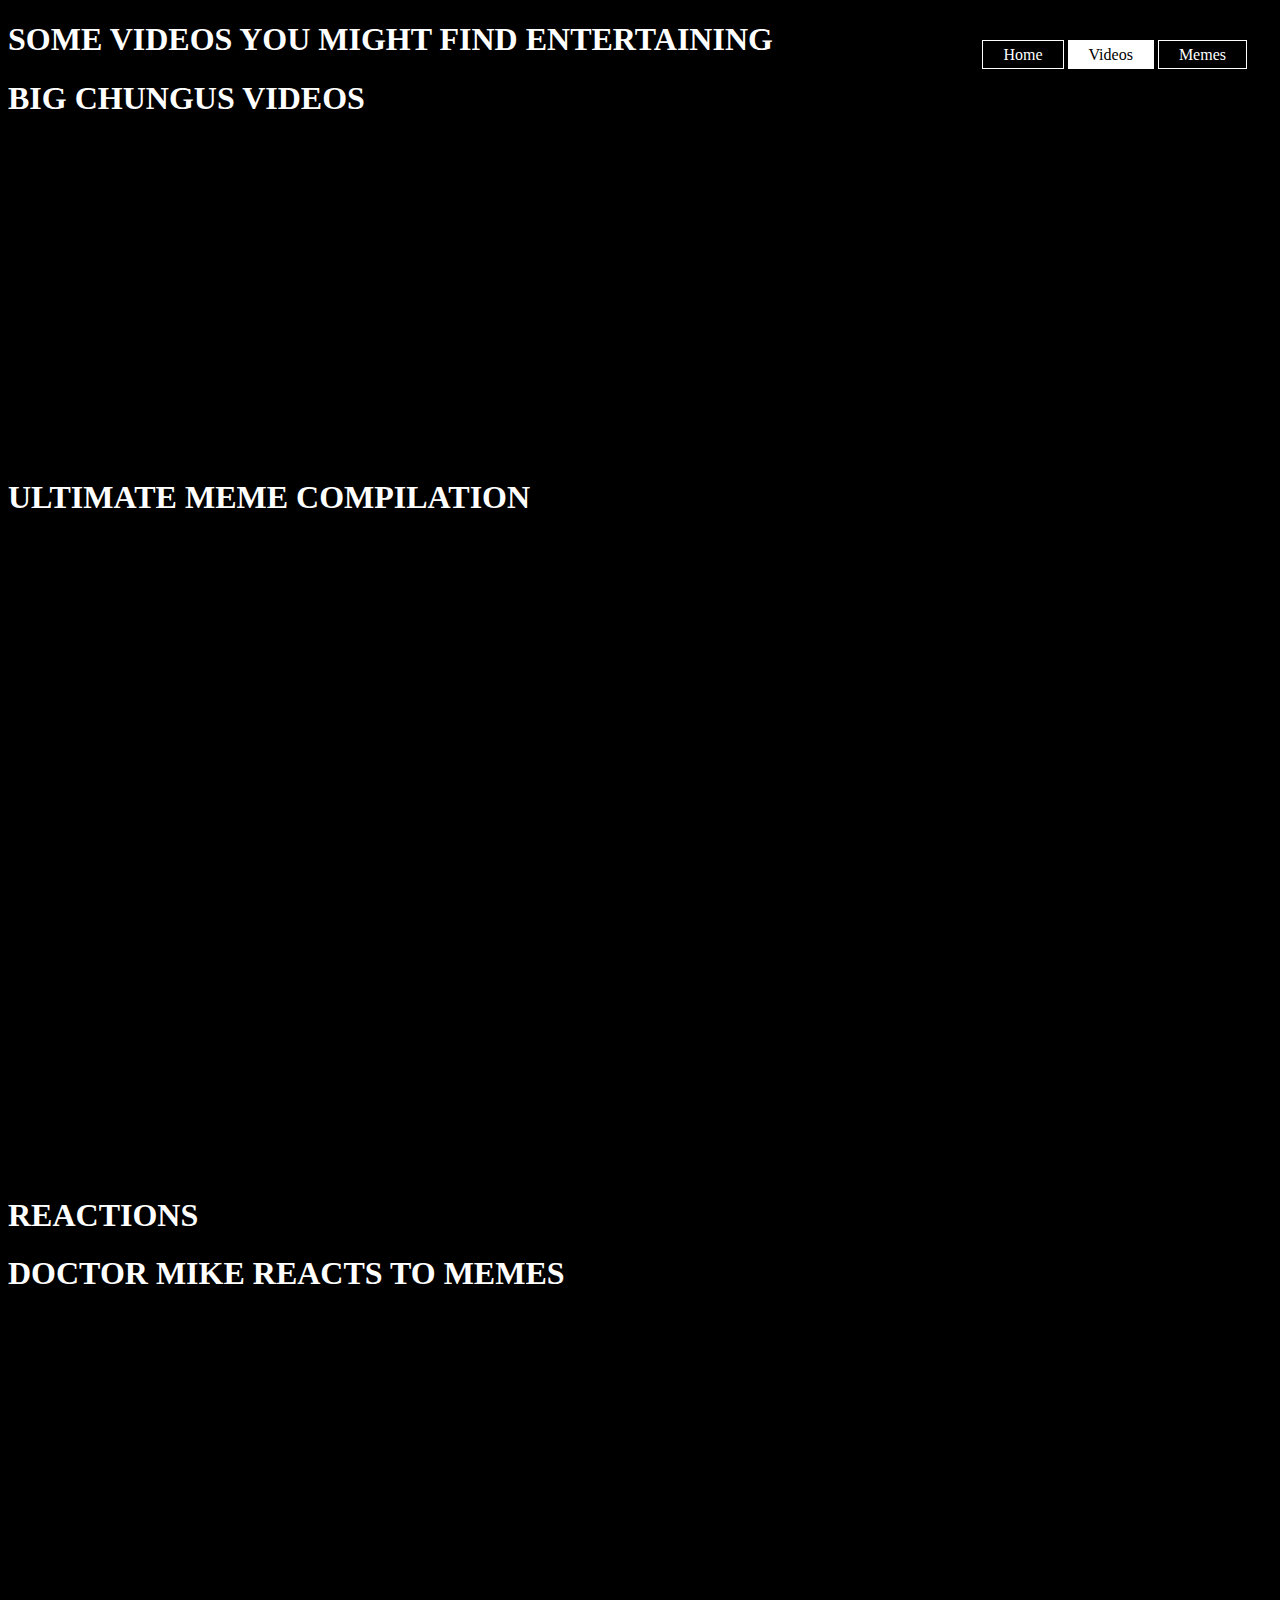
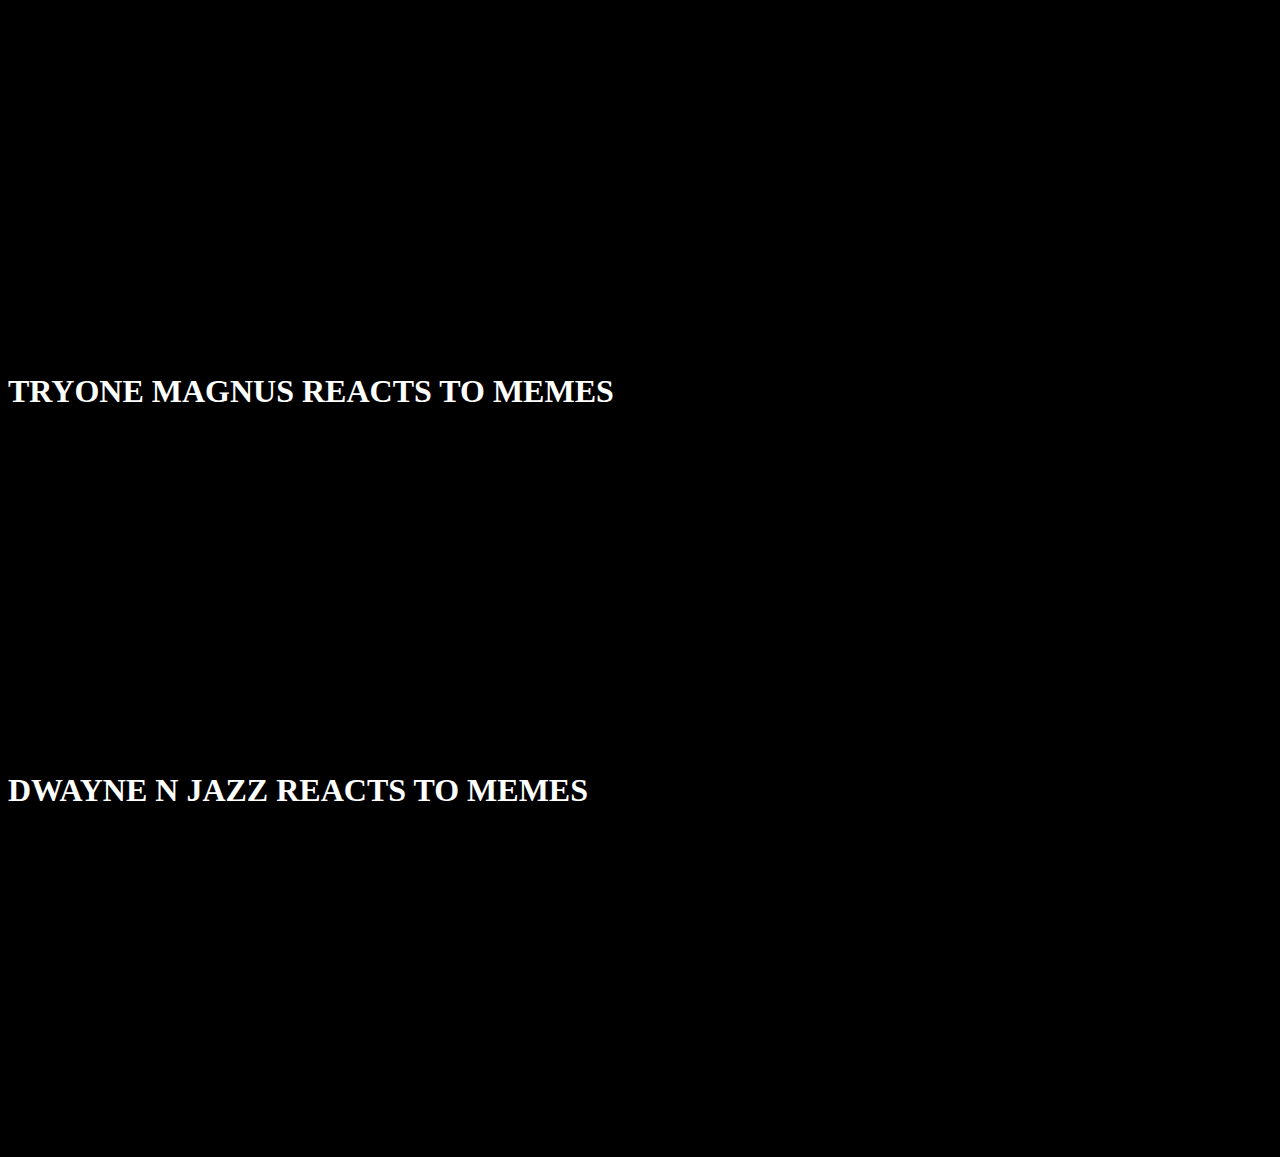
<file: FanPage/videos.html>
<!--

More info on HTML: https://www.w3schools.com/html/default.asp

More info on CSS: https://www.w3schools.com/css/default.asp

-->

<!DOCTYPE html>

<html>

<head>
	<title>DankMEMES</title>
	<link rel="stylesheet" href="css/style3.css">

</head>
 
<body>
	<header>
		<div class="main">
			<ul>
				<li><a href="index.html">Home</a></li>
				<li class="active"><a href="videos.html">Videos</a></li>
				<li><a href="memes.html">Memes</a></li>
			</ul>
		</div>
	</header>
	<div>
		<h1>Some videos you might find entertaining</h1>
		<h1 class="bigChungus">Big Chungus Videos</h1>
		<iframe width="560" height="315" src="https://www.youtube.com/embed/AhmC67PKY8o" frameborder="0" allow="accelerometer; autoplay; encrypted-media; gyroscope; picture-in-picture" allowfullscreen></iframe>
 		<iframe width="560" height="315" src="https://www.youtube.com/embed/QRunfhMu0tk" frameborder="0" allow="accelerometer; autoplay; encrypted-media; gyroscope; picture-in-picture" allowfullscreen></iframe>
	</div>
	<div>
		<h1>Ultimate Meme Compilation</h1>
		<iframe width="560" height="315" src="https://www.youtube.com/embed/j-t_HU5K7a4" frameborder="0" allow="accelerometer; autoplay; encrypted-media; gyroscope; picture-in-picture" allowfullscreen></iframe>
		<iframe width="560" height="315" src="https://www.youtube.com/embed/0INltfsV45I" frameborder="0" allow="accelerometer; autoplay; encrypted-media; gyroscope; picture-in-picture" allowfullscreen></iframe>
		<iframe width="560" height="315" src="https://www.youtube.com/embed/QiiKCSJjqSA" frameborder="0" allow="accelerometer; autoplay; encrypted-media; gyroscope; picture-in-picture" allowfullscreen></iframe>
		<iframe width="560" height="315" src="https://www.youtube.com/embed/h9b9w5ZMoMw" frameborder="0" allow="accelerometer; autoplay; encrypted-media; gyroscope; picture-in-picture" allowfullscreen></iframe>
	</div>
	<div>
		<h1>Reactions</h1>
		<h1>Doctor Mike Reacts to Memes</h1>
		<iframe width="560" height="315" src="https://www.youtube.com/embed/JNaY_b8eZds" frameborder="0" allow="accelerometer; autoplay; encrypted-media; gyroscope; picture-in-picture" allowfullscreen></iframe>
		<iframe width="560" height="315" src="https://www.youtube.com/embed/hA4a6BG1Jn0" frameborder="0" allow="accelerometer; autoplay; encrypted-media; gyroscope; picture-in-picture" allowfullscreen></iframe>
		<iframe width="560" height="315" src="https://www.youtube.com/embed/xrmOtfZllrU" frameborder="0" allow="accelerometer; autoplay; encrypted-media; gyroscope; picture-in-picture" allowfullscreen></iframe>
	</div>
	<div>
		<h1>Tryone Magnus Reacts to Memes</h1>
		<iframe width="560" height="315" src="https://www.youtube.com/embed/5pf7bg7Uo54" frameborder="0" allow="accelerometer; autoplay; encrypted-media; gyroscope; picture-in-picture" allowfullscreen></iframe>
	</div>
	<div>
		<h1>Dwayne N Jazz Reacts to Memes</h1>
		<iframe width="560" height="315" src="https://www.youtube.com/embed/urw3aXcoR0M" frameborder="0" allow="accelerometer; autoplay; encrypted-media; gyroscope; picture-in-picture" allowfullscreen></iframe>
	</div>
</body>









</html>
</file>
<file: FanPage/css/style1.css>
/* CSS Styles */

@font-face {
	font-family: GhostFactory;
	src: url(GhostFactory.ttf) format('truetype');
}

*
{
	margin: 0;
	padding: 0;
	font-family: Century Gothic;
}

header 
{
	background-image: linear-gradient(rgba(0,0,0,0.3),rgba(0,0,0,0.3)), url(../images/homepage2.png);
	height: 100vh;
	background-size: cover;
	background-position: center;
}

ul
{
	float: right;
	list-style-type: none;
	margin-top: 25px;
	margin-right: 25px;
}

ul li
{
	display: inline-block;
}

ul li a
{
	text-decoration: none;
	color: #fff;
	padding: 5px 20px;
	border: 1px solid #fff;
	transition: 0.6s ease;
}

ul li a:hover
{
	background-color: #fff;
	color: #000;
}

h1 
{
	color: white;
	text-transform: uppercase;
	font-size: 70px;
	text-align: center;
}

ul li.active a
{
	background-color: #fff;
	color: #000;
}

.title
{
	position: absolute;
	top: 85%;
	left: 50%;
	transform: translate(-50%, -50%);

}

h2 
{
	color: white;
	text-transform: uppercase;
	text-align: center;
}
</file>
<file: FanPage/FanPage/css/style1.css>
/* CSS Styles */

@font-face {
	font-family: GhostFactory;
	src: url(GhostFactory.ttf) format('truetype');
}

*
{
	margin: 0;
	padding: 0;
	font-family: Century Gothic;
}

header 
{
	background-image: linear-gradient(rgba(0,0,0,0.3),rgba(0,0,0,0.3)), url(../images/homepage2.png);
	height: 100vh;
	background-size: cover;
	background-position: center;
}

ul
{
	float: right;
	list-style-type: none;
	margin-top: 25px;
	margin-right: 25px;
}

ul li
{
	display: inline-block;
}

ul li a
{
	text-decoration: none;
	color: #fff;
	padding: 5px 20px;
	border: 1px solid #fff;
	transition: 0.6s ease;
}

ul li a:hover
{
	background-color: #fff;
	color: #000;
}

h1 
{
	color: white;
	text-transform: uppercase;
	font-size: 70px;
	text-align: center;
}

ul li.active a
{
	background-color: #fff;
	color: #000;
}

.title
{
	position: absolute;
	top: 85%;
	left: 50%;
	transform: translate(-50%, -50%);

}

h2 
{
	color: white;
	text-transform: uppercase;
	text-align: center;
}
</file>
<file: FanPage/css/style3.css>
/* CSS Styles */

ul li.active a
{
	background-color: #fff;
	color: #000;
}

ul
{
	float: right;
	list-style-type: none;
	margin-top: 25px;
	margin-right: 25px;
	top: 0px;
	position: relative;
}

ul li
{
	display: inline-block;
}

ul li a
{
	text-decoration: none;
	color: #fff;
	padding: 5px 20px;
	border: 1px solid #fff;
	transition: 0.6s ease;
}

ul li a:hover
{
	background-color: #fff;
	color: black;
}

body 
{
	background-color: black;
}

h1
{
	color: white;
	text-transform: uppercase;
	text-align: left;
}
</file>
